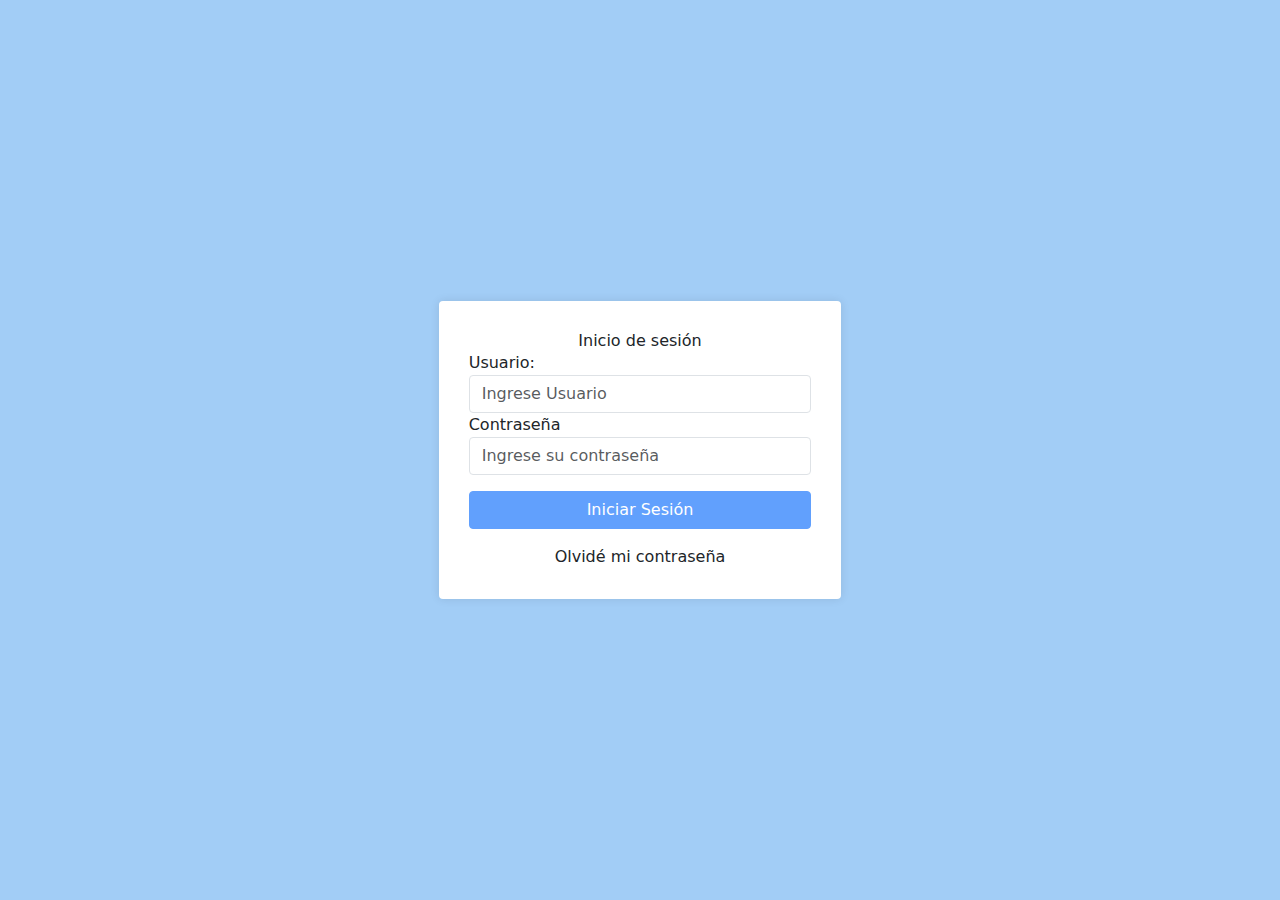
<file: index.html>
<!doctype html>
<html lang="es" data-critters-container>
<head><link rel="preconnect" href="https://fonts.gstatic.com" crossorigin>
  <meta charset="utf-8">
  <title>Gestión de Votos</title>
  <base href="/">
  <meta name="viewport" content="width=device-width, initial-scale=1">
  <link href="https://cdn.jsdelivr.net/npm/bootstrap@5.3.3/dist/css/bootstrap.min.css" rel="stylesheet" integrity="sha384-QWTKZyjpPEjISv5WaRU9OFeRpok6YctnYmDr5pNlyT2bRjXh0JMhjY6hW+ALEwIH" crossorigin="anonymous">
  <link rel="icon" type="image/x-icon" href="favicon.ico">
  <!-- <link rel="preconnect" href="https://fonts.gstatic.com">
  <link href="https://fonts.googleapis.com/css2?family=Roboto:wght@300;400;500&display=swap" rel="stylesheet"> -->
  <style type="text/css">@font-face{font-family:'Material Icons';font-style:normal;font-weight:400;src:url(https://fonts.gstatic.com/s/materialicons/v143/flUhRq6tzZclQEJ-Vdg-IuiaDsNcIhQ8tQ.woff2) format('woff2');}.material-icons{font-family:'Material Icons';font-weight:normal;font-style:normal;font-size:24px;line-height:1;letter-spacing:normal;text-transform:none;display:inline-block;white-space:nowrap;word-wrap:normal;direction:ltr;-webkit-font-feature-settings:'liga';-webkit-font-smoothing:antialiased;}</style>
<style>html{--mat-option-selected-state-label-text-color:#3f51b5;--mat-option-label-text-color:rgba(0, 0, 0, .87);--mat-option-hover-state-layer-color:rgba(0, 0, 0, .04);--mat-option-focus-state-layer-color:rgba(0, 0, 0, .04);--mat-option-selected-state-layer-color:rgba(0, 0, 0, .04)}html{--mat-optgroup-label-text-color:rgba(0, 0, 0, .87)}html{--mat-option-label-text-font:Roboto, sans-serif;--mat-option-label-text-line-height:24px;--mat-option-label-text-size:16px;--mat-option-label-text-tracking:.03125em;--mat-option-label-text-weight:400;--mat-optgroup-label-text-font:Roboto, sans-serif;--mat-optgroup-label-text-line-height:24px;--mat-optgroup-label-text-size:16px;--mat-optgroup-label-text-tracking:.03125em;--mat-optgroup-label-text-weight:400}html{--mdc-filled-text-field-caret-color:#3f51b5;--mdc-filled-text-field-focus-active-indicator-color:#3f51b5;--mdc-filled-text-field-focus-label-text-color:rgba(63, 81, 181, .87);--mdc-filled-text-field-container-color:whitesmoke;--mdc-filled-text-field-disabled-container-color:#fafafa;--mdc-filled-text-field-label-text-color:rgba(0, 0, 0, .6);--mdc-filled-text-field-disabled-label-text-color:rgba(0, 0, 0, .38);--mdc-filled-text-field-input-text-color:rgba(0, 0, 0, .87);--mdc-filled-text-field-disabled-input-text-color:rgba(0, 0, 0, .38);--mdc-filled-text-field-input-text-placeholder-color:rgba(0, 0, 0, .6);--mdc-filled-text-field-error-focus-label-text-color:#f44336;--mdc-filled-text-field-error-label-text-color:#f44336;--mdc-filled-text-field-error-caret-color:#f44336;--mdc-filled-text-field-active-indicator-color:rgba(0, 0, 0, .42);--mdc-filled-text-field-disabled-active-indicator-color:rgba(0, 0, 0, .06);--mdc-filled-text-field-hover-active-indicator-color:rgba(0, 0, 0, .87);--mdc-filled-text-field-error-active-indicator-color:#f44336;--mdc-filled-text-field-error-focus-active-indicator-color:#f44336;--mdc-filled-text-field-error-hover-active-indicator-color:#f44336;--mdc-outlined-text-field-caret-color:#3f51b5;--mdc-outlined-text-field-focus-outline-color:#3f51b5;--mdc-outlined-text-field-focus-label-text-color:rgba(63, 81, 181, .87);--mdc-outlined-text-field-label-text-color:rgba(0, 0, 0, .6);--mdc-outlined-text-field-disabled-label-text-color:rgba(0, 0, 0, .38);--mdc-outlined-text-field-input-text-color:rgba(0, 0, 0, .87);--mdc-outlined-text-field-disabled-input-text-color:rgba(0, 0, 0, .38);--mdc-outlined-text-field-input-text-placeholder-color:rgba(0, 0, 0, .6);--mdc-outlined-text-field-error-caret-color:#f44336;--mdc-outlined-text-field-error-focus-label-text-color:#f44336;--mdc-outlined-text-field-error-label-text-color:#f44336;--mdc-outlined-text-field-outline-color:rgba(0, 0, 0, .38);--mdc-outlined-text-field-disabled-outline-color:rgba(0, 0, 0, .06);--mdc-outlined-text-field-hover-outline-color:rgba(0, 0, 0, .87);--mdc-outlined-text-field-error-focus-outline-color:#f44336;--mdc-outlined-text-field-error-hover-outline-color:#f44336;--mdc-outlined-text-field-error-outline-color:#f44336;--mat-form-field-disabled-input-text-placeholder-color:rgba(0, 0, 0, .38)}html{--mdc-filled-text-field-label-text-font:Roboto, sans-serif;--mdc-filled-text-field-label-text-size:16px;--mdc-filled-text-field-label-text-tracking:.03125em;--mdc-filled-text-field-label-text-weight:400;--mdc-outlined-text-field-label-text-font:Roboto, sans-serif;--mdc-outlined-text-field-label-text-size:16px;--mdc-outlined-text-field-label-text-tracking:.03125em;--mdc-outlined-text-field-label-text-weight:400;--mat-form-field-container-text-font:Roboto, sans-serif;--mat-form-field-container-text-line-height:24px;--mat-form-field-container-text-size:16px;--mat-form-field-container-text-tracking:.03125em;--mat-form-field-container-text-weight:400;--mat-form-field-outlined-label-text-populated-size:16px;--mat-form-field-subscript-text-font:Roboto, sans-serif;--mat-form-field-subscript-text-line-height:20px;--mat-form-field-subscript-text-size:12px;--mat-form-field-subscript-text-tracking:.0333333333em;--mat-form-field-subscript-text-weight:400;--mat-select-panel-background-color:white;--mat-select-enabled-trigger-text-color:rgba(0, 0, 0, .87);--mat-select-disabled-trigger-text-color:rgba(0, 0, 0, .38);--mat-select-placeholder-text-color:rgba(0, 0, 0, .6);--mat-select-enabled-arrow-color:rgba(0, 0, 0, .54);--mat-select-disabled-arrow-color:rgba(0, 0, 0, .38);--mat-select-focused-arrow-color:rgba(63, 81, 181, .87);--mat-select-invalid-arrow-color:rgba(244, 67, 54, .87)}html{--mat-select-trigger-text-font:Roboto, sans-serif;--mat-select-trigger-text-line-height:24px;--mat-select-trigger-text-size:16px;--mat-select-trigger-text-tracking:.03125em;--mat-select-trigger-text-weight:400;--mat-autocomplete-background-color:white}html{--mat-menu-item-label-text-color:rgba(0, 0, 0, .87);--mat-menu-item-icon-color:rgba(0, 0, 0, .87);--mat-menu-item-hover-state-layer-color:rgba(0, 0, 0, .04);--mat-menu-item-focus-state-layer-color:rgba(0, 0, 0, .04);--mat-menu-container-color:white;--mat-menu-item-label-text-font:Roboto, sans-serif;--mat-menu-item-label-text-size:16px;--mat-menu-item-label-text-tracking:.03125em;--mat-menu-item-label-text-line-height:24px;--mat-menu-item-label-text-weight:400}html{--mat-paginator-container-text-color:rgba(0, 0, 0, .87);--mat-paginator-container-background-color:white;--mat-paginator-enabled-icon-color:rgba(0, 0, 0, .54);--mat-paginator-disabled-icon-color:rgba(0, 0, 0, .12);--mat-paginator-container-size:56px}html{--mat-paginator-container-text-font:Roboto, sans-serif;--mat-paginator-container-text-line-height:20px;--mat-paginator-container-text-size:12px;--mat-paginator-container-text-tracking:.0333333333em;--mat-paginator-container-text-weight:400;--mat-paginator-select-trigger-text-size:12px}html{--mdc-checkbox-disabled-selected-icon-color:rgba(0, 0, 0, .38);--mdc-checkbox-disabled-unselected-icon-color:rgba(0, 0, 0, .38);--mdc-checkbox-selected-checkmark-color:#fff;--mdc-checkbox-selected-focus-icon-color:#ff4081;--mdc-checkbox-selected-hover-icon-color:#ff4081;--mdc-checkbox-selected-icon-color:#ff4081;--mdc-checkbox-selected-pressed-icon-color:#ff4081;--mdc-checkbox-unselected-focus-icon-color:#212121;--mdc-checkbox-unselected-hover-icon-color:#212121;--mdc-checkbox-unselected-icon-color:rgba(0, 0, 0, .54);--mdc-checkbox-unselected-pressed-icon-color:rgba(0, 0, 0, .54);--mdc-checkbox-selected-focus-state-layer-color:#ff4081;--mdc-checkbox-selected-hover-state-layer-color:#ff4081;--mdc-checkbox-selected-pressed-state-layer-color:#ff4081;--mdc-checkbox-unselected-focus-state-layer-color:black;--mdc-checkbox-unselected-hover-state-layer-color:black;--mdc-checkbox-unselected-pressed-state-layer-color:black}html{--mdc-checkbox-state-layer-size:40px}html{--mat-table-background-color:white;--mat-table-header-headline-color:rgba(0, 0, 0, .87);--mat-table-row-item-label-text-color:rgba(0, 0, 0, .87);--mat-table-row-item-outline-color:rgba(0, 0, 0, .12);--mat-table-header-container-height:56px;--mat-table-footer-container-height:52px;--mat-table-row-item-container-height:52px;--mat-table-header-headline-font:Roboto, sans-serif;--mat-table-header-headline-line-height:22px;--mat-table-header-headline-size:14px;--mat-table-header-headline-weight:500;--mat-table-header-headline-tracking:.0071428571em;--mat-table-row-item-label-text-font:Roboto, sans-serif;--mat-table-row-item-label-text-line-height:20px;--mat-table-row-item-label-text-size:14px;--mat-table-row-item-label-text-weight:400;--mat-table-row-item-label-text-tracking:.0178571429em;--mat-table-footer-supporting-text-font:Roboto, sans-serif;--mat-table-footer-supporting-text-line-height:20px;--mat-table-footer-supporting-text-size:14px;--mat-table-footer-supporting-text-weight:400;--mat-table-footer-supporting-text-tracking:.0178571429em}html{--mat-badge-background-color:#3f51b5;--mat-badge-text-color:white;--mat-badge-disabled-state-background-color:#b9b9b9;--mat-badge-disabled-state-text-color:rgba(0, 0, 0, .38)}html{--mat-badge-text-font:Roboto, sans-serif;--mat-badge-text-size:12px;--mat-badge-text-weight:600;--mat-badge-small-size-text-size:9px;--mat-badge-large-size-text-size:24px;--mat-bottom-sheet-container-text-color:rgba(0, 0, 0, .87);--mat-bottom-sheet-container-background-color:white;--mat-bottom-sheet-container-text-font:Roboto, sans-serif;--mat-bottom-sheet-container-text-line-height:20px;--mat-bottom-sheet-container-text-size:14px;--mat-bottom-sheet-container-text-tracking:.0178571429em;--mat-bottom-sheet-container-text-weight:400;--mat-legacy-button-toggle-text-color:rgba(0, 0, 0, .38);--mat-legacy-button-toggle-state-layer-color:rgba(0, 0, 0, .12);--mat-legacy-button-toggle-selected-state-text-color:rgba(0, 0, 0, .54);--mat-legacy-button-toggle-selected-state-background-color:#e0e0e0;--mat-legacy-button-toggle-disabled-state-text-color:rgba(0, 0, 0, .26);--mat-legacy-button-toggle-disabled-state-background-color:#eeeeee;--mat-legacy-button-toggle-disabled-selected-state-background-color:#bdbdbd;--mat-standard-button-toggle-text-color:rgba(0, 0, 0, .87);--mat-standard-button-toggle-background-color:white;--mat-standard-button-toggle-state-layer-color:black;--mat-standard-button-toggle-selected-state-background-color:#e0e0e0;--mat-standard-button-toggle-selected-state-text-color:rgba(0, 0, 0, .87);--mat-standard-button-toggle-disabled-state-text-color:rgba(0, 0, 0, .26);--mat-standard-button-toggle-disabled-state-background-color:white;--mat-standard-button-toggle-disabled-selected-state-text-color:rgba(0, 0, 0, .87);--mat-standard-button-toggle-disabled-selected-state-background-color:#bdbdbd;--mat-standard-button-toggle-divider-color:#e0e0e0;--mat-standard-button-toggle-height:48px;--mat-legacy-button-toggle-text-font:Roboto, sans-serif;--mat-standard-button-toggle-text-font:Roboto, sans-serif;--mat-datepicker-calendar-date-selected-state-text-color:white;--mat-datepicker-calendar-date-selected-state-background-color:#3f51b5;--mat-datepicker-calendar-date-selected-disabled-state-background-color:rgba(63, 81, 181, .4);--mat-datepicker-calendar-date-today-selected-state-outline-color:white;--mat-datepicker-calendar-date-focus-state-background-color:rgba(63, 81, 181, .3);--mat-datepicker-calendar-date-hover-state-background-color:rgba(63, 81, 181, .3);--mat-datepicker-toggle-active-state-icon-color:#3f51b5;--mat-datepicker-calendar-date-in-range-state-background-color:rgba(63, 81, 181, .2);--mat-datepicker-calendar-date-in-comparison-range-state-background-color:rgba(249, 171, 0, .2);--mat-datepicker-calendar-date-in-overlap-range-state-background-color:#a8dab5;--mat-datepicker-calendar-date-in-overlap-range-selected-state-background-color:#46a35e;--mat-datepicker-toggle-icon-color:rgba(0, 0, 0, .54);--mat-datepicker-calendar-body-label-text-color:rgba(0, 0, 0, .54);--mat-datepicker-calendar-period-button-icon-color:rgba(0, 0, 0, .54);--mat-datepicker-calendar-navigation-button-icon-color:rgba(0, 0, 0, .54);--mat-datepicker-calendar-header-divider-color:rgba(0, 0, 0, .12);--mat-datepicker-calendar-header-text-color:rgba(0, 0, 0, .54);--mat-datepicker-calendar-date-today-outline-color:rgba(0, 0, 0, .38);--mat-datepicker-calendar-date-today-disabled-state-outline-color:rgba(0, 0, 0, .18);--mat-datepicker-calendar-date-text-color:rgba(0, 0, 0, .87);--mat-datepicker-calendar-date-outline-color:transparent;--mat-datepicker-calendar-date-disabled-state-text-color:rgba(0, 0, 0, .38);--mat-datepicker-calendar-date-preview-state-outline-color:rgba(0, 0, 0, .24);--mat-datepicker-range-input-separator-color:rgba(0, 0, 0, .87);--mat-datepicker-range-input-disabled-state-separator-color:rgba(0, 0, 0, .38);--mat-datepicker-range-input-disabled-state-text-color:rgba(0, 0, 0, .38);--mat-datepicker-calendar-container-background-color:white;--mat-datepicker-calendar-container-text-color:rgba(0, 0, 0, .87)}html{--mat-datepicker-calendar-text-font:Roboto, sans-serif;--mat-datepicker-calendar-text-size:13px;--mat-datepicker-calendar-body-label-text-size:14px;--mat-datepicker-calendar-body-label-text-weight:500;--mat-datepicker-calendar-period-button-text-size:14px;--mat-datepicker-calendar-period-button-text-weight:500;--mat-datepicker-calendar-header-text-size:11px;--mat-datepicker-calendar-header-text-weight:400;--mat-divider-color:rgba(0, 0, 0, .12);--mat-expansion-container-background-color:white;--mat-expansion-container-text-color:rgba(0, 0, 0, .87);--mat-expansion-actions-divider-color:rgba(0, 0, 0, .12);--mat-expansion-header-hover-state-layer-color:rgba(0, 0, 0, .04);--mat-expansion-header-focus-state-layer-color:rgba(0, 0, 0, .04);--mat-expansion-header-disabled-state-text-color:rgba(0, 0, 0, .26);--mat-expansion-header-text-color:rgba(0, 0, 0, .87);--mat-expansion-header-description-color:rgba(0, 0, 0, .54);--mat-expansion-header-indicator-color:rgba(0, 0, 0, .54);--mat-expansion-header-collapsed-state-height:48px;--mat-expansion-header-expanded-state-height:64px;--mat-expansion-header-text-font:Roboto, sans-serif;--mat-expansion-header-text-size:14px;--mat-expansion-header-text-weight:500;--mat-expansion-header-text-line-height:inherit;--mat-expansion-header-text-tracking:inherit;--mat-expansion-container-text-font:Roboto, sans-serif;--mat-expansion-container-text-line-height:20px;--mat-expansion-container-text-size:14px;--mat-expansion-container-text-tracking:.0178571429em;--mat-expansion-container-text-weight:400;--mat-grid-list-tile-header-primary-text-size:14px;--mat-grid-list-tile-header-secondary-text-size:12px;--mat-grid-list-tile-footer-primary-text-size:14px;--mat-grid-list-tile-footer-secondary-text-size:12px;--mat-icon-color:inherit}html{--mat-sidenav-container-divider-color:rgba(0, 0, 0, .12);--mat-sidenav-container-background-color:white;--mat-sidenav-container-text-color:rgba(0, 0, 0, .87);--mat-sidenav-content-background-color:#fafafa;--mat-sidenav-content-text-color:rgba(0, 0, 0, .87);--mat-sidenav-scrim-color:rgba(0, 0, 0, .6);--mat-stepper-header-icon-foreground-color:white;--mat-stepper-header-selected-state-icon-background-color:#3f51b5;--mat-stepper-header-selected-state-icon-foreground-color:white;--mat-stepper-header-done-state-icon-background-color:#3f51b5;--mat-stepper-header-done-state-icon-foreground-color:white;--mat-stepper-header-edit-state-icon-background-color:#3f51b5;--mat-stepper-header-edit-state-icon-foreground-color:white;--mat-stepper-container-color:white;--mat-stepper-line-color:rgba(0, 0, 0, .12);--mat-stepper-header-hover-state-layer-color:rgba(0, 0, 0, .04);--mat-stepper-header-focus-state-layer-color:rgba(0, 0, 0, .04);--mat-stepper-header-label-text-color:rgba(0, 0, 0, .54);--mat-stepper-header-optional-label-text-color:rgba(0, 0, 0, .54);--mat-stepper-header-selected-state-label-text-color:rgba(0, 0, 0, .87);--mat-stepper-header-error-state-label-text-color:#f44336;--mat-stepper-header-icon-background-color:rgba(0, 0, 0, .54);--mat-stepper-header-error-state-icon-foreground-color:#f44336;--mat-stepper-header-error-state-icon-background-color:transparent}html{--mat-stepper-header-height:72px;--mat-stepper-container-text-font:Roboto, sans-serif;--mat-stepper-header-label-text-font:Roboto, sans-serif;--mat-stepper-header-label-text-size:14px;--mat-stepper-header-label-text-weight:400;--mat-stepper-header-error-state-label-text-size:16px;--mat-stepper-header-selected-state-label-text-size:16px;--mat-stepper-header-selected-state-label-text-weight:400}html{--mat-toolbar-container-background-color:whitesmoke;--mat-toolbar-container-text-color:rgba(0, 0, 0, .87)}html{--mat-toolbar-standard-height:64px;--mat-toolbar-mobile-height:56px;--mat-toolbar-title-text-font:Roboto, sans-serif;--mat-toolbar-title-text-line-height:32px;--mat-toolbar-title-text-size:20px;--mat-toolbar-title-text-tracking:.0125em;--mat-toolbar-title-text-weight:500}@charset "UTF-8";:root{--bs-blue:#0d6efd;--bs-indigo:#6610f2;--bs-purple:#6f42c1;--bs-pink:#d63384;--bs-red:#dc3545;--bs-orange:#fd7e14;--bs-yellow:#ffc107;--bs-green:#198754;--bs-teal:#20c997;--bs-cyan:#0dcaf0;--bs-black:#000;--bs-white:#fff;--bs-gray:#6c757d;--bs-gray-dark:#343a40;--bs-gray-100:#f8f9fa;--bs-gray-200:#e9ecef;--bs-gray-300:#dee2e6;--bs-gray-400:#ced4da;--bs-gray-500:#adb5bd;--bs-gray-600:#6c757d;--bs-gray-700:#495057;--bs-gray-800:#343a40;--bs-gray-900:#212529;--bs-primary:#0d6efd;--bs-secondary:#6c757d;--bs-success:#198754;--bs-info:#0dcaf0;--bs-warning:#ffc107;--bs-danger:#dc3545;--bs-light:#f8f9fa;--bs-dark:#212529;--bs-primary-rgb:13,110,253;--bs-secondary-rgb:108,117,125;--bs-success-rgb:25,135,84;--bs-info-rgb:13,202,240;--bs-warning-rgb:255,193,7;--bs-danger-rgb:220,53,69;--bs-light-rgb:248,249,250;--bs-dark-rgb:33,37,41;--bs-primary-text-emphasis:#052c65;--bs-secondary-text-emphasis:#2b2f32;--bs-success-text-emphasis:#0a3622;--bs-info-text-emphasis:#055160;--bs-warning-text-emphasis:#664d03;--bs-danger-text-emphasis:#58151c;--bs-light-text-emphasis:#495057;--bs-dark-text-emphasis:#495057;--bs-primary-bg-subtle:#cfe2ff;--bs-secondary-bg-subtle:#e2e3e5;--bs-success-bg-subtle:#d1e7dd;--bs-info-bg-subtle:#cff4fc;--bs-warning-bg-subtle:#fff3cd;--bs-danger-bg-subtle:#f8d7da;--bs-light-bg-subtle:#fcfcfd;--bs-dark-bg-subtle:#ced4da;--bs-primary-border-subtle:#9ec5fe;--bs-secondary-border-subtle:#c4c8cb;--bs-success-border-subtle:#a3cfbb;--bs-info-border-subtle:#9eeaf9;--bs-warning-border-subtle:#ffe69c;--bs-danger-border-subtle:#f1aeb5;--bs-light-border-subtle:#e9ecef;--bs-dark-border-subtle:#adb5bd;--bs-white-rgb:255,255,255;--bs-black-rgb:0,0,0;--bs-font-sans-serif:system-ui,-apple-system,"Segoe UI",Roboto,"Helvetica Neue","Noto Sans","Liberation Sans",Arial,sans-serif,"Apple Color Emoji","Segoe UI Emoji","Segoe UI Symbol","Noto Color Emoji";--bs-font-monospace:SFMono-Regular,Menlo,Monaco,Consolas,"Liberation Mono","Courier New",monospace;--bs-gradient:linear-gradient(180deg, rgba(255, 255, 255, .15), rgba(255, 255, 255, 0));--bs-body-font-family:var(--bs-font-sans-serif);--bs-body-font-size:1rem;--bs-body-font-weight:400;--bs-body-line-height:1.5;--bs-body-color:#212529;--bs-body-color-rgb:33,37,41;--bs-body-bg:#fff;--bs-body-bg-rgb:255,255,255;--bs-emphasis-color:#000;--bs-emphasis-color-rgb:0,0,0;--bs-secondary-color:rgba(33, 37, 41, .75);--bs-secondary-color-rgb:33,37,41;--bs-secondary-bg:#e9ecef;--bs-secondary-bg-rgb:233,236,239;--bs-tertiary-color:rgba(33, 37, 41, .5);--bs-tertiary-color-rgb:33,37,41;--bs-tertiary-bg:#f8f9fa;--bs-tertiary-bg-rgb:248,249,250;--bs-heading-color:inherit;--bs-link-color:#0d6efd;--bs-link-color-rgb:13,110,253;--bs-link-decoration:underline;--bs-link-hover-color:#0a58ca;--bs-link-hover-color-rgb:10,88,202;--bs-code-color:#d63384;--bs-highlight-color:#212529;--bs-highlight-bg:#fff3cd;--bs-border-width:1px;--bs-border-style:solid;--bs-border-color:#dee2e6;--bs-border-color-translucent:rgba(0, 0, 0, .175);--bs-border-radius:.375rem;--bs-border-radius-sm:.25rem;--bs-border-radius-lg:.5rem;--bs-border-radius-xl:1rem;--bs-border-radius-xxl:2rem;--bs-border-radius-2xl:var(--bs-border-radius-xxl);--bs-border-radius-pill:50rem;--bs-box-shadow:0 .5rem 1rem rgba(0, 0, 0, .15);--bs-box-shadow-sm:0 .125rem .25rem rgba(0, 0, 0, .075);--bs-box-shadow-lg:0 1rem 3rem rgba(0, 0, 0, .175);--bs-box-shadow-inset:inset 0 1px 2px rgba(0, 0, 0, .075);--bs-focus-ring-width:.25rem;--bs-focus-ring-opacity:.25;--bs-focus-ring-color:rgba(13, 110, 253, .25);--bs-form-valid-color:#198754;--bs-form-valid-border-color:#198754;--bs-form-invalid-color:#dc3545;--bs-form-invalid-border-color:#dc3545}*,:after,:before{box-sizing:border-box}@media (prefers-reduced-motion:no-preference){:root{scroll-behavior:smooth}}body{margin:0;font-family:var(--bs-body-font-family);font-size:var(--bs-body-font-size);font-weight:var(--bs-body-font-weight);line-height:var(--bs-body-line-height);color:var(--bs-body-color);text-align:var(--bs-body-text-align);background-color:var(--bs-body-bg);-webkit-text-size-adjust:100%;-webkit-tap-highlight-color:transparent}:root{--bs-breakpoint-xs:0;--bs-breakpoint-sm:576px;--bs-breakpoint-md:768px;--bs-breakpoint-lg:992px;--bs-breakpoint-xl:1200px;--bs-breakpoint-xxl:1400px}*,:before,:after{--tw-border-spacing-x:0;--tw-border-spacing-y:0;--tw-translate-x:0;--tw-translate-y:0;--tw-rotate:0;--tw-skew-x:0;--tw-skew-y:0;--tw-scale-x:1;--tw-scale-y:1;--tw-pan-x: ;--tw-pan-y: ;--tw-pinch-zoom: ;--tw-scroll-snap-strictness:proximity;--tw-gradient-from-position: ;--tw-gradient-via-position: ;--tw-gradient-to-position: ;--tw-ordinal: ;--tw-slashed-zero: ;--tw-numeric-figure: ;--tw-numeric-spacing: ;--tw-numeric-fraction: ;--tw-ring-inset: ;--tw-ring-offset-width:0px;--tw-ring-offset-color:#fff;--tw-ring-color:rgb(59 130 246 / .5);--tw-ring-offset-shadow:0 0 #0000;--tw-ring-shadow:0 0 #0000;--tw-shadow:0 0 #0000;--tw-shadow-colored:0 0 #0000;--tw-blur: ;--tw-brightness: ;--tw-contrast: ;--tw-grayscale: ;--tw-hue-rotate: ;--tw-invert: ;--tw-saturate: ;--tw-sepia: ;--tw-drop-shadow: ;--tw-backdrop-blur: ;--tw-backdrop-brightness: ;--tw-backdrop-contrast: ;--tw-backdrop-grayscale: ;--tw-backdrop-hue-rotate: ;--tw-backdrop-invert: ;--tw-backdrop-opacity: ;--tw-backdrop-saturate: ;--tw-backdrop-sepia: ;--tw-contain-size: ;--tw-contain-layout: ;--tw-contain-paint: ;--tw-contain-style: }*,:before,:after{box-sizing:border-box;border-width:0;border-style:solid;border-color:#e5e7eb}:before,:after{--tw-content:""}html{line-height:1.5;-webkit-text-size-adjust:100%;tab-size:4;font-family:ui-sans-serif,system-ui,sans-serif,"Apple Color Emoji","Segoe UI Emoji",Segoe UI Symbol,"Noto Color Emoji";font-feature-settings:normal;font-variation-settings:normal;-webkit-tap-highlight-color:transparent}body{margin:0;line-height:inherit}:root{--color-fondo:#cfcfcf;--color-texto:#000000}html,body{margin:0;padding:0;width:100%;min-height:100vh}html{font-size:16px}</style><link rel="stylesheet" href="styles.8d5037ce0608c025.css" media="print" onload="this.media='all'"><noscript><link rel="stylesheet" href="styles.8d5037ce0608c025.css"></noscript></head>
<body> <!--class="mat-typography"-->
  <app-root></app-root>
  <script src="https://cdn.jsdelivr.net/npm/bootstrap@5.3.3/dist/js/bootstrap.bundle.min.js" integrity="sha384-YvpcrYf0tY3lHB60NNkmXc5s9fDVZLESaAA55NDzOxhy9GkcIdslK1eN7N6jIeHz" crossorigin="anonymous"></script>
<script src="runtime.ec309e2e3701a076.js" type="module"></script><script src="polyfills.df5c98f1ce59f739.js" type="module"></script><script src="main.ae0e83a782ddc762.js" type="module"></script></body>
</html>
</file>
<file: styles.8d5037ce0608c025.css>
.mat-ripple{overflow:hidden;position:relative}.mat-ripple:not(:empty){transform:translateZ(0)}.mat-ripple.mat-ripple-unbounded{overflow:visible}.mat-ripple-element{position:absolute;border-radius:50%;pointer-events:none;transition:opacity,transform 0ms cubic-bezier(0,0,.2,1);transform:scale3d(0,0,0)}.cdk-high-contrast-active .mat-ripple-element{display:none}.cdk-visually-hidden{border:0;clip:rect(0 0 0 0);height:1px;margin:-1px;overflow:hidden;padding:0;position:absolute;width:1px;white-space:nowrap;outline:0;-webkit-appearance:none;-moz-appearance:none;left:0}[dir=rtl] .cdk-visually-hidden{left:auto;right:0}.cdk-overlay-container,.cdk-global-overlay-wrapper{pointer-events:none;top:0;left:0;height:100%;width:100%}.cdk-overlay-container{position:fixed;z-index:1000}.cdk-overlay-container:empty{display:none}.cdk-global-overlay-wrapper{display:flex;position:absolute;z-index:1000}.cdk-overlay-pane{position:absolute;pointer-events:auto;box-sizing:border-box;z-index:1000;display:flex;max-width:100%;max-height:100%}.cdk-overlay-backdrop{position:absolute;inset:0;z-index:1000;pointer-events:auto;-webkit-tap-highlight-color:rgba(0,0,0,0);transition:opacity .4s cubic-bezier(.25,.8,.25,1);opacity:0}.cdk-overlay-backdrop.cdk-overlay-backdrop-showing{opacity:1}.cdk-high-contrast-active .cdk-overlay-backdrop.cdk-overlay-backdrop-showing{opacity:.6}.cdk-overlay-dark-backdrop{background:rgba(0,0,0,.32)}.cdk-overlay-transparent-backdrop{transition:visibility 1ms linear,opacity 1ms linear;visibility:hidden;opacity:1}.cdk-overlay-transparent-backdrop.cdk-overlay-backdrop-showing{opacity:0;visibility:visible}.cdk-overlay-backdrop-noop-animation{transition:none}.cdk-overlay-connected-position-bounding-box{position:absolute;z-index:1000;display:flex;flex-direction:column;min-width:1px;min-height:1px}.cdk-global-scrollblock{position:fixed;width:100%;overflow-y:scroll}textarea.cdk-textarea-autosize{resize:none}textarea.cdk-textarea-autosize-measuring{padding:2px 0!important;box-sizing:content-box!important;height:auto!important;overflow:hidden!important}textarea.cdk-textarea-autosize-measuring-firefox{padding:2px 0!important;box-sizing:content-box!important;height:0!important}@keyframes cdk-text-field-autofill-start{}@keyframes cdk-text-field-autofill-end{}.cdk-text-field-autofill-monitored:-webkit-autofill{animation:cdk-text-field-autofill-start 0s 1ms}.cdk-text-field-autofill-monitored:not(:-webkit-autofill){animation:cdk-text-field-autofill-end 0s 1ms}.mat-focus-indicator{position:relative}.mat-focus-indicator:before{inset:0;position:absolute;box-sizing:border-box;pointer-events:none;display:var(--mat-focus-indicator-display, none);border:var(--mat-focus-indicator-border-width, 3px) var(--mat-focus-indicator-border-style, solid) var(--mat-focus-indicator-border-color, transparent);border-radius:var(--mat-focus-indicator-border-radius, 4px)}.mat-focus-indicator:focus:before{content:""}.cdk-high-contrast-active{--mat-focus-indicator-display: block}.mat-mdc-focus-indicator{position:relative}.mat-mdc-focus-indicator:before{inset:0;position:absolute;box-sizing:border-box;pointer-events:none;display:var(--mat-mdc-focus-indicator-display, none);border:var(--mat-mdc-focus-indicator-border-width, 3px) var(--mat-mdc-focus-indicator-border-style, solid) var(--mat-mdc-focus-indicator-border-color, transparent);border-radius:var(--mat-mdc-focus-indicator-border-radius, 4px)}.mat-mdc-focus-indicator:focus:before{content:""}.cdk-high-contrast-active{--mat-mdc-focus-indicator-display: block}.mat-ripple-element{background-color:#0000001a}html{--mat-option-selected-state-label-text-color:#3f51b5;--mat-option-label-text-color:rgba(0, 0, 0, .87);--mat-option-hover-state-layer-color:rgba(0, 0, 0, .04);--mat-option-focus-state-layer-color:rgba(0, 0, 0, .04);--mat-option-selected-state-layer-color:rgba(0, 0, 0, .04)}.mat-accent{--mat-option-selected-state-label-text-color:#ff4081}.mat-warn{--mat-option-selected-state-label-text-color:#f44336}html{--mat-optgroup-label-text-color:rgba(0, 0, 0, .87)}.mat-pseudo-checkbox-full{color:#0000008a}.mat-pseudo-checkbox-full.mat-pseudo-checkbox-disabled{color:#b0b0b0}.mat-primary .mat-pseudo-checkbox-checked.mat-pseudo-checkbox-minimal:after,.mat-primary .mat-pseudo-checkbox-indeterminate.mat-pseudo-checkbox-minimal:after{color:#3f51b5}.mat-primary .mat-pseudo-checkbox-checked.mat-pseudo-checkbox-full,.mat-primary .mat-pseudo-checkbox-indeterminate.mat-pseudo-checkbox-full{background:#3f51b5}.mat-primary .mat-pseudo-checkbox-checked.mat-pseudo-checkbox-full:after,.mat-primary .mat-pseudo-checkbox-indeterminate.mat-pseudo-checkbox-full:after{color:#fafafa}.mat-pseudo-checkbox-checked.mat-pseudo-checkbox-minimal:after,.mat-pseudo-checkbox-indeterminate.mat-pseudo-checkbox-minimal:after{color:#ff4081}.mat-pseudo-checkbox-checked.mat-pseudo-checkbox-full,.mat-pseudo-checkbox-indeterminate.mat-pseudo-checkbox-full{background:#ff4081}.mat-pseudo-checkbox-checked.mat-pseudo-checkbox-full:after,.mat-pseudo-checkbox-indeterminate.mat-pseudo-checkbox-full:after{color:#fafafa}.mat-accent .mat-pseudo-checkbox-checked.mat-pseudo-checkbox-minimal:after,.mat-accent .mat-pseudo-checkbox-indeterminate.mat-pseudo-checkbox-minimal:after{color:#ff4081}.mat-accent .mat-pseudo-checkbox-checked.mat-pseudo-checkbox-full,.mat-accent .mat-pseudo-checkbox-indeterminate.mat-pseudo-checkbox-full{background:#ff4081}.mat-accent .mat-pseudo-checkbox-checked.mat-pseudo-checkbox-full:after,.mat-accent .mat-pseudo-checkbox-indeterminate.mat-pseudo-checkbox-full:after{color:#fafafa}.mat-warn .mat-pseudo-checkbox-checked.mat-pseudo-checkbox-minimal:after,.mat-warn .mat-pseudo-checkbox-indeterminate.mat-pseudo-checkbox-minimal:after{color:#f44336}.mat-warn .mat-pseudo-checkbox-checked.mat-pseudo-checkbox-full,.mat-warn .mat-pseudo-checkbox-indeterminate.mat-pseudo-checkbox-full{background:#f44336}.mat-warn .mat-pseudo-checkbox-checked.mat-pseudo-checkbox-full:after,.mat-warn .mat-pseudo-checkbox-indeterminate.mat-pseudo-checkbox-full:after{color:#fafafa}.mat-pseudo-checkbox-disabled.mat-pseudo-checkbox-checked.mat-pseudo-checkbox-minimal:after,.mat-pseudo-checkbox-disabled.mat-pseudo-checkbox-indeterminate.mat-pseudo-checkbox-minimal:after{color:#b0b0b0}.mat-pseudo-checkbox-disabled.mat-pseudo-checkbox-checked.mat-pseudo-checkbox-full,.mat-pseudo-checkbox-disabled.mat-pseudo-checkbox-indeterminate.mat-pseudo-checkbox-full{background:#b0b0b0}.mat-app-background{background-color:#fafafa;color:#000000de}.mat-elevation-z0,.mat-mdc-elevation-specific.mat-elevation-z0{box-shadow:0 0 #0003,0 0 #00000024,0 0 #0000001f}.mat-elevation-z1,.mat-mdc-elevation-specific.mat-elevation-z1{box-shadow:0 2px 1px -1px #0003,0 1px 1px #00000024,0 1px 3px #0000001f}.mat-elevation-z2,.mat-mdc-elevation-specific.mat-elevation-z2{box-shadow:0 3px 1px -2px #0003,0 2px 2px #00000024,0 1px 5px #0000001f}.mat-elevation-z3,.mat-mdc-elevation-specific.mat-elevation-z3{box-shadow:0 3px 3px -2px #0003,0 3px 4px #00000024,0 1px 8px #0000001f}.mat-elevation-z4,.mat-mdc-elevation-specific.mat-elevation-z4{box-shadow:0 2px 4px -1px #0003,0 4px 5px #00000024,0 1px 10px #0000001f}.mat-elevation-z5,.mat-mdc-elevation-specific.mat-elevation-z5{box-shadow:0 3px 5px -1px #0003,0 5px 8px #00000024,0 1px 14px #0000001f}.mat-elevation-z6,.mat-mdc-elevation-specific.mat-elevation-z6{box-shadow:0 3px 5px -1px #0003,0 6px 10px #00000024,0 1px 18px #0000001f}.mat-elevation-z7,.mat-mdc-elevation-specific.mat-elevation-z7{box-shadow:0 4px 5px -2px #0003,0 7px 10px 1px #00000024,0 2px 16px 1px #0000001f}.mat-elevation-z8,.mat-mdc-elevation-specific.mat-elevation-z8{box-shadow:0 5px 5px -3px #0003,0 8px 10px 1px #00000024,0 3px 14px 2px #0000001f}.mat-elevation-z9,.mat-mdc-elevation-specific.mat-elevation-z9{box-shadow:0 5px 6px -3px #0003,0 9px 12px 1px #00000024,0 3px 16px 2px #0000001f}.mat-elevation-z10,.mat-mdc-elevation-specific.mat-elevation-z10{box-shadow:0 6px 6px -3px #0003,0 10px 14px 1px #00000024,0 4px 18px 3px #0000001f}.mat-elevation-z11,.mat-mdc-elevation-specific.mat-elevation-z11{box-shadow:0 6px 7px -4px #0003,0 11px 15px 1px #00000024,0 4px 20px 3px #0000001f}.mat-elevation-z12,.mat-mdc-elevation-specific.mat-elevation-z12{box-shadow:0 7px 8px -4px #0003,0 12px 17px 2px #00000024,0 5px 22px 4px #0000001f}.mat-elevation-z13,.mat-mdc-elevation-specific.mat-elevation-z13{box-shadow:0 7px 8px -4px #0003,0 13px 19px 2px #00000024,0 5px 24px 4px #0000001f}.mat-elevation-z14,.mat-mdc-elevation-specific.mat-elevation-z14{box-shadow:0 7px 9px -4px #0003,0 14px 21px 2px #00000024,0 5px 26px 4px #0000001f}.mat-elevation-z15,.mat-mdc-elevation-specific.mat-elevation-z15{box-shadow:0 8px 9px -5px #0003,0 15px 22px 2px #00000024,0 6px 28px 5px #0000001f}.mat-elevation-z16,.mat-mdc-elevation-specific.mat-elevation-z16{box-shadow:0 8px 10px -5px #0003,0 16px 24px 2px #00000024,0 6px 30px 5px #0000001f}.mat-elevation-z17,.mat-mdc-elevation-specific.mat-elevation-z17{box-shadow:0 8px 11px -5px #0003,0 17px 26px 2px #00000024,0 6px 32px 5px #0000001f}.mat-elevation-z18,.mat-mdc-elevation-specific.mat-elevation-z18{box-shadow:0 9px 11px -5px #0003,0 18px 28px 2px #00000024,0 7px 34px 6px #0000001f}.mat-elevation-z19,.mat-mdc-elevation-specific.mat-elevation-z19{box-shadow:0 9px 12px -6px #0003,0 19px 29px 2px #00000024,0 7px 36px 6px #0000001f}.mat-elevation-z20,.mat-mdc-elevation-specific.mat-elevation-z20{box-shadow:0 10px 13px -6px #0003,0 20px 31px 3px #00000024,0 8px 38px 7px #0000001f}.mat-elevation-z21,.mat-mdc-elevation-specific.mat-elevation-z21{box-shadow:0 10px 13px -6px #0003,0 21px 33px 3px #00000024,0 8px 40px 7px #0000001f}.mat-elevation-z22,.mat-mdc-elevation-specific.mat-elevation-z22{box-shadow:0 10px 14px -6px #0003,0 22px 35px 3px #00000024,0 8px 42px 7px #0000001f}.mat-elevation-z23,.mat-mdc-elevation-specific.mat-elevation-z23{box-shadow:0 11px 14px -7px #0003,0 23px 36px 3px #00000024,0 9px 44px 8px #0000001f}.mat-elevation-z24,.mat-mdc-elevation-specific.mat-elevation-z24{box-shadow:0 11px 15px -7px #0003,0 24px 38px 3px #00000024,0 9px 46px 8px #0000001f}.mat-theme-loaded-marker{display:none}html{--mat-option-label-text-font:Roboto, sans-serif;--mat-option-label-text-line-height:24px;--mat-option-label-text-size:16px;--mat-option-label-text-tracking:.03125em;--mat-option-label-text-weight:400;--mat-optgroup-label-text-font:Roboto, sans-serif;--mat-optgroup-label-text-line-height:24px;--mat-optgroup-label-text-size:16px;--mat-optgroup-label-text-tracking:.03125em;--mat-optgroup-label-text-weight:400}.mat-mdc-card{--mdc-elevated-card-container-color:white;--mdc-elevated-card-container-elevation:0px 2px 1px -1px rgba(0, 0, 0, .2), 0px 1px 1px 0px rgba(0, 0, 0, .14), 0px 1px 3px 0px rgba(0, 0, 0, .12);--mdc-outlined-card-container-color:white;--mdc-outlined-card-outline-color:rgba(0, 0, 0, .12);--mdc-outlined-card-container-elevation:0px 0px 0px 0px rgba(0, 0, 0, .2), 0px 0px 0px 0px rgba(0, 0, 0, .14), 0px 0px 0px 0px rgba(0, 0, 0, .12);--mat-card-subtitle-text-color:rgba(0, 0, 0, .54);--mat-card-title-text-font:Roboto, sans-serif;--mat-card-title-text-line-height:32px;--mat-card-title-text-size:20px;--mat-card-title-text-tracking:.0125em;--mat-card-title-text-weight:500;--mat-card-subtitle-text-font:Roboto, sans-serif;--mat-card-subtitle-text-line-height:22px;--mat-card-subtitle-text-size:14px;--mat-card-subtitle-text-tracking:.0071428571em;--mat-card-subtitle-text-weight:500}.mat-mdc-progress-bar{--mdc-linear-progress-active-indicator-color:#3f51b5;--mdc-linear-progress-track-color:rgba(63, 81, 181, .25)}.mat-mdc-progress-bar .mdc-linear-progress__buffer-dots{background-color:#3f51b540;background-color:var(--mdc-linear-progress-track-color, rgba(63, 81, 181, .25))}@media (forced-colors: active){.mat-mdc-progress-bar .mdc-linear-progress__buffer-dots{background-color:ButtonBorder}}@media all and (-ms-high-contrast: none),(-ms-high-contrast: active){.mat-mdc-progress-bar .mdc-linear-progress__buffer-dots{background-color:#0000;background-image:url("data:image/svg+xml,%3Csvg version='1.1' xmlns='http://www.w3.org/2000/svg' xmlns:xlink='http://www.w3.org/1999/xlink' x='0px' y='0px' enable-background='new 0 0 5 2' xml:space='preserve' viewBox='0 0 5 2' preserveAspectRatio='none slice'%3E%3Ccircle cx='1' cy='1' r='1' fill='rgba(63, 81, 181, 0.25)'/%3E%3C/svg%3E")}}.mat-mdc-progress-bar .mdc-linear-progress__buffer-bar{background-color:#3f51b540;background-color:var(--mdc-linear-progress-track-color, rgba(63, 81, 181, .25))}.mat-mdc-progress-bar.mat-accent{--mdc-linear-progress-active-indicator-color:#ff4081;--mdc-linear-progress-track-color:rgba(255, 64, 129, .25)}.mat-mdc-progress-bar.mat-accent .mdc-linear-progress__buffer-dots{background-color:#ff408140;background-color:var(--mdc-linear-progress-track-color, rgba(255, 64, 129, .25))}@media (forced-colors: active){.mat-mdc-progress-bar.mat-accent .mdc-linear-progress__buffer-dots{background-color:ButtonBorder}}@media all and (-ms-high-contrast: none),(-ms-high-contrast: active){.mat-mdc-progress-bar.mat-accent .mdc-linear-progress__buffer-dots{background-color:#0000;background-image:url("data:image/svg+xml,%3Csvg version='1.1' xmlns='http://www.w3.org/2000/svg' xmlns:xlink='http://www.w3.org/1999/xlink' x='0px' y='0px' enable-background='new 0 0 5 2' xml:space='preserve' viewBox='0 0 5 2' preserveAspectRatio='none slice'%3E%3Ccircle cx='1' cy='1' r='1' fill='rgba(255, 64, 129, 0.25)'/%3E%3C/svg%3E")}}.mat-mdc-progress-bar.mat-accent .mdc-linear-progress__buffer-bar{background-color:#ff408140;background-color:var(--mdc-linear-progress-track-color, rgba(255, 64, 129, .25))}.mat-mdc-progress-bar.mat-warn{--mdc-linear-progress-active-indicator-color:#f44336;--mdc-linear-progress-track-color:rgba(244, 67, 54, .25)}@keyframes mdc-linear-progress-buffering{}.mat-mdc-progress-bar.mat-warn .mdc-linear-progress__buffer-dots{background-color:#f4433640;background-color:var(--mdc-linear-progress-track-color, rgba(244, 67, 54, .25))}@media (forced-colors: active){.mat-mdc-progress-bar.mat-warn .mdc-linear-progress__buffer-dots{background-color:ButtonBorder}}@media all and (-ms-high-contrast: none),(-ms-high-contrast: active){.mat-mdc-progress-bar.mat-warn .mdc-linear-progress__buffer-dots{background-color:#0000;background-image:url("data:image/svg+xml,%3Csvg version='1.1' xmlns='http://www.w3.org/2000/svg' xmlns:xlink='http://www.w3.org/1999/xlink' x='0px' y='0px' enable-background='new 0 0 5 2' xml:space='preserve' viewBox='0 0 5 2' preserveAspectRatio='none slice'%3E%3Ccircle cx='1' cy='1' r='1' fill='rgba(244, 67, 54, 0.25)'/%3E%3C/svg%3E")}}.mat-mdc-progress-bar.mat-warn .mdc-linear-progress__buffer-bar{background-color:#f4433640;background-color:var(--mdc-linear-progress-track-color, rgba(244, 67, 54, .25))}.mat-mdc-tooltip{--mdc-plain-tooltip-container-color:#616161;--mdc-plain-tooltip-supporting-text-color:#fff;--mdc-plain-tooltip-supporting-text-font:Roboto, sans-serif;--mdc-plain-tooltip-supporting-text-size:12px;--mdc-plain-tooltip-supporting-text-weight:400;--mdc-plain-tooltip-supporting-text-tracking:.0333333333em}html{--mdc-filled-text-field-caret-color:#3f51b5;--mdc-filled-text-field-focus-active-indicator-color:#3f51b5;--mdc-filled-text-field-focus-label-text-color:rgba(63, 81, 181, .87);--mdc-filled-text-field-container-color:whitesmoke;--mdc-filled-text-field-disabled-container-color:#fafafa;--mdc-filled-text-field-label-text-color:rgba(0, 0, 0, .6);--mdc-filled-text-field-disabled-label-text-color:rgba(0, 0, 0, .38);--mdc-filled-text-field-input-text-color:rgba(0, 0, 0, .87);--mdc-filled-text-field-disabled-input-text-color:rgba(0, 0, 0, .38);--mdc-filled-text-field-input-text-placeholder-color:rgba(0, 0, 0, .6);--mdc-filled-text-field-error-focus-label-text-color:#f44336;--mdc-filled-text-field-error-label-text-color:#f44336;--mdc-filled-text-field-error-caret-color:#f44336;--mdc-filled-text-field-active-indicator-color:rgba(0, 0, 0, .42);--mdc-filled-text-field-disabled-active-indicator-color:rgba(0, 0, 0, .06);--mdc-filled-text-field-hover-active-indicator-color:rgba(0, 0, 0, .87);--mdc-filled-text-field-error-active-indicator-color:#f44336;--mdc-filled-text-field-error-focus-active-indicator-color:#f44336;--mdc-filled-text-field-error-hover-active-indicator-color:#f44336;--mdc-outlined-text-field-caret-color:#3f51b5;--mdc-outlined-text-field-focus-outline-color:#3f51b5;--mdc-outlined-text-field-focus-label-text-color:rgba(63, 81, 181, .87);--mdc-outlined-text-field-label-text-color:rgba(0, 0, 0, .6);--mdc-outlined-text-field-disabled-label-text-color:rgba(0, 0, 0, .38);--mdc-outlined-text-field-input-text-color:rgba(0, 0, 0, .87);--mdc-outlined-text-field-disabled-input-text-color:rgba(0, 0, 0, .38);--mdc-outlined-text-field-input-text-placeholder-color:rgba(0, 0, 0, .6);--mdc-outlined-text-field-error-caret-color:#f44336;--mdc-outlined-text-field-error-focus-label-text-color:#f44336;--mdc-outlined-text-field-error-label-text-color:#f44336;--mdc-outlined-text-field-outline-color:rgba(0, 0, 0, .38);--mdc-outlined-text-field-disabled-outline-color:rgba(0, 0, 0, .06);--mdc-outlined-text-field-hover-outline-color:rgba(0, 0, 0, .87);--mdc-outlined-text-field-error-focus-outline-color:#f44336;--mdc-outlined-text-field-error-hover-outline-color:#f44336;--mdc-outlined-text-field-error-outline-color:#f44336;--mat-form-field-disabled-input-text-placeholder-color:rgba(0, 0, 0, .38)}.mat-mdc-form-field-error{color:var(--mdc-theme-error, #f44336)}.mat-mdc-form-field-subscript-wrapper,.mat-mdc-form-field-bottom-align:before{-moz-osx-font-smoothing:grayscale;-webkit-font-smoothing:antialiased;font-family:var(--mat-form-field-subscript-text-font);line-height:var(--mat-form-field-subscript-text-line-height);font-size:var(--mat-form-field-subscript-text-size);letter-spacing:var(--mat-form-field-subscript-text-tracking);font-weight:var(--mat-form-field-subscript-text-weight)}.mat-mdc-form-field-focus-overlay{background-color:#000000de}.mat-mdc-form-field:hover .mat-mdc-form-field-focus-overlay{opacity:.04}.mat-mdc-form-field.mat-focused .mat-mdc-form-field-focus-overlay{opacity:.12}.mat-mdc-form-field-type-mat-native-select .mat-mdc-form-field-infix:after{color:#0000008a}.mat-mdc-form-field-type-mat-native-select.mat-focused.mat-primary .mat-mdc-form-field-infix:after{color:#3f51b5de}.mat-mdc-form-field-type-mat-native-select.mat-focused.mat-accent .mat-mdc-form-field-infix:after{color:#ff4081de}.mat-mdc-form-field-type-mat-native-select.mat-focused.mat-warn .mat-mdc-form-field-infix:after{color:#f44336de}.mat-mdc-form-field-type-mat-native-select.mat-form-field-disabled .mat-mdc-form-field-infix:after{color:#00000061}.mat-mdc-form-field.mat-accent{--mdc-filled-text-field-caret-color:#ff4081;--mdc-filled-text-field-focus-active-indicator-color:#ff4081;--mdc-filled-text-field-focus-label-text-color:rgba(255, 64, 129, .87);--mdc-outlined-text-field-caret-color:#ff4081;--mdc-outlined-text-field-focus-outline-color:#ff4081;--mdc-outlined-text-field-focus-label-text-color:rgba(255, 64, 129, .87)}.mat-mdc-form-field.mat-warn{--mdc-filled-text-field-caret-color:#f44336;--mdc-filled-text-field-focus-active-indicator-color:#f44336;--mdc-filled-text-field-focus-label-text-color:rgba(244, 67, 54, .87);--mdc-outlined-text-field-caret-color:#f44336;--mdc-outlined-text-field-focus-outline-color:#f44336;--mdc-outlined-text-field-focus-label-text-color:rgba(244, 67, 54, .87)}.mat-mdc-form-field.mat-mdc-form-field.mat-mdc-form-field.mat-mdc-form-field.mat-mdc-form-field.mat-mdc-form-field .mdc-notched-outline__notch{border-left:1px solid rgba(0,0,0,0)}[dir=rtl] .mat-mdc-form-field.mat-mdc-form-field.mat-mdc-form-field.mat-mdc-form-field.mat-mdc-form-field.mat-mdc-form-field .mdc-notched-outline__notch{border-left:none;border-right:1px solid rgba(0,0,0,0)}.mat-mdc-form-field-infix{min-height:56px}.mat-mdc-text-field-wrapper .mat-mdc-form-field-flex .mat-mdc-floating-label{top:28px}.mat-mdc-text-field-wrapper.mdc-text-field--outlined .mdc-notched-outline--upgraded .mdc-floating-label--float-above{--mat-mdc-form-field-label-transform: translateY( -34.75px) scale(var(--mat-mdc-form-field-floating-label-scale, .75));transform:var(--mat-mdc-form-field-label-transform)}.mat-mdc-text-field-wrapper.mdc-text-field--outlined .mat-mdc-form-field-infix{padding-top:16px;padding-bottom:16px}.mat-mdc-text-field-wrapper:not(.mdc-text-field--outlined) .mat-mdc-form-field-infix{padding-top:24px;padding-bottom:8px}.mdc-text-field--no-label:not(.mdc-text-field--outlined):not(.mdc-text-field--textarea) .mat-mdc-form-field-infix{padding-top:16px;padding-bottom:16px}html{--mdc-filled-text-field-label-text-font:Roboto, sans-serif;--mdc-filled-text-field-label-text-size:16px;--mdc-filled-text-field-label-text-tracking:.03125em;--mdc-filled-text-field-label-text-weight:400;--mdc-outlined-text-field-label-text-font:Roboto, sans-serif;--mdc-outlined-text-field-label-text-size:16px;--mdc-outlined-text-field-label-text-tracking:.03125em;--mdc-outlined-text-field-label-text-weight:400;--mat-form-field-container-text-font:Roboto, sans-serif;--mat-form-field-container-text-line-height:24px;--mat-form-field-container-text-size:16px;--mat-form-field-container-text-tracking:.03125em;--mat-form-field-container-text-weight:400;--mat-form-field-outlined-label-text-populated-size:16px;--mat-form-field-subscript-text-font:Roboto, sans-serif;--mat-form-field-subscript-text-line-height:20px;--mat-form-field-subscript-text-size:12px;--mat-form-field-subscript-text-tracking:.0333333333em;--mat-form-field-subscript-text-weight:400;--mat-select-panel-background-color:white;--mat-select-enabled-trigger-text-color:rgba(0, 0, 0, .87);--mat-select-disabled-trigger-text-color:rgba(0, 0, 0, .38);--mat-select-placeholder-text-color:rgba(0, 0, 0, .6);--mat-select-enabled-arrow-color:rgba(0, 0, 0, .54);--mat-select-disabled-arrow-color:rgba(0, 0, 0, .38);--mat-select-focused-arrow-color:rgba(63, 81, 181, .87);--mat-select-invalid-arrow-color:rgba(244, 67, 54, .87)}html .mat-mdc-form-field.mat-accent{--mat-select-panel-background-color:white;--mat-select-enabled-trigger-text-color:rgba(0, 0, 0, .87);--mat-select-disabled-trigger-text-color:rgba(0, 0, 0, .38);--mat-select-placeholder-text-color:rgba(0, 0, 0, .6);--mat-select-enabled-arrow-color:rgba(0, 0, 0, .54);--mat-select-disabled-arrow-color:rgba(0, 0, 0, .38);--mat-select-focused-arrow-color:rgba(255, 64, 129, .87);--mat-select-invalid-arrow-color:rgba(244, 67, 54, .87)}html .mat-mdc-form-field.mat-warn{--mat-select-panel-background-color:white;--mat-select-enabled-trigger-text-color:rgba(0, 0, 0, .87);--mat-select-disabled-trigger-text-color:rgba(0, 0, 0, .38);--mat-select-placeholder-text-color:rgba(0, 0, 0, .6);--mat-select-enabled-arrow-color:rgba(0, 0, 0, .54);--mat-select-disabled-arrow-color:rgba(0, 0, 0, .38);--mat-select-focused-arrow-color:rgba(244, 67, 54, .87);--mat-select-invalid-arrow-color:rgba(244, 67, 54, .87)}html{--mat-select-trigger-text-font:Roboto, sans-serif;--mat-select-trigger-text-line-height:24px;--mat-select-trigger-text-size:16px;--mat-select-trigger-text-tracking:.03125em;--mat-select-trigger-text-weight:400;--mat-autocomplete-background-color:white}.mat-mdc-dialog-container{--mdc-dialog-container-color:white;--mdc-dialog-subhead-color:rgba(0, 0, 0, .87);--mdc-dialog-supporting-text-color:rgba(0, 0, 0, .6);--mdc-dialog-subhead-font:Roboto, sans-serif;--mdc-dialog-subhead-line-height:32px;--mdc-dialog-subhead-size:20px;--mdc-dialog-subhead-weight:500;--mdc-dialog-subhead-tracking:.0125em;--mdc-dialog-supporting-text-font:Roboto, sans-serif;--mdc-dialog-supporting-text-line-height:24px;--mdc-dialog-supporting-text-size:16px;--mdc-dialog-supporting-text-weight:400;--mdc-dialog-supporting-text-tracking:.03125em}.mat-mdc-standard-chip{--mdc-chip-disabled-label-text-color:#212121;--mdc-chip-elevated-container-color:#e0e0e0;--mdc-chip-elevated-disabled-container-color:#e0e0e0;--mdc-chip-focus-state-layer-color:black;--mdc-chip-focus-state-layer-opacity:.12;--mdc-chip-label-text-color:#212121;--mdc-chip-with-icon-icon-color:#212121;--mdc-chip-with-icon-disabled-icon-color:#212121;--mdc-chip-with-icon-selected-icon-color:#212121;--mdc-chip-with-trailing-icon-disabled-trailing-icon-color:#212121;--mdc-chip-with-trailing-icon-trailing-icon-color:#212121}.mat-mdc-standard-chip.mat-mdc-chip-selected.mat-primary,.mat-mdc-standard-chip.mat-mdc-chip-highlighted.mat-primary{--mdc-chip-disabled-label-text-color:white;--mdc-chip-elevated-container-color:#3f51b5;--mdc-chip-elevated-disabled-container-color:#3f51b5;--mdc-chip-focus-state-layer-color:black;--mdc-chip-focus-state-layer-opacity:.12;--mdc-chip-label-text-color:white;--mdc-chip-with-icon-icon-color:white;--mdc-chip-with-icon-disabled-icon-color:white;--mdc-chip-with-icon-selected-icon-color:white;--mdc-chip-with-trailing-icon-disabled-trailing-icon-color:white;--mdc-chip-with-trailing-icon-trailing-icon-color:white}.mat-mdc-standard-chip.mat-mdc-chip-selected.mat-accent,.mat-mdc-standard-chip.mat-mdc-chip-highlighted.mat-accent{--mdc-chip-disabled-label-text-color:white;--mdc-chip-elevated-container-color:#ff4081;--mdc-chip-elevated-disabled-container-color:#ff4081;--mdc-chip-focus-state-layer-color:black;--mdc-chip-focus-state-layer-opacity:.12;--mdc-chip-label-text-color:white;--mdc-chip-with-icon-icon-color:white;--mdc-chip-with-icon-disabled-icon-color:white;--mdc-chip-with-icon-selected-icon-color:white;--mdc-chip-with-trailing-icon-disabled-trailing-icon-color:white;--mdc-chip-with-trailing-icon-trailing-icon-color:white}.mat-mdc-standard-chip.mat-mdc-chip-selected.mat-warn,.mat-mdc-standard-chip.mat-mdc-chip-highlighted.mat-warn{--mdc-chip-disabled-label-text-color:white;--mdc-chip-elevated-container-color:#f44336;--mdc-chip-elevated-disabled-container-color:#f44336;--mdc-chip-focus-state-layer-color:black;--mdc-chip-focus-state-layer-opacity:.12;--mdc-chip-label-text-color:white;--mdc-chip-with-icon-icon-color:white;--mdc-chip-with-icon-disabled-icon-color:white;--mdc-chip-with-icon-selected-icon-color:white;--mdc-chip-with-trailing-icon-disabled-trailing-icon-color:white;--mdc-chip-with-trailing-icon-trailing-icon-color:white}.mat-mdc-chip.mat-mdc-standard-chip{--mdc-chip-container-height:32px}.mat-mdc-standard-chip{--mdc-chip-label-text-font:Roboto, sans-serif;--mdc-chip-label-text-line-height:20px;--mdc-chip-label-text-size:14px;--mdc-chip-label-text-tracking:.0178571429em;--mdc-chip-label-text-weight:400}.mat-mdc-slide-toggle{--mdc-switch-selected-focus-state-layer-color:#3949ab;--mdc-switch-selected-handle-color:#3949ab;--mdc-switch-selected-hover-state-layer-color:#3949ab;--mdc-switch-selected-pressed-state-layer-color:#3949ab;--mdc-switch-selected-focus-handle-color:#1a237e;--mdc-switch-selected-hover-handle-color:#1a237e;--mdc-switch-selected-pressed-handle-color:#1a237e;--mdc-switch-selected-focus-track-color:#7986cb;--mdc-switch-selected-hover-track-color:#7986cb;--mdc-switch-selected-pressed-track-color:#7986cb;--mdc-switch-selected-track-color:#7986cb;--mdc-switch-disabled-selected-handle-color:#424242;--mdc-switch-disabled-selected-icon-color:#fff;--mdc-switch-disabled-selected-track-color:#424242;--mdc-switch-disabled-unselected-handle-color:#424242;--mdc-switch-disabled-unselected-icon-color:#fff;--mdc-switch-disabled-unselected-track-color:#424242;--mdc-switch-handle-surface-color:var(--mdc-theme-surface, #fff);--mdc-switch-handle-elevation-shadow:0px 2px 1px -1px rgba(0, 0, 0, .2), 0px 1px 1px 0px rgba(0, 0, 0, .14), 0px 1px 3px 0px rgba(0, 0, 0, .12);--mdc-switch-handle-shadow-color:black;--mdc-switch-disabled-handle-elevation-shadow:0px 0px 0px 0px rgba(0, 0, 0, .2), 0px 0px 0px 0px rgba(0, 0, 0, .14), 0px 0px 0px 0px rgba(0, 0, 0, .12);--mdc-switch-selected-icon-color:#fff;--mdc-switch-unselected-focus-handle-color:#212121;--mdc-switch-unselected-focus-state-layer-color:#424242;--mdc-switch-unselected-focus-track-color:#e0e0e0;--mdc-switch-unselected-handle-color:#616161;--mdc-switch-unselected-hover-handle-color:#212121;--mdc-switch-unselected-hover-state-layer-color:#424242;--mdc-switch-unselected-hover-track-color:#e0e0e0;--mdc-switch-unselected-icon-color:#fff;--mdc-switch-unselected-pressed-handle-color:#212121;--mdc-switch-unselected-pressed-state-layer-color:#424242;--mdc-switch-unselected-pressed-track-color:#e0e0e0;--mdc-switch-unselected-track-color:#e0e0e0}.mat-mdc-slide-toggle .mdc-form-field{color:var(--mdc-theme-text-primary-on-background, rgba(0, 0, 0, .87))}.mat-mdc-slide-toggle .mdc-switch--disabled+label{color:#00000061}.mat-mdc-slide-toggle.mat-accent{--mdc-switch-selected-focus-state-layer-color:#d81b60;--mdc-switch-selected-handle-color:#d81b60;--mdc-switch-selected-hover-state-layer-color:#d81b60;--mdc-switch-selected-pressed-state-layer-color:#d81b60;--mdc-switch-selected-focus-handle-color:#880e4f;--mdc-switch-selected-hover-handle-color:#880e4f;--mdc-switch-selected-pressed-handle-color:#880e4f;--mdc-switch-selected-focus-track-color:#f06292;--mdc-switch-selected-hover-track-color:#f06292;--mdc-switch-selected-pressed-track-color:#f06292;--mdc-switch-selected-track-color:#f06292}.mat-mdc-slide-toggle.mat-warn{--mdc-switch-selected-focus-state-layer-color:#e53935;--mdc-switch-selected-handle-color:#e53935;--mdc-switch-selected-hover-state-layer-color:#e53935;--mdc-switch-selected-pressed-state-layer-color:#e53935;--mdc-switch-selected-focus-handle-color:#b71c1c;--mdc-switch-selected-hover-handle-color:#b71c1c;--mdc-switch-selected-pressed-handle-color:#b71c1c;--mdc-switch-selected-focus-track-color:#e57373;--mdc-switch-selected-hover-track-color:#e57373;--mdc-switch-selected-pressed-track-color:#e57373;--mdc-switch-selected-track-color:#e57373}.mat-mdc-slide-toggle{--mdc-switch-state-layer-size:48px;--mat-slide-toggle-label-text-font:Roboto, sans-serif;--mat-slide-toggle-label-text-size:14px;--mat-slide-toggle-label-text-tracking:.0178571429em;--mat-slide-toggle-label-text-line-height:20px;--mat-slide-toggle-label-text-weight:400}.mat-mdc-slide-toggle .mdc-form-field{-moz-osx-font-smoothing:grayscale;-webkit-font-smoothing:antialiased;font-family:Roboto,sans-serif;font-family:var(--mdc-typography-body2-font-family, var(--mdc-typography-font-family, Roboto, sans-serif));font-size:.875rem;font-size:var(--mdc-typography-body2-font-size, .875rem);line-height:1.25rem;line-height:var(--mdc-typography-body2-line-height, 1.25rem);font-weight:400;font-weight:var(--mdc-typography-body2-font-weight, 400);letter-spacing:.0178571429em;letter-spacing:var(--mdc-typography-body2-letter-spacing, .0178571429em);text-decoration:inherit;-webkit-text-decoration:var(--mdc-typography-body2-text-decoration, inherit);text-decoration:var(--mdc-typography-body2-text-decoration, inherit);text-transform:inherit;text-transform:var(--mdc-typography-body2-text-transform, inherit)}.mat-mdc-radio-button .mdc-form-field{color:var(--mdc-theme-text-primary-on-background, rgba(0, 0, 0, .87))}.mat-mdc-radio-button.mat-primary{--mdc-radio-disabled-selected-icon-color:#000;--mdc-radio-disabled-unselected-icon-color:#000;--mdc-radio-unselected-hover-icon-color:#212121;--mdc-radio-unselected-icon-color:rgba(0, 0, 0, .54);--mdc-radio-unselected-pressed-icon-color:rgba(0, 0, 0, .54);--mdc-radio-selected-focus-icon-color:#3f51b5;--mdc-radio-selected-hover-icon-color:#3f51b5;--mdc-radio-selected-icon-color:#3f51b5;--mdc-radio-selected-pressed-icon-color:#3f51b5;--mat-radio-ripple-color:#000;--mat-radio-checked-ripple-color:#3f51b5;--mat-radio-disabled-label-color:rgba(0, 0, 0, .38)}.mat-mdc-radio-button.mat-accent{--mdc-radio-disabled-selected-icon-color:#000;--mdc-radio-disabled-unselected-icon-color:#000;--mdc-radio-unselected-hover-icon-color:#212121;--mdc-radio-unselected-icon-color:rgba(0, 0, 0, .54);--mdc-radio-unselected-pressed-icon-color:rgba(0, 0, 0, .54);--mdc-radio-selected-focus-icon-color:#ff4081;--mdc-radio-selected-hover-icon-color:#ff4081;--mdc-radio-selected-icon-color:#ff4081;--mdc-radio-selected-pressed-icon-color:#ff4081;--mat-radio-ripple-color:#000;--mat-radio-checked-ripple-color:#ff4081;--mat-radio-disabled-label-color:rgba(0, 0, 0, .38)}.mat-mdc-radio-button.mat-warn{--mdc-radio-disabled-selected-icon-color:#000;--mdc-radio-disabled-unselected-icon-color:#000;--mdc-radio-unselected-hover-icon-color:#212121;--mdc-radio-unselected-icon-color:rgba(0, 0, 0, .54);--mdc-radio-unselected-pressed-icon-color:rgba(0, 0, 0, .54);--mdc-radio-selected-focus-icon-color:#f44336;--mdc-radio-selected-hover-icon-color:#f44336;--mdc-radio-selected-icon-color:#f44336;--mdc-radio-selected-pressed-icon-color:#f44336;--mat-radio-ripple-color:#000;--mat-radio-checked-ripple-color:#f44336;--mat-radio-disabled-label-color:rgba(0, 0, 0, .38)}.mat-mdc-radio-button .mdc-radio{--mdc-radio-state-layer-size:40px}.mat-mdc-radio-button .mdc-form-field{-moz-osx-font-smoothing:grayscale;-webkit-font-smoothing:antialiased;font-family:var(--mdc-typography-body2-font-family, var(--mdc-typography-font-family, Roboto, sans-serif));font-size:var(--mdc-typography-body2-font-size, 14px);line-height:var(--mdc-typography-body2-line-height, 20px);font-weight:var(--mdc-typography-body2-font-weight, 400);letter-spacing:var(--mdc-typography-body2-letter-spacing, .0178571429em);-webkit-text-decoration:var(--mdc-typography-body2-text-decoration, inherit);text-decoration:var(--mdc-typography-body2-text-decoration, inherit);text-transform:var(--mdc-typography-body2-text-transform, none)}.mat-mdc-slider{--mdc-slider-label-container-color:black;--mdc-slider-label-label-text-color:white;--mdc-slider-disabled-handle-color:#000;--mdc-slider-disabled-active-track-color:#000;--mdc-slider-disabled-inactive-track-color:#000;--mdc-slider-with-tick-marks-disabled-container-color:#000;--mat-mdc-slider-value-indicator-opacity: .6}.mat-mdc-slider.mat-primary{--mdc-slider-handle-color:#3f51b5;--mdc-slider-focus-handle-color:#3f51b5;--mdc-slider-hover-handle-color:#3f51b5;--mdc-slider-active-track-color:#3f51b5;--mdc-slider-inactive-track-color:#3f51b5;--mdc-slider-with-tick-marks-active-container-color:#fff;--mdc-slider-with-tick-marks-inactive-container-color:#3f51b5;--mat-mdc-slider-ripple-color: #3f51b5;--mat-mdc-slider-hover-ripple-color: rgba(63, 81, 181, .05);--mat-mdc-slider-focus-ripple-color: rgba(63, 81, 181, .2)}.mat-mdc-slider.mat-accent{--mdc-slider-handle-color:#ff4081;--mdc-slider-focus-handle-color:#ff4081;--mdc-slider-hover-handle-color:#ff4081;--mdc-slider-active-track-color:#ff4081;--mdc-slider-inactive-track-color:#ff4081;--mdc-slider-with-tick-marks-active-container-color:#fff;--mdc-slider-with-tick-marks-inactive-container-color:#ff4081;--mat-mdc-slider-ripple-color: #ff4081;--mat-mdc-slider-hover-ripple-color: rgba(255, 64, 129, .05);--mat-mdc-slider-focus-ripple-color: rgba(255, 64, 129, .2)}.mat-mdc-slider.mat-warn{--mdc-slider-handle-color:#f44336;--mdc-slider-focus-handle-color:#f44336;--mdc-slider-hover-handle-color:#f44336;--mdc-slider-active-track-color:#f44336;--mdc-slider-inactive-track-color:#f44336;--mdc-slider-with-tick-marks-active-container-color:#fff;--mdc-slider-with-tick-marks-inactive-container-color:#f44336;--mat-mdc-slider-ripple-color: #f44336;--mat-mdc-slider-hover-ripple-color: rgba(244, 67, 54, .05);--mat-mdc-slider-focus-ripple-color: rgba(244, 67, 54, .2)}.mat-mdc-slider{--mdc-slider-label-label-text-font:Roboto, sans-serif;--mdc-slider-label-label-text-size:14px;--mdc-slider-label-label-text-line-height:22px;--mdc-slider-label-label-text-tracking:.0071428571em;--mdc-slider-label-label-text-weight:500}html{--mat-menu-item-label-text-color:rgba(0, 0, 0, .87);--mat-menu-item-icon-color:rgba(0, 0, 0, .87);--mat-menu-item-hover-state-layer-color:rgba(0, 0, 0, .04);--mat-menu-item-focus-state-layer-color:rgba(0, 0, 0, .04);--mat-menu-container-color:white;--mat-menu-item-label-text-font:Roboto, sans-serif;--mat-menu-item-label-text-size:16px;--mat-menu-item-label-text-tracking:.03125em;--mat-menu-item-label-text-line-height:24px;--mat-menu-item-label-text-weight:400}.mat-mdc-list-base{--mdc-list-list-item-label-text-color:rgba(0, 0, 0, .87);--mdc-list-list-item-supporting-text-color:rgba(0, 0, 0, .54);--mdc-list-list-item-leading-icon-color:rgba(0, 0, 0, .38);--mdc-list-list-item-trailing-supporting-text-color:rgba(0, 0, 0, .38);--mdc-list-list-item-trailing-icon-color:rgba(0, 0, 0, .38);--mdc-list-list-item-selected-trailing-icon-color:rgba(0, 0, 0, .38);--mdc-list-list-item-disabled-label-text-color:black;--mdc-list-list-item-disabled-leading-icon-color:black;--mdc-list-list-item-disabled-trailing-icon-color:black;--mdc-list-list-item-hover-label-text-color:rgba(0, 0, 0, .87);--mdc-list-list-item-hover-leading-icon-color:rgba(0, 0, 0, .38);--mdc-list-list-item-hover-trailing-icon-color:rgba(0, 0, 0, .38);--mdc-list-list-item-focus-label-text-color:rgba(0, 0, 0, .87);--mdc-list-list-item-hover-state-layer-color:black;--mdc-list-list-item-hover-state-layer-opacity:.04;--mdc-list-list-item-focus-state-layer-color:black;--mdc-list-list-item-focus-state-layer-opacity:.12}.mdc-list-item__start,.mdc-list-item__end{--mdc-radio-disabled-selected-icon-color:#000;--mdc-radio-disabled-unselected-icon-color:#000;--mdc-radio-unselected-hover-icon-color:#212121;--mdc-radio-unselected-icon-color:rgba(0, 0, 0, .54);--mdc-radio-unselected-pressed-icon-color:rgba(0, 0, 0, .54);--mdc-radio-selected-focus-icon-color:#3f51b5;--mdc-radio-selected-hover-icon-color:#3f51b5;--mdc-radio-selected-icon-color:#3f51b5;--mdc-radio-selected-pressed-icon-color:#3f51b5}.mat-accent .mdc-list-item__start,.mat-accent .mdc-list-item__end{--mdc-radio-disabled-selected-icon-color:#000;--mdc-radio-disabled-unselected-icon-color:#000;--mdc-radio-unselected-hover-icon-color:#212121;--mdc-radio-unselected-icon-color:rgba(0, 0, 0, .54);--mdc-radio-unselected-pressed-icon-color:rgba(0, 0, 0, .54);--mdc-radio-selected-focus-icon-color:#ff4081;--mdc-radio-selected-hover-icon-color:#ff4081;--mdc-radio-selected-icon-color:#ff4081;--mdc-radio-selected-pressed-icon-color:#ff4081}.mat-warn .mdc-list-item__start,.mat-warn .mdc-list-item__end{--mdc-radio-disabled-selected-icon-color:#000;--mdc-radio-disabled-unselected-icon-color:#000;--mdc-radio-unselected-hover-icon-color:#212121;--mdc-radio-unselected-icon-color:rgba(0, 0, 0, .54);--mdc-radio-unselected-pressed-icon-color:rgba(0, 0, 0, .54);--mdc-radio-selected-focus-icon-color:#f44336;--mdc-radio-selected-hover-icon-color:#f44336;--mdc-radio-selected-icon-color:#f44336;--mdc-radio-selected-pressed-icon-color:#f44336}.mat-mdc-list-option{--mdc-checkbox-disabled-selected-icon-color:rgba(0, 0, 0, .38);--mdc-checkbox-disabled-unselected-icon-color:rgba(0, 0, 0, .38);--mdc-checkbox-selected-checkmark-color:#fff;--mdc-checkbox-selected-focus-icon-color:#3f51b5;--mdc-checkbox-selected-hover-icon-color:#3f51b5;--mdc-checkbox-selected-icon-color:#3f51b5;--mdc-checkbox-selected-pressed-icon-color:#3f51b5;--mdc-checkbox-unselected-focus-icon-color:#212121;--mdc-checkbox-unselected-hover-icon-color:#212121;--mdc-checkbox-unselected-icon-color:rgba(0, 0, 0, .54);--mdc-checkbox-unselected-pressed-icon-color:rgba(0, 0, 0, .54);--mdc-checkbox-selected-focus-state-layer-color:#3f51b5;--mdc-checkbox-selected-hover-state-layer-color:#3f51b5;--mdc-checkbox-selected-pressed-state-layer-color:#3f51b5;--mdc-checkbox-unselected-focus-state-layer-color:black;--mdc-checkbox-unselected-hover-state-layer-color:black;--mdc-checkbox-unselected-pressed-state-layer-color:black}.mat-mdc-list-option.mat-accent{--mdc-checkbox-disabled-selected-icon-color:rgba(0, 0, 0, .38);--mdc-checkbox-disabled-unselected-icon-color:rgba(0, 0, 0, .38);--mdc-checkbox-selected-checkmark-color:#fff;--mdc-checkbox-selected-focus-icon-color:#ff4081;--mdc-checkbox-selected-hover-icon-color:#ff4081;--mdc-checkbox-selected-icon-color:#ff4081;--mdc-checkbox-selected-pressed-icon-color:#ff4081;--mdc-checkbox-unselected-focus-icon-color:#212121;--mdc-checkbox-unselected-hover-icon-color:#212121;--mdc-checkbox-unselected-icon-color:rgba(0, 0, 0, .54);--mdc-checkbox-unselected-pressed-icon-color:rgba(0, 0, 0, .54);--mdc-checkbox-selected-focus-state-layer-color:#ff4081;--mdc-checkbox-selected-hover-state-layer-color:#ff4081;--mdc-checkbox-selected-pressed-state-layer-color:#ff4081;--mdc-checkbox-unselected-focus-state-layer-color:black;--mdc-checkbox-unselected-hover-state-layer-color:black;--mdc-checkbox-unselected-pressed-state-layer-color:black}.mat-mdc-list-option.mat-warn{--mdc-checkbox-disabled-selected-icon-color:rgba(0, 0, 0, .38);--mdc-checkbox-disabled-unselected-icon-color:rgba(0, 0, 0, .38);--mdc-checkbox-selected-checkmark-color:#fff;--mdc-checkbox-selected-focus-icon-color:#f44336;--mdc-checkbox-selected-hover-icon-color:#f44336;--mdc-checkbox-selected-icon-color:#f44336;--mdc-checkbox-selected-pressed-icon-color:#f44336;--mdc-checkbox-unselected-focus-icon-color:#212121;--mdc-checkbox-unselected-hover-icon-color:#212121;--mdc-checkbox-unselected-icon-color:rgba(0, 0, 0, .54);--mdc-checkbox-unselected-pressed-icon-color:rgba(0, 0, 0, .54);--mdc-checkbox-selected-focus-state-layer-color:#f44336;--mdc-checkbox-selected-hover-state-layer-color:#f44336;--mdc-checkbox-selected-pressed-state-layer-color:#f44336;--mdc-checkbox-unselected-focus-state-layer-color:black;--mdc-checkbox-unselected-hover-state-layer-color:black;--mdc-checkbox-unselected-pressed-state-layer-color:black}.mat-mdc-list-base.mat-mdc-list-base .mdc-list-item--selected .mdc-list-item__primary-text,.mat-mdc-list-base.mat-mdc-list-base .mdc-list-item--activated .mdc-list-item__primary-text,.mat-mdc-list-base.mat-mdc-list-base .mdc-list-item--selected.mdc-list-item--with-leading-icon .mdc-list-item__start,.mat-mdc-list-base.mat-mdc-list-base .mdc-list-item--activated.mdc-list-item--with-leading-icon .mdc-list-item__start{color:#3f51b5}.mat-mdc-list-base .mdc-list-item--disabled .mdc-list-item__start,.mat-mdc-list-base .mdc-list-item--disabled .mdc-list-item__content,.mat-mdc-list-base .mdc-list-item--disabled .mdc-list-item__end{opacity:1}.mat-mdc-list-base{--mdc-list-list-item-one-line-container-height:48px;--mdc-list-list-item-two-line-container-height:64px;--mdc-list-list-item-three-line-container-height:88px}.mat-mdc-list-item.mdc-list-item--with-leading-avatar.mdc-list-item--with-one-line,.mat-mdc-list-item.mdc-list-item--with-leading-checkbox.mdc-list-item--with-one-line,.mat-mdc-list-item.mdc-list-item--with-leading-icon.mdc-list-item--with-one-line{height:56px}.mat-mdc-list-item.mdc-list-item--with-leading-avatar.mdc-list-item--with-two-lines,.mat-mdc-list-item.mdc-list-item--with-leading-checkbox.mdc-list-item--with-two-lines,.mat-mdc-list-item.mdc-list-item--with-leading-icon.mdc-list-item--with-two-lines{height:72px}.mat-mdc-list-base{--mdc-list-list-item-label-text-font:Roboto, sans-serif;--mdc-list-list-item-label-text-line-height:24px;--mdc-list-list-item-label-text-size:16px;--mdc-list-list-item-label-text-tracking:.03125em;--mdc-list-list-item-label-text-weight:400;--mdc-list-list-item-supporting-text-font:Roboto, sans-serif;--mdc-list-list-item-supporting-text-line-height:20px;--mdc-list-list-item-supporting-text-size:14px;--mdc-list-list-item-supporting-text-tracking:.0178571429em;--mdc-list-list-item-supporting-text-weight:400;--mdc-list-list-item-trailing-supporting-text-font:Roboto, sans-serif;--mdc-list-list-item-trailing-supporting-text-line-height:20px;--mdc-list-list-item-trailing-supporting-text-size:12px;--mdc-list-list-item-trailing-supporting-text-tracking:.0333333333em;--mdc-list-list-item-trailing-supporting-text-weight:400}.mdc-list-group__subheader{font-size:16px;font-weight:400;line-height:28px;font-family:Roboto,sans-serif;letter-spacing:.009375em}html{--mat-paginator-container-text-color:rgba(0, 0, 0, .87);--mat-paginator-container-background-color:white;--mat-paginator-enabled-icon-color:rgba(0, 0, 0, .54);--mat-paginator-disabled-icon-color:rgba(0, 0, 0, .12);--mat-paginator-container-size:56px}.mat-mdc-paginator .mat-mdc-form-field-infix{min-height:40px}.mat-mdc-paginator .mat-mdc-text-field-wrapper .mat-mdc-form-field-flex .mat-mdc-floating-label{top:20px}.mat-mdc-paginator .mat-mdc-text-field-wrapper.mdc-text-field--outlined .mdc-notched-outline--upgraded .mdc-floating-label--float-above{--mat-mdc-form-field-label-transform: translateY( -26.75px) scale(var(--mat-mdc-form-field-floating-label-scale, .75));transform:var(--mat-mdc-form-field-label-transform)}.mat-mdc-paginator .mat-mdc-text-field-wrapper.mdc-text-field--outlined .mat-mdc-form-field-infix{padding-top:8px;padding-bottom:8px}.mat-mdc-paginator .mat-mdc-text-field-wrapper:not(.mdc-text-field--outlined) .mat-mdc-form-field-infix{padding-top:8px;padding-bottom:8px}.mat-mdc-paginator .mdc-text-field--no-label:not(.mdc-text-field--outlined):not(.mdc-text-field--textarea) .mat-mdc-form-field-infix{padding-top:8px;padding-bottom:8px}.mat-mdc-paginator .mat-mdc-text-field-wrapper:not(.mdc-text-field--outlined) .mat-mdc-floating-label{display:none}html{--mat-paginator-container-text-font:Roboto, sans-serif;--mat-paginator-container-text-line-height:20px;--mat-paginator-container-text-size:12px;--mat-paginator-container-text-tracking:.0333333333em;--mat-paginator-container-text-weight:400;--mat-paginator-select-trigger-text-size:12px}.mat-mdc-tab-group,.mat-mdc-tab-nav-bar{--mdc-tab-indicator-active-indicator-color:#3f51b5;--mat-tab-header-disabled-ripple-color:rgba(0, 0, 0, .38);--mat-tab-header-pagination-icon-color:#000;--mat-tab-header-inactive-label-text-color:rgba(0, 0, 0, .6);--mat-tab-header-active-label-text-color:#3f51b5;--mat-tab-header-active-ripple-color:#3f51b5;--mat-tab-header-inactive-ripple-color:#3f51b5;--mat-tab-header-inactive-focus-label-text-color:rgba(0, 0, 0, .6);--mat-tab-header-inactive-hover-label-text-color:rgba(0, 0, 0, .6);--mat-tab-header-active-focus-label-text-color:#3f51b5;--mat-tab-header-active-hover-label-text-color:#3f51b5;--mat-tab-header-active-focus-indicator-color:#3f51b5;--mat-tab-header-active-hover-indicator-color:#3f51b5}.mat-mdc-tab-group.mat-accent,.mat-mdc-tab-nav-bar.mat-accent{--mdc-tab-indicator-active-indicator-color:#ff4081;--mat-tab-header-disabled-ripple-color:rgba(0, 0, 0, .38);--mat-tab-header-pagination-icon-color:#000;--mat-tab-header-inactive-label-text-color:rgba(0, 0, 0, .6);--mat-tab-header-active-label-text-color:#ff4081;--mat-tab-header-active-ripple-color:#ff4081;--mat-tab-header-inactive-ripple-color:#ff4081;--mat-tab-header-inactive-focus-label-text-color:rgba(0, 0, 0, .6);--mat-tab-header-inactive-hover-label-text-color:rgba(0, 0, 0, .6);--mat-tab-header-active-focus-label-text-color:#ff4081;--mat-tab-header-active-hover-label-text-color:#ff4081;--mat-tab-header-active-focus-indicator-color:#ff4081;--mat-tab-header-active-hover-indicator-color:#ff4081}.mat-mdc-tab-group.mat-warn,.mat-mdc-tab-nav-bar.mat-warn{--mdc-tab-indicator-active-indicator-color:#f44336;--mat-tab-header-disabled-ripple-color:rgba(0, 0, 0, .38);--mat-tab-header-pagination-icon-color:#000;--mat-tab-header-inactive-label-text-color:rgba(0, 0, 0, .6);--mat-tab-header-active-label-text-color:#f44336;--mat-tab-header-active-ripple-color:#f44336;--mat-tab-header-inactive-ripple-color:#f44336;--mat-tab-header-inactive-focus-label-text-color:rgba(0, 0, 0, .6);--mat-tab-header-inactive-hover-label-text-color:rgba(0, 0, 0, .6);--mat-tab-header-active-focus-label-text-color:#f44336;--mat-tab-header-active-hover-label-text-color:#f44336;--mat-tab-header-active-focus-indicator-color:#f44336;--mat-tab-header-active-hover-indicator-color:#f44336}.mat-mdc-tab-group.mat-background-primary,.mat-mdc-tab-nav-bar.mat-background-primary{--mat-tab-header-with-background-background-color:#3f51b5;--mat-tab-header-with-background-foreground-color:white}.mat-mdc-tab-group.mat-background-accent,.mat-mdc-tab-nav-bar.mat-background-accent{--mat-tab-header-with-background-background-color:#ff4081;--mat-tab-header-with-background-foreground-color:white}.mat-mdc-tab-group.mat-background-warn,.mat-mdc-tab-nav-bar.mat-background-warn{--mat-tab-header-with-background-background-color:#f44336;--mat-tab-header-with-background-foreground-color:white}.mat-mdc-tab-header{--mdc-secondary-navigation-tab-container-height:48px;--mat-tab-header-label-text-font:Roboto, sans-serif;--mat-tab-header-label-text-size:14px;--mat-tab-header-label-text-tracking:.0892857143em;--mat-tab-header-label-text-line-height:36px;--mat-tab-header-label-text-weight:500}html{--mdc-checkbox-disabled-selected-icon-color:rgba(0, 0, 0, .38);--mdc-checkbox-disabled-unselected-icon-color:rgba(0, 0, 0, .38);--mdc-checkbox-selected-checkmark-color:#fff;--mdc-checkbox-selected-focus-icon-color:#ff4081;--mdc-checkbox-selected-hover-icon-color:#ff4081;--mdc-checkbox-selected-icon-color:#ff4081;--mdc-checkbox-selected-pressed-icon-color:#ff4081;--mdc-checkbox-unselected-focus-icon-color:#212121;--mdc-checkbox-unselected-hover-icon-color:#212121;--mdc-checkbox-unselected-icon-color:rgba(0, 0, 0, .54);--mdc-checkbox-unselected-pressed-icon-color:rgba(0, 0, 0, .54);--mdc-checkbox-selected-focus-state-layer-color:#ff4081;--mdc-checkbox-selected-hover-state-layer-color:#ff4081;--mdc-checkbox-selected-pressed-state-layer-color:#ff4081;--mdc-checkbox-unselected-focus-state-layer-color:black;--mdc-checkbox-unselected-hover-state-layer-color:black;--mdc-checkbox-unselected-pressed-state-layer-color:black}.mat-mdc-checkbox.mat-primary{--mdc-checkbox-disabled-selected-icon-color:rgba(0, 0, 0, .38);--mdc-checkbox-disabled-unselected-icon-color:rgba(0, 0, 0, .38);--mdc-checkbox-selected-checkmark-color:#fff;--mdc-checkbox-selected-focus-icon-color:#3f51b5;--mdc-checkbox-selected-hover-icon-color:#3f51b5;--mdc-checkbox-selected-icon-color:#3f51b5;--mdc-checkbox-selected-pressed-icon-color:#3f51b5;--mdc-checkbox-unselected-focus-icon-color:#212121;--mdc-checkbox-unselected-hover-icon-color:#212121;--mdc-checkbox-unselected-icon-color:rgba(0, 0, 0, .54);--mdc-checkbox-unselected-pressed-icon-color:rgba(0, 0, 0, .54);--mdc-checkbox-selected-focus-state-layer-color:#3f51b5;--mdc-checkbox-selected-hover-state-layer-color:#3f51b5;--mdc-checkbox-selected-pressed-state-layer-color:#3f51b5;--mdc-checkbox-unselected-focus-state-layer-color:black;--mdc-checkbox-unselected-hover-state-layer-color:black;--mdc-checkbox-unselected-pressed-state-layer-color:black}.mat-mdc-checkbox.mat-warn{--mdc-checkbox-disabled-selected-icon-color:rgba(0, 0, 0, .38);--mdc-checkbox-disabled-unselected-icon-color:rgba(0, 0, 0, .38);--mdc-checkbox-selected-checkmark-color:#fff;--mdc-checkbox-selected-focus-icon-color:#f44336;--mdc-checkbox-selected-hover-icon-color:#f44336;--mdc-checkbox-selected-icon-color:#f44336;--mdc-checkbox-selected-pressed-icon-color:#f44336;--mdc-checkbox-unselected-focus-icon-color:#212121;--mdc-checkbox-unselected-hover-icon-color:#212121;--mdc-checkbox-unselected-icon-color:rgba(0, 0, 0, .54);--mdc-checkbox-unselected-pressed-icon-color:rgba(0, 0, 0, .54);--mdc-checkbox-selected-focus-state-layer-color:#f44336;--mdc-checkbox-selected-hover-state-layer-color:#f44336;--mdc-checkbox-selected-pressed-state-layer-color:#f44336;--mdc-checkbox-unselected-focus-state-layer-color:black;--mdc-checkbox-unselected-hover-state-layer-color:black;--mdc-checkbox-unselected-pressed-state-layer-color:black}.mat-mdc-checkbox .mdc-form-field{color:var(--mdc-theme-text-primary-on-background, rgba(0, 0, 0, .87))}.mat-mdc-checkbox.mat-mdc-checkbox-disabled label{color:#00000061}html{--mdc-checkbox-state-layer-size:40px}.mat-mdc-checkbox .mdc-form-field{-moz-osx-font-smoothing:grayscale;-webkit-font-smoothing:antialiased;font-family:var(--mdc-typography-body2-font-family, var(--mdc-typography-font-family, Roboto, sans-serif));font-size:var(--mdc-typography-body2-font-size, 14px);line-height:var(--mdc-typography-body2-line-height, 20px);font-weight:var(--mdc-typography-body2-font-weight, 400);letter-spacing:var(--mdc-typography-body2-letter-spacing, .0178571429em);-webkit-text-decoration:var(--mdc-typography-body2-text-decoration, inherit);text-decoration:var(--mdc-typography-body2-text-decoration, inherit);text-transform:var(--mdc-typography-body2-text-transform, none)}.mat-mdc-button.mat-unthemed{--mdc-text-button-label-text-color:#000}.mat-mdc-button.mat-primary{--mdc-text-button-label-text-color:#3f51b5}.mat-mdc-button.mat-accent{--mdc-text-button-label-text-color:#ff4081}.mat-mdc-button.mat-warn{--mdc-text-button-label-text-color:#f44336}.mat-mdc-button[disabled][disabled]{--mdc-text-button-disabled-label-text-color:rgba(0, 0, 0, .38);--mdc-text-button-label-text-color:rgba(0, 0, 0, .38)}.mat-mdc-unelevated-button.mat-unthemed{--mdc-filled-button-container-color:#fff;--mdc-filled-button-label-text-color:#000}.mat-mdc-unelevated-button.mat-primary{--mdc-filled-button-container-color:#3f51b5;--mdc-filled-button-label-text-color:#fff}.mat-mdc-unelevated-button.mat-accent{--mdc-filled-button-container-color:#ff4081;--mdc-filled-button-label-text-color:#fff}.mat-mdc-unelevated-button.mat-warn{--mdc-filled-button-container-color:#f44336;--mdc-filled-button-label-text-color:#fff}.mat-mdc-unelevated-button[disabled][disabled]{--mdc-filled-button-disabled-container-color:rgba(0, 0, 0, .12);--mdc-filled-button-disabled-label-text-color:rgba(0, 0, 0, .38);--mdc-filled-button-container-color:rgba(0, 0, 0, .12);--mdc-filled-button-label-text-color:rgba(0, 0, 0, .38)}.mat-mdc-raised-button.mat-unthemed{--mdc-protected-button-container-color:#fff;--mdc-protected-button-label-text-color:#000}.mat-mdc-raised-button.mat-primary{--mdc-protected-button-container-color:#3f51b5;--mdc-protected-button-label-text-color:#fff}.mat-mdc-raised-button.mat-accent{--mdc-protected-button-container-color:#ff4081;--mdc-protected-button-label-text-color:#fff}.mat-mdc-raised-button.mat-warn{--mdc-protected-button-container-color:#f44336;--mdc-protected-button-label-text-color:#fff}.mat-mdc-raised-button[disabled][disabled]{--mdc-protected-button-disabled-container-color:rgba(0, 0, 0, .12);--mdc-protected-button-disabled-label-text-color:rgba(0, 0, 0, .38);--mdc-protected-button-container-color:rgba(0, 0, 0, .12);--mdc-protected-button-label-text-color:rgba(0, 0, 0, .38);--mdc-protected-button-container-elevation:0}.mat-mdc-outlined-button{--mdc-outlined-button-outline-color:rgba(0, 0, 0, .12)}.mat-mdc-outlined-button.mat-unthemed{--mdc-outlined-button-label-text-color:#000}.mat-mdc-outlined-button.mat-primary{--mdc-outlined-button-label-text-color:#3f51b5}.mat-mdc-outlined-button.mat-accent{--mdc-outlined-button-label-text-color:#ff4081}.mat-mdc-outlined-button.mat-warn{--mdc-outlined-button-label-text-color:#f44336}.mat-mdc-outlined-button[disabled][disabled]{--mdc-outlined-button-label-text-color:rgba(0, 0, 0, .38);--mdc-outlined-button-disabled-label-text-color:rgba(0, 0, 0, .38);--mdc-outlined-button-outline-color:rgba(0, 0, 0, .12);--mdc-outlined-button-disabled-outline-color:rgba(0, 0, 0, .12)}.mat-mdc-button,.mat-mdc-outlined-button{--mat-mdc-button-persistent-ripple-color: #000;--mat-mdc-button-ripple-color: rgba(0, 0, 0, .1)}.mat-mdc-button:hover .mat-mdc-button-persistent-ripple:before,.mat-mdc-outlined-button:hover .mat-mdc-button-persistent-ripple:before{opacity:.04}.mat-mdc-button.cdk-program-focused .mat-mdc-button-persistent-ripple:before,.mat-mdc-button.cdk-keyboard-focused .mat-mdc-button-persistent-ripple:before,.mat-mdc-outlined-button.cdk-program-focused .mat-mdc-button-persistent-ripple:before,.mat-mdc-outlined-button.cdk-keyboard-focused .mat-mdc-button-persistent-ripple:before{opacity:.12}.mat-mdc-button:active .mat-mdc-button-persistent-ripple:before,.mat-mdc-outlined-button:active .mat-mdc-button-persistent-ripple:before{opacity:.12}.mat-mdc-button.mat-primary,.mat-mdc-outlined-button.mat-primary{--mat-mdc-button-persistent-ripple-color: #3f51b5;--mat-mdc-button-ripple-color: rgba(63, 81, 181, .1)}.mat-mdc-button.mat-accent,.mat-mdc-outlined-button.mat-accent{--mat-mdc-button-persistent-ripple-color: #ff4081;--mat-mdc-button-ripple-color: rgba(255, 64, 129, .1)}.mat-mdc-button.mat-warn,.mat-mdc-outlined-button.mat-warn{--mat-mdc-button-persistent-ripple-color: #f44336;--mat-mdc-button-ripple-color: rgba(244, 67, 54, .1)}.mat-mdc-raised-button,.mat-mdc-unelevated-button{--mat-mdc-button-persistent-ripple-color: #000;--mat-mdc-button-ripple-color: rgba(0, 0, 0, .1)}.mat-mdc-raised-button:hover .mat-mdc-button-persistent-ripple:before,.mat-mdc-unelevated-button:hover .mat-mdc-button-persistent-ripple:before{opacity:.04}.mat-mdc-raised-button.cdk-program-focused .mat-mdc-button-persistent-ripple:before,.mat-mdc-raised-button.cdk-keyboard-focused .mat-mdc-button-persistent-ripple:before,.mat-mdc-unelevated-button.cdk-program-focused .mat-mdc-button-persistent-ripple:before,.mat-mdc-unelevated-button.cdk-keyboard-focused .mat-mdc-button-persistent-ripple:before{opacity:.12}.mat-mdc-raised-button:active .mat-mdc-button-persistent-ripple:before,.mat-mdc-unelevated-button:active .mat-mdc-button-persistent-ripple:before{opacity:.12}.mat-mdc-raised-button.mat-primary,.mat-mdc-unelevated-button.mat-primary,.mat-mdc-raised-button.mat-accent,.mat-mdc-unelevated-button.mat-accent,.mat-mdc-raised-button.mat-warn,.mat-mdc-unelevated-button.mat-warn{--mat-mdc-button-persistent-ripple-color: #fff;--mat-mdc-button-ripple-color: rgba(255, 255, 255, .1)}.mat-mdc-button.mat-mdc-button-base,.mat-mdc-raised-button.mat-mdc-button-base,.mat-mdc-unelevated-button.mat-mdc-button-base,.mat-mdc-outlined-button.mat-mdc-button-base{height:36px}.mdc-button{-moz-osx-font-smoothing:grayscale;-webkit-font-smoothing:antialiased;font-family:var(--mdc-typography-button-font-family, var(--mdc-typography-font-family, Roboto, sans-serif));font-size:var(--mdc-typography-button-font-size, 14px);line-height:var(--mdc-typography-button-line-height, 36px);font-weight:var(--mdc-typography-button-font-weight, 500);letter-spacing:var(--mdc-typography-button-letter-spacing, .0892857143em);-webkit-text-decoration:var(--mdc-typography-button-text-decoration, none);text-decoration:var(--mdc-typography-button-text-decoration, none);text-transform:var(--mdc-typography-button-text-transform, none)}.mat-mdc-icon-button{--mdc-icon-button-icon-color:inherit;--mat-mdc-button-persistent-ripple-color: #000;--mat-mdc-button-ripple-color: rgba(0, 0, 0, .1)}.mat-mdc-icon-button:hover .mat-mdc-button-persistent-ripple:before{opacity:.04}.mat-mdc-icon-button.cdk-program-focused .mat-mdc-button-persistent-ripple:before,.mat-mdc-icon-button.cdk-keyboard-focused .mat-mdc-button-persistent-ripple:before{opacity:.12}.mat-mdc-icon-button:active .mat-mdc-button-persistent-ripple:before{opacity:.12}.mat-mdc-icon-button.mat-primary{--mat-mdc-button-persistent-ripple-color: #6200ee;--mat-mdc-button-ripple-color: rgba(98, 0, 238, .1)}.mat-mdc-icon-button.mat-accent{--mat-mdc-button-persistent-ripple-color: #018786;--mat-mdc-button-ripple-color: rgba(1, 135, 134, .1)}.mat-mdc-icon-button.mat-warn{--mat-mdc-button-persistent-ripple-color: #b00020;--mat-mdc-button-ripple-color: rgba(176, 0, 32, .1)}.mat-mdc-icon-button.mat-primary{--mdc-icon-button-icon-color:#3f51b5;--mat-mdc-button-persistent-ripple-color: #3f51b5;--mat-mdc-button-ripple-color: rgba(63, 81, 181, .1)}.mat-mdc-icon-button.mat-accent{--mdc-icon-button-icon-color:#ff4081;--mat-mdc-button-persistent-ripple-color: #ff4081;--mat-mdc-button-ripple-color: rgba(255, 64, 129, .1)}.mat-mdc-icon-button.mat-warn{--mdc-icon-button-icon-color:#f44336;--mat-mdc-button-persistent-ripple-color: #f44336;--mat-mdc-button-ripple-color: rgba(244, 67, 54, .1)}.mat-mdc-icon-button[disabled][disabled]{--mdc-icon-button-icon-color:rgba(0, 0, 0, .38);--mdc-icon-button-disabled-icon-color:rgba(0, 0, 0, .38)}.mat-mdc-icon-button.mat-mdc-button-base{--mdc-icon-button-state-layer-size:48px;width:var(--mdc-icon-button-state-layer-size);height:var(--mdc-icon-button-state-layer-size);padding:12px}.mat-mdc-fab,.mat-mdc-mini-fab{--mat-mdc-button-persistent-ripple-color: #000;--mat-mdc-button-ripple-color: rgba(0, 0, 0, .1)}.mat-mdc-fab:hover .mat-mdc-button-persistent-ripple:before,.mat-mdc-mini-fab:hover .mat-mdc-button-persistent-ripple:before{opacity:.04}.mat-mdc-fab.cdk-program-focused .mat-mdc-button-persistent-ripple:before,.mat-mdc-fab.cdk-keyboard-focused .mat-mdc-button-persistent-ripple:before,.mat-mdc-mini-fab.cdk-program-focused .mat-mdc-button-persistent-ripple:before,.mat-mdc-mini-fab.cdk-keyboard-focused .mat-mdc-button-persistent-ripple:before{opacity:.12}.mat-mdc-fab:active .mat-mdc-button-persistent-ripple:before,.mat-mdc-mini-fab:active .mat-mdc-button-persistent-ripple:before{opacity:.12}.mat-mdc-fab.mat-primary,.mat-mdc-mini-fab.mat-primary,.mat-mdc-fab.mat-accent,.mat-mdc-mini-fab.mat-accent,.mat-mdc-fab.mat-warn,.mat-mdc-mini-fab.mat-warn{--mat-mdc-button-persistent-ripple-color: #fff;--mat-mdc-button-ripple-color: rgba(255, 255, 255, .1)}.mat-mdc-fab[disabled][disabled],.mat-mdc-mini-fab[disabled][disabled]{--mdc-fab-container-color:rgba(0, 0, 0, .12);--mdc-fab-icon-color:rgba(0, 0, 0, .38);--mat-mdc-fab-color: rgba(0, 0, 0, .38)}.mat-mdc-fab.mat-unthemed,.mat-mdc-mini-fab.mat-unthemed{--mdc-fab-container-color:white;--mdc-fab-icon-color:black;--mat-mdc-fab-color: #000}.mat-mdc-fab.mat-primary,.mat-mdc-mini-fab.mat-primary{--mdc-fab-container-color:#3f51b5;--mdc-fab-icon-color:white;--mat-mdc-fab-color: #fff}.mat-mdc-fab.mat-accent,.mat-mdc-mini-fab.mat-accent{--mdc-fab-container-color:#ff4081;--mdc-fab-icon-color:white;--mat-mdc-fab-color: #fff}.mat-mdc-fab.mat-warn,.mat-mdc-mini-fab.mat-warn{--mdc-fab-container-color:#f44336;--mdc-fab-icon-color:white;--mat-mdc-fab-color: #fff}.mdc-fab--extended{-moz-osx-font-smoothing:grayscale;-webkit-font-smoothing:antialiased;font-family:var(--mdc-typography-button-font-family, var(--mdc-typography-font-family, Roboto, sans-serif));font-size:var(--mdc-typography-button-font-size, 14px);line-height:var(--mdc-typography-button-line-height, 36px);font-weight:var(--mdc-typography-button-font-weight, 500);letter-spacing:var(--mdc-typography-button-letter-spacing, .0892857143em);-webkit-text-decoration:var(--mdc-typography-button-text-decoration, none);text-decoration:var(--mdc-typography-button-text-decoration, none);text-transform:var(--mdc-typography-button-text-transform, none)}.mat-mdc-extended-fab{--mdc-extended-fab-label-text-font:Roboto, sans-serif;--mdc-extended-fab-label-text-size:14px;--mdc-extended-fab-label-text-tracking:.0892857143em;--mdc-extended-fab-label-text-weight:500}.mat-mdc-snack-bar-container{--mdc-snackbar-container-color:#333333;--mdc-snackbar-supporting-text-color:rgba(255, 255, 255, .87);--mat-snack-bar-button-color:#ff4081;--mdc-snackbar-supporting-text-font:Roboto, sans-serif;--mdc-snackbar-supporting-text-line-height:20px;--mdc-snackbar-supporting-text-size:14px;--mdc-snackbar-supporting-text-weight:400}html{--mat-table-background-color:white;--mat-table-header-headline-color:rgba(0, 0, 0, .87);--mat-table-row-item-label-text-color:rgba(0, 0, 0, .87);--mat-table-row-item-outline-color:rgba(0, 0, 0, .12);--mat-table-header-container-height:56px;--mat-table-footer-container-height:52px;--mat-table-row-item-container-height:52px;--mat-table-header-headline-font:Roboto, sans-serif;--mat-table-header-headline-line-height:22px;--mat-table-header-headline-size:14px;--mat-table-header-headline-weight:500;--mat-table-header-headline-tracking:.0071428571em;--mat-table-row-item-label-text-font:Roboto, sans-serif;--mat-table-row-item-label-text-line-height:20px;--mat-table-row-item-label-text-size:14px;--mat-table-row-item-label-text-weight:400;--mat-table-row-item-label-text-tracking:.0178571429em;--mat-table-footer-supporting-text-font:Roboto, sans-serif;--mat-table-footer-supporting-text-line-height:20px;--mat-table-footer-supporting-text-size:14px;--mat-table-footer-supporting-text-weight:400;--mat-table-footer-supporting-text-tracking:.0178571429em}.mat-mdc-progress-spinner{--mdc-circular-progress-active-indicator-color:#3f51b5}.mat-mdc-progress-spinner.mat-accent{--mdc-circular-progress-active-indicator-color:#ff4081}.mat-mdc-progress-spinner.mat-warn{--mdc-circular-progress-active-indicator-color:#f44336}.mat-badge{position:relative}.mat-badge.mat-badge{overflow:visible}.mat-badge-content{position:absolute;text-align:center;display:inline-block;border-radius:50%;transition:transform .2s ease-in-out;transform:scale(.6);overflow:hidden;white-space:nowrap;text-overflow:ellipsis;pointer-events:none;background-color:var(--mat-badge-background-color);color:var(--mat-badge-text-color);font-family:Roboto,sans-serif;font-family:var(--mat-badge-text-font, Roboto, sans-serif);font-size:12px;font-size:var(--mat-badge-text-size, 12px);font-weight:600;font-weight:var(--mat-badge-text-weight, 600)}.cdk-high-contrast-active .mat-badge-content{outline:solid 1px;border-radius:0}.mat-badge-disabled .mat-badge-content{background-color:var(--mat-badge-disabled-state-background-color);color:var(--mat-badge-disabled-state-text-color)}.mat-badge-hidden .mat-badge-content{display:none}.ng-animate-disabled .mat-badge-content,.mat-badge-content._mat-animation-noopable{transition:none}.mat-badge-content.mat-badge-active{transform:none}.mat-badge-small .mat-badge-content{width:16px;height:16px;line-height:16px;font-size:9px;font-size:var(--mat-badge-small-size-text-size, 9px)}.mat-badge-small.mat-badge-above .mat-badge-content{top:-8px}.mat-badge-small.mat-badge-below .mat-badge-content{bottom:-8px}.mat-badge-small.mat-badge-before .mat-badge-content{left:-16px}[dir=rtl] .mat-badge-small.mat-badge-before .mat-badge-content{left:auto;right:-16px}.mat-badge-small.mat-badge-after .mat-badge-content{right:-16px}[dir=rtl] .mat-badge-small.mat-badge-after .mat-badge-content{right:auto;left:-16px}.mat-badge-small.mat-badge-overlap.mat-badge-before .mat-badge-content{left:-8px}[dir=rtl] .mat-badge-small.mat-badge-overlap.mat-badge-before .mat-badge-content{left:auto;right:-8px}.mat-badge-small.mat-badge-overlap.mat-badge-after .mat-badge-content{right:-8px}[dir=rtl] .mat-badge-small.mat-badge-overlap.mat-badge-after .mat-badge-content{right:auto;left:-8px}.mat-badge-medium .mat-badge-content{width:22px;height:22px;line-height:22px}.mat-badge-medium.mat-badge-above .mat-badge-content{top:-11px}.mat-badge-medium.mat-badge-below .mat-badge-content{bottom:-11px}.mat-badge-medium.mat-badge-before .mat-badge-content{left:-22px}[dir=rtl] .mat-badge-medium.mat-badge-before .mat-badge-content{left:auto;right:-22px}.mat-badge-medium.mat-badge-after .mat-badge-content{right:-22px}[dir=rtl] .mat-badge-medium.mat-badge-after .mat-badge-content{right:auto;left:-22px}.mat-badge-medium.mat-badge-overlap.mat-badge-before .mat-badge-content{left:-11px}[dir=rtl] .mat-badge-medium.mat-badge-overlap.mat-badge-before .mat-badge-content{left:auto;right:-11px}.mat-badge-medium.mat-badge-overlap.mat-badge-after .mat-badge-content{right:-11px}[dir=rtl] .mat-badge-medium.mat-badge-overlap.mat-badge-after .mat-badge-content{right:auto;left:-11px}.mat-badge-large .mat-badge-content{width:28px;height:28px;line-height:28px;font-size:24px;font-size:var(--mat-badge-large-size-text-size, 24px)}.mat-badge-large.mat-badge-above .mat-badge-content{top:-14px}.mat-badge-large.mat-badge-below .mat-badge-content{bottom:-14px}.mat-badge-large.mat-badge-before .mat-badge-content{left:-28px}[dir=rtl] .mat-badge-large.mat-badge-before .mat-badge-content{left:auto;right:-28px}.mat-badge-large.mat-badge-after .mat-badge-content{right:-28px}[dir=rtl] .mat-badge-large.mat-badge-after .mat-badge-content{right:auto;left:-28px}.mat-badge-large.mat-badge-overlap.mat-badge-before .mat-badge-content{left:-14px}[dir=rtl] .mat-badge-large.mat-badge-overlap.mat-badge-before .mat-badge-content{left:auto;right:-14px}.mat-badge-large.mat-badge-overlap.mat-badge-after .mat-badge-content{right:-14px}[dir=rtl] .mat-badge-large.mat-badge-overlap.mat-badge-after .mat-badge-content{right:auto;left:-14px}html{--mat-badge-background-color:#3f51b5;--mat-badge-text-color:white;--mat-badge-disabled-state-background-color:#b9b9b9;--mat-badge-disabled-state-text-color:rgba(0, 0, 0, .38)}.mat-badge-accent{--mat-badge-background-color:#ff4081;--mat-badge-text-color:white}.mat-badge-warn{--mat-badge-background-color:#f44336;--mat-badge-text-color:white}html{--mat-badge-text-font:Roboto, sans-serif;--mat-badge-text-size:12px;--mat-badge-text-weight:600;--mat-badge-small-size-text-size:9px;--mat-badge-large-size-text-size:24px;--mat-bottom-sheet-container-text-color:rgba(0, 0, 0, .87);--mat-bottom-sheet-container-background-color:white;--mat-bottom-sheet-container-text-font:Roboto, sans-serif;--mat-bottom-sheet-container-text-line-height:20px;--mat-bottom-sheet-container-text-size:14px;--mat-bottom-sheet-container-text-tracking:.0178571429em;--mat-bottom-sheet-container-text-weight:400;--mat-legacy-button-toggle-text-color:rgba(0, 0, 0, .38);--mat-legacy-button-toggle-state-layer-color:rgba(0, 0, 0, .12);--mat-legacy-button-toggle-selected-state-text-color:rgba(0, 0, 0, .54);--mat-legacy-button-toggle-selected-state-background-color:#e0e0e0;--mat-legacy-button-toggle-disabled-state-text-color:rgba(0, 0, 0, .26);--mat-legacy-button-toggle-disabled-state-background-color:#eeeeee;--mat-legacy-button-toggle-disabled-selected-state-background-color:#bdbdbd;--mat-standard-button-toggle-text-color:rgba(0, 0, 0, .87);--mat-standard-button-toggle-background-color:white;--mat-standard-button-toggle-state-layer-color:black;--mat-standard-button-toggle-selected-state-background-color:#e0e0e0;--mat-standard-button-toggle-selected-state-text-color:rgba(0, 0, 0, .87);--mat-standard-button-toggle-disabled-state-text-color:rgba(0, 0, 0, .26);--mat-standard-button-toggle-disabled-state-background-color:white;--mat-standard-button-toggle-disabled-selected-state-text-color:rgba(0, 0, 0, .87);--mat-standard-button-toggle-disabled-selected-state-background-color:#bdbdbd;--mat-standard-button-toggle-divider-color:#e0e0e0;--mat-standard-button-toggle-height:48px;--mat-legacy-button-toggle-text-font:Roboto, sans-serif;--mat-standard-button-toggle-text-font:Roboto, sans-serif;--mat-datepicker-calendar-date-selected-state-text-color:white;--mat-datepicker-calendar-date-selected-state-background-color:#3f51b5;--mat-datepicker-calendar-date-selected-disabled-state-background-color:rgba(63, 81, 181, .4);--mat-datepicker-calendar-date-today-selected-state-outline-color:white;--mat-datepicker-calendar-date-focus-state-background-color:rgba(63, 81, 181, .3);--mat-datepicker-calendar-date-hover-state-background-color:rgba(63, 81, 181, .3);--mat-datepicker-toggle-active-state-icon-color:#3f51b5;--mat-datepicker-calendar-date-in-range-state-background-color:rgba(63, 81, 181, .2);--mat-datepicker-calendar-date-in-comparison-range-state-background-color:rgba(249, 171, 0, .2);--mat-datepicker-calendar-date-in-overlap-range-state-background-color:#a8dab5;--mat-datepicker-calendar-date-in-overlap-range-selected-state-background-color:#46a35e;--mat-datepicker-toggle-icon-color:rgba(0, 0, 0, .54);--mat-datepicker-calendar-body-label-text-color:rgba(0, 0, 0, .54);--mat-datepicker-calendar-period-button-icon-color:rgba(0, 0, 0, .54);--mat-datepicker-calendar-navigation-button-icon-color:rgba(0, 0, 0, .54);--mat-datepicker-calendar-header-divider-color:rgba(0, 0, 0, .12);--mat-datepicker-calendar-header-text-color:rgba(0, 0, 0, .54);--mat-datepicker-calendar-date-today-outline-color:rgba(0, 0, 0, .38);--mat-datepicker-calendar-date-today-disabled-state-outline-color:rgba(0, 0, 0, .18);--mat-datepicker-calendar-date-text-color:rgba(0, 0, 0, .87);--mat-datepicker-calendar-date-outline-color:transparent;--mat-datepicker-calendar-date-disabled-state-text-color:rgba(0, 0, 0, .38);--mat-datepicker-calendar-date-preview-state-outline-color:rgba(0, 0, 0, .24);--mat-datepicker-range-input-separator-color:rgba(0, 0, 0, .87);--mat-datepicker-range-input-disabled-state-separator-color:rgba(0, 0, 0, .38);--mat-datepicker-range-input-disabled-state-text-color:rgba(0, 0, 0, .38);--mat-datepicker-calendar-container-background-color:white;--mat-datepicker-calendar-container-text-color:rgba(0, 0, 0, .87)}.mat-datepicker-content.mat-accent{--mat-datepicker-calendar-date-selected-state-text-color:white;--mat-datepicker-calendar-date-selected-state-background-color:#ff4081;--mat-datepicker-calendar-date-selected-disabled-state-background-color:rgba(255, 64, 129, .4);--mat-datepicker-calendar-date-today-selected-state-outline-color:white;--mat-datepicker-calendar-date-focus-state-background-color:rgba(255, 64, 129, .3);--mat-datepicker-calendar-date-hover-state-background-color:rgba(255, 64, 129, .3);--mat-datepicker-calendar-date-in-range-state-background-color:rgba(255, 64, 129, .2);--mat-datepicker-calendar-date-in-comparison-range-state-background-color:rgba(249, 171, 0, .2);--mat-datepicker-calendar-date-in-overlap-range-state-background-color:#a8dab5;--mat-datepicker-calendar-date-in-overlap-range-selected-state-background-color:#46a35e}.mat-datepicker-content.mat-warn{--mat-datepicker-calendar-date-selected-state-text-color:white;--mat-datepicker-calendar-date-selected-state-background-color:#f44336;--mat-datepicker-calendar-date-selected-disabled-state-background-color:rgba(244, 67, 54, .4);--mat-datepicker-calendar-date-today-selected-state-outline-color:white;--mat-datepicker-calendar-date-focus-state-background-color:rgba(244, 67, 54, .3);--mat-datepicker-calendar-date-hover-state-background-color:rgba(244, 67, 54, .3);--mat-datepicker-calendar-date-in-range-state-background-color:rgba(244, 67, 54, .2);--mat-datepicker-calendar-date-in-comparison-range-state-background-color:rgba(249, 171, 0, .2);--mat-datepicker-calendar-date-in-overlap-range-state-background-color:#a8dab5;--mat-datepicker-calendar-date-in-overlap-range-selected-state-background-color:#46a35e}.mat-datepicker-toggle-active.mat-accent{--mat-datepicker-toggle-active-state-icon-color:#ff4081}.mat-datepicker-toggle-active.mat-warn{--mat-datepicker-toggle-active-state-icon-color:#f44336}.mat-calendar-controls .mat-mdc-icon-button.mat-mdc-button-base{--mdc-icon-button-state-layer-size:40px;width:var(--mdc-icon-button-state-layer-size);height:var(--mdc-icon-button-state-layer-size);padding:8px}.mat-calendar-controls .mat-mdc-icon-button.mat-mdc-button-base .mat-mdc-button-touch-target{display:none}html{--mat-datepicker-calendar-text-font:Roboto, sans-serif;--mat-datepicker-calendar-text-size:13px;--mat-datepicker-calendar-body-label-text-size:14px;--mat-datepicker-calendar-body-label-text-weight:500;--mat-datepicker-calendar-period-button-text-size:14px;--mat-datepicker-calendar-period-button-text-weight:500;--mat-datepicker-calendar-header-text-size:11px;--mat-datepicker-calendar-header-text-weight:400;--mat-divider-color:rgba(0, 0, 0, .12);--mat-expansion-container-background-color:white;--mat-expansion-container-text-color:rgba(0, 0, 0, .87);--mat-expansion-actions-divider-color:rgba(0, 0, 0, .12);--mat-expansion-header-hover-state-layer-color:rgba(0, 0, 0, .04);--mat-expansion-header-focus-state-layer-color:rgba(0, 0, 0, .04);--mat-expansion-header-disabled-state-text-color:rgba(0, 0, 0, .26);--mat-expansion-header-text-color:rgba(0, 0, 0, .87);--mat-expansion-header-description-color:rgba(0, 0, 0, .54);--mat-expansion-header-indicator-color:rgba(0, 0, 0, .54);--mat-expansion-header-collapsed-state-height:48px;--mat-expansion-header-expanded-state-height:64px;--mat-expansion-header-text-font:Roboto, sans-serif;--mat-expansion-header-text-size:14px;--mat-expansion-header-text-weight:500;--mat-expansion-header-text-line-height:inherit;--mat-expansion-header-text-tracking:inherit;--mat-expansion-container-text-font:Roboto, sans-serif;--mat-expansion-container-text-line-height:20px;--mat-expansion-container-text-size:14px;--mat-expansion-container-text-tracking:.0178571429em;--mat-expansion-container-text-weight:400;--mat-grid-list-tile-header-primary-text-size:14px;--mat-grid-list-tile-header-secondary-text-size:12px;--mat-grid-list-tile-footer-primary-text-size:14px;--mat-grid-list-tile-footer-secondary-text-size:12px;--mat-icon-color:inherit}.mat-icon.mat-primary{--mat-icon-color:#3f51b5}.mat-icon.mat-accent{--mat-icon-color:#ff4081}.mat-icon.mat-warn{--mat-icon-color:#f44336}html{--mat-sidenav-container-divider-color:rgba(0, 0, 0, .12);--mat-sidenav-container-background-color:white;--mat-sidenav-container-text-color:rgba(0, 0, 0, .87);--mat-sidenav-content-background-color:#fafafa;--mat-sidenav-content-text-color:rgba(0, 0, 0, .87);--mat-sidenav-scrim-color:rgba(0, 0, 0, .6);--mat-stepper-header-icon-foreground-color:white;--mat-stepper-header-selected-state-icon-background-color:#3f51b5;--mat-stepper-header-selected-state-icon-foreground-color:white;--mat-stepper-header-done-state-icon-background-color:#3f51b5;--mat-stepper-header-done-state-icon-foreground-color:white;--mat-stepper-header-edit-state-icon-background-color:#3f51b5;--mat-stepper-header-edit-state-icon-foreground-color:white;--mat-stepper-container-color:white;--mat-stepper-line-color:rgba(0, 0, 0, .12);--mat-stepper-header-hover-state-layer-color:rgba(0, 0, 0, .04);--mat-stepper-header-focus-state-layer-color:rgba(0, 0, 0, .04);--mat-stepper-header-label-text-color:rgba(0, 0, 0, .54);--mat-stepper-header-optional-label-text-color:rgba(0, 0, 0, .54);--mat-stepper-header-selected-state-label-text-color:rgba(0, 0, 0, .87);--mat-stepper-header-error-state-label-text-color:#f44336;--mat-stepper-header-icon-background-color:rgba(0, 0, 0, .54);--mat-stepper-header-error-state-icon-foreground-color:#f44336;--mat-stepper-header-error-state-icon-background-color:transparent}html .mat-step-header.mat-accent{--mat-stepper-header-icon-foreground-color:white;--mat-stepper-header-selected-state-icon-background-color:#ff4081;--mat-stepper-header-selected-state-icon-foreground-color:white;--mat-stepper-header-done-state-icon-background-color:#ff4081;--mat-stepper-header-done-state-icon-foreground-color:white;--mat-stepper-header-edit-state-icon-background-color:#ff4081;--mat-stepper-header-edit-state-icon-foreground-color:white}html .mat-step-header.mat-warn{--mat-stepper-header-icon-foreground-color:white;--mat-stepper-header-selected-state-icon-background-color:#f44336;--mat-stepper-header-selected-state-icon-foreground-color:white;--mat-stepper-header-done-state-icon-background-color:#f44336;--mat-stepper-header-done-state-icon-foreground-color:white;--mat-stepper-header-edit-state-icon-background-color:#f44336;--mat-stepper-header-edit-state-icon-foreground-color:white}html{--mat-stepper-header-height:72px;--mat-stepper-container-text-font:Roboto, sans-serif;--mat-stepper-header-label-text-font:Roboto, sans-serif;--mat-stepper-header-label-text-size:14px;--mat-stepper-header-label-text-weight:400;--mat-stepper-header-error-state-label-text-size:16px;--mat-stepper-header-selected-state-label-text-size:16px;--mat-stepper-header-selected-state-label-text-weight:400}.mat-sort-header-arrow{color:#757575}html{--mat-toolbar-container-background-color:whitesmoke;--mat-toolbar-container-text-color:rgba(0, 0, 0, .87)}.mat-toolbar.mat-primary{--mat-toolbar-container-background-color:#3f51b5;--mat-toolbar-container-text-color:white}.mat-toolbar.mat-accent{--mat-toolbar-container-background-color:#ff4081;--mat-toolbar-container-text-color:white}.mat-toolbar.mat-warn{--mat-toolbar-container-background-color:#f44336;--mat-toolbar-container-text-color:white}html{--mat-toolbar-standard-height:64px;--mat-toolbar-mobile-height:56px;--mat-toolbar-title-text-font:Roboto, sans-serif;--mat-toolbar-title-text-line-height:32px;--mat-toolbar-title-text-size:20px;--mat-toolbar-title-text-tracking:.0125em;--mat-toolbar-title-text-weight:500}.mat-tree{background:#fff}.mat-tree-node,.mat-nested-tree-node{color:#000000de}.mat-tree-node{min-height:48px}.mat-tree{font-family:Roboto,sans-serif}.mat-tree-node,.mat-nested-tree-node{font-weight:400;font-size:14px}.mat-h1,.mat-headline-5,.mat-typography .mat-h1,.mat-typography .mat-headline-5,.mat-typography h1{font-size:24px;font-weight:400;line-height:32px;font-family:Roboto,sans-serif;letter-spacing:normal;margin:0 0 16px}.mat-h2,.mat-headline-6,.mat-typography .mat-h2,.mat-typography .mat-headline-6,.mat-typography h2{font-size:20px;font-weight:500;line-height:32px;font-family:Roboto,sans-serif;letter-spacing:.0125em;margin:0 0 16px}.mat-h3,.mat-subtitle-1,.mat-typography .mat-h3,.mat-typography .mat-subtitle-1,.mat-typography h3{font-size:16px;font-weight:400;line-height:28px;font-family:Roboto,sans-serif;letter-spacing:.009375em;margin:0 0 16px}.mat-h4,.mat-body-1,.mat-typography .mat-h4,.mat-typography .mat-body-1,.mat-typography h4{font-size:16px;font-weight:400;line-height:24px;font-family:Roboto,sans-serif;letter-spacing:.03125em;margin:0 0 16px}.mat-h5,.mat-typography .mat-h5,.mat-typography h5{font:400 11.62px/20px Roboto,sans-serif;margin:0 0 12px}.mat-h6,.mat-typography .mat-h6,.mat-typography h6{font:400 9.38px/20px Roboto,sans-serif;margin:0 0 12px}.mat-body-strong,.mat-subtitle-2,.mat-typography .mat-body-strong,.mat-typography .mat-subtitle-2{font-size:14px;font-weight:500;line-height:22px;font-family:Roboto,sans-serif;letter-spacing:.0071428571em}.mat-body,.mat-body-2,.mat-typography .mat-body,.mat-typography .mat-body-2,.mat-typography{font-size:14px;font-weight:400;line-height:20px;font-family:Roboto,sans-serif;letter-spacing:.0178571429em}.mat-body p,.mat-body-2 p,.mat-typography .mat-body p,.mat-typography .mat-body-2 p,.mat-typography p{margin:0 0 12px}.mat-small,.mat-caption,.mat-typography .mat-small,.mat-typography .mat-caption{font-size:12px;font-weight:400;line-height:20px;font-family:Roboto,sans-serif;letter-spacing:.0333333333em}.mat-headline-1,.mat-typography .mat-headline-1{font-size:96px;font-weight:300;line-height:96px;font-family:Roboto,sans-serif;letter-spacing:-.015625em;margin:0 0 56px}.mat-headline-2,.mat-typography .mat-headline-2{font-size:60px;font-weight:300;line-height:60px;font-family:Roboto,sans-serif;letter-spacing:-.0083333333em;margin:0 0 64px}.mat-headline-3,.mat-typography .mat-headline-3{font-size:48px;font-weight:400;line-height:50px;font-family:Roboto,sans-serif;letter-spacing:normal;margin:0 0 64px}.mat-headline-4,.mat-typography .mat-headline-4{font-size:34px;font-weight:400;line-height:40px;font-family:Roboto,sans-serif;letter-spacing:.0073529412em;margin:0 0 64px}@charset "UTF-8";/*!
* Bootstrap  v5.3.3 (https://getbootstrap.com/)
* Copyright 2011-2024 The Bootstrap Authors
* Licensed under MIT (https://github.com/twbs/bootstrap/blob/main/LICENSE)
*/:root,[data-bs-theme=light]{--bs-blue:#0d6efd;--bs-indigo:#6610f2;--bs-purple:#6f42c1;--bs-pink:#d63384;--bs-red:#dc3545;--bs-orange:#fd7e14;--bs-yellow:#ffc107;--bs-green:#198754;--bs-teal:#20c997;--bs-cyan:#0dcaf0;--bs-black:#000;--bs-white:#fff;--bs-gray:#6c757d;--bs-gray-dark:#343a40;--bs-gray-100:#f8f9fa;--bs-gray-200:#e9ecef;--bs-gray-300:#dee2e6;--bs-gray-400:#ced4da;--bs-gray-500:#adb5bd;--bs-gray-600:#6c757d;--bs-gray-700:#495057;--bs-gray-800:#343a40;--bs-gray-900:#212529;--bs-primary:#0d6efd;--bs-secondary:#6c757d;--bs-success:#198754;--bs-info:#0dcaf0;--bs-warning:#ffc107;--bs-danger:#dc3545;--bs-light:#f8f9fa;--bs-dark:#212529;--bs-primary-rgb:13,110,253;--bs-secondary-rgb:108,117,125;--bs-success-rgb:25,135,84;--bs-info-rgb:13,202,240;--bs-warning-rgb:255,193,7;--bs-danger-rgb:220,53,69;--bs-light-rgb:248,249,250;--bs-dark-rgb:33,37,41;--bs-primary-text-emphasis:#052c65;--bs-secondary-text-emphasis:#2b2f32;--bs-success-text-emphasis:#0a3622;--bs-info-text-emphasis:#055160;--bs-warning-text-emphasis:#664d03;--bs-danger-text-emphasis:#58151c;--bs-light-text-emphasis:#495057;--bs-dark-text-emphasis:#495057;--bs-primary-bg-subtle:#cfe2ff;--bs-secondary-bg-subtle:#e2e3e5;--bs-success-bg-subtle:#d1e7dd;--bs-info-bg-subtle:#cff4fc;--bs-warning-bg-subtle:#fff3cd;--bs-danger-bg-subtle:#f8d7da;--bs-light-bg-subtle:#fcfcfd;--bs-dark-bg-subtle:#ced4da;--bs-primary-border-subtle:#9ec5fe;--bs-secondary-border-subtle:#c4c8cb;--bs-success-border-subtle:#a3cfbb;--bs-info-border-subtle:#9eeaf9;--bs-warning-border-subtle:#ffe69c;--bs-danger-border-subtle:#f1aeb5;--bs-light-border-subtle:#e9ecef;--bs-dark-border-subtle:#adb5bd;--bs-white-rgb:255,255,255;--bs-black-rgb:0,0,0;--bs-font-sans-serif:system-ui,-apple-system,"Segoe UI",Roboto,"Helvetica Neue","Noto Sans","Liberation Sans",Arial,sans-serif,"Apple Color Emoji","Segoe UI Emoji","Segoe UI Symbol","Noto Color Emoji";--bs-font-monospace:SFMono-Regular,Menlo,Monaco,Consolas,"Liberation Mono","Courier New",monospace;--bs-gradient:linear-gradient(180deg, rgba(255, 255, 255, .15), rgba(255, 255, 255, 0));--bs-body-font-family:var(--bs-font-sans-serif);--bs-body-font-size:1rem;--bs-body-font-weight:400;--bs-body-line-height:1.5;--bs-body-color:#212529;--bs-body-color-rgb:33,37,41;--bs-body-bg:#fff;--bs-body-bg-rgb:255,255,255;--bs-emphasis-color:#000;--bs-emphasis-color-rgb:0,0,0;--bs-secondary-color:rgba(33, 37, 41, .75);--bs-secondary-color-rgb:33,37,41;--bs-secondary-bg:#e9ecef;--bs-secondary-bg-rgb:233,236,239;--bs-tertiary-color:rgba(33, 37, 41, .5);--bs-tertiary-color-rgb:33,37,41;--bs-tertiary-bg:#f8f9fa;--bs-tertiary-bg-rgb:248,249,250;--bs-heading-color:inherit;--bs-link-color:#0d6efd;--bs-link-color-rgb:13,110,253;--bs-link-decoration:underline;--bs-link-hover-color:#0a58ca;--bs-link-hover-color-rgb:10,88,202;--bs-code-color:#d63384;--bs-highlight-color:#212529;--bs-highlight-bg:#fff3cd;--bs-border-width:1px;--bs-border-style:solid;--bs-border-color:#dee2e6;--bs-border-color-translucent:rgba(0, 0, 0, .175);--bs-border-radius:.375rem;--bs-border-radius-sm:.25rem;--bs-border-radius-lg:.5rem;--bs-border-radius-xl:1rem;--bs-border-radius-xxl:2rem;--bs-border-radius-2xl:var(--bs-border-radius-xxl);--bs-border-radius-pill:50rem;--bs-box-shadow:0 .5rem 1rem rgba(0, 0, 0, .15);--bs-box-shadow-sm:0 .125rem .25rem rgba(0, 0, 0, .075);--bs-box-shadow-lg:0 1rem 3rem rgba(0, 0, 0, .175);--bs-box-shadow-inset:inset 0 1px 2px rgba(0, 0, 0, .075);--bs-focus-ring-width:.25rem;--bs-focus-ring-opacity:.25;--bs-focus-ring-color:rgba(13, 110, 253, .25);--bs-form-valid-color:#198754;--bs-form-valid-border-color:#198754;--bs-form-invalid-color:#dc3545;--bs-form-invalid-border-color:#dc3545}[data-bs-theme=dark]{color-scheme:dark;--bs-body-color:#dee2e6;--bs-body-color-rgb:222,226,230;--bs-body-bg:#212529;--bs-body-bg-rgb:33,37,41;--bs-emphasis-color:#fff;--bs-emphasis-color-rgb:255,255,255;--bs-secondary-color:rgba(222, 226, 230, .75);--bs-secondary-color-rgb:222,226,230;--bs-secondary-bg:#343a40;--bs-secondary-bg-rgb:52,58,64;--bs-tertiary-color:rgba(222, 226, 230, .5);--bs-tertiary-color-rgb:222,226,230;--bs-tertiary-bg:#2b3035;--bs-tertiary-bg-rgb:43,48,53;--bs-primary-text-emphasis:#6ea8fe;--bs-secondary-text-emphasis:#a7acb1;--bs-success-text-emphasis:#75b798;--bs-info-text-emphasis:#6edff6;--bs-warning-text-emphasis:#ffda6a;--bs-danger-text-emphasis:#ea868f;--bs-light-text-emphasis:#f8f9fa;--bs-dark-text-emphasis:#dee2e6;--bs-primary-bg-subtle:#031633;--bs-secondary-bg-subtle:#161719;--bs-success-bg-subtle:#051b11;--bs-info-bg-subtle:#032830;--bs-warning-bg-subtle:#332701;--bs-danger-bg-subtle:#2c0b0e;--bs-light-bg-subtle:#343a40;--bs-dark-bg-subtle:#1a1d20;--bs-primary-border-subtle:#084298;--bs-secondary-border-subtle:#41464b;--bs-success-border-subtle:#0f5132;--bs-info-border-subtle:#087990;--bs-warning-border-subtle:#997404;--bs-danger-border-subtle:#842029;--bs-light-border-subtle:#495057;--bs-dark-border-subtle:#343a40;--bs-heading-color:inherit;--bs-link-color:#6ea8fe;--bs-link-hover-color:#8bb9fe;--bs-link-color-rgb:110,168,254;--bs-link-hover-color-rgb:139,185,254;--bs-code-color:#e685b5;--bs-highlight-color:#dee2e6;--bs-highlight-bg:#664d03;--bs-border-color:#495057;--bs-border-color-translucent:rgba(255, 255, 255, .15);--bs-form-valid-color:#75b798;--bs-form-valid-border-color:#75b798;--bs-form-invalid-color:#ea868f;--bs-form-invalid-border-color:#ea868f}*,:after,:before{box-sizing:border-box}@media (prefers-reduced-motion:no-preference){:root{scroll-behavior:smooth}}body{margin:0;font-family:var(--bs-body-font-family);font-size:var(--bs-body-font-size);font-weight:var(--bs-body-font-weight);line-height:var(--bs-body-line-height);color:var(--bs-body-color);text-align:var(--bs-body-text-align);background-color:var(--bs-body-bg);-webkit-text-size-adjust:100%;-webkit-tap-highlight-color:transparent}hr{margin:1rem 0;color:inherit;border:0;border-top:var(--bs-border-width) solid;opacity:.25}.h1,.h2,.h3,.h4,.h5,.h6,h1,h2,h3,h4,h5,h6{margin-top:0;margin-bottom:.5rem;font-weight:500;line-height:1.2;color:var(--bs-heading-color)}.h1,h1{font-size:calc(1.375rem + 1.5vw)}@media (min-width:1200px){.h1,h1{font-size:2.5rem}}.h2,h2{font-size:calc(1.325rem + .9vw)}@media (min-width:1200px){.h2,h2{font-size:2rem}}.h3,h3{font-size:calc(1.3rem + .6vw)}@media (min-width:1200px){.h3,h3{font-size:1.75rem}}.h4,h4{font-size:calc(1.275rem + .3vw)}@media (min-width:1200px){.h4,h4{font-size:1.5rem}}.h5,h5{font-size:1.25rem}.h6,h6{font-size:1rem}p{margin-top:0;margin-bottom:1rem}abbr[title]{-webkit-text-decoration:underline dotted;text-decoration:underline dotted;cursor:help;-webkit-text-decoration-skip-ink:none;text-decoration-skip-ink:none}address{margin-bottom:1rem;font-style:normal;line-height:inherit}ol,ul{padding-left:2rem}dl,ol,ul{margin-top:0;margin-bottom:1rem}ol ol,ol ul,ul ol,ul ul{margin-bottom:0}dt{font-weight:700}dd{margin-bottom:.5rem;margin-left:0}blockquote{margin:0 0 1rem}.small,small{font-size:.875em}.mark,mark{padding:.1875em;color:var(--bs-highlight-color);background-color:var(--bs-highlight-bg)}sub,sup{position:relative;font-size:.75em;line-height:0;vertical-align:baseline}a{color:rgba(var(--bs-link-color-rgb),var(--bs-link-opacity,1));text-decoration:underline}a:hover{--bs-link-color-rgb:var(--bs-link-hover-color-rgb)}a:not([href]):not([class]),a:not([href]):not([class]):hover{color:inherit;text-decoration:none}code,kbd,pre,samp{font-family:var(--bs-font-monospace);font-size:1em}pre{display:block;margin-top:0;margin-bottom:1rem;overflow:auto;font-size:.875em}pre code{font-size:inherit;color:inherit;word-break:normal}code{font-size:.875em;color:var(--bs-code-color);word-wrap:break-word}a>code{color:inherit}kbd{padding:.1875rem .375rem;font-size:.875em;color:var(--bs-body-bg);background-color:var(--bs-body-color);border-radius:.25rem}kbd kbd{padding:0;font-size:1em}figure{margin:0 0 1rem}img,svg{vertical-align:middle}table{caption-side:bottom;border-collapse:collapse}caption{padding-top:.5rem;padding-bottom:.5rem;color:var(--bs-secondary-color);text-align:left}th{text-align:inherit;text-align:-webkit-match-parent}tbody,td,tfoot,th,thead,tr{border-color:inherit;border-style:solid;border-width:0}label{display:inline-block}button{border-radius:0}button:focus:not(:focus-visible){outline:0}button,input,optgroup,select,textarea{margin:0;font-family:inherit;font-size:inherit;line-height:inherit}[role=button]{cursor:pointer}select{word-wrap:normal}select:disabled{opacity:1}[list]:not([type=date]):not([type=datetime-local]):not([type=month]):not([type=week]):not([type=time])::-webkit-calendar-picker-indicator{display:none!important}[type=button],[type=reset],[type=submit],button{-webkit-appearance:button}[type=button]:not(:disabled),[type=reset]:not(:disabled),[type=submit]:not(:disabled),button:not(:disabled){cursor:pointer}::-moz-focus-inner{padding:0;border-style:none}fieldset{min-width:0;padding:0;margin:0;border:0}legend{float:left;width:100%;padding:0;margin-bottom:.5rem;font-size:calc(1.275rem + .3vw);line-height:inherit}@media (min-width:1200px){legend{font-size:1.5rem}}legend+*{clear:left}::-webkit-datetime-edit-day-field,::-webkit-datetime-edit-fields-wrapper,::-webkit-datetime-edit-hour-field,::-webkit-datetime-edit-minute,::-webkit-datetime-edit-month-field,::-webkit-datetime-edit-text,::-webkit-datetime-edit-year-field{padding:0}::-webkit-inner-spin-button{height:auto}::-webkit-color-swatch-wrapper{padding:0}::file-selector-button{font:inherit;-webkit-appearance:button}output{display:inline-block}iframe{border:0}summary{display:list-item;cursor:pointer}[hidden]{display:none!important}.lead{font-size:1.25rem;font-weight:300}.display-1{font-size:calc(1.625rem + 4.5vw);font-weight:300;line-height:1.2}@media (min-width:1200px){.display-1{font-size:5rem}}.display-2{font-size:calc(1.575rem + 3.9vw);font-weight:300;line-height:1.2}@media (min-width:1200px){.display-2{font-size:4.5rem}}.display-3{font-size:calc(1.525rem + 3.3vw);font-weight:300;line-height:1.2}@media (min-width:1200px){.display-3{font-size:4rem}}.display-4{font-size:calc(1.475rem + 2.7vw);font-weight:300;line-height:1.2}@media (min-width:1200px){.display-4{font-size:3.5rem}}.display-5{font-size:calc(1.425rem + 2.1vw);font-weight:300;line-height:1.2}@media (min-width:1200px){.display-5{font-size:3rem}}.display-6{font-size:calc(1.375rem + 1.5vw);font-weight:300;line-height:1.2}@media (min-width:1200px){.display-6{font-size:2.5rem}}.list-unstyled,.list-inline{padding-left:0;list-style:none}.list-inline-item{display:inline-block}.list-inline-item:not(:last-child){margin-right:.5rem}.initialism{font-size:.875em;text-transform:uppercase}.blockquote{margin-bottom:1rem;font-size:1.25rem}.blockquote>:last-child{margin-bottom:0}.blockquote-footer{margin-top:-1rem;margin-bottom:1rem;font-size:.875em;color:#6c757d}.blockquote-footer:before{content:"\2014\a0"}.img-fluid{max-width:100%;height:auto}.img-thumbnail{padding:.25rem;background-color:var(--bs-body-bg);border:var(--bs-border-width) solid var(--bs-border-color);border-radius:var(--bs-border-radius);max-width:100%;height:auto}.figure{display:inline-block}.figure-img{margin-bottom:.5rem;line-height:1}.figure-caption{font-size:.875em;color:var(--bs-secondary-color)}.container,.container-fluid,.container-lg,.container-md,.container-sm,.container-xl,.container-xxl{--bs-gutter-x:1.5rem;--bs-gutter-y:0;width:100%;padding-right:calc(var(--bs-gutter-x) * .5);padding-left:calc(var(--bs-gutter-x) * .5);margin-right:auto;margin-left:auto}@media (min-width:576px){.container,.container-sm{max-width:540px}}@media (min-width:768px){.container,.container-md,.container-sm{max-width:720px}}@media (min-width:992px){.container,.container-lg,.container-md,.container-sm{max-width:960px}}@media (min-width:1200px){.container,.container-lg,.container-md,.container-sm,.container-xl{max-width:1140px}}@media (min-width:1400px){.container,.container-lg,.container-md,.container-sm,.container-xl,.container-xxl{max-width:1320px}}:root{--bs-breakpoint-xs:0;--bs-breakpoint-sm:576px;--bs-breakpoint-md:768px;--bs-breakpoint-lg:992px;--bs-breakpoint-xl:1200px;--bs-breakpoint-xxl:1400px}.row{--bs-gutter-x:1.5rem;--bs-gutter-y:0;display:flex;flex-wrap:wrap;margin-top:calc(-1 * var(--bs-gutter-y));margin-right:calc(-.5 * var(--bs-gutter-x));margin-left:calc(-.5 * var(--bs-gutter-x))}.row>*{flex-shrink:0;width:100%;max-width:100%;padding-right:calc(var(--bs-gutter-x) * .5);padding-left:calc(var(--bs-gutter-x) * .5);margin-top:var(--bs-gutter-y)}.col{flex:1 0 0%}.row-cols-auto>*{flex:0 0 auto;width:auto}.row-cols-1>*{flex:0 0 auto;width:100%}.row-cols-2>*{flex:0 0 auto;width:50%}.row-cols-3>*{flex:0 0 auto;width:33.33333333%}.row-cols-4>*{flex:0 0 auto;width:25%}.row-cols-5>*{flex:0 0 auto;width:20%}.row-cols-6>*{flex:0 0 auto;width:16.66666667%}.col-auto{flex:0 0 auto;width:auto}.col-1{flex:0 0 auto;width:8.33333333%}.col-2{flex:0 0 auto;width:16.66666667%}.col-3{flex:0 0 auto;width:25%}.col-4{flex:0 0 auto;width:33.33333333%}.col-5{flex:0 0 auto;width:41.66666667%}.col-6{flex:0 0 auto;width:50%}.col-7{flex:0 0 auto;width:58.33333333%}.col-8{flex:0 0 auto;width:66.66666667%}.col-9{flex:0 0 auto;width:75%}.col-10{flex:0 0 auto;width:83.33333333%}.col-11{flex:0 0 auto;width:91.66666667%}.col-12{flex:0 0 auto;width:100%}.offset-1{margin-left:8.33333333%}.offset-2{margin-left:16.66666667%}.offset-3{margin-left:25%}.offset-4{margin-left:33.33333333%}.offset-5{margin-left:41.66666667%}.offset-6{margin-left:50%}.offset-7{margin-left:58.33333333%}.offset-8{margin-left:66.66666667%}.offset-9{margin-left:75%}.offset-10{margin-left:83.33333333%}.offset-11{margin-left:91.66666667%}.g-0,.gx-0{--bs-gutter-x:0}.g-0,.gy-0{--bs-gutter-y:0}.g-1,.gx-1{--bs-gutter-x:.25rem}.g-1,.gy-1{--bs-gutter-y:.25rem}.g-2,.gx-2{--bs-gutter-x:.5rem}.g-2,.gy-2{--bs-gutter-y:.5rem}.g-3,.gx-3{--bs-gutter-x:1rem}.g-3,.gy-3{--bs-gutter-y:1rem}.g-4,.gx-4{--bs-gutter-x:1.5rem}.g-4,.gy-4{--bs-gutter-y:1.5rem}.g-5,.gx-5{--bs-gutter-x:3rem}.g-5,.gy-5{--bs-gutter-y:3rem}@media (min-width:576px){.col-sm{flex:1 0 0%}.row-cols-sm-auto>*{flex:0 0 auto;width:auto}.row-cols-sm-1>*{flex:0 0 auto;width:100%}.row-cols-sm-2>*{flex:0 0 auto;width:50%}.row-cols-sm-3>*{flex:0 0 auto;width:33.33333333%}.row-cols-sm-4>*{flex:0 0 auto;width:25%}.row-cols-sm-5>*{flex:0 0 auto;width:20%}.row-cols-sm-6>*{flex:0 0 auto;width:16.66666667%}.col-sm-auto{flex:0 0 auto;width:auto}.col-sm-1{flex:0 0 auto;width:8.33333333%}.col-sm-2{flex:0 0 auto;width:16.66666667%}.col-sm-3{flex:0 0 auto;width:25%}.col-sm-4{flex:0 0 auto;width:33.33333333%}.col-sm-5{flex:0 0 auto;width:41.66666667%}.col-sm-6{flex:0 0 auto;width:50%}.col-sm-7{flex:0 0 auto;width:58.33333333%}.col-sm-8{flex:0 0 auto;width:66.66666667%}.col-sm-9{flex:0 0 auto;width:75%}.col-sm-10{flex:0 0 auto;width:83.33333333%}.col-sm-11{flex:0 0 auto;width:91.66666667%}.col-sm-12{flex:0 0 auto;width:100%}.offset-sm-0{margin-left:0}.offset-sm-1{margin-left:8.33333333%}.offset-sm-2{margin-left:16.66666667%}.offset-sm-3{margin-left:25%}.offset-sm-4{margin-left:33.33333333%}.offset-sm-5{margin-left:41.66666667%}.offset-sm-6{margin-left:50%}.offset-sm-7{margin-left:58.33333333%}.offset-sm-8{margin-left:66.66666667%}.offset-sm-9{margin-left:75%}.offset-sm-10{margin-left:83.33333333%}.offset-sm-11{margin-left:91.66666667%}.g-sm-0,.gx-sm-0{--bs-gutter-x:0}.g-sm-0,.gy-sm-0{--bs-gutter-y:0}.g-sm-1,.gx-sm-1{--bs-gutter-x:.25rem}.g-sm-1,.gy-sm-1{--bs-gutter-y:.25rem}.g-sm-2,.gx-sm-2{--bs-gutter-x:.5rem}.g-sm-2,.gy-sm-2{--bs-gutter-y:.5rem}.g-sm-3,.gx-sm-3{--bs-gutter-x:1rem}.g-sm-3,.gy-sm-3{--bs-gutter-y:1rem}.g-sm-4,.gx-sm-4{--bs-gutter-x:1.5rem}.g-sm-4,.gy-sm-4{--bs-gutter-y:1.5rem}.g-sm-5,.gx-sm-5{--bs-gutter-x:3rem}.g-sm-5,.gy-sm-5{--bs-gutter-y:3rem}}@media (min-width:768px){.col-md{flex:1 0 0%}.row-cols-md-auto>*{flex:0 0 auto;width:auto}.row-cols-md-1>*{flex:0 0 auto;width:100%}.row-cols-md-2>*{flex:0 0 auto;width:50%}.row-cols-md-3>*{flex:0 0 auto;width:33.33333333%}.row-cols-md-4>*{flex:0 0 auto;width:25%}.row-cols-md-5>*{flex:0 0 auto;width:20%}.row-cols-md-6>*{flex:0 0 auto;width:16.66666667%}.col-md-auto{flex:0 0 auto;width:auto}.col-md-1{flex:0 0 auto;width:8.33333333%}.col-md-2{flex:0 0 auto;width:16.66666667%}.col-md-3{flex:0 0 auto;width:25%}.col-md-4{flex:0 0 auto;width:33.33333333%}.col-md-5{flex:0 0 auto;width:41.66666667%}.col-md-6{flex:0 0 auto;width:50%}.col-md-7{flex:0 0 auto;width:58.33333333%}.col-md-8{flex:0 0 auto;width:66.66666667%}.col-md-9{flex:0 0 auto;width:75%}.col-md-10{flex:0 0 auto;width:83.33333333%}.col-md-11{flex:0 0 auto;width:91.66666667%}.col-md-12{flex:0 0 auto;width:100%}.offset-md-0{margin-left:0}.offset-md-1{margin-left:8.33333333%}.offset-md-2{margin-left:16.66666667%}.offset-md-3{margin-left:25%}.offset-md-4{margin-left:33.33333333%}.offset-md-5{margin-left:41.66666667%}.offset-md-6{margin-left:50%}.offset-md-7{margin-left:58.33333333%}.offset-md-8{margin-left:66.66666667%}.offset-md-9{margin-left:75%}.offset-md-10{margin-left:83.33333333%}.offset-md-11{margin-left:91.66666667%}.g-md-0,.gx-md-0{--bs-gutter-x:0}.g-md-0,.gy-md-0{--bs-gutter-y:0}.g-md-1,.gx-md-1{--bs-gutter-x:.25rem}.g-md-1,.gy-md-1{--bs-gutter-y:.25rem}.g-md-2,.gx-md-2{--bs-gutter-x:.5rem}.g-md-2,.gy-md-2{--bs-gutter-y:.5rem}.g-md-3,.gx-md-3{--bs-gutter-x:1rem}.g-md-3,.gy-md-3{--bs-gutter-y:1rem}.g-md-4,.gx-md-4{--bs-gutter-x:1.5rem}.g-md-4,.gy-md-4{--bs-gutter-y:1.5rem}.g-md-5,.gx-md-5{--bs-gutter-x:3rem}.g-md-5,.gy-md-5{--bs-gutter-y:3rem}}@media (min-width:992px){.col-lg{flex:1 0 0%}.row-cols-lg-auto>*{flex:0 0 auto;width:auto}.row-cols-lg-1>*{flex:0 0 auto;width:100%}.row-cols-lg-2>*{flex:0 0 auto;width:50%}.row-cols-lg-3>*{flex:0 0 auto;width:33.33333333%}.row-cols-lg-4>*{flex:0 0 auto;width:25%}.row-cols-lg-5>*{flex:0 0 auto;width:20%}.row-cols-lg-6>*{flex:0 0 auto;width:16.66666667%}.col-lg-auto{flex:0 0 auto;width:auto}.col-lg-1{flex:0 0 auto;width:8.33333333%}.col-lg-2{flex:0 0 auto;width:16.66666667%}.col-lg-3{flex:0 0 auto;width:25%}.col-lg-4{flex:0 0 auto;width:33.33333333%}.col-lg-5{flex:0 0 auto;width:41.66666667%}.col-lg-6{flex:0 0 auto;width:50%}.col-lg-7{flex:0 0 auto;width:58.33333333%}.col-lg-8{flex:0 0 auto;width:66.66666667%}.col-lg-9{flex:0 0 auto;width:75%}.col-lg-10{flex:0 0 auto;width:83.33333333%}.col-lg-11{flex:0 0 auto;width:91.66666667%}.col-lg-12{flex:0 0 auto;width:100%}.offset-lg-0{margin-left:0}.offset-lg-1{margin-left:8.33333333%}.offset-lg-2{margin-left:16.66666667%}.offset-lg-3{margin-left:25%}.offset-lg-4{margin-left:33.33333333%}.offset-lg-5{margin-left:41.66666667%}.offset-lg-6{margin-left:50%}.offset-lg-7{margin-left:58.33333333%}.offset-lg-8{margin-left:66.66666667%}.offset-lg-9{margin-left:75%}.offset-lg-10{margin-left:83.33333333%}.offset-lg-11{margin-left:91.66666667%}.g-lg-0,.gx-lg-0{--bs-gutter-x:0}.g-lg-0,.gy-lg-0{--bs-gutter-y:0}.g-lg-1,.gx-lg-1{--bs-gutter-x:.25rem}.g-lg-1,.gy-lg-1{--bs-gutter-y:.25rem}.g-lg-2,.gx-lg-2{--bs-gutter-x:.5rem}.g-lg-2,.gy-lg-2{--bs-gutter-y:.5rem}.g-lg-3,.gx-lg-3{--bs-gutter-x:1rem}.g-lg-3,.gy-lg-3{--bs-gutter-y:1rem}.g-lg-4,.gx-lg-4{--bs-gutter-x:1.5rem}.g-lg-4,.gy-lg-4{--bs-gutter-y:1.5rem}.g-lg-5,.gx-lg-5{--bs-gutter-x:3rem}.g-lg-5,.gy-lg-5{--bs-gutter-y:3rem}}@media (min-width:1200px){.col-xl{flex:1 0 0%}.row-cols-xl-auto>*{flex:0 0 auto;width:auto}.row-cols-xl-1>*{flex:0 0 auto;width:100%}.row-cols-xl-2>*{flex:0 0 auto;width:50%}.row-cols-xl-3>*{flex:0 0 auto;width:33.33333333%}.row-cols-xl-4>*{flex:0 0 auto;width:25%}.row-cols-xl-5>*{flex:0 0 auto;width:20%}.row-cols-xl-6>*{flex:0 0 auto;width:16.66666667%}.col-xl-auto{flex:0 0 auto;width:auto}.col-xl-1{flex:0 0 auto;width:8.33333333%}.col-xl-2{flex:0 0 auto;width:16.66666667%}.col-xl-3{flex:0 0 auto;width:25%}.col-xl-4{flex:0 0 auto;width:33.33333333%}.col-xl-5{flex:0 0 auto;width:41.66666667%}.col-xl-6{flex:0 0 auto;width:50%}.col-xl-7{flex:0 0 auto;width:58.33333333%}.col-xl-8{flex:0 0 auto;width:66.66666667%}.col-xl-9{flex:0 0 auto;width:75%}.col-xl-10{flex:0 0 auto;width:83.33333333%}.col-xl-11{flex:0 0 auto;width:91.66666667%}.col-xl-12{flex:0 0 auto;width:100%}.offset-xl-0{margin-left:0}.offset-xl-1{margin-left:8.33333333%}.offset-xl-2{margin-left:16.66666667%}.offset-xl-3{margin-left:25%}.offset-xl-4{margin-left:33.33333333%}.offset-xl-5{margin-left:41.66666667%}.offset-xl-6{margin-left:50%}.offset-xl-7{margin-left:58.33333333%}.offset-xl-8{margin-left:66.66666667%}.offset-xl-9{margin-left:75%}.offset-xl-10{margin-left:83.33333333%}.offset-xl-11{margin-left:91.66666667%}.g-xl-0,.gx-xl-0{--bs-gutter-x:0}.g-xl-0,.gy-xl-0{--bs-gutter-y:0}.g-xl-1,.gx-xl-1{--bs-gutter-x:.25rem}.g-xl-1,.gy-xl-1{--bs-gutter-y:.25rem}.g-xl-2,.gx-xl-2{--bs-gutter-x:.5rem}.g-xl-2,.gy-xl-2{--bs-gutter-y:.5rem}.g-xl-3,.gx-xl-3{--bs-gutter-x:1rem}.g-xl-3,.gy-xl-3{--bs-gutter-y:1rem}.g-xl-4,.gx-xl-4{--bs-gutter-x:1.5rem}.g-xl-4,.gy-xl-4{--bs-gutter-y:1.5rem}.g-xl-5,.gx-xl-5{--bs-gutter-x:3rem}.g-xl-5,.gy-xl-5{--bs-gutter-y:3rem}}@media (min-width:1400px){.col-xxl{flex:1 0 0%}.row-cols-xxl-auto>*{flex:0 0 auto;width:auto}.row-cols-xxl-1>*{flex:0 0 auto;width:100%}.row-cols-xxl-2>*{flex:0 0 auto;width:50%}.row-cols-xxl-3>*{flex:0 0 auto;width:33.33333333%}.row-cols-xxl-4>*{flex:0 0 auto;width:25%}.row-cols-xxl-5>*{flex:0 0 auto;width:20%}.row-cols-xxl-6>*{flex:0 0 auto;width:16.66666667%}.col-xxl-auto{flex:0 0 auto;width:auto}.col-xxl-1{flex:0 0 auto;width:8.33333333%}.col-xxl-2{flex:0 0 auto;width:16.66666667%}.col-xxl-3{flex:0 0 auto;width:25%}.col-xxl-4{flex:0 0 auto;width:33.33333333%}.col-xxl-5{flex:0 0 auto;width:41.66666667%}.col-xxl-6{flex:0 0 auto;width:50%}.col-xxl-7{flex:0 0 auto;width:58.33333333%}.col-xxl-8{flex:0 0 auto;width:66.66666667%}.col-xxl-9{flex:0 0 auto;width:75%}.col-xxl-10{flex:0 0 auto;width:83.33333333%}.col-xxl-11{flex:0 0 auto;width:91.66666667%}.col-xxl-12{flex:0 0 auto;width:100%}.offset-xxl-0{margin-left:0}.offset-xxl-1{margin-left:8.33333333%}.offset-xxl-2{margin-left:16.66666667%}.offset-xxl-3{margin-left:25%}.offset-xxl-4{margin-left:33.33333333%}.offset-xxl-5{margin-left:41.66666667%}.offset-xxl-6{margin-left:50%}.offset-xxl-7{margin-left:58.33333333%}.offset-xxl-8{margin-left:66.66666667%}.offset-xxl-9{margin-left:75%}.offset-xxl-10{margin-left:83.33333333%}.offset-xxl-11{margin-left:91.66666667%}.g-xxl-0,.gx-xxl-0{--bs-gutter-x:0}.g-xxl-0,.gy-xxl-0{--bs-gutter-y:0}.g-xxl-1,.gx-xxl-1{--bs-gutter-x:.25rem}.g-xxl-1,.gy-xxl-1{--bs-gutter-y:.25rem}.g-xxl-2,.gx-xxl-2{--bs-gutter-x:.5rem}.g-xxl-2,.gy-xxl-2{--bs-gutter-y:.5rem}.g-xxl-3,.gx-xxl-3{--bs-gutter-x:1rem}.g-xxl-3,.gy-xxl-3{--bs-gutter-y:1rem}.g-xxl-4,.gx-xxl-4{--bs-gutter-x:1.5rem}.g-xxl-4,.gy-xxl-4{--bs-gutter-y:1.5rem}.g-xxl-5,.gx-xxl-5{--bs-gutter-x:3rem}.g-xxl-5,.gy-xxl-5{--bs-gutter-y:3rem}}.table{--bs-table-color-type:initial;--bs-table-bg-type:initial;--bs-table-color-state:initial;--bs-table-bg-state:initial;--bs-table-color:var(--bs-emphasis-color);--bs-table-bg:var(--bs-body-bg);--bs-table-border-color:var(--bs-border-color);--bs-table-accent-bg:transparent;--bs-table-striped-color:var(--bs-emphasis-color);--bs-table-striped-bg:rgba(var(--bs-emphasis-color-rgb), .05);--bs-table-active-color:var(--bs-emphasis-color);--bs-table-active-bg:rgba(var(--bs-emphasis-color-rgb), .1);--bs-table-hover-color:var(--bs-emphasis-color);--bs-table-hover-bg:rgba(var(--bs-emphasis-color-rgb), .075);width:100%;margin-bottom:1rem;vertical-align:top;border-color:var(--bs-table-border-color)}.table>:not(caption)>*>*{padding:.5rem;color:var(--bs-table-color-state,var(--bs-table-color-type,var(--bs-table-color)));background-color:var(--bs-table-bg);border-bottom-width:var(--bs-border-width);box-shadow:inset 0 0 0 9999px var(--bs-table-bg-state,var(--bs-table-bg-type,var(--bs-table-accent-bg)))}.table>tbody{vertical-align:inherit}.table>thead{vertical-align:bottom}.table-group-divider{border-top:calc(var(--bs-border-width) * 2) solid currentcolor}.caption-top{caption-side:top}.table-sm>:not(caption)>*>*{padding:.25rem}.table-bordered>:not(caption)>*{border-width:var(--bs-border-width) 0}.table-bordered>:not(caption)>*>*{border-width:0 var(--bs-border-width)}.table-borderless>:not(caption)>*>*{border-bottom-width:0}.table-borderless>:not(:first-child){border-top-width:0}.table-striped>tbody>tr:nth-of-type(odd)>*{--bs-table-color-type:var(--bs-table-striped-color);--bs-table-bg-type:var(--bs-table-striped-bg)}.table-striped-columns>:not(caption)>tr>:nth-child(2n){--bs-table-color-type:var(--bs-table-striped-color);--bs-table-bg-type:var(--bs-table-striped-bg)}.table-active{--bs-table-color-state:var(--bs-table-active-color);--bs-table-bg-state:var(--bs-table-active-bg)}.table-hover>tbody>tr:hover>*{--bs-table-color-state:var(--bs-table-hover-color);--bs-table-bg-state:var(--bs-table-hover-bg)}.table-primary{--bs-table-color:#000;--bs-table-bg:#cfe2ff;--bs-table-border-color:#a6b5cc;--bs-table-striped-bg:#c5d7f2;--bs-table-striped-color:#000;--bs-table-active-bg:#bacbe6;--bs-table-active-color:#000;--bs-table-hover-bg:#bfd1ec;--bs-table-hover-color:#000;color:var(--bs-table-color);border-color:var(--bs-table-border-color)}.table-secondary{--bs-table-color:#000;--bs-table-bg:#e2e3e5;--bs-table-border-color:#b5b6b7;--bs-table-striped-bg:#d7d8da;--bs-table-striped-color:#000;--bs-table-active-bg:#cbccce;--bs-table-active-color:#000;--bs-table-hover-bg:#d1d2d4;--bs-table-hover-color:#000;color:var(--bs-table-color);border-color:var(--bs-table-border-color)}.table-success{--bs-table-color:#000;--bs-table-bg:#d1e7dd;--bs-table-border-color:#a7b9b1;--bs-table-striped-bg:#c7dbd2;--bs-table-striped-color:#000;--bs-table-active-bg:#bcd0c7;--bs-table-active-color:#000;--bs-table-hover-bg:#c1d6cc;--bs-table-hover-color:#000;color:var(--bs-table-color);border-color:var(--bs-table-border-color)}.table-info{--bs-table-color:#000;--bs-table-bg:#cff4fc;--bs-table-border-color:#a6c3ca;--bs-table-striped-bg:#c5e8ef;--bs-table-striped-color:#000;--bs-table-active-bg:#badce3;--bs-table-active-color:#000;--bs-table-hover-bg:#bfe2e9;--bs-table-hover-color:#000;color:var(--bs-table-color);border-color:var(--bs-table-border-color)}.table-warning{--bs-table-color:#000;--bs-table-bg:#fff3cd;--bs-table-border-color:#ccc2a4;--bs-table-striped-bg:#f2e7c3;--bs-table-striped-color:#000;--bs-table-active-bg:#e6dbb9;--bs-table-active-color:#000;--bs-table-hover-bg:#ece1be;--bs-table-hover-color:#000;color:var(--bs-table-color);border-color:var(--bs-table-border-color)}.table-danger{--bs-table-color:#000;--bs-table-bg:#f8d7da;--bs-table-border-color:#c6acae;--bs-table-striped-bg:#eccccf;--bs-table-striped-color:#000;--bs-table-active-bg:#dfc2c4;--bs-table-active-color:#000;--bs-table-hover-bg:#e5c7ca;--bs-table-hover-color:#000;color:var(--bs-table-color);border-color:var(--bs-table-border-color)}.table-light{--bs-table-color:#000;--bs-table-bg:#f8f9fa;--bs-table-border-color:#c6c7c8;--bs-table-striped-bg:#ecedee;--bs-table-striped-color:#000;--bs-table-active-bg:#dfe0e1;--bs-table-active-color:#000;--bs-table-hover-bg:#e5e6e7;--bs-table-hover-color:#000;color:var(--bs-table-color);border-color:var(--bs-table-border-color)}.table-dark{--bs-table-color:#fff;--bs-table-bg:#212529;--bs-table-border-color:#4d5154;--bs-table-striped-bg:#2c3034;--bs-table-striped-color:#fff;--bs-table-active-bg:#373b3e;--bs-table-active-color:#fff;--bs-table-hover-bg:#323539;--bs-table-hover-color:#fff;color:var(--bs-table-color);border-color:var(--bs-table-border-color)}.table-responsive{overflow-x:auto;-webkit-overflow-scrolling:touch}@media (max-width:575.98px){.table-responsive-sm{overflow-x:auto;-webkit-overflow-scrolling:touch}}@media (max-width:767.98px){.table-responsive-md{overflow-x:auto;-webkit-overflow-scrolling:touch}}@media (max-width:991.98px){.table-responsive-lg{overflow-x:auto;-webkit-overflow-scrolling:touch}}@media (max-width:1199.98px){.table-responsive-xl{overflow-x:auto;-webkit-overflow-scrolling:touch}}@media (max-width:1399.98px){.table-responsive-xxl{overflow-x:auto;-webkit-overflow-scrolling:touch}}.form-label{margin-bottom:.5rem}.col-form-label{padding-top:calc(.375rem + var(--bs-border-width));padding-bottom:calc(.375rem + var(--bs-border-width));margin-bottom:0;font-size:inherit;line-height:1.5}.col-form-label-lg{padding-top:calc(.5rem + var(--bs-border-width));padding-bottom:calc(.5rem + var(--bs-border-width));font-size:1.25rem}.col-form-label-sm{padding-top:calc(.25rem + var(--bs-border-width));padding-bottom:calc(.25rem + var(--bs-border-width));font-size:.875rem}.form-text{margin-top:.25rem;font-size:.875em;color:var(--bs-secondary-color)}.form-control{display:block;width:100%;padding:.375rem .75rem;font-size:1rem;font-weight:400;line-height:1.5;color:var(--bs-body-color);appearance:none;background-color:var(--bs-body-bg);background-clip:padding-box;border:var(--bs-border-width) solid var(--bs-border-color);border-radius:var(--bs-border-radius);transition:border-color .15s ease-in-out,box-shadow .15s ease-in-out}@media (prefers-reduced-motion:reduce){.form-control{transition:none}}.form-control[type=file]{overflow:hidden}.form-control[type=file]:not(:disabled):not([readonly]){cursor:pointer}.form-control:focus{color:var(--bs-body-color);background-color:var(--bs-body-bg);border-color:#86b7fe;outline:0;box-shadow:0 0 0 .25rem #0d6efd40}.form-control::-webkit-date-and-time-value{min-width:85px;height:1.5em;margin:0}.form-control::-webkit-datetime-edit{display:block;padding:0}.form-control::placeholder{color:var(--bs-secondary-color);opacity:1}.form-control:disabled{background-color:var(--bs-secondary-bg);opacity:1}.form-control::file-selector-button{padding:.375rem .75rem;margin:-.375rem -.75rem;margin-inline-end:.75rem;color:var(--bs-body-color);background-color:var(--bs-tertiary-bg);pointer-events:none;border-color:inherit;border-style:solid;border-width:0;border-inline-end-width:var(--bs-border-width);border-radius:0;transition:color .15s ease-in-out,background-color .15s ease-in-out,border-color .15s ease-in-out,box-shadow .15s ease-in-out}@media (prefers-reduced-motion:reduce){.form-control::file-selector-button{transition:none}}.form-control:hover:not(:disabled):not([readonly])::file-selector-button{background-color:var(--bs-secondary-bg)}.form-control-plaintext{display:block;width:100%;padding:.375rem 0;margin-bottom:0;line-height:1.5;color:var(--bs-body-color);background-color:transparent;border:solid transparent;border-width:var(--bs-border-width) 0}.form-control-plaintext:focus{outline:0}.form-control-plaintext.form-control-lg,.form-control-plaintext.form-control-sm{padding-right:0;padding-left:0}.form-control-sm{min-height:calc(1.5em + .5rem + calc(var(--bs-border-width) * 2));padding:.25rem .5rem;font-size:.875rem;border-radius:var(--bs-border-radius-sm)}.form-control-sm::file-selector-button{padding:.25rem .5rem;margin:-.25rem -.5rem;margin-inline-end:.5rem}.form-control-lg{min-height:calc(1.5em + 1rem + calc(var(--bs-border-width) * 2));padding:.5rem 1rem;font-size:1.25rem;border-radius:var(--bs-border-radius-lg)}.form-control-lg::file-selector-button{padding:.5rem 1rem;margin:-.5rem -1rem;margin-inline-end:1rem}textarea.form-control{min-height:calc(1.5em + .75rem + calc(var(--bs-border-width) * 2))}textarea.form-control-sm{min-height:calc(1.5em + .5rem + calc(var(--bs-border-width) * 2))}textarea.form-control-lg{min-height:calc(1.5em + 1rem + calc(var(--bs-border-width) * 2))}.form-control-color{width:3rem;height:calc(1.5em + .75rem + calc(var(--bs-border-width) * 2));padding:.375rem}.form-control-color:not(:disabled):not([readonly]){cursor:pointer}.form-control-color::-moz-color-swatch{border:0!important;border-radius:var(--bs-border-radius)}.form-control-color::-webkit-color-swatch{border:0!important;border-radius:var(--bs-border-radius)}.form-control-color.form-control-sm{height:calc(1.5em + .5rem + calc(var(--bs-border-width) * 2))}.form-control-color.form-control-lg{height:calc(1.5em + 1rem + calc(var(--bs-border-width) * 2))}.form-select{--bs-form-select-bg-img:url("data:image/svg+xml,%3csvg xmlns='http://www.w3.org/2000/svg' viewBox='0 0 16 16'%3e%3cpath fill='none' stroke='%23343a40' stroke-linecap='round' stroke-linejoin='round' stroke-width='2' d='m2 5 6 6 6-6'/%3e%3c/svg%3e");display:block;width:100%;padding:.375rem 2.25rem .375rem .75rem;font-size:1rem;font-weight:400;line-height:1.5;color:var(--bs-body-color);appearance:none;background-color:var(--bs-body-bg);background-image:var(--bs-form-select-bg-img),var(--bs-form-select-bg-icon,none);background-repeat:no-repeat;background-position:right .75rem center;background-size:16px 12px;border:var(--bs-border-width) solid var(--bs-border-color);border-radius:var(--bs-border-radius);transition:border-color .15s ease-in-out,box-shadow .15s ease-in-out}@media (prefers-reduced-motion:reduce){.form-select{transition:none}}.form-select:focus{border-color:#86b7fe;outline:0;box-shadow:0 0 0 .25rem #0d6efd40}.form-select[multiple],.form-select[size]:not([size="1"]){padding-right:.75rem;background-image:none}.form-select:disabled{background-color:var(--bs-secondary-bg)}.form-select:-moz-focusring{color:transparent;text-shadow:0 0 0 var(--bs-body-color)}.form-select-sm{padding-top:.25rem;padding-bottom:.25rem;padding-left:.5rem;font-size:.875rem;border-radius:var(--bs-border-radius-sm)}.form-select-lg{padding-top:.5rem;padding-bottom:.5rem;padding-left:1rem;font-size:1.25rem;border-radius:var(--bs-border-radius-lg)}[data-bs-theme=dark] .form-select{--bs-form-select-bg-img:url("data:image/svg+xml,%3csvg xmlns='http://www.w3.org/2000/svg' viewBox='0 0 16 16'%3e%3cpath fill='none' stroke='%23dee2e6' stroke-linecap='round' stroke-linejoin='round' stroke-width='2' d='m2 5 6 6 6-6'/%3e%3c/svg%3e")}.form-check{display:block;min-height:1.5rem;padding-left:1.5em;margin-bottom:.125rem}.form-check .form-check-input{float:left;margin-left:-1.5em}.form-check-reverse{padding-right:1.5em;padding-left:0;text-align:right}.form-check-reverse .form-check-input{float:right;margin-right:-1.5em;margin-left:0}.form-check-input{--bs-form-check-bg:var(--bs-body-bg);flex-shrink:0;width:1em;height:1em;margin-top:.25em;vertical-align:top;appearance:none;background-color:var(--bs-form-check-bg);background-image:var(--bs-form-check-bg-image);background-repeat:no-repeat;background-position:center;background-size:contain;border:var(--bs-border-width) solid var(--bs-border-color);-webkit-print-color-adjust:exact;print-color-adjust:exact}.form-check-input[type=checkbox]{border-radius:.25em}.form-check-input[type=radio]{border-radius:50%}.form-check-input:active{filter:brightness(90%)}.form-check-input:focus{border-color:#86b7fe;outline:0;box-shadow:0 0 0 .25rem #0d6efd40}.form-check-input:checked{background-color:#0d6efd;border-color:#0d6efd}.form-check-input:checked[type=checkbox]{--bs-form-check-bg-image:url("data:image/svg+xml,%3csvg xmlns='http://www.w3.org/2000/svg' viewBox='0 0 20 20'%3e%3cpath fill='none' stroke='%23fff' stroke-linecap='round' stroke-linejoin='round' stroke-width='3' d='m6 10 3 3 6-6'/%3e%3c/svg%3e")}.form-check-input:checked[type=radio]{--bs-form-check-bg-image:url("data:image/svg+xml,%3csvg xmlns='http://www.w3.org/2000/svg' viewBox='-4 -4 8 8'%3e%3ccircle r='2' fill='%23fff'/%3e%3c/svg%3e")}.form-check-input[type=checkbox]:indeterminate{background-color:#0d6efd;border-color:#0d6efd;--bs-form-check-bg-image:url("data:image/svg+xml,%3csvg xmlns='http://www.w3.org/2000/svg' viewBox='0 0 20 20'%3e%3cpath fill='none' stroke='%23fff' stroke-linecap='round' stroke-linejoin='round' stroke-width='3' d='M6 10h8'/%3e%3c/svg%3e")}.form-check-input:disabled{pointer-events:none;filter:none;opacity:.5}.form-check-input:disabled~.form-check-label,.form-check-input[disabled]~.form-check-label{cursor:default;opacity:.5}.form-switch{padding-left:2.5em}.form-switch .form-check-input{--bs-form-switch-bg:url("data:image/svg+xml,%3csvg xmlns='http://www.w3.org/2000/svg' viewBox='-4 -4 8 8'%3e%3ccircle r='3' fill='rgba%280, 0, 0, 0.25%29'/%3e%3c/svg%3e");width:2em;margin-left:-2.5em;background-image:var(--bs-form-switch-bg);background-position:left center;border-radius:2em;transition:background-position .15s ease-in-out}@media (prefers-reduced-motion:reduce){.form-switch .form-check-input{transition:none}}.form-switch .form-check-input:focus{--bs-form-switch-bg:url("data:image/svg+xml,%3csvg xmlns='http://www.w3.org/2000/svg' viewBox='-4 -4 8 8'%3e%3ccircle r='3' fill='%2386b7fe'/%3e%3c/svg%3e")}.form-switch .form-check-input:checked{background-position:right center;--bs-form-switch-bg:url("data:image/svg+xml,%3csvg xmlns='http://www.w3.org/2000/svg' viewBox='-4 -4 8 8'%3e%3ccircle r='3' fill='%23fff'/%3e%3c/svg%3e")}.form-switch.form-check-reverse{padding-right:2.5em;padding-left:0}.form-switch.form-check-reverse .form-check-input{margin-right:-2.5em;margin-left:0}.form-check-inline{display:inline-block;margin-right:1rem}.btn-check{position:absolute;clip:rect(0,0,0,0);pointer-events:none}.btn-check:disabled+.btn,.btn-check[disabled]+.btn{pointer-events:none;filter:none;opacity:.65}[data-bs-theme=dark] .form-switch .form-check-input:not(:checked):not(:focus){--bs-form-switch-bg:url("data:image/svg+xml,%3csvg xmlns='http://www.w3.org/2000/svg' viewBox='-4 -4 8 8'%3e%3ccircle r='3' fill='rgba%28255, 255, 255, 0.25%29'/%3e%3c/svg%3e")}.form-range{width:100%;height:1.5rem;padding:0;appearance:none;background-color:transparent}.form-range:focus{outline:0}.form-range:focus::-webkit-slider-thumb{box-shadow:0 0 0 1px #fff,0 0 0 .25rem #0d6efd40}.form-range:focus::-moz-range-thumb{box-shadow:0 0 0 1px #fff,0 0 0 .25rem #0d6efd40}.form-range::-moz-focus-outer{border:0}.form-range::-webkit-slider-thumb{width:1rem;height:1rem;margin-top:-.25rem;appearance:none;background-color:#0d6efd;border:0;border-radius:1rem;-webkit-transition:background-color .15s ease-in-out,border-color .15s ease-in-out,box-shadow .15s ease-in-out;transition:background-color .15s ease-in-out,border-color .15s ease-in-out,box-shadow .15s ease-in-out}@media (prefers-reduced-motion:reduce){.form-range::-webkit-slider-thumb{-webkit-transition:none;transition:none}}.form-range::-webkit-slider-thumb:active{background-color:#b6d4fe}.form-range::-webkit-slider-runnable-track{width:100%;height:.5rem;color:transparent;cursor:pointer;background-color:var(--bs-secondary-bg);border-color:transparent;border-radius:1rem}.form-range::-moz-range-thumb{width:1rem;height:1rem;appearance:none;background-color:#0d6efd;border:0;border-radius:1rem;-moz-transition:background-color .15s ease-in-out,border-color .15s ease-in-out,box-shadow .15s ease-in-out;transition:background-color .15s ease-in-out,border-color .15s ease-in-out,box-shadow .15s ease-in-out}@media (prefers-reduced-motion:reduce){.form-range::-moz-range-thumb{-moz-transition:none;transition:none}}.form-range::-moz-range-thumb:active{background-color:#b6d4fe}.form-range::-moz-range-track{width:100%;height:.5rem;color:transparent;cursor:pointer;background-color:var(--bs-secondary-bg);border-color:transparent;border-radius:1rem}.form-range:disabled{pointer-events:none}.form-range:disabled::-webkit-slider-thumb{background-color:var(--bs-secondary-color)}.form-range:disabled::-moz-range-thumb{background-color:var(--bs-secondary-color)}.form-floating{position:relative}.form-floating>.form-control,.form-floating>.form-control-plaintext,.form-floating>.form-select{height:calc(3.5rem + calc(var(--bs-border-width) * 2));min-height:calc(3.5rem + calc(var(--bs-border-width) * 2));line-height:1.25}.form-floating>label{position:absolute;top:0;left:0;z-index:2;height:100%;padding:1rem .75rem;overflow:hidden;text-align:start;text-overflow:ellipsis;white-space:nowrap;pointer-events:none;border:var(--bs-border-width) solid transparent;transform-origin:0 0;transition:opacity .1s ease-in-out,transform .1s ease-in-out}@media (prefers-reduced-motion:reduce){.form-floating>label{transition:none}}.form-floating>.form-control,.form-floating>.form-control-plaintext{padding:1rem .75rem}.form-floating>.form-control-plaintext::placeholder,.form-floating>.form-control::placeholder{color:transparent}.form-floating>.form-control-plaintext:focus,.form-floating>.form-control-plaintext:not(:placeholder-shown),.form-floating>.form-control:focus,.form-floating>.form-control:not(:placeholder-shown){padding-top:1.625rem;padding-bottom:.625rem}.form-floating>.form-control-plaintext:-webkit-autofill,.form-floating>.form-control:-webkit-autofill{padding-top:1.625rem;padding-bottom:.625rem}.form-floating>.form-select{padding-top:1.625rem;padding-bottom:.625rem}.form-floating>.form-control-plaintext~label,.form-floating>.form-control:focus~label,.form-floating>.form-control:not(:placeholder-shown)~label,.form-floating>.form-select~label{color:rgba(var(--bs-body-color-rgb),.65);transform:scale(.85) translateY(-.5rem) translate(.15rem)}.form-floating>.form-control-plaintext~label:after,.form-floating>.form-control:focus~label:after,.form-floating>.form-control:not(:placeholder-shown)~label:after,.form-floating>.form-select~label:after{position:absolute;inset:1rem .375rem;z-index:-1;height:1.5em;content:"";background-color:var(--bs-body-bg);border-radius:var(--bs-border-radius)}.form-floating>.form-control:-webkit-autofill~label{color:rgba(var(--bs-body-color-rgb),.65);transform:scale(.85) translateY(-.5rem) translate(.15rem)}.form-floating>.form-control-plaintext~label{border-width:var(--bs-border-width) 0}.form-floating>.form-control:disabled~label,.form-floating>:disabled~label{color:#6c757d}.form-floating>.form-control:disabled~label:after,.form-floating>:disabled~label:after{background-color:var(--bs-secondary-bg)}.input-group{position:relative;display:flex;flex-wrap:wrap;align-items:stretch;width:100%}.input-group>.form-control,.input-group>.form-floating,.input-group>.form-select{position:relative;flex:1 1 auto;width:1%;min-width:0}.input-group>.form-control:focus,.input-group>.form-floating:focus-within,.input-group>.form-select:focus{z-index:5}.input-group .btn{position:relative;z-index:2}.input-group .btn:focus{z-index:5}.input-group-text{display:flex;align-items:center;padding:.375rem .75rem;font-size:1rem;font-weight:400;line-height:1.5;color:var(--bs-body-color);text-align:center;white-space:nowrap;background-color:var(--bs-tertiary-bg);border:var(--bs-border-width) solid var(--bs-border-color);border-radius:var(--bs-border-radius)}.input-group-lg>.btn,.input-group-lg>.form-control,.input-group-lg>.form-select,.input-group-lg>.input-group-text{padding:.5rem 1rem;font-size:1.25rem;border-radius:var(--bs-border-radius-lg)}.input-group-sm>.btn,.input-group-sm>.form-control,.input-group-sm>.form-select,.input-group-sm>.input-group-text{padding:.25rem .5rem;font-size:.875rem;border-radius:var(--bs-border-radius-sm)}.input-group-lg>.form-select,.input-group-sm>.form-select{padding-right:3rem}.input-group:not(.has-validation)>.dropdown-toggle:nth-last-child(n+3),.input-group:not(.has-validation)>.form-floating:not(:last-child)>.form-control,.input-group:not(.has-validation)>.form-floating:not(:last-child)>.form-select,.input-group:not(.has-validation)>:not(:last-child):not(.dropdown-toggle):not(.dropdown-menu):not(.form-floating){border-top-right-radius:0;border-bottom-right-radius:0}.input-group.has-validation>.dropdown-toggle:nth-last-child(n+4),.input-group.has-validation>.form-floating:nth-last-child(n+3)>.form-control,.input-group.has-validation>.form-floating:nth-last-child(n+3)>.form-select,.input-group.has-validation>:nth-last-child(n+3):not(.dropdown-toggle):not(.dropdown-menu):not(.form-floating){border-top-right-radius:0;border-bottom-right-radius:0}.input-group>:not(:first-child):not(.dropdown-menu):not(.valid-tooltip):not(.valid-feedback):not(.invalid-tooltip):not(.invalid-feedback){margin-left:calc(var(--bs-border-width) * -1);border-top-left-radius:0;border-bottom-left-radius:0}.input-group>.form-floating:not(:first-child)>.form-control,.input-group>.form-floating:not(:first-child)>.form-select{border-top-left-radius:0;border-bottom-left-radius:0}.valid-feedback{display:none;width:100%;margin-top:.25rem;font-size:.875em;color:var(--bs-form-valid-color)}.valid-tooltip{position:absolute;top:100%;z-index:5;display:none;max-width:100%;padding:.25rem .5rem;margin-top:.1rem;font-size:.875rem;color:#fff;background-color:var(--bs-success);border-radius:var(--bs-border-radius)}.is-valid~.valid-feedback,.is-valid~.valid-tooltip,.was-validated :valid~.valid-feedback,.was-validated :valid~.valid-tooltip{display:block}.form-control.is-valid,.was-validated .form-control:valid{border-color:var(--bs-form-valid-border-color);padding-right:calc(1.5em + .75rem);background-image:url("data:image/svg+xml,%3csvg xmlns='http://www.w3.org/2000/svg' viewBox='0 0 8 8'%3e%3cpath fill='%23198754' d='M2.3 6.73.6 4.53c-.4-1.04.46-1.4 1.1-.8l1.1 1.4 3.4-3.8c.6-.63 1.6-.27 1.2.7l-4 4.6c-.43.5-.8.4-1.1.1z'/%3e%3c/svg%3e");background-repeat:no-repeat;background-position:right calc(.375em + .1875rem) center;background-size:calc(.75em + .375rem) calc(.75em + .375rem)}.form-control.is-valid:focus,.was-validated .form-control:valid:focus{border-color:var(--bs-form-valid-border-color);box-shadow:0 0 0 .25rem rgba(var(--bs-success-rgb),.25)}.was-validated textarea.form-control:valid,textarea.form-control.is-valid{padding-right:calc(1.5em + .75rem);background-position:top calc(.375em + .1875rem) right calc(.375em + .1875rem)}.form-select.is-valid,.was-validated .form-select:valid{border-color:var(--bs-form-valid-border-color)}.form-select.is-valid:not([multiple]):not([size]),.form-select.is-valid:not([multiple])[size="1"],.was-validated .form-select:valid:not([multiple]):not([size]),.was-validated .form-select:valid:not([multiple])[size="1"]{--bs-form-select-bg-icon:url("data:image/svg+xml,%3csvg xmlns='http://www.w3.org/2000/svg' viewBox='0 0 8 8'%3e%3cpath fill='%23198754' d='M2.3 6.73.6 4.53c-.4-1.04.46-1.4 1.1-.8l1.1 1.4 3.4-3.8c.6-.63 1.6-.27 1.2.7l-4 4.6c-.43.5-.8.4-1.1.1z'/%3e%3c/svg%3e");padding-right:4.125rem;background-position:right .75rem center,center right 2.25rem;background-size:16px 12px,calc(.75em + .375rem) calc(.75em + .375rem)}.form-select.is-valid:focus,.was-validated .form-select:valid:focus{border-color:var(--bs-form-valid-border-color);box-shadow:0 0 0 .25rem rgba(var(--bs-success-rgb),.25)}.form-control-color.is-valid,.was-validated .form-control-color:valid{width:calc(3.75rem + 1.5em)}.form-check-input.is-valid,.was-validated .form-check-input:valid{border-color:var(--bs-form-valid-border-color)}.form-check-input.is-valid:checked,.was-validated .form-check-input:valid:checked{background-color:var(--bs-form-valid-color)}.form-check-input.is-valid:focus,.was-validated .form-check-input:valid:focus{box-shadow:0 0 0 .25rem rgba(var(--bs-success-rgb),.25)}.form-check-input.is-valid~.form-check-label,.was-validated .form-check-input:valid~.form-check-label{color:var(--bs-form-valid-color)}.form-check-inline .form-check-input~.valid-feedback{margin-left:.5em}.input-group>.form-control:not(:focus).is-valid,.input-group>.form-floating:not(:focus-within).is-valid,.input-group>.form-select:not(:focus).is-valid,.was-validated .input-group>.form-control:not(:focus):valid,.was-validated .input-group>.form-floating:not(:focus-within):valid,.was-validated .input-group>.form-select:not(:focus):valid{z-index:3}.invalid-feedback{display:none;width:100%;margin-top:.25rem;font-size:.875em;color:var(--bs-form-invalid-color)}.invalid-tooltip{position:absolute;top:100%;z-index:5;display:none;max-width:100%;padding:.25rem .5rem;margin-top:.1rem;font-size:.875rem;color:#fff;background-color:var(--bs-danger);border-radius:var(--bs-border-radius)}.is-invalid~.invalid-feedback,.is-invalid~.invalid-tooltip,.was-validated :invalid~.invalid-feedback,.was-validated :invalid~.invalid-tooltip{display:block}.form-control.is-invalid,.was-validated .form-control:invalid{border-color:var(--bs-form-invalid-border-color);padding-right:calc(1.5em + .75rem);background-image:url("data:image/svg+xml,%3csvg xmlns='http://www.w3.org/2000/svg' viewBox='0 0 12 12' width='12' height='12' fill='none' stroke='%23dc3545'%3e%3ccircle cx='6' cy='6' r='4.5'/%3e%3cpath stroke-linejoin='round' d='M5.8 3.6h.4L6 6.5z'/%3e%3ccircle cx='6' cy='8.2' r='.6' fill='%23dc3545' stroke='none'/%3e%3c/svg%3e");background-repeat:no-repeat;background-position:right calc(.375em + .1875rem) center;background-size:calc(.75em + .375rem) calc(.75em + .375rem)}.form-control.is-invalid:focus,.was-validated .form-control:invalid:focus{border-color:var(--bs-form-invalid-border-color);box-shadow:0 0 0 .25rem rgba(var(--bs-danger-rgb),.25)}.was-validated textarea.form-control:invalid,textarea.form-control.is-invalid{padding-right:calc(1.5em + .75rem);background-position:top calc(.375em + .1875rem) right calc(.375em + .1875rem)}.form-select.is-invalid,.was-validated .form-select:invalid{border-color:var(--bs-form-invalid-border-color)}.form-select.is-invalid:not([multiple]):not([size]),.form-select.is-invalid:not([multiple])[size="1"],.was-validated .form-select:invalid:not([multiple]):not([size]),.was-validated .form-select:invalid:not([multiple])[size="1"]{--bs-form-select-bg-icon:url("data:image/svg+xml,%3csvg xmlns='http://www.w3.org/2000/svg' viewBox='0 0 12 12' width='12' height='12' fill='none' stroke='%23dc3545'%3e%3ccircle cx='6' cy='6' r='4.5'/%3e%3cpath stroke-linejoin='round' d='M5.8 3.6h.4L6 6.5z'/%3e%3ccircle cx='6' cy='8.2' r='.6' fill='%23dc3545' stroke='none'/%3e%3c/svg%3e");padding-right:4.125rem;background-position:right .75rem center,center right 2.25rem;background-size:16px 12px,calc(.75em + .375rem) calc(.75em + .375rem)}.form-select.is-invalid:focus,.was-validated .form-select:invalid:focus{border-color:var(--bs-form-invalid-border-color);box-shadow:0 0 0 .25rem rgba(var(--bs-danger-rgb),.25)}.form-control-color.is-invalid,.was-validated .form-control-color:invalid{width:calc(3.75rem + 1.5em)}.form-check-input.is-invalid,.was-validated .form-check-input:invalid{border-color:var(--bs-form-invalid-border-color)}.form-check-input.is-invalid:checked,.was-validated .form-check-input:invalid:checked{background-color:var(--bs-form-invalid-color)}.form-check-input.is-invalid:focus,.was-validated .form-check-input:invalid:focus{box-shadow:0 0 0 .25rem rgba(var(--bs-danger-rgb),.25)}.form-check-input.is-invalid~.form-check-label,.was-validated .form-check-input:invalid~.form-check-label{color:var(--bs-form-invalid-color)}.form-check-inline .form-check-input~.invalid-feedback{margin-left:.5em}.input-group>.form-control:not(:focus).is-invalid,.input-group>.form-floating:not(:focus-within).is-invalid,.input-group>.form-select:not(:focus).is-invalid,.was-validated .input-group>.form-control:not(:focus):invalid,.was-validated .input-group>.form-floating:not(:focus-within):invalid,.was-validated .input-group>.form-select:not(:focus):invalid{z-index:4}.btn{--bs-btn-padding-x:.75rem;--bs-btn-padding-y:.375rem;--bs-btn-font-family: ;--bs-btn-font-size:1rem;--bs-btn-font-weight:400;--bs-btn-line-height:1.5;--bs-btn-color:var(--bs-body-color);--bs-btn-bg:transparent;--bs-btn-border-width:var(--bs-border-width);--bs-btn-border-color:transparent;--bs-btn-border-radius:var(--bs-border-radius);--bs-btn-hover-border-color:transparent;--bs-btn-box-shadow:inset 0 1px 0 rgba(255, 255, 255, .15),0 1px 1px rgba(0, 0, 0, .075);--bs-btn-disabled-opacity:.65;--bs-btn-focus-box-shadow:0 0 0 .25rem rgba(var(--bs-btn-focus-shadow-rgb), .5);display:inline-block;padding:var(--bs-btn-padding-y) var(--bs-btn-padding-x);font-family:var(--bs-btn-font-family);font-size:var(--bs-btn-font-size);font-weight:var(--bs-btn-font-weight);line-height:var(--bs-btn-line-height);color:var(--bs-btn-color);text-align:center;text-decoration:none;vertical-align:middle;cursor:pointer;-webkit-user-select:none;user-select:none;border:var(--bs-btn-border-width) solid var(--bs-btn-border-color);border-radius:var(--bs-btn-border-radius);background-color:var(--bs-btn-bg);transition:color .15s ease-in-out,background-color .15s ease-in-out,border-color .15s ease-in-out,box-shadow .15s ease-in-out}@media (prefers-reduced-motion:reduce){.btn{transition:none}}.btn:hover{color:var(--bs-btn-hover-color);background-color:var(--bs-btn-hover-bg);border-color:var(--bs-btn-hover-border-color)}.btn-check+.btn:hover{color:var(--bs-btn-color);background-color:var(--bs-btn-bg);border-color:var(--bs-btn-border-color)}.btn:focus-visible{color:var(--bs-btn-hover-color);background-color:var(--bs-btn-hover-bg);border-color:var(--bs-btn-hover-border-color);outline:0;box-shadow:var(--bs-btn-focus-box-shadow)}.btn-check:focus-visible+.btn{border-color:var(--bs-btn-hover-border-color);outline:0;box-shadow:var(--bs-btn-focus-box-shadow)}.btn-check:checked+.btn,.btn.active,.btn.show,.btn:first-child:active,:not(.btn-check)+.btn:active{color:var(--bs-btn-active-color);background-color:var(--bs-btn-active-bg);border-color:var(--bs-btn-active-border-color)}.btn-check:checked+.btn:focus-visible,.btn.active:focus-visible,.btn.show:focus-visible,.btn:first-child:active:focus-visible,:not(.btn-check)+.btn:active:focus-visible{box-shadow:var(--bs-btn-focus-box-shadow)}.btn-check:checked:focus-visible+.btn{box-shadow:var(--bs-btn-focus-box-shadow)}.btn.disabled,.btn:disabled,fieldset:disabled .btn{color:var(--bs-btn-disabled-color);pointer-events:none;background-color:var(--bs-btn-disabled-bg);border-color:var(--bs-btn-disabled-border-color);opacity:var(--bs-btn-disabled-opacity)}.btn-primary{--bs-btn-color:#fff;--bs-btn-bg:#0d6efd;--bs-btn-border-color:#0d6efd;--bs-btn-hover-color:#fff;--bs-btn-hover-bg:#0b5ed7;--bs-btn-hover-border-color:#0a58ca;--bs-btn-focus-shadow-rgb:49,132,253;--bs-btn-active-color:#fff;--bs-btn-active-bg:#0a58ca;--bs-btn-active-border-color:#0a53be;--bs-btn-active-shadow:inset 0 3px 5px rgba(0, 0, 0, .125);--bs-btn-disabled-color:#fff;--bs-btn-disabled-bg:#0d6efd;--bs-btn-disabled-border-color:#0d6efd}.btn-secondary{--bs-btn-color:#fff;--bs-btn-bg:#6c757d;--bs-btn-border-color:#6c757d;--bs-btn-hover-color:#fff;--bs-btn-hover-bg:#5c636a;--bs-btn-hover-border-color:#565e64;--bs-btn-focus-shadow-rgb:130,138,145;--bs-btn-active-color:#fff;--bs-btn-active-bg:#565e64;--bs-btn-active-border-color:#51585e;--bs-btn-active-shadow:inset 0 3px 5px rgba(0, 0, 0, .125);--bs-btn-disabled-color:#fff;--bs-btn-disabled-bg:#6c757d;--bs-btn-disabled-border-color:#6c757d}.btn-success{--bs-btn-color:#fff;--bs-btn-bg:#198754;--bs-btn-border-color:#198754;--bs-btn-hover-color:#fff;--bs-btn-hover-bg:#157347;--bs-btn-hover-border-color:#146c43;--bs-btn-focus-shadow-rgb:60,153,110;--bs-btn-active-color:#fff;--bs-btn-active-bg:#146c43;--bs-btn-active-border-color:#13653f;--bs-btn-active-shadow:inset 0 3px 5px rgba(0, 0, 0, .125);--bs-btn-disabled-color:#fff;--bs-btn-disabled-bg:#198754;--bs-btn-disabled-border-color:#198754}.btn-info{--bs-btn-color:#000;--bs-btn-bg:#0dcaf0;--bs-btn-border-color:#0dcaf0;--bs-btn-hover-color:#000;--bs-btn-hover-bg:#31d2f2;--bs-btn-hover-border-color:#25cff2;--bs-btn-focus-shadow-rgb:11,172,204;--bs-btn-active-color:#000;--bs-btn-active-bg:#3dd5f3;--bs-btn-active-border-color:#25cff2;--bs-btn-active-shadow:inset 0 3px 5px rgba(0, 0, 0, .125);--bs-btn-disabled-color:#000;--bs-btn-disabled-bg:#0dcaf0;--bs-btn-disabled-border-color:#0dcaf0}.btn-warning{--bs-btn-color:#000;--bs-btn-bg:#ffc107;--bs-btn-border-color:#ffc107;--bs-btn-hover-color:#000;--bs-btn-hover-bg:#ffca2c;--bs-btn-hover-border-color:#ffc720;--bs-btn-focus-shadow-rgb:217,164,6;--bs-btn-active-color:#000;--bs-btn-active-bg:#ffcd39;--bs-btn-active-border-color:#ffc720;--bs-btn-active-shadow:inset 0 3px 5px rgba(0, 0, 0, .125);--bs-btn-disabled-color:#000;--bs-btn-disabled-bg:#ffc107;--bs-btn-disabled-border-color:#ffc107}.btn-danger{--bs-btn-color:#fff;--bs-btn-bg:#dc3545;--bs-btn-border-color:#dc3545;--bs-btn-hover-color:#fff;--bs-btn-hover-bg:#bb2d3b;--bs-btn-hover-border-color:#b02a37;--bs-btn-focus-shadow-rgb:225,83,97;--bs-btn-active-color:#fff;--bs-btn-active-bg:#b02a37;--bs-btn-active-border-color:#a52834;--bs-btn-active-shadow:inset 0 3px 5px rgba(0, 0, 0, .125);--bs-btn-disabled-color:#fff;--bs-btn-disabled-bg:#dc3545;--bs-btn-disabled-border-color:#dc3545}.btn-light{--bs-btn-color:#000;--bs-btn-bg:#f8f9fa;--bs-btn-border-color:#f8f9fa;--bs-btn-hover-color:#000;--bs-btn-hover-bg:#d3d4d5;--bs-btn-hover-border-color:#c6c7c8;--bs-btn-focus-shadow-rgb:211,212,213;--bs-btn-active-color:#000;--bs-btn-active-bg:#c6c7c8;--bs-btn-active-border-color:#babbbc;--bs-btn-active-shadow:inset 0 3px 5px rgba(0, 0, 0, .125);--bs-btn-disabled-color:#000;--bs-btn-disabled-bg:#f8f9fa;--bs-btn-disabled-border-color:#f8f9fa}.btn-dark{--bs-btn-color:#fff;--bs-btn-bg:#212529;--bs-btn-border-color:#212529;--bs-btn-hover-color:#fff;--bs-btn-hover-bg:#424649;--bs-btn-hover-border-color:#373b3e;--bs-btn-focus-shadow-rgb:66,70,73;--bs-btn-active-color:#fff;--bs-btn-active-bg:#4d5154;--bs-btn-active-border-color:#373b3e;--bs-btn-active-shadow:inset 0 3px 5px rgba(0, 0, 0, .125);--bs-btn-disabled-color:#fff;--bs-btn-disabled-bg:#212529;--bs-btn-disabled-border-color:#212529}.btn-outline-primary{--bs-btn-color:#0d6efd;--bs-btn-border-color:#0d6efd;--bs-btn-hover-color:#fff;--bs-btn-hover-bg:#0d6efd;--bs-btn-hover-border-color:#0d6efd;--bs-btn-focus-shadow-rgb:13,110,253;--bs-btn-active-color:#fff;--bs-btn-active-bg:#0d6efd;--bs-btn-active-border-color:#0d6efd;--bs-btn-active-shadow:inset 0 3px 5px rgba(0, 0, 0, .125);--bs-btn-disabled-color:#0d6efd;--bs-btn-disabled-bg:transparent;--bs-btn-disabled-border-color:#0d6efd;--bs-gradient:none}.btn-outline-secondary{--bs-btn-color:#6c757d;--bs-btn-border-color:#6c757d;--bs-btn-hover-color:#fff;--bs-btn-hover-bg:#6c757d;--bs-btn-hover-border-color:#6c757d;--bs-btn-focus-shadow-rgb:108,117,125;--bs-btn-active-color:#fff;--bs-btn-active-bg:#6c757d;--bs-btn-active-border-color:#6c757d;--bs-btn-active-shadow:inset 0 3px 5px rgba(0, 0, 0, .125);--bs-btn-disabled-color:#6c757d;--bs-btn-disabled-bg:transparent;--bs-btn-disabled-border-color:#6c757d;--bs-gradient:none}.btn-outline-success{--bs-btn-color:#198754;--bs-btn-border-color:#198754;--bs-btn-hover-color:#fff;--bs-btn-hover-bg:#198754;--bs-btn-hover-border-color:#198754;--bs-btn-focus-shadow-rgb:25,135,84;--bs-btn-active-color:#fff;--bs-btn-active-bg:#198754;--bs-btn-active-border-color:#198754;--bs-btn-active-shadow:inset 0 3px 5px rgba(0, 0, 0, .125);--bs-btn-disabled-color:#198754;--bs-btn-disabled-bg:transparent;--bs-btn-disabled-border-color:#198754;--bs-gradient:none}.btn-outline-info{--bs-btn-color:#0dcaf0;--bs-btn-border-color:#0dcaf0;--bs-btn-hover-color:#000;--bs-btn-hover-bg:#0dcaf0;--bs-btn-hover-border-color:#0dcaf0;--bs-btn-focus-shadow-rgb:13,202,240;--bs-btn-active-color:#000;--bs-btn-active-bg:#0dcaf0;--bs-btn-active-border-color:#0dcaf0;--bs-btn-active-shadow:inset 0 3px 5px rgba(0, 0, 0, .125);--bs-btn-disabled-color:#0dcaf0;--bs-btn-disabled-bg:transparent;--bs-btn-disabled-border-color:#0dcaf0;--bs-gradient:none}.btn-outline-warning{--bs-btn-color:#ffc107;--bs-btn-border-color:#ffc107;--bs-btn-hover-color:#000;--bs-btn-hover-bg:#ffc107;--bs-btn-hover-border-color:#ffc107;--bs-btn-focus-shadow-rgb:255,193,7;--bs-btn-active-color:#000;--bs-btn-active-bg:#ffc107;--bs-btn-active-border-color:#ffc107;--bs-btn-active-shadow:inset 0 3px 5px rgba(0, 0, 0, .125);--bs-btn-disabled-color:#ffc107;--bs-btn-disabled-bg:transparent;--bs-btn-disabled-border-color:#ffc107;--bs-gradient:none}.btn-outline-danger{--bs-btn-color:#dc3545;--bs-btn-border-color:#dc3545;--bs-btn-hover-color:#fff;--bs-btn-hover-bg:#dc3545;--bs-btn-hover-border-color:#dc3545;--bs-btn-focus-shadow-rgb:220,53,69;--bs-btn-active-color:#fff;--bs-btn-active-bg:#dc3545;--bs-btn-active-border-color:#dc3545;--bs-btn-active-shadow:inset 0 3px 5px rgba(0, 0, 0, .125);--bs-btn-disabled-color:#dc3545;--bs-btn-disabled-bg:transparent;--bs-btn-disabled-border-color:#dc3545;--bs-gradient:none}.btn-outline-light{--bs-btn-color:#f8f9fa;--bs-btn-border-color:#f8f9fa;--bs-btn-hover-color:#000;--bs-btn-hover-bg:#f8f9fa;--bs-btn-hover-border-color:#f8f9fa;--bs-btn-focus-shadow-rgb:248,249,250;--bs-btn-active-color:#000;--bs-btn-active-bg:#f8f9fa;--bs-btn-active-border-color:#f8f9fa;--bs-btn-active-shadow:inset 0 3px 5px rgba(0, 0, 0, .125);--bs-btn-disabled-color:#f8f9fa;--bs-btn-disabled-bg:transparent;--bs-btn-disabled-border-color:#f8f9fa;--bs-gradient:none}.btn-outline-dark{--bs-btn-color:#212529;--bs-btn-border-color:#212529;--bs-btn-hover-color:#fff;--bs-btn-hover-bg:#212529;--bs-btn-hover-border-color:#212529;--bs-btn-focus-shadow-rgb:33,37,41;--bs-btn-active-color:#fff;--bs-btn-active-bg:#212529;--bs-btn-active-border-color:#212529;--bs-btn-active-shadow:inset 0 3px 5px rgba(0, 0, 0, .125);--bs-btn-disabled-color:#212529;--bs-btn-disabled-bg:transparent;--bs-btn-disabled-border-color:#212529;--bs-gradient:none}.btn-link{--bs-btn-font-weight:400;--bs-btn-color:var(--bs-link-color);--bs-btn-bg:transparent;--bs-btn-border-color:transparent;--bs-btn-hover-color:var(--bs-link-hover-color);--bs-btn-hover-border-color:transparent;--bs-btn-active-color:var(--bs-link-hover-color);--bs-btn-active-border-color:transparent;--bs-btn-disabled-color:#6c757d;--bs-btn-disabled-border-color:transparent;--bs-btn-box-shadow:0 0 0 #000;--bs-btn-focus-shadow-rgb:49,132,253;text-decoration:underline}.btn-link:focus-visible{color:var(--bs-btn-color)}.btn-link:hover{color:var(--bs-btn-hover-color)}.btn-group-lg>.btn,.btn-lg{--bs-btn-padding-y:.5rem;--bs-btn-padding-x:1rem;--bs-btn-font-size:1.25rem;--bs-btn-border-radius:var(--bs-border-radius-lg)}.btn-group-sm>.btn,.btn-sm{--bs-btn-padding-y:.25rem;--bs-btn-padding-x:.5rem;--bs-btn-font-size:.875rem;--bs-btn-border-radius:var(--bs-border-radius-sm)}.fade{transition:opacity .15s linear}@media (prefers-reduced-motion:reduce){.fade{transition:none}}.fade:not(.show){opacity:0}.collapse:not(.show){display:none}.collapsing{height:0;overflow:hidden;transition:height .35s ease}@media (prefers-reduced-motion:reduce){.collapsing{transition:none}}.collapsing.collapse-horizontal{width:0;height:auto;transition:width .35s ease}@media (prefers-reduced-motion:reduce){.collapsing.collapse-horizontal{transition:none}}.dropdown,.dropdown-center,.dropend,.dropstart,.dropup,.dropup-center{position:relative}.dropdown-toggle{white-space:nowrap}.dropdown-toggle:after{display:inline-block;margin-left:.255em;vertical-align:.255em;content:"";border-top:.3em solid;border-right:.3em solid transparent;border-bottom:0;border-left:.3em solid transparent}.dropdown-toggle:empty:after{margin-left:0}.dropdown-menu{--bs-dropdown-zindex:1000;--bs-dropdown-min-width:10rem;--bs-dropdown-padding-x:0;--bs-dropdown-padding-y:.5rem;--bs-dropdown-spacer:.125rem;--bs-dropdown-font-size:1rem;--bs-dropdown-color:var(--bs-body-color);--bs-dropdown-bg:var(--bs-body-bg);--bs-dropdown-border-color:var(--bs-border-color-translucent);--bs-dropdown-border-radius:var(--bs-border-radius);--bs-dropdown-border-width:var(--bs-border-width);--bs-dropdown-inner-border-radius:calc(var(--bs-border-radius) - var(--bs-border-width));--bs-dropdown-divider-bg:var(--bs-border-color-translucent);--bs-dropdown-divider-margin-y:.5rem;--bs-dropdown-box-shadow:var(--bs-box-shadow);--bs-dropdown-link-color:var(--bs-body-color);--bs-dropdown-link-hover-color:var(--bs-body-color);--bs-dropdown-link-hover-bg:var(--bs-tertiary-bg);--bs-dropdown-link-active-color:#fff;--bs-dropdown-link-active-bg:#0d6efd;--bs-dropdown-link-disabled-color:var(--bs-tertiary-color);--bs-dropdown-item-padding-x:1rem;--bs-dropdown-item-padding-y:.25rem;--bs-dropdown-header-color:#6c757d;--bs-dropdown-header-padding-x:1rem;--bs-dropdown-header-padding-y:.5rem;position:absolute;z-index:var(--bs-dropdown-zindex);display:none;min-width:var(--bs-dropdown-min-width);padding:var(--bs-dropdown-padding-y) var(--bs-dropdown-padding-x);margin:0;font-size:var(--bs-dropdown-font-size);color:var(--bs-dropdown-color);text-align:left;list-style:none;background-color:var(--bs-dropdown-bg);background-clip:padding-box;border:var(--bs-dropdown-border-width) solid var(--bs-dropdown-border-color);border-radius:var(--bs-dropdown-border-radius)}.dropdown-menu[data-bs-popper]{top:100%;left:0;margin-top:var(--bs-dropdown-spacer)}.dropdown-menu-start{--bs-position:start}.dropdown-menu-start[data-bs-popper]{right:auto;left:0}.dropdown-menu-end{--bs-position:end}.dropdown-menu-end[data-bs-popper]{right:0;left:auto}@media (min-width:576px){.dropdown-menu-sm-start{--bs-position:start}.dropdown-menu-sm-start[data-bs-popper]{right:auto;left:0}.dropdown-menu-sm-end{--bs-position:end}.dropdown-menu-sm-end[data-bs-popper]{right:0;left:auto}}@media (min-width:768px){.dropdown-menu-md-start{--bs-position:start}.dropdown-menu-md-start[data-bs-popper]{right:auto;left:0}.dropdown-menu-md-end{--bs-position:end}.dropdown-menu-md-end[data-bs-popper]{right:0;left:auto}}@media (min-width:992px){.dropdown-menu-lg-start{--bs-position:start}.dropdown-menu-lg-start[data-bs-popper]{right:auto;left:0}.dropdown-menu-lg-end{--bs-position:end}.dropdown-menu-lg-end[data-bs-popper]{right:0;left:auto}}@media (min-width:1200px){.dropdown-menu-xl-start{--bs-position:start}.dropdown-menu-xl-start[data-bs-popper]{right:auto;left:0}.dropdown-menu-xl-end{--bs-position:end}.dropdown-menu-xl-end[data-bs-popper]{right:0;left:auto}}@media (min-width:1400px){.dropdown-menu-xxl-start{--bs-position:start}.dropdown-menu-xxl-start[data-bs-popper]{right:auto;left:0}.dropdown-menu-xxl-end{--bs-position:end}.dropdown-menu-xxl-end[data-bs-popper]{right:0;left:auto}}.dropup .dropdown-menu[data-bs-popper]{top:auto;bottom:100%;margin-top:0;margin-bottom:var(--bs-dropdown-spacer)}.dropup .dropdown-toggle:after{display:inline-block;margin-left:.255em;vertical-align:.255em;content:"";border-top:0;border-right:.3em solid transparent;border-bottom:.3em solid;border-left:.3em solid transparent}.dropup .dropdown-toggle:empty:after{margin-left:0}.dropend .dropdown-menu[data-bs-popper]{top:0;right:auto;left:100%;margin-top:0;margin-left:var(--bs-dropdown-spacer)}.dropend .dropdown-toggle:after{display:inline-block;margin-left:.255em;vertical-align:.255em;content:"";border-top:.3em solid transparent;border-right:0;border-bottom:.3em solid transparent;border-left:.3em solid}.dropend .dropdown-toggle:empty:after{margin-left:0}.dropend .dropdown-toggle:after{vertical-align:0}.dropstart .dropdown-menu[data-bs-popper]{top:0;right:100%;left:auto;margin-top:0;margin-right:var(--bs-dropdown-spacer)}.dropstart .dropdown-toggle:after{display:inline-block;margin-left:.255em;vertical-align:.255em;content:"";display:none}.dropstart .dropdown-toggle:before{display:inline-block;margin-right:.255em;vertical-align:.255em;content:"";border-top:.3em solid transparent;border-right:.3em solid;border-bottom:.3em solid transparent}.dropstart .dropdown-toggle:empty:after{margin-left:0}.dropstart .dropdown-toggle:before{vertical-align:0}.dropdown-divider{height:0;margin:var(--bs-dropdown-divider-margin-y) 0;overflow:hidden;border-top:1px solid var(--bs-dropdown-divider-bg);opacity:1}.dropdown-item{display:block;width:100%;padding:var(--bs-dropdown-item-padding-y) var(--bs-dropdown-item-padding-x);clear:both;font-weight:400;color:var(--bs-dropdown-link-color);text-align:inherit;text-decoration:none;white-space:nowrap;background-color:transparent;border:0;border-radius:var(--bs-dropdown-item-border-radius,0)}.dropdown-item:focus,.dropdown-item:hover{color:var(--bs-dropdown-link-hover-color);background-color:var(--bs-dropdown-link-hover-bg)}.dropdown-item.active,.dropdown-item:active{color:var(--bs-dropdown-link-active-color);text-decoration:none;background-color:var(--bs-dropdown-link-active-bg)}.dropdown-item.disabled,.dropdown-item:disabled{color:var(--bs-dropdown-link-disabled-color);pointer-events:none;background-color:transparent}.dropdown-menu.show{display:block}.dropdown-header{display:block;padding:var(--bs-dropdown-header-padding-y) var(--bs-dropdown-header-padding-x);margin-bottom:0;font-size:.875rem;color:var(--bs-dropdown-header-color);white-space:nowrap}.dropdown-item-text{display:block;padding:var(--bs-dropdown-item-padding-y) var(--bs-dropdown-item-padding-x);color:var(--bs-dropdown-link-color)}.dropdown-menu-dark{--bs-dropdown-color:#dee2e6;--bs-dropdown-bg:#343a40;--bs-dropdown-border-color:var(--bs-border-color-translucent);--bs-dropdown-box-shadow: ;--bs-dropdown-link-color:#dee2e6;--bs-dropdown-link-hover-color:#fff;--bs-dropdown-divider-bg:var(--bs-border-color-translucent);--bs-dropdown-link-hover-bg:rgba(255, 255, 255, .15);--bs-dropdown-link-active-color:#fff;--bs-dropdown-link-active-bg:#0d6efd;--bs-dropdown-link-disabled-color:#adb5bd;--bs-dropdown-header-color:#adb5bd}.btn-group,.btn-group-vertical{position:relative;display:inline-flex;vertical-align:middle}.btn-group-vertical>.btn,.btn-group>.btn{position:relative;flex:1 1 auto}.btn-group-vertical>.btn-check:checked+.btn,.btn-group-vertical>.btn-check:focus+.btn,.btn-group-vertical>.btn.active,.btn-group-vertical>.btn:active,.btn-group-vertical>.btn:focus,.btn-group-vertical>.btn:hover,.btn-group>.btn-check:checked+.btn,.btn-group>.btn-check:focus+.btn,.btn-group>.btn.active,.btn-group>.btn:active,.btn-group>.btn:focus,.btn-group>.btn:hover{z-index:1}.btn-toolbar{display:flex;flex-wrap:wrap;justify-content:flex-start}.btn-toolbar .input-group{width:auto}.btn-group{border-radius:var(--bs-border-radius)}.btn-group>.btn-group:not(:first-child),.btn-group>:not(.btn-check:first-child)+.btn{margin-left:calc(var(--bs-border-width) * -1)}.btn-group>.btn-group:not(:last-child)>.btn,.btn-group>.btn.dropdown-toggle-split:first-child,.btn-group>.btn:not(:last-child):not(.dropdown-toggle){border-top-right-radius:0;border-bottom-right-radius:0}.btn-group>.btn-group:not(:first-child)>.btn,.btn-group>.btn:nth-child(n+3),.btn-group>:not(.btn-check)+.btn{border-top-left-radius:0;border-bottom-left-radius:0}.dropdown-toggle-split{padding-right:.5625rem;padding-left:.5625rem}.dropdown-toggle-split:after,.dropend .dropdown-toggle-split:after,.dropup .dropdown-toggle-split:after{margin-left:0}.dropstart .dropdown-toggle-split:before{margin-right:0}.btn-group-sm>.btn+.dropdown-toggle-split,.btn-sm+.dropdown-toggle-split{padding-right:.375rem;padding-left:.375rem}.btn-group-lg>.btn+.dropdown-toggle-split,.btn-lg+.dropdown-toggle-split{padding-right:.75rem;padding-left:.75rem}.btn-group-vertical{flex-direction:column;align-items:flex-start;justify-content:center}.btn-group-vertical>.btn,.btn-group-vertical>.btn-group{width:100%}.btn-group-vertical>.btn-group:not(:first-child),.btn-group-vertical>.btn:not(:first-child){margin-top:calc(var(--bs-border-width) * -1)}.btn-group-vertical>.btn-group:not(:last-child)>.btn,.btn-group-vertical>.btn:not(:last-child):not(.dropdown-toggle){border-bottom-right-radius:0;border-bottom-left-radius:0}.btn-group-vertical>.btn-group:not(:first-child)>.btn,.btn-group-vertical>.btn~.btn{border-top-left-radius:0;border-top-right-radius:0}.nav{--bs-nav-link-padding-x:1rem;--bs-nav-link-padding-y:.5rem;--bs-nav-link-font-weight: ;--bs-nav-link-color:var(--bs-link-color);--bs-nav-link-hover-color:var(--bs-link-hover-color);--bs-nav-link-disabled-color:var(--bs-secondary-color);display:flex;flex-wrap:wrap;padding-left:0;margin-bottom:0;list-style:none}.nav-link{display:block;padding:var(--bs-nav-link-padding-y) var(--bs-nav-link-padding-x);font-size:var(--bs-nav-link-font-size);font-weight:var(--bs-nav-link-font-weight);color:var(--bs-nav-link-color);text-decoration:none;background:0 0;border:0;transition:color .15s ease-in-out,background-color .15s ease-in-out,border-color .15s ease-in-out}@media (prefers-reduced-motion:reduce){.nav-link{transition:none}}.nav-link:focus,.nav-link:hover{color:var(--bs-nav-link-hover-color)}.nav-link:focus-visible{outline:0;box-shadow:0 0 0 .25rem #0d6efd40}.nav-link.disabled,.nav-link:disabled{color:var(--bs-nav-link-disabled-color);pointer-events:none;cursor:default}.nav-tabs{--bs-nav-tabs-border-width:var(--bs-border-width);--bs-nav-tabs-border-color:var(--bs-border-color);--bs-nav-tabs-border-radius:var(--bs-border-radius);--bs-nav-tabs-link-hover-border-color:var(--bs-secondary-bg) var(--bs-secondary-bg) var(--bs-border-color);--bs-nav-tabs-link-active-color:var(--bs-emphasis-color);--bs-nav-tabs-link-active-bg:var(--bs-body-bg);--bs-nav-tabs-link-active-border-color:var(--bs-border-color) var(--bs-border-color) var(--bs-body-bg);border-bottom:var(--bs-nav-tabs-border-width) solid var(--bs-nav-tabs-border-color)}.nav-tabs .nav-link{margin-bottom:calc(-1 * var(--bs-nav-tabs-border-width));border:var(--bs-nav-tabs-border-width) solid transparent;border-top-left-radius:var(--bs-nav-tabs-border-radius);border-top-right-radius:var(--bs-nav-tabs-border-radius)}.nav-tabs .nav-link:focus,.nav-tabs .nav-link:hover{isolation:isolate;border-color:var(--bs-nav-tabs-link-hover-border-color)}.nav-tabs .nav-item.show .nav-link,.nav-tabs .nav-link.active{color:var(--bs-nav-tabs-link-active-color);background-color:var(--bs-nav-tabs-link-active-bg);border-color:var(--bs-nav-tabs-link-active-border-color)}.nav-tabs .dropdown-menu{margin-top:calc(-1 * var(--bs-nav-tabs-border-width));border-top-left-radius:0;border-top-right-radius:0}.nav-pills{--bs-nav-pills-border-radius:var(--bs-border-radius);--bs-nav-pills-link-active-color:#fff;--bs-nav-pills-link-active-bg:#0d6efd}.nav-pills .nav-link{border-radius:var(--bs-nav-pills-border-radius)}.nav-pills .nav-link.active,.nav-pills .show>.nav-link{color:var(--bs-nav-pills-link-active-color);background-color:var(--bs-nav-pills-link-active-bg)}.nav-underline{--bs-nav-underline-gap:1rem;--bs-nav-underline-border-width:.125rem;--bs-nav-underline-link-active-color:var(--bs-emphasis-color);gap:var(--bs-nav-underline-gap)}.nav-underline .nav-link{padding-right:0;padding-left:0;border-bottom:var(--bs-nav-underline-border-width) solid transparent}.nav-underline .nav-link:focus,.nav-underline .nav-link:hover{border-bottom-color:currentcolor}.nav-underline .nav-link.active,.nav-underline .show>.nav-link{font-weight:700;color:var(--bs-nav-underline-link-active-color);border-bottom-color:currentcolor}.nav-fill .nav-item,.nav-fill>.nav-link{flex:1 1 auto;text-align:center}.nav-justified .nav-item,.nav-justified>.nav-link{flex-basis:0;flex-grow:1;text-align:center}.nav-fill .nav-item .nav-link,.nav-justified .nav-item .nav-link{width:100%}.tab-content>.tab-pane{display:none}.tab-content>.active{display:block}.navbar{--bs-navbar-padding-x:0;--bs-navbar-padding-y:.5rem;--bs-navbar-color:rgba(var(--bs-emphasis-color-rgb), .65);--bs-navbar-hover-color:rgba(var(--bs-emphasis-color-rgb), .8);--bs-navbar-disabled-color:rgba(var(--bs-emphasis-color-rgb), .3);--bs-navbar-active-color:rgba(var(--bs-emphasis-color-rgb), 1);--bs-navbar-brand-padding-y:.3125rem;--bs-navbar-brand-margin-end:1rem;--bs-navbar-brand-font-size:1.25rem;--bs-navbar-brand-color:rgba(var(--bs-emphasis-color-rgb), 1);--bs-navbar-brand-hover-color:rgba(var(--bs-emphasis-color-rgb), 1);--bs-navbar-nav-link-padding-x:.5rem;--bs-navbar-toggler-padding-y:.25rem;--bs-navbar-toggler-padding-x:.75rem;--bs-navbar-toggler-font-size:1.25rem;--bs-navbar-toggler-icon-bg:url("data:image/svg+xml,%3csvg xmlns='http://www.w3.org/2000/svg' viewBox='0 0 30 30'%3e%3cpath stroke='rgba%2833, 37, 41, 0.75%29' stroke-linecap='round' stroke-miterlimit='10' stroke-width='2' d='M4 7h22M4 15h22M4 23h22'/%3e%3c/svg%3e");--bs-navbar-toggler-border-color:rgba(var(--bs-emphasis-color-rgb), .15);--bs-navbar-toggler-border-radius:var(--bs-border-radius);--bs-navbar-toggler-focus-width:.25rem;--bs-navbar-toggler-transition:box-shadow .15s ease-in-out;position:relative;display:flex;flex-wrap:wrap;align-items:center;justify-content:space-between;padding:var(--bs-navbar-padding-y) var(--bs-navbar-padding-x)}.navbar>.container,.navbar>.container-fluid,.navbar>.container-lg,.navbar>.container-md,.navbar>.container-sm,.navbar>.container-xl,.navbar>.container-xxl{display:flex;flex-wrap:inherit;align-items:center;justify-content:space-between}.navbar-brand{padding-top:var(--bs-navbar-brand-padding-y);padding-bottom:var(--bs-navbar-brand-padding-y);margin-right:var(--bs-navbar-brand-margin-end);font-size:var(--bs-navbar-brand-font-size);color:var(--bs-navbar-brand-color);text-decoration:none;white-space:nowrap}.navbar-brand:focus,.navbar-brand:hover{color:var(--bs-navbar-brand-hover-color)}.navbar-nav{--bs-nav-link-padding-x:0;--bs-nav-link-padding-y:.5rem;--bs-nav-link-font-weight: ;--bs-nav-link-color:var(--bs-navbar-color);--bs-nav-link-hover-color:var(--bs-navbar-hover-color);--bs-nav-link-disabled-color:var(--bs-navbar-disabled-color);display:flex;flex-direction:column;padding-left:0;margin-bottom:0;list-style:none}.navbar-nav .nav-link.active,.navbar-nav .nav-link.show{color:var(--bs-navbar-active-color)}.navbar-nav .dropdown-menu{position:static}.navbar-text{padding-top:.5rem;padding-bottom:.5rem;color:var(--bs-navbar-color)}.navbar-text a,.navbar-text a:focus,.navbar-text a:hover{color:var(--bs-navbar-active-color)}.navbar-collapse{flex-basis:100%;flex-grow:1;align-items:center}.navbar-toggler{padding:var(--bs-navbar-toggler-padding-y) var(--bs-navbar-toggler-padding-x);font-size:var(--bs-navbar-toggler-font-size);line-height:1;color:var(--bs-navbar-color);background-color:transparent;border:var(--bs-border-width) solid var(--bs-navbar-toggler-border-color);border-radius:var(--bs-navbar-toggler-border-radius);transition:var(--bs-navbar-toggler-transition)}@media (prefers-reduced-motion:reduce){.navbar-toggler{transition:none}}.navbar-toggler:hover{text-decoration:none}.navbar-toggler:focus{text-decoration:none;outline:0;box-shadow:0 0 0 var(--bs-navbar-toggler-focus-width)}.navbar-toggler-icon{display:inline-block;width:1.5em;height:1.5em;vertical-align:middle;background-image:var(--bs-navbar-toggler-icon-bg);background-repeat:no-repeat;background-position:center;background-size:100%}.navbar-nav-scroll{max-height:var(--bs-scroll-height,75vh);overflow-y:auto}@media (min-width:576px){.navbar-expand-sm{flex-wrap:nowrap;justify-content:flex-start}.navbar-expand-sm .navbar-nav{flex-direction:row}.navbar-expand-sm .navbar-nav .dropdown-menu{position:absolute}.navbar-expand-sm .navbar-nav .nav-link{padding-right:var(--bs-navbar-nav-link-padding-x);padding-left:var(--bs-navbar-nav-link-padding-x)}.navbar-expand-sm .navbar-nav-scroll{overflow:visible}.navbar-expand-sm .navbar-collapse{display:flex!important;flex-basis:auto}.navbar-expand-sm .navbar-toggler{display:none}.navbar-expand-sm .offcanvas{position:static;z-index:auto;flex-grow:1;width:auto!important;height:auto!important;visibility:visible!important;background-color:transparent!important;border:0!important;transform:none!important;transition:none}.navbar-expand-sm .offcanvas .offcanvas-header{display:none}.navbar-expand-sm .offcanvas .offcanvas-body{display:flex;flex-grow:0;padding:0;overflow-y:visible}}@media (min-width:768px){.navbar-expand-md{flex-wrap:nowrap;justify-content:flex-start}.navbar-expand-md .navbar-nav{flex-direction:row}.navbar-expand-md .navbar-nav .dropdown-menu{position:absolute}.navbar-expand-md .navbar-nav .nav-link{padding-right:var(--bs-navbar-nav-link-padding-x);padding-left:var(--bs-navbar-nav-link-padding-x)}.navbar-expand-md .navbar-nav-scroll{overflow:visible}.navbar-expand-md .navbar-collapse{display:flex!important;flex-basis:auto}.navbar-expand-md .navbar-toggler{display:none}.navbar-expand-md .offcanvas{position:static;z-index:auto;flex-grow:1;width:auto!important;height:auto!important;visibility:visible!important;background-color:transparent!important;border:0!important;transform:none!important;transition:none}.navbar-expand-md .offcanvas .offcanvas-header{display:none}.navbar-expand-md .offcanvas .offcanvas-body{display:flex;flex-grow:0;padding:0;overflow-y:visible}}@media (min-width:992px){.navbar-expand-lg{flex-wrap:nowrap;justify-content:flex-start}.navbar-expand-lg .navbar-nav{flex-direction:row}.navbar-expand-lg .navbar-nav .dropdown-menu{position:absolute}.navbar-expand-lg .navbar-nav .nav-link{padding-right:var(--bs-navbar-nav-link-padding-x);padding-left:var(--bs-navbar-nav-link-padding-x)}.navbar-expand-lg .navbar-nav-scroll{overflow:visible}.navbar-expand-lg .navbar-collapse{display:flex!important;flex-basis:auto}.navbar-expand-lg .navbar-toggler{display:none}.navbar-expand-lg .offcanvas{position:static;z-index:auto;flex-grow:1;width:auto!important;height:auto!important;visibility:visible!important;background-color:transparent!important;border:0!important;transform:none!important;transition:none}.navbar-expand-lg .offcanvas .offcanvas-header{display:none}.navbar-expand-lg .offcanvas .offcanvas-body{display:flex;flex-grow:0;padding:0;overflow-y:visible}}@media (min-width:1200px){.navbar-expand-xl{flex-wrap:nowrap;justify-content:flex-start}.navbar-expand-xl .navbar-nav{flex-direction:row}.navbar-expand-xl .navbar-nav .dropdown-menu{position:absolute}.navbar-expand-xl .navbar-nav .nav-link{padding-right:var(--bs-navbar-nav-link-padding-x);padding-left:var(--bs-navbar-nav-link-padding-x)}.navbar-expand-xl .navbar-nav-scroll{overflow:visible}.navbar-expand-xl .navbar-collapse{display:flex!important;flex-basis:auto}.navbar-expand-xl .navbar-toggler{display:none}.navbar-expand-xl .offcanvas{position:static;z-index:auto;flex-grow:1;width:auto!important;height:auto!important;visibility:visible!important;background-color:transparent!important;border:0!important;transform:none!important;transition:none}.navbar-expand-xl .offcanvas .offcanvas-header{display:none}.navbar-expand-xl .offcanvas .offcanvas-body{display:flex;flex-grow:0;padding:0;overflow-y:visible}}@media (min-width:1400px){.navbar-expand-xxl{flex-wrap:nowrap;justify-content:flex-start}.navbar-expand-xxl .navbar-nav{flex-direction:row}.navbar-expand-xxl .navbar-nav .dropdown-menu{position:absolute}.navbar-expand-xxl .navbar-nav .nav-link{padding-right:var(--bs-navbar-nav-link-padding-x);padding-left:var(--bs-navbar-nav-link-padding-x)}.navbar-expand-xxl .navbar-nav-scroll{overflow:visible}.navbar-expand-xxl .navbar-collapse{display:flex!important;flex-basis:auto}.navbar-expand-xxl .navbar-toggler{display:none}.navbar-expand-xxl .offcanvas{position:static;z-index:auto;flex-grow:1;width:auto!important;height:auto!important;visibility:visible!important;background-color:transparent!important;border:0!important;transform:none!important;transition:none}.navbar-expand-xxl .offcanvas .offcanvas-header{display:none}.navbar-expand-xxl .offcanvas .offcanvas-body{display:flex;flex-grow:0;padding:0;overflow-y:visible}}.navbar-expand{flex-wrap:nowrap;justify-content:flex-start}.navbar-expand .navbar-nav{flex-direction:row}.navbar-expand .navbar-nav .dropdown-menu{position:absolute}.navbar-expand .navbar-nav .nav-link{padding-right:var(--bs-navbar-nav-link-padding-x);padding-left:var(--bs-navbar-nav-link-padding-x)}.navbar-expand .navbar-nav-scroll{overflow:visible}.navbar-expand .navbar-collapse{display:flex!important;flex-basis:auto}.navbar-expand .navbar-toggler{display:none}.navbar-expand .offcanvas{position:static;z-index:auto;flex-grow:1;width:auto!important;height:auto!important;visibility:visible!important;background-color:transparent!important;border:0!important;transform:none!important;transition:none}.navbar-expand .offcanvas .offcanvas-header{display:none}.navbar-expand .offcanvas .offcanvas-body{display:flex;flex-grow:0;padding:0;overflow-y:visible}.navbar-dark,.navbar[data-bs-theme=dark]{--bs-navbar-color:rgba(255, 255, 255, .55);--bs-navbar-hover-color:rgba(255, 255, 255, .75);--bs-navbar-disabled-color:rgba(255, 255, 255, .25);--bs-navbar-active-color:#fff;--bs-navbar-brand-color:#fff;--bs-navbar-brand-hover-color:#fff;--bs-navbar-toggler-border-color:rgba(255, 255, 255, .1);--bs-navbar-toggler-icon-bg:url("data:image/svg+xml,%3csvg xmlns='http://www.w3.org/2000/svg' viewBox='0 0 30 30'%3e%3cpath stroke='rgba%28255, 255, 255, 0.55%29' stroke-linecap='round' stroke-miterlimit='10' stroke-width='2' d='M4 7h22M4 15h22M4 23h22'/%3e%3c/svg%3e")}[data-bs-theme=dark] .navbar-toggler-icon{--bs-navbar-toggler-icon-bg:url("data:image/svg+xml,%3csvg xmlns='http://www.w3.org/2000/svg' viewBox='0 0 30 30'%3e%3cpath stroke='rgba%28255, 255, 255, 0.55%29' stroke-linecap='round' stroke-miterlimit='10' stroke-width='2' d='M4 7h22M4 15h22M4 23h22'/%3e%3c/svg%3e")}.card{--bs-card-spacer-y:1rem;--bs-card-spacer-x:1rem;--bs-card-title-spacer-y:.5rem;--bs-card-title-color: ;--bs-card-subtitle-color: ;--bs-card-border-width:var(--bs-border-width);--bs-card-border-color:var(--bs-border-color-translucent);--bs-card-border-radius:var(--bs-border-radius);--bs-card-box-shadow: ;--bs-card-inner-border-radius:calc(var(--bs-border-radius) - (var(--bs-border-width)));--bs-card-cap-padding-y:.5rem;--bs-card-cap-padding-x:1rem;--bs-card-cap-bg:rgba(var(--bs-body-color-rgb), .03);--bs-card-cap-color: ;--bs-card-height: ;--bs-card-color: ;--bs-card-bg:var(--bs-body-bg);--bs-card-img-overlay-padding:1rem;--bs-card-group-margin:.75rem;position:relative;display:flex;flex-direction:column;min-width:0;height:var(--bs-card-height);color:var(--bs-body-color);word-wrap:break-word;background-color:var(--bs-card-bg);background-clip:border-box;border:var(--bs-card-border-width) solid var(--bs-card-border-color);border-radius:var(--bs-card-border-radius)}.card>hr{margin-right:0;margin-left:0}.card>.list-group{border-top:inherit;border-bottom:inherit}.card>.list-group:first-child{border-top-width:0;border-top-left-radius:var(--bs-card-inner-border-radius);border-top-right-radius:var(--bs-card-inner-border-radius)}.card>.list-group:last-child{border-bottom-width:0;border-bottom-right-radius:var(--bs-card-inner-border-radius);border-bottom-left-radius:var(--bs-card-inner-border-radius)}.card>.card-header+.list-group,.card>.list-group+.card-footer{border-top:0}.card-body{flex:1 1 auto;padding:var(--bs-card-spacer-y) var(--bs-card-spacer-x);color:var(--bs-card-color)}.card-title{margin-bottom:var(--bs-card-title-spacer-y);color:var(--bs-card-title-color)}.card-subtitle{margin-top:calc(-.5 * var(--bs-card-title-spacer-y));margin-bottom:0;color:var(--bs-card-subtitle-color)}.card-text:last-child{margin-bottom:0}.card-link+.card-link{margin-left:var(--bs-card-spacer-x)}.card-header{padding:var(--bs-card-cap-padding-y) var(--bs-card-cap-padding-x);margin-bottom:0;color:var(--bs-card-cap-color);background-color:var(--bs-card-cap-bg);border-bottom:var(--bs-card-border-width) solid var(--bs-card-border-color)}.card-header:first-child{border-radius:var(--bs-card-inner-border-radius) var(--bs-card-inner-border-radius) 0 0}.card-footer{padding:var(--bs-card-cap-padding-y) var(--bs-card-cap-padding-x);color:var(--bs-card-cap-color);background-color:var(--bs-card-cap-bg);border-top:var(--bs-card-border-width) solid var(--bs-card-border-color)}.card-footer:last-child{border-radius:0 0 var(--bs-card-inner-border-radius) var(--bs-card-inner-border-radius)}.card-header-tabs{margin-right:calc(-.5 * var(--bs-card-cap-padding-x));margin-bottom:calc(-1 * var(--bs-card-cap-padding-y));margin-left:calc(-.5 * var(--bs-card-cap-padding-x));border-bottom:0}.card-header-tabs .nav-link.active{background-color:var(--bs-card-bg);border-bottom-color:var(--bs-card-bg)}.card-header-pills{margin-right:calc(-.5 * var(--bs-card-cap-padding-x));margin-left:calc(-.5 * var(--bs-card-cap-padding-x))}.card-img-overlay{position:absolute;inset:0;padding:var(--bs-card-img-overlay-padding);border-radius:var(--bs-card-inner-border-radius)}.card-img,.card-img-bottom,.card-img-top{width:100%}.card-img,.card-img-top{border-top-left-radius:var(--bs-card-inner-border-radius);border-top-right-radius:var(--bs-card-inner-border-radius)}.card-img,.card-img-bottom{border-bottom-right-radius:var(--bs-card-inner-border-radius);border-bottom-left-radius:var(--bs-card-inner-border-radius)}.card-group>.card{margin-bottom:var(--bs-card-group-margin)}@media (min-width:576px){.card-group{display:flex;flex-flow:row wrap}.card-group>.card{flex:1 0 0%;margin-bottom:0}.card-group>.card+.card{margin-left:0;border-left:0}.card-group>.card:not(:last-child){border-top-right-radius:0;border-bottom-right-radius:0}.card-group>.card:not(:last-child) .card-header,.card-group>.card:not(:last-child) .card-img-top{border-top-right-radius:0}.card-group>.card:not(:last-child) .card-footer,.card-group>.card:not(:last-child) .card-img-bottom{border-bottom-right-radius:0}.card-group>.card:not(:first-child){border-top-left-radius:0;border-bottom-left-radius:0}.card-group>.card:not(:first-child) .card-header,.card-group>.card:not(:first-child) .card-img-top{border-top-left-radius:0}.card-group>.card:not(:first-child) .card-footer,.card-group>.card:not(:first-child) .card-img-bottom{border-bottom-left-radius:0}}.accordion{--bs-accordion-color:var(--bs-body-color);--bs-accordion-bg:var(--bs-body-bg);--bs-accordion-transition:color .15s ease-in-out,background-color .15s ease-in-out,border-color .15s ease-in-out,box-shadow .15s ease-in-out,border-radius .15s ease;--bs-accordion-border-color:var(--bs-border-color);--bs-accordion-border-width:var(--bs-border-width);--bs-accordion-border-radius:var(--bs-border-radius);--bs-accordion-inner-border-radius:calc(var(--bs-border-radius) - (var(--bs-border-width)));--bs-accordion-btn-padding-x:1.25rem;--bs-accordion-btn-padding-y:1rem;--bs-accordion-btn-color:var(--bs-body-color);--bs-accordion-btn-bg:var(--bs-accordion-bg);--bs-accordion-btn-icon:url("data:image/svg+xml,%3csvg xmlns='http://www.w3.org/2000/svg' viewBox='0 0 16 16' fill='none' stroke='%23212529' stroke-linecap='round' stroke-linejoin='round'%3e%3cpath d='M2 5L8 11L14 5'/%3e%3c/svg%3e");--bs-accordion-btn-icon-width:1.25rem;--bs-accordion-btn-icon-transform:rotate(-180deg);--bs-accordion-btn-icon-transition:transform .2s ease-in-out;--bs-accordion-btn-active-icon:url("data:image/svg+xml,%3csvg xmlns='http://www.w3.org/2000/svg' viewBox='0 0 16 16' fill='none' stroke='%23052c65' stroke-linecap='round' stroke-linejoin='round'%3e%3cpath d='M2 5L8 11L14 5'/%3e%3c/svg%3e");--bs-accordion-btn-focus-box-shadow:0 0 0 .25rem rgba(13, 110, 253, .25);--bs-accordion-body-padding-x:1.25rem;--bs-accordion-body-padding-y:1rem;--bs-accordion-active-color:var(--bs-primary-text-emphasis);--bs-accordion-active-bg:var(--bs-primary-bg-subtle)}.accordion-button{position:relative;display:flex;align-items:center;width:100%;padding:var(--bs-accordion-btn-padding-y) var(--bs-accordion-btn-padding-x);font-size:1rem;color:var(--bs-accordion-btn-color);text-align:left;background-color:var(--bs-accordion-btn-bg);border:0;border-radius:0;overflow-anchor:none;transition:var(--bs-accordion-transition)}@media (prefers-reduced-motion:reduce){.accordion-button{transition:none}}.accordion-button:not(.collapsed){color:var(--bs-accordion-active-color);background-color:var(--bs-accordion-active-bg);box-shadow:inset 0 calc(-1 * var(--bs-accordion-border-width)) 0 var(--bs-accordion-border-color)}.accordion-button:not(.collapsed):after{background-image:var(--bs-accordion-btn-active-icon);transform:var(--bs-accordion-btn-icon-transform)}.accordion-button:after{flex-shrink:0;width:var(--bs-accordion-btn-icon-width);height:var(--bs-accordion-btn-icon-width);margin-left:auto;content:"";background-image:var(--bs-accordion-btn-icon);background-repeat:no-repeat;background-size:var(--bs-accordion-btn-icon-width);transition:var(--bs-accordion-btn-icon-transition)}@media (prefers-reduced-motion:reduce){.accordion-button:after{transition:none}}.accordion-button:hover{z-index:2}.accordion-button:focus{z-index:3;outline:0;box-shadow:var(--bs-accordion-btn-focus-box-shadow)}.accordion-header{margin-bottom:0}.accordion-item{color:var(--bs-accordion-color);background-color:var(--bs-accordion-bg);border:var(--bs-accordion-border-width) solid var(--bs-accordion-border-color)}.accordion-item:first-of-type{border-top-left-radius:var(--bs-accordion-border-radius);border-top-right-radius:var(--bs-accordion-border-radius)}.accordion-item:first-of-type>.accordion-header .accordion-button{border-top-left-radius:var(--bs-accordion-inner-border-radius);border-top-right-radius:var(--bs-accordion-inner-border-radius)}.accordion-item:not(:first-of-type){border-top:0}.accordion-item:last-of-type{border-bottom-right-radius:var(--bs-accordion-border-radius);border-bottom-left-radius:var(--bs-accordion-border-radius)}.accordion-item:last-of-type>.accordion-header .accordion-button.collapsed{border-bottom-right-radius:var(--bs-accordion-inner-border-radius);border-bottom-left-radius:var(--bs-accordion-inner-border-radius)}.accordion-item:last-of-type>.accordion-collapse{border-bottom-right-radius:var(--bs-accordion-border-radius);border-bottom-left-radius:var(--bs-accordion-border-radius)}.accordion-body{padding:var(--bs-accordion-body-padding-y) var(--bs-accordion-body-padding-x)}.accordion-flush>.accordion-item{border-right:0;border-left:0;border-radius:0}.accordion-flush>.accordion-item:first-child{border-top:0}.accordion-flush>.accordion-item:last-child{border-bottom:0}.accordion-flush>.accordion-item>.accordion-header .accordion-button,.accordion-flush>.accordion-item>.accordion-header .accordion-button.collapsed{border-radius:0}.accordion-flush>.accordion-item>.accordion-collapse{border-radius:0}[data-bs-theme=dark] .accordion-button:after{--bs-accordion-btn-icon:url("data:image/svg+xml,%3csvg xmlns='http://www.w3.org/2000/svg' viewBox='0 0 16 16' fill='%236ea8fe'%3e%3cpath fill-rule='evenodd' d='M1.646 4.646a.5.5 0 0 1 .708 0L8 10.293l5.646-5.647a.5.5 0 0 1 .708.708l-6 6a.5.5 0 0 1-.708 0l-6-6a.5.5 0 0 1 0-.708z'/%3e%3c/svg%3e");--bs-accordion-btn-active-icon:url("data:image/svg+xml,%3csvg xmlns='http://www.w3.org/2000/svg' viewBox='0 0 16 16' fill='%236ea8fe'%3e%3cpath fill-rule='evenodd' d='M1.646 4.646a.5.5 0 0 1 .708 0L8 10.293l5.646-5.647a.5.5 0 0 1 .708.708l-6 6a.5.5 0 0 1-.708 0l-6-6a.5.5 0 0 1 0-.708z'/%3e%3c/svg%3e")}.breadcrumb{--bs-breadcrumb-padding-x:0;--bs-breadcrumb-padding-y:0;--bs-breadcrumb-margin-bottom:1rem;--bs-breadcrumb-bg: ;--bs-breadcrumb-border-radius: ;--bs-breadcrumb-divider-color:var(--bs-secondary-color);--bs-breadcrumb-item-padding-x:.5rem;--bs-breadcrumb-item-active-color:var(--bs-secondary-color);display:flex;flex-wrap:wrap;padding:var(--bs-breadcrumb-padding-y) var(--bs-breadcrumb-padding-x);margin-bottom:var(--bs-breadcrumb-margin-bottom);font-size:var(--bs-breadcrumb-font-size);list-style:none;background-color:var(--bs-breadcrumb-bg);border-radius:var(--bs-breadcrumb-border-radius)}.breadcrumb-item+.breadcrumb-item{padding-left:var(--bs-breadcrumb-item-padding-x)}.breadcrumb-item+.breadcrumb-item:before{float:left;padding-right:var(--bs-breadcrumb-item-padding-x);color:var(--bs-breadcrumb-divider-color);content:var(--bs-breadcrumb-divider, "/")}.breadcrumb-item.active{color:var(--bs-breadcrumb-item-active-color)}.pagination{--bs-pagination-padding-x:.75rem;--bs-pagination-padding-y:.375rem;--bs-pagination-font-size:1rem;--bs-pagination-color:var(--bs-link-color);--bs-pagination-bg:var(--bs-body-bg);--bs-pagination-border-width:var(--bs-border-width);--bs-pagination-border-color:var(--bs-border-color);--bs-pagination-border-radius:var(--bs-border-radius);--bs-pagination-hover-color:var(--bs-link-hover-color);--bs-pagination-hover-bg:var(--bs-tertiary-bg);--bs-pagination-hover-border-color:var(--bs-border-color);--bs-pagination-focus-color:var(--bs-link-hover-color);--bs-pagination-focus-bg:var(--bs-secondary-bg);--bs-pagination-focus-box-shadow:0 0 0 .25rem rgba(13, 110, 253, .25);--bs-pagination-active-color:#fff;--bs-pagination-active-bg:#0d6efd;--bs-pagination-active-border-color:#0d6efd;--bs-pagination-disabled-color:var(--bs-secondary-color);--bs-pagination-disabled-bg:var(--bs-secondary-bg);--bs-pagination-disabled-border-color:var(--bs-border-color);display:flex;padding-left:0;list-style:none}.page-link{position:relative;display:block;padding:var(--bs-pagination-padding-y) var(--bs-pagination-padding-x);font-size:var(--bs-pagination-font-size);color:var(--bs-pagination-color);text-decoration:none;background-color:var(--bs-pagination-bg);border:var(--bs-pagination-border-width) solid var(--bs-pagination-border-color);transition:color .15s ease-in-out,background-color .15s ease-in-out,border-color .15s ease-in-out,box-shadow .15s ease-in-out}@media (prefers-reduced-motion:reduce){.page-link{transition:none}}.page-link:hover{z-index:2;color:var(--bs-pagination-hover-color);background-color:var(--bs-pagination-hover-bg);border-color:var(--bs-pagination-hover-border-color)}.page-link:focus{z-index:3;color:var(--bs-pagination-focus-color);background-color:var(--bs-pagination-focus-bg);outline:0;box-shadow:var(--bs-pagination-focus-box-shadow)}.active>.page-link,.page-link.active{z-index:3;color:var(--bs-pagination-active-color);background-color:var(--bs-pagination-active-bg);border-color:var(--bs-pagination-active-border-color)}.disabled>.page-link,.page-link.disabled{color:var(--bs-pagination-disabled-color);pointer-events:none;background-color:var(--bs-pagination-disabled-bg);border-color:var(--bs-pagination-disabled-border-color)}.page-item:not(:first-child) .page-link{margin-left:calc(var(--bs-border-width) * -1)}.page-item:first-child .page-link{border-top-left-radius:var(--bs-pagination-border-radius);border-bottom-left-radius:var(--bs-pagination-border-radius)}.page-item:last-child .page-link{border-top-right-radius:var(--bs-pagination-border-radius);border-bottom-right-radius:var(--bs-pagination-border-radius)}.pagination-lg{--bs-pagination-padding-x:1.5rem;--bs-pagination-padding-y:.75rem;--bs-pagination-font-size:1.25rem;--bs-pagination-border-radius:var(--bs-border-radius-lg)}.pagination-sm{--bs-pagination-padding-x:.5rem;--bs-pagination-padding-y:.25rem;--bs-pagination-font-size:.875rem;--bs-pagination-border-radius:var(--bs-border-radius-sm)}.badge{--bs-badge-padding-x:.65em;--bs-badge-padding-y:.35em;--bs-badge-font-size:.75em;--bs-badge-font-weight:700;--bs-badge-color:#fff;--bs-badge-border-radius:var(--bs-border-radius);display:inline-block;padding:var(--bs-badge-padding-y) var(--bs-badge-padding-x);font-size:var(--bs-badge-font-size);font-weight:var(--bs-badge-font-weight);line-height:1;color:var(--bs-badge-color);text-align:center;white-space:nowrap;vertical-align:baseline;border-radius:var(--bs-badge-border-radius)}.badge:empty{display:none}.btn .badge{position:relative;top:-1px}.alert{--bs-alert-bg:transparent;--bs-alert-padding-x:1rem;--bs-alert-padding-y:1rem;--bs-alert-margin-bottom:1rem;--bs-alert-color:inherit;--bs-alert-border-color:transparent;--bs-alert-border:var(--bs-border-width) solid var(--bs-alert-border-color);--bs-alert-border-radius:var(--bs-border-radius);--bs-alert-link-color:inherit;position:relative;padding:var(--bs-alert-padding-y) var(--bs-alert-padding-x);margin-bottom:var(--bs-alert-margin-bottom);color:var(--bs-alert-color);background-color:var(--bs-alert-bg);border:var(--bs-alert-border);border-radius:var(--bs-alert-border-radius)}.alert-heading{color:inherit}.alert-link{font-weight:700;color:var(--bs-alert-link-color)}.alert-dismissible{padding-right:3rem}.alert-dismissible .btn-close{position:absolute;top:0;right:0;z-index:2;padding:1.25rem 1rem}.alert-primary{--bs-alert-color:var(--bs-primary-text-emphasis);--bs-alert-bg:var(--bs-primary-bg-subtle);--bs-alert-border-color:var(--bs-primary-border-subtle);--bs-alert-link-color:var(--bs-primary-text-emphasis)}.alert-secondary{--bs-alert-color:var(--bs-secondary-text-emphasis);--bs-alert-bg:var(--bs-secondary-bg-subtle);--bs-alert-border-color:var(--bs-secondary-border-subtle);--bs-alert-link-color:var(--bs-secondary-text-emphasis)}.alert-success{--bs-alert-color:var(--bs-success-text-emphasis);--bs-alert-bg:var(--bs-success-bg-subtle);--bs-alert-border-color:var(--bs-success-border-subtle);--bs-alert-link-color:var(--bs-success-text-emphasis)}.alert-info{--bs-alert-color:var(--bs-info-text-emphasis);--bs-alert-bg:var(--bs-info-bg-subtle);--bs-alert-border-color:var(--bs-info-border-subtle);--bs-alert-link-color:var(--bs-info-text-emphasis)}.alert-warning{--bs-alert-color:var(--bs-warning-text-emphasis);--bs-alert-bg:var(--bs-warning-bg-subtle);--bs-alert-border-color:var(--bs-warning-border-subtle);--bs-alert-link-color:var(--bs-warning-text-emphasis)}.alert-danger{--bs-alert-color:var(--bs-danger-text-emphasis);--bs-alert-bg:var(--bs-danger-bg-subtle);--bs-alert-border-color:var(--bs-danger-border-subtle);--bs-alert-link-color:var(--bs-danger-text-emphasis)}.alert-light{--bs-alert-color:var(--bs-light-text-emphasis);--bs-alert-bg:var(--bs-light-bg-subtle);--bs-alert-border-color:var(--bs-light-border-subtle);--bs-alert-link-color:var(--bs-light-text-emphasis)}.alert-dark{--bs-alert-color:var(--bs-dark-text-emphasis);--bs-alert-bg:var(--bs-dark-bg-subtle);--bs-alert-border-color:var(--bs-dark-border-subtle);--bs-alert-link-color:var(--bs-dark-text-emphasis)}@keyframes progress-bar-stripes{0%{background-position-x:1rem}}.progress,.progress-stacked{--bs-progress-height:1rem;--bs-progress-font-size:.75rem;--bs-progress-bg:var(--bs-secondary-bg);--bs-progress-border-radius:var(--bs-border-radius);--bs-progress-box-shadow:var(--bs-box-shadow-inset);--bs-progress-bar-color:#fff;--bs-progress-bar-bg:#0d6efd;--bs-progress-bar-transition:width .6s ease;display:flex;height:var(--bs-progress-height);overflow:hidden;font-size:var(--bs-progress-font-size);background-color:var(--bs-progress-bg);border-radius:var(--bs-progress-border-radius)}.progress-bar{display:flex;flex-direction:column;justify-content:center;overflow:hidden;color:var(--bs-progress-bar-color);text-align:center;white-space:nowrap;background-color:var(--bs-progress-bar-bg);transition:var(--bs-progress-bar-transition)}@media (prefers-reduced-motion:reduce){.progress-bar{transition:none}}.progress-bar-striped{background-image:linear-gradient(45deg,rgba(255,255,255,.15) 25%,transparent 25%,transparent 50%,rgba(255,255,255,.15) 50%,rgba(255,255,255,.15) 75%,transparent 75%,transparent);background-size:var(--bs-progress-height) var(--bs-progress-height)}.progress-stacked>.progress{overflow:visible}.progress-stacked>.progress>.progress-bar{width:100%}.progress-bar-animated{animation:1s linear infinite progress-bar-stripes}@media (prefers-reduced-motion:reduce){.progress-bar-animated{animation:none}}.list-group{--bs-list-group-color:var(--bs-body-color);--bs-list-group-bg:var(--bs-body-bg);--bs-list-group-border-color:var(--bs-border-color);--bs-list-group-border-width:var(--bs-border-width);--bs-list-group-border-radius:var(--bs-border-radius);--bs-list-group-item-padding-x:1rem;--bs-list-group-item-padding-y:.5rem;--bs-list-group-action-color:var(--bs-secondary-color);--bs-list-group-action-hover-color:var(--bs-emphasis-color);--bs-list-group-action-hover-bg:var(--bs-tertiary-bg);--bs-list-group-action-active-color:var(--bs-body-color);--bs-list-group-action-active-bg:var(--bs-secondary-bg);--bs-list-group-disabled-color:var(--bs-secondary-color);--bs-list-group-disabled-bg:var(--bs-body-bg);--bs-list-group-active-color:#fff;--bs-list-group-active-bg:#0d6efd;--bs-list-group-active-border-color:#0d6efd;display:flex;flex-direction:column;padding-left:0;margin-bottom:0;border-radius:var(--bs-list-group-border-radius)}.list-group-numbered{list-style-type:none;counter-reset:section}.list-group-numbered>.list-group-item:before{content:counters(section,".") ". ";counter-increment:section}.list-group-item-action{width:100%;color:var(--bs-list-group-action-color);text-align:inherit}.list-group-item-action:focus,.list-group-item-action:hover{z-index:1;color:var(--bs-list-group-action-hover-color);text-decoration:none;background-color:var(--bs-list-group-action-hover-bg)}.list-group-item-action:active{color:var(--bs-list-group-action-active-color);background-color:var(--bs-list-group-action-active-bg)}.list-group-item{position:relative;display:block;padding:var(--bs-list-group-item-padding-y) var(--bs-list-group-item-padding-x);color:var(--bs-list-group-color);text-decoration:none;background-color:var(--bs-list-group-bg);border:var(--bs-list-group-border-width) solid var(--bs-list-group-border-color)}.list-group-item:first-child{border-top-left-radius:inherit;border-top-right-radius:inherit}.list-group-item:last-child{border-bottom-right-radius:inherit;border-bottom-left-radius:inherit}.list-group-item.disabled,.list-group-item:disabled{color:var(--bs-list-group-disabled-color);pointer-events:none;background-color:var(--bs-list-group-disabled-bg)}.list-group-item.active{z-index:2;color:var(--bs-list-group-active-color);background-color:var(--bs-list-group-active-bg);border-color:var(--bs-list-group-active-border-color)}.list-group-item+.list-group-item{border-top-width:0}.list-group-item+.list-group-item.active{margin-top:calc(-1 * var(--bs-list-group-border-width));border-top-width:var(--bs-list-group-border-width)}.list-group-horizontal{flex-direction:row}.list-group-horizontal>.list-group-item:first-child:not(:last-child){border-bottom-left-radius:var(--bs-list-group-border-radius);border-top-right-radius:0}.list-group-horizontal>.list-group-item:last-child:not(:first-child){border-top-right-radius:var(--bs-list-group-border-radius);border-bottom-left-radius:0}.list-group-horizontal>.list-group-item.active{margin-top:0}.list-group-horizontal>.list-group-item+.list-group-item{border-top-width:var(--bs-list-group-border-width);border-left-width:0}.list-group-horizontal>.list-group-item+.list-group-item.active{margin-left:calc(-1 * var(--bs-list-group-border-width));border-left-width:var(--bs-list-group-border-width)}@media (min-width:576px){.list-group-horizontal-sm{flex-direction:row}.list-group-horizontal-sm>.list-group-item:first-child:not(:last-child){border-bottom-left-radius:var(--bs-list-group-border-radius);border-top-right-radius:0}.list-group-horizontal-sm>.list-group-item:last-child:not(:first-child){border-top-right-radius:var(--bs-list-group-border-radius);border-bottom-left-radius:0}.list-group-horizontal-sm>.list-group-item.active{margin-top:0}.list-group-horizontal-sm>.list-group-item+.list-group-item{border-top-width:var(--bs-list-group-border-width);border-left-width:0}.list-group-horizontal-sm>.list-group-item+.list-group-item.active{margin-left:calc(-1 * var(--bs-list-group-border-width));border-left-width:var(--bs-list-group-border-width)}}@media (min-width:768px){.list-group-horizontal-md{flex-direction:row}.list-group-horizontal-md>.list-group-item:first-child:not(:last-child){border-bottom-left-radius:var(--bs-list-group-border-radius);border-top-right-radius:0}.list-group-horizontal-md>.list-group-item:last-child:not(:first-child){border-top-right-radius:var(--bs-list-group-border-radius);border-bottom-left-radius:0}.list-group-horizontal-md>.list-group-item.active{margin-top:0}.list-group-horizontal-md>.list-group-item+.list-group-item{border-top-width:var(--bs-list-group-border-width);border-left-width:0}.list-group-horizontal-md>.list-group-item+.list-group-item.active{margin-left:calc(-1 * var(--bs-list-group-border-width));border-left-width:var(--bs-list-group-border-width)}}@media (min-width:992px){.list-group-horizontal-lg{flex-direction:row}.list-group-horizontal-lg>.list-group-item:first-child:not(:last-child){border-bottom-left-radius:var(--bs-list-group-border-radius);border-top-right-radius:0}.list-group-horizontal-lg>.list-group-item:last-child:not(:first-child){border-top-right-radius:var(--bs-list-group-border-radius);border-bottom-left-radius:0}.list-group-horizontal-lg>.list-group-item.active{margin-top:0}.list-group-horizontal-lg>.list-group-item+.list-group-item{border-top-width:var(--bs-list-group-border-width);border-left-width:0}.list-group-horizontal-lg>.list-group-item+.list-group-item.active{margin-left:calc(-1 * var(--bs-list-group-border-width));border-left-width:var(--bs-list-group-border-width)}}@media (min-width:1200px){.list-group-horizontal-xl{flex-direction:row}.list-group-horizontal-xl>.list-group-item:first-child:not(:last-child){border-bottom-left-radius:var(--bs-list-group-border-radius);border-top-right-radius:0}.list-group-horizontal-xl>.list-group-item:last-child:not(:first-child){border-top-right-radius:var(--bs-list-group-border-radius);border-bottom-left-radius:0}.list-group-horizontal-xl>.list-group-item.active{margin-top:0}.list-group-horizontal-xl>.list-group-item+.list-group-item{border-top-width:var(--bs-list-group-border-width);border-left-width:0}.list-group-horizontal-xl>.list-group-item+.list-group-item.active{margin-left:calc(-1 * var(--bs-list-group-border-width));border-left-width:var(--bs-list-group-border-width)}}@media (min-width:1400px){.list-group-horizontal-xxl{flex-direction:row}.list-group-horizontal-xxl>.list-group-item:first-child:not(:last-child){border-bottom-left-radius:var(--bs-list-group-border-radius);border-top-right-radius:0}.list-group-horizontal-xxl>.list-group-item:last-child:not(:first-child){border-top-right-radius:var(--bs-list-group-border-radius);border-bottom-left-radius:0}.list-group-horizontal-xxl>.list-group-item.active{margin-top:0}.list-group-horizontal-xxl>.list-group-item+.list-group-item{border-top-width:var(--bs-list-group-border-width);border-left-width:0}.list-group-horizontal-xxl>.list-group-item+.list-group-item.active{margin-left:calc(-1 * var(--bs-list-group-border-width));border-left-width:var(--bs-list-group-border-width)}}.list-group-flush{border-radius:0}.list-group-flush>.list-group-item{border-width:0 0 var(--bs-list-group-border-width)}.list-group-flush>.list-group-item:last-child{border-bottom-width:0}.list-group-item-primary{--bs-list-group-color:var(--bs-primary-text-emphasis);--bs-list-group-bg:var(--bs-primary-bg-subtle);--bs-list-group-border-color:var(--bs-primary-border-subtle);--bs-list-group-action-hover-color:var(--bs-emphasis-color);--bs-list-group-action-hover-bg:var(--bs-primary-border-subtle);--bs-list-group-action-active-color:var(--bs-emphasis-color);--bs-list-group-action-active-bg:var(--bs-primary-border-subtle);--bs-list-group-active-color:var(--bs-primary-bg-subtle);--bs-list-group-active-bg:var(--bs-primary-text-emphasis);--bs-list-group-active-border-color:var(--bs-primary-text-emphasis)}.list-group-item-secondary{--bs-list-group-color:var(--bs-secondary-text-emphasis);--bs-list-group-bg:var(--bs-secondary-bg-subtle);--bs-list-group-border-color:var(--bs-secondary-border-subtle);--bs-list-group-action-hover-color:var(--bs-emphasis-color);--bs-list-group-action-hover-bg:var(--bs-secondary-border-subtle);--bs-list-group-action-active-color:var(--bs-emphasis-color);--bs-list-group-action-active-bg:var(--bs-secondary-border-subtle);--bs-list-group-active-color:var(--bs-secondary-bg-subtle);--bs-list-group-active-bg:var(--bs-secondary-text-emphasis);--bs-list-group-active-border-color:var(--bs-secondary-text-emphasis)}.list-group-item-success{--bs-list-group-color:var(--bs-success-text-emphasis);--bs-list-group-bg:var(--bs-success-bg-subtle);--bs-list-group-border-color:var(--bs-success-border-subtle);--bs-list-group-action-hover-color:var(--bs-emphasis-color);--bs-list-group-action-hover-bg:var(--bs-success-border-subtle);--bs-list-group-action-active-color:var(--bs-emphasis-color);--bs-list-group-action-active-bg:var(--bs-success-border-subtle);--bs-list-group-active-color:var(--bs-success-bg-subtle);--bs-list-group-active-bg:var(--bs-success-text-emphasis);--bs-list-group-active-border-color:var(--bs-success-text-emphasis)}.list-group-item-info{--bs-list-group-color:var(--bs-info-text-emphasis);--bs-list-group-bg:var(--bs-info-bg-subtle);--bs-list-group-border-color:var(--bs-info-border-subtle);--bs-list-group-action-hover-color:var(--bs-emphasis-color);--bs-list-group-action-hover-bg:var(--bs-info-border-subtle);--bs-list-group-action-active-color:var(--bs-emphasis-color);--bs-list-group-action-active-bg:var(--bs-info-border-subtle);--bs-list-group-active-color:var(--bs-info-bg-subtle);--bs-list-group-active-bg:var(--bs-info-text-emphasis);--bs-list-group-active-border-color:var(--bs-info-text-emphasis)}.list-group-item-warning{--bs-list-group-color:var(--bs-warning-text-emphasis);--bs-list-group-bg:var(--bs-warning-bg-subtle);--bs-list-group-border-color:var(--bs-warning-border-subtle);--bs-list-group-action-hover-color:var(--bs-emphasis-color);--bs-list-group-action-hover-bg:var(--bs-warning-border-subtle);--bs-list-group-action-active-color:var(--bs-emphasis-color);--bs-list-group-action-active-bg:var(--bs-warning-border-subtle);--bs-list-group-active-color:var(--bs-warning-bg-subtle);--bs-list-group-active-bg:var(--bs-warning-text-emphasis);--bs-list-group-active-border-color:var(--bs-warning-text-emphasis)}.list-group-item-danger{--bs-list-group-color:var(--bs-danger-text-emphasis);--bs-list-group-bg:var(--bs-danger-bg-subtle);--bs-list-group-border-color:var(--bs-danger-border-subtle);--bs-list-group-action-hover-color:var(--bs-emphasis-color);--bs-list-group-action-hover-bg:var(--bs-danger-border-subtle);--bs-list-group-action-active-color:var(--bs-emphasis-color);--bs-list-group-action-active-bg:var(--bs-danger-border-subtle);--bs-list-group-active-color:var(--bs-danger-bg-subtle);--bs-list-group-active-bg:var(--bs-danger-text-emphasis);--bs-list-group-active-border-color:var(--bs-danger-text-emphasis)}.list-group-item-light{--bs-list-group-color:var(--bs-light-text-emphasis);--bs-list-group-bg:var(--bs-light-bg-subtle);--bs-list-group-border-color:var(--bs-light-border-subtle);--bs-list-group-action-hover-color:var(--bs-emphasis-color);--bs-list-group-action-hover-bg:var(--bs-light-border-subtle);--bs-list-group-action-active-color:var(--bs-emphasis-color);--bs-list-group-action-active-bg:var(--bs-light-border-subtle);--bs-list-group-active-color:var(--bs-light-bg-subtle);--bs-list-group-active-bg:var(--bs-light-text-emphasis);--bs-list-group-active-border-color:var(--bs-light-text-emphasis)}.list-group-item-dark{--bs-list-group-color:var(--bs-dark-text-emphasis);--bs-list-group-bg:var(--bs-dark-bg-subtle);--bs-list-group-border-color:var(--bs-dark-border-subtle);--bs-list-group-action-hover-color:var(--bs-emphasis-color);--bs-list-group-action-hover-bg:var(--bs-dark-border-subtle);--bs-list-group-action-active-color:var(--bs-emphasis-color);--bs-list-group-action-active-bg:var(--bs-dark-border-subtle);--bs-list-group-active-color:var(--bs-dark-bg-subtle);--bs-list-group-active-bg:var(--bs-dark-text-emphasis);--bs-list-group-active-border-color:var(--bs-dark-text-emphasis)}.btn-close{--bs-btn-close-color:#000;--bs-btn-close-bg:url("data:image/svg+xml,%3csvg xmlns='http://www.w3.org/2000/svg' viewBox='0 0 16 16' fill='%23000'%3e%3cpath d='M.293.293a1 1 0 0 1 1.414 0L8 6.586 14.293.293a1 1 0 1 1 1.414 1.414L9.414 8l6.293 6.293a1 1 0 0 1-1.414 1.414L8 9.414l-6.293 6.293a1 1 0 0 1-1.414-1.414L6.586 8 .293 1.707a1 1 0 0 1 0-1.414z'/%3e%3c/svg%3e");--bs-btn-close-opacity:.5;--bs-btn-close-hover-opacity:.75;--bs-btn-close-focus-shadow:0 0 0 .25rem rgba(13, 110, 253, .25);--bs-btn-close-focus-opacity:1;--bs-btn-close-disabled-opacity:.25;--bs-btn-close-white-filter:invert(1) grayscale(100%) brightness(200%);box-sizing:content-box;width:1em;height:1em;padding:.25em;color:var(--bs-btn-close-color);background:transparent var(--bs-btn-close-bg) center/1em auto no-repeat;border:0;border-radius:.375rem;opacity:var(--bs-btn-close-opacity)}.btn-close:hover{color:var(--bs-btn-close-color);text-decoration:none;opacity:var(--bs-btn-close-hover-opacity)}.btn-close:focus{outline:0;box-shadow:var(--bs-btn-close-focus-shadow);opacity:var(--bs-btn-close-focus-opacity)}.btn-close.disabled,.btn-close:disabled{pointer-events:none;-webkit-user-select:none;user-select:none;opacity:var(--bs-btn-close-disabled-opacity)}.btn-close-white,[data-bs-theme=dark] .btn-close{filter:var(--bs-btn-close-white-filter)}.toast{--bs-toast-zindex:1090;--bs-toast-padding-x:.75rem;--bs-toast-padding-y:.5rem;--bs-toast-spacing:1.5rem;--bs-toast-max-width:350px;--bs-toast-font-size:.875rem;--bs-toast-color: ;--bs-toast-bg:rgba(var(--bs-body-bg-rgb), .85);--bs-toast-border-width:var(--bs-border-width);--bs-toast-border-color:var(--bs-border-color-translucent);--bs-toast-border-radius:var(--bs-border-radius);--bs-toast-box-shadow:var(--bs-box-shadow);--bs-toast-header-color:var(--bs-secondary-color);--bs-toast-header-bg:rgba(var(--bs-body-bg-rgb), .85);--bs-toast-header-border-color:var(--bs-border-color-translucent);width:var(--bs-toast-max-width);max-width:100%;font-size:var(--bs-toast-font-size);color:var(--bs-toast-color);pointer-events:auto;background-color:var(--bs-toast-bg);background-clip:padding-box;border:var(--bs-toast-border-width) solid var(--bs-toast-border-color);box-shadow:var(--bs-toast-box-shadow);border-radius:var(--bs-toast-border-radius)}.toast.showing{opacity:0}.toast:not(.show){display:none}.toast-container{--bs-toast-zindex:1090;position:absolute;z-index:var(--bs-toast-zindex);width:max-content;max-width:100%;pointer-events:none}.toast-container>:not(:last-child){margin-bottom:var(--bs-toast-spacing)}.toast-header{display:flex;align-items:center;padding:var(--bs-toast-padding-y) var(--bs-toast-padding-x);color:var(--bs-toast-header-color);background-color:var(--bs-toast-header-bg);background-clip:padding-box;border-bottom:var(--bs-toast-border-width) solid var(--bs-toast-header-border-color);border-top-left-radius:calc(var(--bs-toast-border-radius) - var(--bs-toast-border-width));border-top-right-radius:calc(var(--bs-toast-border-radius) - var(--bs-toast-border-width))}.toast-header .btn-close{margin-right:calc(-.5 * var(--bs-toast-padding-x));margin-left:var(--bs-toast-padding-x)}.toast-body{padding:var(--bs-toast-padding-x);word-wrap:break-word}.modal{--bs-modal-zindex:1055;--bs-modal-width:500px;--bs-modal-padding:1rem;--bs-modal-margin:.5rem;--bs-modal-color: ;--bs-modal-bg:var(--bs-body-bg);--bs-modal-border-color:var(--bs-border-color-translucent);--bs-modal-border-width:var(--bs-border-width);--bs-modal-border-radius:var(--bs-border-radius-lg);--bs-modal-box-shadow:var(--bs-box-shadow-sm);--bs-modal-inner-border-radius:calc(var(--bs-border-radius-lg) - (var(--bs-border-width)));--bs-modal-header-padding-x:1rem;--bs-modal-header-padding-y:1rem;--bs-modal-header-padding:1rem 1rem;--bs-modal-header-border-color:var(--bs-border-color);--bs-modal-header-border-width:var(--bs-border-width);--bs-modal-title-line-height:1.5;--bs-modal-footer-gap:.5rem;--bs-modal-footer-bg: ;--bs-modal-footer-border-color:var(--bs-border-color);--bs-modal-footer-border-width:var(--bs-border-width);position:fixed;top:0;left:0;z-index:var(--bs-modal-zindex);display:none;width:100%;height:100%;overflow-x:hidden;overflow-y:auto;outline:0}.modal-dialog{position:relative;width:auto;margin:var(--bs-modal-margin);pointer-events:none}.modal.fade .modal-dialog{transition:transform .3s ease-out;transform:translateY(-50px)}@media (prefers-reduced-motion:reduce){.modal.fade .modal-dialog{transition:none}}.modal.show .modal-dialog{transform:none}.modal.modal-static .modal-dialog{transform:scale(1.02)}.modal-dialog-scrollable{height:calc(100% - var(--bs-modal-margin) * 2)}.modal-dialog-scrollable .modal-content{max-height:100%;overflow:hidden}.modal-dialog-scrollable .modal-body{overflow-y:auto}.modal-dialog-centered{display:flex;align-items:center;min-height:calc(100% - var(--bs-modal-margin) * 2)}.modal-content{position:relative;display:flex;flex-direction:column;width:100%;color:var(--bs-modal-color);pointer-events:auto;background-color:var(--bs-modal-bg);background-clip:padding-box;border:var(--bs-modal-border-width) solid var(--bs-modal-border-color);border-radius:var(--bs-modal-border-radius);outline:0}.modal-backdrop{--bs-backdrop-zindex:1050;--bs-backdrop-bg:#000;--bs-backdrop-opacity:.5;position:fixed;top:0;left:0;z-index:var(--bs-backdrop-zindex);width:100vw;height:100vh;background-color:var(--bs-backdrop-bg)}.modal-backdrop.fade{opacity:0}.modal-backdrop.show{opacity:var(--bs-backdrop-opacity)}.modal-header{display:flex;flex-shrink:0;align-items:center;padding:var(--bs-modal-header-padding);border-bottom:var(--bs-modal-header-border-width) solid var(--bs-modal-header-border-color);border-top-left-radius:var(--bs-modal-inner-border-radius);border-top-right-radius:var(--bs-modal-inner-border-radius)}.modal-header .btn-close{padding:calc(var(--bs-modal-header-padding-y) * .5) calc(var(--bs-modal-header-padding-x) * .5);margin:calc(-.5 * var(--bs-modal-header-padding-y)) calc(-.5 * var(--bs-modal-header-padding-x)) calc(-.5 * var(--bs-modal-header-padding-y)) auto}.modal-title{margin-bottom:0;line-height:var(--bs-modal-title-line-height)}.modal-body{position:relative;flex:1 1 auto;padding:var(--bs-modal-padding)}.modal-footer{display:flex;flex-shrink:0;flex-wrap:wrap;align-items:center;justify-content:flex-end;padding:calc(var(--bs-modal-padding) - var(--bs-modal-footer-gap) * .5);background-color:var(--bs-modal-footer-bg);border-top:var(--bs-modal-footer-border-width) solid var(--bs-modal-footer-border-color);border-bottom-right-radius:var(--bs-modal-inner-border-radius);border-bottom-left-radius:var(--bs-modal-inner-border-radius)}.modal-footer>*{margin:calc(var(--bs-modal-footer-gap) * .5)}@media (min-width:576px){.modal{--bs-modal-margin:1.75rem;--bs-modal-box-shadow:var(--bs-box-shadow)}.modal-dialog{max-width:var(--bs-modal-width);margin-right:auto;margin-left:auto}.modal-sm{--bs-modal-width:300px}}@media (min-width:992px){.modal-lg,.modal-xl{--bs-modal-width:800px}}@media (min-width:1200px){.modal-xl{--bs-modal-width:1140px}}.modal-fullscreen{width:100vw;max-width:none;height:100%;margin:0}.modal-fullscreen .modal-content{height:100%;border:0;border-radius:0}.modal-fullscreen .modal-footer,.modal-fullscreen .modal-header{border-radius:0}.modal-fullscreen .modal-body{overflow-y:auto}@media (max-width:575.98px){.modal-fullscreen-sm-down{width:100vw;max-width:none;height:100%;margin:0}.modal-fullscreen-sm-down .modal-content{height:100%;border:0;border-radius:0}.modal-fullscreen-sm-down .modal-footer,.modal-fullscreen-sm-down .modal-header{border-radius:0}.modal-fullscreen-sm-down .modal-body{overflow-y:auto}}@media (max-width:767.98px){.modal-fullscreen-md-down{width:100vw;max-width:none;height:100%;margin:0}.modal-fullscreen-md-down .modal-content{height:100%;border:0;border-radius:0}.modal-fullscreen-md-down .modal-footer,.modal-fullscreen-md-down .modal-header{border-radius:0}.modal-fullscreen-md-down .modal-body{overflow-y:auto}}@media (max-width:991.98px){.modal-fullscreen-lg-down{width:100vw;max-width:none;height:100%;margin:0}.modal-fullscreen-lg-down .modal-content{height:100%;border:0;border-radius:0}.modal-fullscreen-lg-down .modal-footer,.modal-fullscreen-lg-down .modal-header{border-radius:0}.modal-fullscreen-lg-down .modal-body{overflow-y:auto}}@media (max-width:1199.98px){.modal-fullscreen-xl-down{width:100vw;max-width:none;height:100%;margin:0}.modal-fullscreen-xl-down .modal-content{height:100%;border:0;border-radius:0}.modal-fullscreen-xl-down .modal-footer,.modal-fullscreen-xl-down .modal-header{border-radius:0}.modal-fullscreen-xl-down .modal-body{overflow-y:auto}}@media (max-width:1399.98px){.modal-fullscreen-xxl-down{width:100vw;max-width:none;height:100%;margin:0}.modal-fullscreen-xxl-down .modal-content{height:100%;border:0;border-radius:0}.modal-fullscreen-xxl-down .modal-footer,.modal-fullscreen-xxl-down .modal-header{border-radius:0}.modal-fullscreen-xxl-down .modal-body{overflow-y:auto}}.tooltip{--bs-tooltip-zindex:1080;--bs-tooltip-max-width:200px;--bs-tooltip-padding-x:.5rem;--bs-tooltip-padding-y:.25rem;--bs-tooltip-margin: ;--bs-tooltip-font-size:.875rem;--bs-tooltip-color:var(--bs-body-bg);--bs-tooltip-bg:var(--bs-emphasis-color);--bs-tooltip-border-radius:var(--bs-border-radius);--bs-tooltip-opacity:.9;--bs-tooltip-arrow-width:.8rem;--bs-tooltip-arrow-height:.4rem;z-index:var(--bs-tooltip-zindex);display:block;margin:var(--bs-tooltip-margin);font-family:var(--bs-font-sans-serif);font-style:normal;font-weight:400;line-height:1.5;text-align:left;text-align:start;text-decoration:none;text-shadow:none;text-transform:none;letter-spacing:normal;word-break:normal;white-space:normal;word-spacing:normal;line-break:auto;font-size:var(--bs-tooltip-font-size);word-wrap:break-word;opacity:0}.tooltip.show{opacity:var(--bs-tooltip-opacity)}.tooltip .tooltip-arrow{display:block;width:var(--bs-tooltip-arrow-width);height:var(--bs-tooltip-arrow-height)}.tooltip .tooltip-arrow:before{position:absolute;content:"";border-color:transparent;border-style:solid}.bs-tooltip-auto[data-popper-placement^=top] .tooltip-arrow,.bs-tooltip-top .tooltip-arrow{bottom:calc(-1 * var(--bs-tooltip-arrow-height))}.bs-tooltip-auto[data-popper-placement^=top] .tooltip-arrow:before,.bs-tooltip-top .tooltip-arrow:before{top:-1px;border-width:var(--bs-tooltip-arrow-height) calc(var(--bs-tooltip-arrow-width) * .5) 0;border-top-color:var(--bs-tooltip-bg)}.bs-tooltip-auto[data-popper-placement^=right] .tooltip-arrow,.bs-tooltip-end .tooltip-arrow{left:calc(-1 * var(--bs-tooltip-arrow-height));width:var(--bs-tooltip-arrow-height);height:var(--bs-tooltip-arrow-width)}.bs-tooltip-auto[data-popper-placement^=right] .tooltip-arrow:before,.bs-tooltip-end .tooltip-arrow:before{right:-1px;border-width:calc(var(--bs-tooltip-arrow-width) * .5) var(--bs-tooltip-arrow-height) calc(var(--bs-tooltip-arrow-width) * .5) 0;border-right-color:var(--bs-tooltip-bg)}.bs-tooltip-auto[data-popper-placement^=bottom] .tooltip-arrow,.bs-tooltip-bottom .tooltip-arrow{top:calc(-1 * var(--bs-tooltip-arrow-height))}.bs-tooltip-auto[data-popper-placement^=bottom] .tooltip-arrow:before,.bs-tooltip-bottom .tooltip-arrow:before{bottom:-1px;border-width:0 calc(var(--bs-tooltip-arrow-width) * .5) var(--bs-tooltip-arrow-height);border-bottom-color:var(--bs-tooltip-bg)}.bs-tooltip-auto[data-popper-placement^=left] .tooltip-arrow,.bs-tooltip-start .tooltip-arrow{right:calc(-1 * var(--bs-tooltip-arrow-height));width:var(--bs-tooltip-arrow-height);height:var(--bs-tooltip-arrow-width)}.bs-tooltip-auto[data-popper-placement^=left] .tooltip-arrow:before,.bs-tooltip-start .tooltip-arrow:before{left:-1px;border-width:calc(var(--bs-tooltip-arrow-width) * .5) 0 calc(var(--bs-tooltip-arrow-width) * .5) var(--bs-tooltip-arrow-height);border-left-color:var(--bs-tooltip-bg)}.tooltip-inner{max-width:var(--bs-tooltip-max-width);padding:var(--bs-tooltip-padding-y) var(--bs-tooltip-padding-x);color:var(--bs-tooltip-color);text-align:center;background-color:var(--bs-tooltip-bg);border-radius:var(--bs-tooltip-border-radius)}.popover{--bs-popover-zindex:1070;--bs-popover-max-width:276px;--bs-popover-font-size:.875rem;--bs-popover-bg:var(--bs-body-bg);--bs-popover-border-width:var(--bs-border-width);--bs-popover-border-color:var(--bs-border-color-translucent);--bs-popover-border-radius:var(--bs-border-radius-lg);--bs-popover-inner-border-radius:calc(var(--bs-border-radius-lg) - var(--bs-border-width));--bs-popover-box-shadow:var(--bs-box-shadow);--bs-popover-header-padding-x:1rem;--bs-popover-header-padding-y:.5rem;--bs-popover-header-font-size:1rem;--bs-popover-header-color:inherit;--bs-popover-header-bg:var(--bs-secondary-bg);--bs-popover-body-padding-x:1rem;--bs-popover-body-padding-y:1rem;--bs-popover-body-color:var(--bs-body-color);--bs-popover-arrow-width:1rem;--bs-popover-arrow-height:.5rem;--bs-popover-arrow-border:var(--bs-popover-border-color);z-index:var(--bs-popover-zindex);display:block;max-width:var(--bs-popover-max-width);font-family:var(--bs-font-sans-serif);font-style:normal;font-weight:400;line-height:1.5;text-align:left;text-align:start;text-decoration:none;text-shadow:none;text-transform:none;letter-spacing:normal;word-break:normal;white-space:normal;word-spacing:normal;line-break:auto;font-size:var(--bs-popover-font-size);word-wrap:break-word;background-color:var(--bs-popover-bg);background-clip:padding-box;border:var(--bs-popover-border-width) solid var(--bs-popover-border-color);border-radius:var(--bs-popover-border-radius)}.popover .popover-arrow{display:block;width:var(--bs-popover-arrow-width);height:var(--bs-popover-arrow-height)}.popover .popover-arrow:after,.popover .popover-arrow:before{position:absolute;display:block;content:"";border-color:transparent;border-style:solid;border-width:0}.bs-popover-auto[data-popper-placement^=top]>.popover-arrow,.bs-popover-top>.popover-arrow{bottom:calc(-1 * (var(--bs-popover-arrow-height)) - var(--bs-popover-border-width))}.bs-popover-auto[data-popper-placement^=top]>.popover-arrow:after,.bs-popover-auto[data-popper-placement^=top]>.popover-arrow:before,.bs-popover-top>.popover-arrow:after,.bs-popover-top>.popover-arrow:before{border-width:var(--bs-popover-arrow-height) calc(var(--bs-popover-arrow-width) * .5) 0}.bs-popover-auto[data-popper-placement^=top]>.popover-arrow:before,.bs-popover-top>.popover-arrow:before{bottom:0;border-top-color:var(--bs-popover-arrow-border)}.bs-popover-auto[data-popper-placement^=top]>.popover-arrow:after,.bs-popover-top>.popover-arrow:after{bottom:var(--bs-popover-border-width);border-top-color:var(--bs-popover-bg)}.bs-popover-auto[data-popper-placement^=right]>.popover-arrow,.bs-popover-end>.popover-arrow{left:calc(-1 * (var(--bs-popover-arrow-height)) - var(--bs-popover-border-width));width:var(--bs-popover-arrow-height);height:var(--bs-popover-arrow-width)}.bs-popover-auto[data-popper-placement^=right]>.popover-arrow:after,.bs-popover-auto[data-popper-placement^=right]>.popover-arrow:before,.bs-popover-end>.popover-arrow:after,.bs-popover-end>.popover-arrow:before{border-width:calc(var(--bs-popover-arrow-width) * .5) var(--bs-popover-arrow-height) calc(var(--bs-popover-arrow-width) * .5) 0}.bs-popover-auto[data-popper-placement^=right]>.popover-arrow:before,.bs-popover-end>.popover-arrow:before{left:0;border-right-color:var(--bs-popover-arrow-border)}.bs-popover-auto[data-popper-placement^=right]>.popover-arrow:after,.bs-popover-end>.popover-arrow:after{left:var(--bs-popover-border-width);border-right-color:var(--bs-popover-bg)}.bs-popover-auto[data-popper-placement^=bottom]>.popover-arrow,.bs-popover-bottom>.popover-arrow{top:calc(-1 * (var(--bs-popover-arrow-height)) - var(--bs-popover-border-width))}.bs-popover-auto[data-popper-placement^=bottom]>.popover-arrow:after,.bs-popover-auto[data-popper-placement^=bottom]>.popover-arrow:before,.bs-popover-bottom>.popover-arrow:after,.bs-popover-bottom>.popover-arrow:before{border-width:0 calc(var(--bs-popover-arrow-width) * .5) var(--bs-popover-arrow-height)}.bs-popover-auto[data-popper-placement^=bottom]>.popover-arrow:before,.bs-popover-bottom>.popover-arrow:before{top:0;border-bottom-color:var(--bs-popover-arrow-border)}.bs-popover-auto[data-popper-placement^=bottom]>.popover-arrow:after,.bs-popover-bottom>.popover-arrow:after{top:var(--bs-popover-border-width);border-bottom-color:var(--bs-popover-bg)}.bs-popover-auto[data-popper-placement^=bottom] .popover-header:before,.bs-popover-bottom .popover-header:before{position:absolute;top:0;left:50%;display:block;width:var(--bs-popover-arrow-width);margin-left:calc(-.5 * var(--bs-popover-arrow-width));content:"";border-bottom:var(--bs-popover-border-width) solid var(--bs-popover-header-bg)}.bs-popover-auto[data-popper-placement^=left]>.popover-arrow,.bs-popover-start>.popover-arrow{right:calc(-1 * (var(--bs-popover-arrow-height)) - var(--bs-popover-border-width));width:var(--bs-popover-arrow-height);height:var(--bs-popover-arrow-width)}.bs-popover-auto[data-popper-placement^=left]>.popover-arrow:after,.bs-popover-auto[data-popper-placement^=left]>.popover-arrow:before,.bs-popover-start>.popover-arrow:after,.bs-popover-start>.popover-arrow:before{border-width:calc(var(--bs-popover-arrow-width) * .5) 0 calc(var(--bs-popover-arrow-width) * .5) var(--bs-popover-arrow-height)}.bs-popover-auto[data-popper-placement^=left]>.popover-arrow:before,.bs-popover-start>.popover-arrow:before{right:0;border-left-color:var(--bs-popover-arrow-border)}.bs-popover-auto[data-popper-placement^=left]>.popover-arrow:after,.bs-popover-start>.popover-arrow:after{right:var(--bs-popover-border-width);border-left-color:var(--bs-popover-bg)}.popover-header{padding:var(--bs-popover-header-padding-y) var(--bs-popover-header-padding-x);margin-bottom:0;font-size:var(--bs-popover-header-font-size);color:var(--bs-popover-header-color);background-color:var(--bs-popover-header-bg);border-bottom:var(--bs-popover-border-width) solid var(--bs-popover-border-color);border-top-left-radius:var(--bs-popover-inner-border-radius);border-top-right-radius:var(--bs-popover-inner-border-radius)}.popover-header:empty{display:none}.popover-body{padding:var(--bs-popover-body-padding-y) var(--bs-popover-body-padding-x);color:var(--bs-popover-body-color)}.carousel{position:relative}.carousel.pointer-event{touch-action:pan-y}.carousel-inner{position:relative;width:100%;overflow:hidden}.carousel-inner:after{display:block;clear:both;content:""}.carousel-item{position:relative;display:none;float:left;width:100%;margin-right:-100%;backface-visibility:hidden;transition:transform .6s ease-in-out}@media (prefers-reduced-motion:reduce){.carousel-item{transition:none}}.carousel-item-next,.carousel-item-prev,.carousel-item.active{display:block}.active.carousel-item-end,.carousel-item-next:not(.carousel-item-start){transform:translate(100%)}.active.carousel-item-start,.carousel-item-prev:not(.carousel-item-end){transform:translate(-100%)}.carousel-fade .carousel-item{opacity:0;transition-property:opacity;transform:none}.carousel-fade .carousel-item-next.carousel-item-start,.carousel-fade .carousel-item-prev.carousel-item-end,.carousel-fade .carousel-item.active{z-index:1;opacity:1}.carousel-fade .active.carousel-item-end,.carousel-fade .active.carousel-item-start{z-index:0;opacity:0;transition:opacity 0s .6s}@media (prefers-reduced-motion:reduce){.carousel-fade .active.carousel-item-end,.carousel-fade .active.carousel-item-start{transition:none}}.carousel-control-next,.carousel-control-prev{position:absolute;top:0;bottom:0;z-index:1;display:flex;align-items:center;justify-content:center;width:15%;padding:0;color:#fff;text-align:center;background:0 0;border:0;opacity:.5;transition:opacity .15s ease}@media (prefers-reduced-motion:reduce){.carousel-control-next,.carousel-control-prev{transition:none}}.carousel-control-next:focus,.carousel-control-next:hover,.carousel-control-prev:focus,.carousel-control-prev:hover{color:#fff;text-decoration:none;outline:0;opacity:.9}.carousel-control-prev{left:0}.carousel-control-next{right:0}.carousel-control-next-icon,.carousel-control-prev-icon{display:inline-block;width:2rem;height:2rem;background-repeat:no-repeat;background-position:50%;background-size:100% 100%}.carousel-control-prev-icon{background-image:url("data:image/svg+xml,%3csvg xmlns='http://www.w3.org/2000/svg' viewBox='0 0 16 16' fill='%23fff'%3e%3cpath d='M11.354 1.646a.5.5 0 0 1 0 .708L5.707 8l5.647 5.646a.5.5 0 0 1-.708.708l-6-6a.5.5 0 0 1 0-.708l6-6a.5.5 0 0 1 .708 0z'/%3e%3c/svg%3e")}.carousel-control-next-icon{background-image:url("data:image/svg+xml,%3csvg xmlns='http://www.w3.org/2000/svg' viewBox='0 0 16 16' fill='%23fff'%3e%3cpath d='M4.646 1.646a.5.5 0 0 1 .708 0l6 6a.5.5 0 0 1 0 .708l-6 6a.5.5 0 0 1-.708-.708L10.293 8 4.646 2.354a.5.5 0 0 1 0-.708z'/%3e%3c/svg%3e")}.carousel-indicators{position:absolute;right:0;bottom:0;left:0;z-index:2;display:flex;justify-content:center;padding:0;margin-right:15%;margin-bottom:1rem;margin-left:15%}.carousel-indicators [data-bs-target]{box-sizing:content-box;flex:0 1 auto;width:30px;height:3px;padding:0;margin-right:3px;margin-left:3px;text-indent:-999px;cursor:pointer;background-color:#fff;background-clip:padding-box;border:0;border-top:10px solid transparent;border-bottom:10px solid transparent;opacity:.5;transition:opacity .6s ease}@media (prefers-reduced-motion:reduce){.carousel-indicators [data-bs-target]{transition:none}}.carousel-indicators .active{opacity:1}.carousel-caption{position:absolute;right:15%;bottom:1.25rem;left:15%;padding-top:1.25rem;padding-bottom:1.25rem;color:#fff;text-align:center}.carousel-dark .carousel-control-next-icon,.carousel-dark .carousel-control-prev-icon{filter:invert(1) grayscale(100)}.carousel-dark .carousel-indicators [data-bs-target]{background-color:#000}.carousel-dark .carousel-caption{color:#000}[data-bs-theme=dark] .carousel .carousel-control-next-icon,[data-bs-theme=dark] .carousel .carousel-control-prev-icon,[data-bs-theme=dark].carousel .carousel-control-next-icon,[data-bs-theme=dark].carousel .carousel-control-prev-icon{filter:invert(1) grayscale(100)}[data-bs-theme=dark] .carousel .carousel-indicators [data-bs-target],[data-bs-theme=dark].carousel .carousel-indicators [data-bs-target]{background-color:#000}[data-bs-theme=dark] .carousel .carousel-caption,[data-bs-theme=dark].carousel .carousel-caption{color:#000}.spinner-border,.spinner-grow{display:inline-block;width:var(--bs-spinner-width);height:var(--bs-spinner-height);vertical-align:var(--bs-spinner-vertical-align);border-radius:50%;animation:var(--bs-spinner-animation-speed) linear infinite var(--bs-spinner-animation-name)}@keyframes spinner-border{to{transform:rotate(360deg)}}.spinner-border{--bs-spinner-width:2rem;--bs-spinner-height:2rem;--bs-spinner-vertical-align:-.125em;--bs-spinner-border-width:.25em;--bs-spinner-animation-speed:.75s;--bs-spinner-animation-name:spinner-border;border:var(--bs-spinner-border-width) solid currentcolor;border-right-color:transparent}.spinner-border-sm{--bs-spinner-width:1rem;--bs-spinner-height:1rem;--bs-spinner-border-width:.2em}@keyframes spinner-grow{0%{transform:scale(0)}50%{opacity:1;transform:none}}.spinner-grow{--bs-spinner-width:2rem;--bs-spinner-height:2rem;--bs-spinner-vertical-align:-.125em;--bs-spinner-animation-speed:.75s;--bs-spinner-animation-name:spinner-grow;background-color:currentcolor;opacity:0}.spinner-grow-sm{--bs-spinner-width:1rem;--bs-spinner-height:1rem}@media (prefers-reduced-motion:reduce){.spinner-border,.spinner-grow{--bs-spinner-animation-speed:1.5s}}.offcanvas,.offcanvas-lg,.offcanvas-md,.offcanvas-sm,.offcanvas-xl,.offcanvas-xxl{--bs-offcanvas-zindex:1045;--bs-offcanvas-width:400px;--bs-offcanvas-height:30vh;--bs-offcanvas-padding-x:1rem;--bs-offcanvas-padding-y:1rem;--bs-offcanvas-color:var(--bs-body-color);--bs-offcanvas-bg:var(--bs-body-bg);--bs-offcanvas-border-width:var(--bs-border-width);--bs-offcanvas-border-color:var(--bs-border-color-translucent);--bs-offcanvas-box-shadow:var(--bs-box-shadow-sm);--bs-offcanvas-transition:transform .3s ease-in-out;--bs-offcanvas-title-line-height:1.5}@media (max-width:575.98px){.offcanvas-sm{position:fixed;bottom:0;z-index:var(--bs-offcanvas-zindex);display:flex;flex-direction:column;max-width:100%;color:var(--bs-offcanvas-color);visibility:hidden;background-color:var(--bs-offcanvas-bg);background-clip:padding-box;outline:0;transition:var(--bs-offcanvas-transition)}}@media (max-width:575.98px) and (prefers-reduced-motion:reduce){.offcanvas-sm{transition:none}}@media (max-width:575.98px){.offcanvas-sm.offcanvas-start{top:0;left:0;width:var(--bs-offcanvas-width);border-right:var(--bs-offcanvas-border-width) solid var(--bs-offcanvas-border-color);transform:translate(-100%)}.offcanvas-sm.offcanvas-end{top:0;right:0;width:var(--bs-offcanvas-width);border-left:var(--bs-offcanvas-border-width) solid var(--bs-offcanvas-border-color);transform:translate(100%)}.offcanvas-sm.offcanvas-top{top:0;right:0;left:0;height:var(--bs-offcanvas-height);max-height:100%;border-bottom:var(--bs-offcanvas-border-width) solid var(--bs-offcanvas-border-color);transform:translateY(-100%)}.offcanvas-sm.offcanvas-bottom{right:0;left:0;height:var(--bs-offcanvas-height);max-height:100%;border-top:var(--bs-offcanvas-border-width) solid var(--bs-offcanvas-border-color);transform:translateY(100%)}.offcanvas-sm.show:not(.hiding),.offcanvas-sm.showing{transform:none}.offcanvas-sm.hiding,.offcanvas-sm.show,.offcanvas-sm.showing{visibility:visible}}@media (min-width:576px){.offcanvas-sm{--bs-offcanvas-height:auto;--bs-offcanvas-border-width:0;background-color:transparent!important}.offcanvas-sm .offcanvas-header{display:none}.offcanvas-sm .offcanvas-body{display:flex;flex-grow:0;padding:0;overflow-y:visible;background-color:transparent!important}}@media (max-width:767.98px){.offcanvas-md{position:fixed;bottom:0;z-index:var(--bs-offcanvas-zindex);display:flex;flex-direction:column;max-width:100%;color:var(--bs-offcanvas-color);visibility:hidden;background-color:var(--bs-offcanvas-bg);background-clip:padding-box;outline:0;transition:var(--bs-offcanvas-transition)}}@media (max-width:767.98px) and (prefers-reduced-motion:reduce){.offcanvas-md{transition:none}}@media (max-width:767.98px){.offcanvas-md.offcanvas-start{top:0;left:0;width:var(--bs-offcanvas-width);border-right:var(--bs-offcanvas-border-width) solid var(--bs-offcanvas-border-color);transform:translate(-100%)}.offcanvas-md.offcanvas-end{top:0;right:0;width:var(--bs-offcanvas-width);border-left:var(--bs-offcanvas-border-width) solid var(--bs-offcanvas-border-color);transform:translate(100%)}.offcanvas-md.offcanvas-top{top:0;right:0;left:0;height:var(--bs-offcanvas-height);max-height:100%;border-bottom:var(--bs-offcanvas-border-width) solid var(--bs-offcanvas-border-color);transform:translateY(-100%)}.offcanvas-md.offcanvas-bottom{right:0;left:0;height:var(--bs-offcanvas-height);max-height:100%;border-top:var(--bs-offcanvas-border-width) solid var(--bs-offcanvas-border-color);transform:translateY(100%)}.offcanvas-md.show:not(.hiding),.offcanvas-md.showing{transform:none}.offcanvas-md.hiding,.offcanvas-md.show,.offcanvas-md.showing{visibility:visible}}@media (min-width:768px){.offcanvas-md{--bs-offcanvas-height:auto;--bs-offcanvas-border-width:0;background-color:transparent!important}.offcanvas-md .offcanvas-header{display:none}.offcanvas-md .offcanvas-body{display:flex;flex-grow:0;padding:0;overflow-y:visible;background-color:transparent!important}}@media (max-width:991.98px){.offcanvas-lg{position:fixed;bottom:0;z-index:var(--bs-offcanvas-zindex);display:flex;flex-direction:column;max-width:100%;color:var(--bs-offcanvas-color);visibility:hidden;background-color:var(--bs-offcanvas-bg);background-clip:padding-box;outline:0;transition:var(--bs-offcanvas-transition)}}@media (max-width:991.98px) and (prefers-reduced-motion:reduce){.offcanvas-lg{transition:none}}@media (max-width:991.98px){.offcanvas-lg.offcanvas-start{top:0;left:0;width:var(--bs-offcanvas-width);border-right:var(--bs-offcanvas-border-width) solid var(--bs-offcanvas-border-color);transform:translate(-100%)}.offcanvas-lg.offcanvas-end{top:0;right:0;width:var(--bs-offcanvas-width);border-left:var(--bs-offcanvas-border-width) solid var(--bs-offcanvas-border-color);transform:translate(100%)}.offcanvas-lg.offcanvas-top{top:0;right:0;left:0;height:var(--bs-offcanvas-height);max-height:100%;border-bottom:var(--bs-offcanvas-border-width) solid var(--bs-offcanvas-border-color);transform:translateY(-100%)}.offcanvas-lg.offcanvas-bottom{right:0;left:0;height:var(--bs-offcanvas-height);max-height:100%;border-top:var(--bs-offcanvas-border-width) solid var(--bs-offcanvas-border-color);transform:translateY(100%)}.offcanvas-lg.show:not(.hiding),.offcanvas-lg.showing{transform:none}.offcanvas-lg.hiding,.offcanvas-lg.show,.offcanvas-lg.showing{visibility:visible}}@media (min-width:992px){.offcanvas-lg{--bs-offcanvas-height:auto;--bs-offcanvas-border-width:0;background-color:transparent!important}.offcanvas-lg .offcanvas-header{display:none}.offcanvas-lg .offcanvas-body{display:flex;flex-grow:0;padding:0;overflow-y:visible;background-color:transparent!important}}@media (max-width:1199.98px){.offcanvas-xl{position:fixed;bottom:0;z-index:var(--bs-offcanvas-zindex);display:flex;flex-direction:column;max-width:100%;color:var(--bs-offcanvas-color);visibility:hidden;background-color:var(--bs-offcanvas-bg);background-clip:padding-box;outline:0;transition:var(--bs-offcanvas-transition)}}@media (max-width:1199.98px) and (prefers-reduced-motion:reduce){.offcanvas-xl{transition:none}}@media (max-width:1199.98px){.offcanvas-xl.offcanvas-start{top:0;left:0;width:var(--bs-offcanvas-width);border-right:var(--bs-offcanvas-border-width) solid var(--bs-offcanvas-border-color);transform:translate(-100%)}.offcanvas-xl.offcanvas-end{top:0;right:0;width:var(--bs-offcanvas-width);border-left:var(--bs-offcanvas-border-width) solid var(--bs-offcanvas-border-color);transform:translate(100%)}.offcanvas-xl.offcanvas-top{top:0;right:0;left:0;height:var(--bs-offcanvas-height);max-height:100%;border-bottom:var(--bs-offcanvas-border-width) solid var(--bs-offcanvas-border-color);transform:translateY(-100%)}.offcanvas-xl.offcanvas-bottom{right:0;left:0;height:var(--bs-offcanvas-height);max-height:100%;border-top:var(--bs-offcanvas-border-width) solid var(--bs-offcanvas-border-color);transform:translateY(100%)}.offcanvas-xl.show:not(.hiding),.offcanvas-xl.showing{transform:none}.offcanvas-xl.hiding,.offcanvas-xl.show,.offcanvas-xl.showing{visibility:visible}}@media (min-width:1200px){.offcanvas-xl{--bs-offcanvas-height:auto;--bs-offcanvas-border-width:0;background-color:transparent!important}.offcanvas-xl .offcanvas-header{display:none}.offcanvas-xl .offcanvas-body{display:flex;flex-grow:0;padding:0;overflow-y:visible;background-color:transparent!important}}@media (max-width:1399.98px){.offcanvas-xxl{position:fixed;bottom:0;z-index:var(--bs-offcanvas-zindex);display:flex;flex-direction:column;max-width:100%;color:var(--bs-offcanvas-color);visibility:hidden;background-color:var(--bs-offcanvas-bg);background-clip:padding-box;outline:0;transition:var(--bs-offcanvas-transition)}}@media (max-width:1399.98px) and (prefers-reduced-motion:reduce){.offcanvas-xxl{transition:none}}@media (max-width:1399.98px){.offcanvas-xxl.offcanvas-start{top:0;left:0;width:var(--bs-offcanvas-width);border-right:var(--bs-offcanvas-border-width) solid var(--bs-offcanvas-border-color);transform:translate(-100%)}.offcanvas-xxl.offcanvas-end{top:0;right:0;width:var(--bs-offcanvas-width);border-left:var(--bs-offcanvas-border-width) solid var(--bs-offcanvas-border-color);transform:translate(100%)}.offcanvas-xxl.offcanvas-top{top:0;right:0;left:0;height:var(--bs-offcanvas-height);max-height:100%;border-bottom:var(--bs-offcanvas-border-width) solid var(--bs-offcanvas-border-color);transform:translateY(-100%)}.offcanvas-xxl.offcanvas-bottom{right:0;left:0;height:var(--bs-offcanvas-height);max-height:100%;border-top:var(--bs-offcanvas-border-width) solid var(--bs-offcanvas-border-color);transform:translateY(100%)}.offcanvas-xxl.show:not(.hiding),.offcanvas-xxl.showing{transform:none}.offcanvas-xxl.hiding,.offcanvas-xxl.show,.offcanvas-xxl.showing{visibility:visible}}@media (min-width:1400px){.offcanvas-xxl{--bs-offcanvas-height:auto;--bs-offcanvas-border-width:0;background-color:transparent!important}.offcanvas-xxl .offcanvas-header{display:none}.offcanvas-xxl .offcanvas-body{display:flex;flex-grow:0;padding:0;overflow-y:visible;background-color:transparent!important}}.offcanvas{position:fixed;bottom:0;z-index:var(--bs-offcanvas-zindex);display:flex;flex-direction:column;max-width:100%;color:var(--bs-offcanvas-color);visibility:hidden;background-color:var(--bs-offcanvas-bg);background-clip:padding-box;outline:0;transition:var(--bs-offcanvas-transition)}@media (prefers-reduced-motion:reduce){.offcanvas{transition:none}}.offcanvas.offcanvas-start{top:0;left:0;width:var(--bs-offcanvas-width);border-right:var(--bs-offcanvas-border-width) solid var(--bs-offcanvas-border-color);transform:translate(-100%)}.offcanvas.offcanvas-end{top:0;right:0;width:var(--bs-offcanvas-width);border-left:var(--bs-offcanvas-border-width) solid var(--bs-offcanvas-border-color);transform:translate(100%)}.offcanvas.offcanvas-top{top:0;right:0;left:0;height:var(--bs-offcanvas-height);max-height:100%;border-bottom:var(--bs-offcanvas-border-width) solid var(--bs-offcanvas-border-color);transform:translateY(-100%)}.offcanvas.offcanvas-bottom{right:0;left:0;height:var(--bs-offcanvas-height);max-height:100%;border-top:var(--bs-offcanvas-border-width) solid var(--bs-offcanvas-border-color);transform:translateY(100%)}.offcanvas.show:not(.hiding),.offcanvas.showing{transform:none}.offcanvas.hiding,.offcanvas.show,.offcanvas.showing{visibility:visible}.offcanvas-backdrop{position:fixed;top:0;left:0;z-index:1040;width:100vw;height:100vh;background-color:#000}.offcanvas-backdrop.fade{opacity:0}.offcanvas-backdrop.show{opacity:.5}.offcanvas-header{display:flex;align-items:center;padding:var(--bs-offcanvas-padding-y) var(--bs-offcanvas-padding-x)}.offcanvas-header .btn-close{padding:calc(var(--bs-offcanvas-padding-y) * .5) calc(var(--bs-offcanvas-padding-x) * .5);margin:calc(-.5 * var(--bs-offcanvas-padding-y)) calc(-.5 * var(--bs-offcanvas-padding-x)) calc(-.5 * var(--bs-offcanvas-padding-y)) auto}.offcanvas-title{margin-bottom:0;line-height:var(--bs-offcanvas-title-line-height)}.offcanvas-body{flex-grow:1;padding:var(--bs-offcanvas-padding-y) var(--bs-offcanvas-padding-x);overflow-y:auto}.placeholder{display:inline-block;min-height:1em;vertical-align:middle;cursor:wait;background-color:currentcolor;opacity:.5}.placeholder.btn:before{display:inline-block;content:""}.placeholder-xs{min-height:.6em}.placeholder-sm{min-height:.8em}.placeholder-lg{min-height:1.2em}.placeholder-glow .placeholder{animation:placeholder-glow 2s ease-in-out infinite}@keyframes placeholder-glow{50%{opacity:.2}}.placeholder-wave{-webkit-mask-image:linear-gradient(130deg,#000 55%,rgba(0,0,0,.8) 75%,#000 95%);mask-image:linear-gradient(130deg,#000 55%,rgba(0,0,0,.8) 75%,#000 95%);-webkit-mask-size:200% 100%;mask-size:200% 100%;animation:placeholder-wave 2s linear infinite}@keyframes placeholder-wave{to{-webkit-mask-position:-200% 0%;mask-position:-200% 0%}}.clearfix:after{display:block;clear:both;content:""}.text-bg-primary{color:#fff!important;background-color:RGBA(var(--bs-primary-rgb),var(--bs-bg-opacity,1))!important}.text-bg-secondary{color:#fff!important;background-color:RGBA(var(--bs-secondary-rgb),var(--bs-bg-opacity,1))!important}.text-bg-success{color:#fff!important;background-color:RGBA(var(--bs-success-rgb),var(--bs-bg-opacity,1))!important}.text-bg-info{color:#000!important;background-color:RGBA(var(--bs-info-rgb),var(--bs-bg-opacity,1))!important}.text-bg-warning{color:#000!important;background-color:RGBA(var(--bs-warning-rgb),var(--bs-bg-opacity,1))!important}.text-bg-danger{color:#fff!important;background-color:RGBA(var(--bs-danger-rgb),var(--bs-bg-opacity,1))!important}.text-bg-light{color:#000!important;background-color:RGBA(var(--bs-light-rgb),var(--bs-bg-opacity,1))!important}.text-bg-dark{color:#fff!important;background-color:RGBA(var(--bs-dark-rgb),var(--bs-bg-opacity,1))!important}.link-primary{color:RGBA(var(--bs-primary-rgb),var(--bs-link-opacity,1))!important;text-decoration-color:RGBA(var(--bs-primary-rgb),var(--bs-link-underline-opacity,1))!important}.link-primary:focus,.link-primary:hover{color:RGBA(10,88,202,var(--bs-link-opacity,1))!important;text-decoration-color:RGBA(10,88,202,var(--bs-link-underline-opacity,1))!important}.link-secondary{color:RGBA(var(--bs-secondary-rgb),var(--bs-link-opacity,1))!important;text-decoration-color:RGBA(var(--bs-secondary-rgb),var(--bs-link-underline-opacity,1))!important}.link-secondary:focus,.link-secondary:hover{color:RGBA(86,94,100,var(--bs-link-opacity,1))!important;text-decoration-color:RGBA(86,94,100,var(--bs-link-underline-opacity,1))!important}.link-success{color:RGBA(var(--bs-success-rgb),var(--bs-link-opacity,1))!important;text-decoration-color:RGBA(var(--bs-success-rgb),var(--bs-link-underline-opacity,1))!important}.link-success:focus,.link-success:hover{color:RGBA(20,108,67,var(--bs-link-opacity,1))!important;text-decoration-color:RGBA(20,108,67,var(--bs-link-underline-opacity,1))!important}.link-info{color:RGBA(var(--bs-info-rgb),var(--bs-link-opacity,1))!important;text-decoration-color:RGBA(var(--bs-info-rgb),var(--bs-link-underline-opacity,1))!important}.link-info:focus,.link-info:hover{color:RGBA(61,213,243,var(--bs-link-opacity,1))!important;text-decoration-color:RGBA(61,213,243,var(--bs-link-underline-opacity,1))!important}.link-warning{color:RGBA(var(--bs-warning-rgb),var(--bs-link-opacity,1))!important;text-decoration-color:RGBA(var(--bs-warning-rgb),var(--bs-link-underline-opacity,1))!important}.link-warning:focus,.link-warning:hover{color:RGBA(255,205,57,var(--bs-link-opacity,1))!important;text-decoration-color:RGBA(255,205,57,var(--bs-link-underline-opacity,1))!important}.link-danger{color:RGBA(var(--bs-danger-rgb),var(--bs-link-opacity,1))!important;text-decoration-color:RGBA(var(--bs-danger-rgb),var(--bs-link-underline-opacity,1))!important}.link-danger:focus,.link-danger:hover{color:RGBA(176,42,55,var(--bs-link-opacity,1))!important;text-decoration-color:RGBA(176,42,55,var(--bs-link-underline-opacity,1))!important}.link-light{color:RGBA(var(--bs-light-rgb),var(--bs-link-opacity,1))!important;text-decoration-color:RGBA(var(--bs-light-rgb),var(--bs-link-underline-opacity,1))!important}.link-light:focus,.link-light:hover{color:RGBA(249,250,251,var(--bs-link-opacity,1))!important;text-decoration-color:RGBA(249,250,251,var(--bs-link-underline-opacity,1))!important}.link-dark{color:RGBA(var(--bs-dark-rgb),var(--bs-link-opacity,1))!important;text-decoration-color:RGBA(var(--bs-dark-rgb),var(--bs-link-underline-opacity,1))!important}.link-dark:focus,.link-dark:hover{color:RGBA(26,30,33,var(--bs-link-opacity,1))!important;text-decoration-color:RGBA(26,30,33,var(--bs-link-underline-opacity,1))!important}.link-body-emphasis{color:RGBA(var(--bs-emphasis-color-rgb),var(--bs-link-opacity,1))!important;text-decoration-color:RGBA(var(--bs-emphasis-color-rgb),var(--bs-link-underline-opacity,1))!important}.link-body-emphasis:focus,.link-body-emphasis:hover{color:RGBA(var(--bs-emphasis-color-rgb),var(--bs-link-opacity,.75))!important;text-decoration-color:RGBA(var(--bs-emphasis-color-rgb),var(--bs-link-underline-opacity,.75))!important}.focus-ring:focus{outline:0;box-shadow:var(--bs-focus-ring-x,0) var(--bs-focus-ring-y,0) var(--bs-focus-ring-blur,0) var(--bs-focus-ring-width) var(--bs-focus-ring-color)}.icon-link{display:inline-flex;gap:.375rem;align-items:center;text-decoration-color:rgba(var(--bs-link-color-rgb),var(--bs-link-opacity,.5));text-underline-offset:.25em;backface-visibility:hidden}.icon-link>.bi{flex-shrink:0;width:1em;height:1em;fill:currentcolor;transition:.2s ease-in-out transform}@media (prefers-reduced-motion:reduce){.icon-link>.bi{transition:none}}.icon-link-hover:focus-visible>.bi,.icon-link-hover:hover>.bi{transform:var(--bs-icon-link-transform,translate3d(.25em,0,0))}.ratio{position:relative;width:100%}.ratio:before{display:block;padding-top:var(--bs-aspect-ratio);content:""}.ratio>*{position:absolute;top:0;left:0;width:100%;height:100%}.ratio-1x1{--bs-aspect-ratio:100%}.ratio-4x3{--bs-aspect-ratio:75%}.ratio-16x9{--bs-aspect-ratio:56.25%}.ratio-21x9{--bs-aspect-ratio:42.8571428571%}.fixed-top{position:fixed;top:0;right:0;left:0;z-index:1030}.fixed-bottom{position:fixed;right:0;bottom:0;left:0;z-index:1030}.sticky-top{position:sticky;top:0;z-index:1020}.sticky-bottom{position:sticky;bottom:0;z-index:1020}@media (min-width:576px){.sticky-sm-top{position:sticky;top:0;z-index:1020}.sticky-sm-bottom{position:sticky;bottom:0;z-index:1020}}@media (min-width:768px){.sticky-md-top{position:sticky;top:0;z-index:1020}.sticky-md-bottom{position:sticky;bottom:0;z-index:1020}}@media (min-width:992px){.sticky-lg-top{position:sticky;top:0;z-index:1020}.sticky-lg-bottom{position:sticky;bottom:0;z-index:1020}}@media (min-width:1200px){.sticky-xl-top{position:sticky;top:0;z-index:1020}.sticky-xl-bottom{position:sticky;bottom:0;z-index:1020}}@media (min-width:1400px){.sticky-xxl-top{position:sticky;top:0;z-index:1020}.sticky-xxl-bottom{position:sticky;bottom:0;z-index:1020}}.hstack{display:flex;flex-direction:row;align-items:center;align-self:stretch}.vstack{display:flex;flex:1 1 auto;flex-direction:column;align-self:stretch}.visually-hidden,.visually-hidden-focusable:not(:focus):not(:focus-within){width:1px!important;height:1px!important;padding:0!important;margin:-1px!important;overflow:hidden!important;clip:rect(0,0,0,0)!important;white-space:nowrap!important;border:0!important}.visually-hidden-focusable:not(:focus):not(:focus-within):not(caption),.visually-hidden:not(caption){position:absolute!important}.stretched-link:after{position:absolute;inset:0;z-index:1;content:""}.text-truncate{overflow:hidden;text-overflow:ellipsis;white-space:nowrap}.vr{display:inline-block;align-self:stretch;width:var(--bs-border-width);min-height:1em;background-color:currentcolor;opacity:.25}.align-baseline{vertical-align:baseline!important}.align-top{vertical-align:top!important}.align-middle{vertical-align:middle!important}.align-bottom{vertical-align:bottom!important}.align-text-bottom{vertical-align:text-bottom!important}.align-text-top{vertical-align:text-top!important}.float-start{float:left!important}.float-end{float:right!important}.float-none{float:none!important}.object-fit-contain{object-fit:contain!important}.object-fit-cover{object-fit:cover!important}.object-fit-fill{object-fit:fill!important}.object-fit-scale{object-fit:scale-down!important}.object-fit-none{object-fit:none!important}.opacity-0{opacity:0!important}.opacity-25{opacity:.25!important}.opacity-50{opacity:.5!important}.opacity-75{opacity:.75!important}.opacity-100{opacity:1!important}.overflow-auto{overflow:auto!important}.overflow-hidden{overflow:hidden!important}.overflow-visible{overflow:visible!important}.overflow-scroll{overflow:scroll!important}.overflow-x-auto{overflow-x:auto!important}.overflow-x-hidden{overflow-x:hidden!important}.overflow-x-visible{overflow-x:visible!important}.overflow-x-scroll{overflow-x:scroll!important}.overflow-y-auto{overflow-y:auto!important}.overflow-y-hidden{overflow-y:hidden!important}.overflow-y-visible{overflow-y:visible!important}.overflow-y-scroll{overflow-y:scroll!important}.d-inline{display:inline!important}.d-inline-block{display:inline-block!important}.d-block{display:block!important}.d-grid{display:grid!important}.d-inline-grid{display:inline-grid!important}.d-table{display:table!important}.d-table-row{display:table-row!important}.d-table-cell{display:table-cell!important}.d-flex{display:flex!important}.d-inline-flex{display:inline-flex!important}.d-none{display:none!important}.shadow{box-shadow:var(--bs-box-shadow)!important}.shadow-sm{box-shadow:var(--bs-box-shadow-sm)!important}.shadow-lg{box-shadow:var(--bs-box-shadow-lg)!important}.shadow-none{box-shadow:none!important}.focus-ring-primary{--bs-focus-ring-color:rgba(var(--bs-primary-rgb), var(--bs-focus-ring-opacity))}.focus-ring-secondary{--bs-focus-ring-color:rgba(var(--bs-secondary-rgb), var(--bs-focus-ring-opacity))}.focus-ring-success{--bs-focus-ring-color:rgba(var(--bs-success-rgb), var(--bs-focus-ring-opacity))}.focus-ring-info{--bs-focus-ring-color:rgba(var(--bs-info-rgb), var(--bs-focus-ring-opacity))}.focus-ring-warning{--bs-focus-ring-color:rgba(var(--bs-warning-rgb), var(--bs-focus-ring-opacity))}.focus-ring-danger{--bs-focus-ring-color:rgba(var(--bs-danger-rgb), var(--bs-focus-ring-opacity))}.focus-ring-light{--bs-focus-ring-color:rgba(var(--bs-light-rgb), var(--bs-focus-ring-opacity))}.focus-ring-dark{--bs-focus-ring-color:rgba(var(--bs-dark-rgb), var(--bs-focus-ring-opacity))}.position-static{position:static!important}.position-relative{position:relative!important}.position-absolute{position:absolute!important}.position-fixed{position:fixed!important}.position-sticky{position:sticky!important}.top-0{top:0!important}.top-50{top:50%!important}.top-100{top:100%!important}.bottom-0{bottom:0!important}.bottom-50{bottom:50%!important}.bottom-100{bottom:100%!important}.start-0{left:0!important}.start-50{left:50%!important}.start-100{left:100%!important}.end-0{right:0!important}.end-50{right:50%!important}.end-100{right:100%!important}.translate-middle{transform:translate(-50%,-50%)!important}.translate-middle-x{transform:translate(-50%)!important}.translate-middle-y{transform:translateY(-50%)!important}.border{border:var(--bs-border-width) var(--bs-border-style) var(--bs-border-color)!important}.border-0{border:0!important}.border-top{border-top:var(--bs-border-width) var(--bs-border-style) var(--bs-border-color)!important}.border-top-0{border-top:0!important}.border-end{border-right:var(--bs-border-width) var(--bs-border-style) var(--bs-border-color)!important}.border-end-0{border-right:0!important}.border-bottom{border-bottom:var(--bs-border-width) var(--bs-border-style) var(--bs-border-color)!important}.border-bottom-0{border-bottom:0!important}.border-start{border-left:var(--bs-border-width) var(--bs-border-style) var(--bs-border-color)!important}.border-start-0{border-left:0!important}.border-primary{--bs-border-opacity:1;border-color:rgba(var(--bs-primary-rgb),var(--bs-border-opacity))!important}.border-secondary{--bs-border-opacity:1;border-color:rgba(var(--bs-secondary-rgb),var(--bs-border-opacity))!important}.border-success{--bs-border-opacity:1;border-color:rgba(var(--bs-success-rgb),var(--bs-border-opacity))!important}.border-info{--bs-border-opacity:1;border-color:rgba(var(--bs-info-rgb),var(--bs-border-opacity))!important}.border-warning{--bs-border-opacity:1;border-color:rgba(var(--bs-warning-rgb),var(--bs-border-opacity))!important}.border-danger{--bs-border-opacity:1;border-color:rgba(var(--bs-danger-rgb),var(--bs-border-opacity))!important}.border-light{--bs-border-opacity:1;border-color:rgba(var(--bs-light-rgb),var(--bs-border-opacity))!important}.border-dark{--bs-border-opacity:1;border-color:rgba(var(--bs-dark-rgb),var(--bs-border-opacity))!important}.border-black{--bs-border-opacity:1;border-color:rgba(var(--bs-black-rgb),var(--bs-border-opacity))!important}.border-white{--bs-border-opacity:1;border-color:rgba(var(--bs-white-rgb),var(--bs-border-opacity))!important}.border-primary-subtle{border-color:var(--bs-primary-border-subtle)!important}.border-secondary-subtle{border-color:var(--bs-secondary-border-subtle)!important}.border-success-subtle{border-color:var(--bs-success-border-subtle)!important}.border-info-subtle{border-color:var(--bs-info-border-subtle)!important}.border-warning-subtle{border-color:var(--bs-warning-border-subtle)!important}.border-danger-subtle{border-color:var(--bs-danger-border-subtle)!important}.border-light-subtle{border-color:var(--bs-light-border-subtle)!important}.border-dark-subtle{border-color:var(--bs-dark-border-subtle)!important}.border-1{border-width:1px!important}.border-2{border-width:2px!important}.border-3{border-width:3px!important}.border-4{border-width:4px!important}.border-5{border-width:5px!important}.border-opacity-10{--bs-border-opacity:.1}.border-opacity-25{--bs-border-opacity:.25}.border-opacity-50{--bs-border-opacity:.5}.border-opacity-75{--bs-border-opacity:.75}.border-opacity-100{--bs-border-opacity:1}.w-25{width:25%!important}.w-50{width:50%!important}.w-75{width:75%!important}.w-100{width:100%!important}.w-auto{width:auto!important}.mw-100{max-width:100%!important}.vw-100{width:100vw!important}.min-vw-100{min-width:100vw!important}.h-25{height:25%!important}.h-50{height:50%!important}.h-75{height:75%!important}.h-100{height:100%!important}.h-auto{height:auto!important}.mh-100{max-height:100%!important}.vh-100{height:100vh!important}.min-vh-100{min-height:100vh!important}.flex-fill{flex:1 1 auto!important}.flex-row{flex-direction:row!important}.flex-column{flex-direction:column!important}.flex-row-reverse{flex-direction:row-reverse!important}.flex-column-reverse{flex-direction:column-reverse!important}.flex-grow-0{flex-grow:0!important}.flex-grow-1{flex-grow:1!important}.flex-shrink-0{flex-shrink:0!important}.flex-shrink-1{flex-shrink:1!important}.flex-wrap{flex-wrap:wrap!important}.flex-nowrap{flex-wrap:nowrap!important}.flex-wrap-reverse{flex-wrap:wrap-reverse!important}.justify-content-start{justify-content:flex-start!important}.justify-content-end{justify-content:flex-end!important}.justify-content-center{justify-content:center!important}.justify-content-between{justify-content:space-between!important}.justify-content-around{justify-content:space-around!important}.justify-content-evenly{justify-content:space-evenly!important}.align-items-start{align-items:flex-start!important}.align-items-end{align-items:flex-end!important}.align-items-center{align-items:center!important}.align-items-baseline{align-items:baseline!important}.align-items-stretch{align-items:stretch!important}.align-content-start{align-content:flex-start!important}.align-content-end{align-content:flex-end!important}.align-content-center{align-content:center!important}.align-content-between{align-content:space-between!important}.align-content-around{align-content:space-around!important}.align-content-stretch{align-content:stretch!important}.align-self-auto{align-self:auto!important}.align-self-start{align-self:flex-start!important}.align-self-end{align-self:flex-end!important}.align-self-center{align-self:center!important}.align-self-baseline{align-self:baseline!important}.align-self-stretch{align-self:stretch!important}.order-first{order:-1!important}.order-0{order:0!important}.order-1{order:1!important}.order-2{order:2!important}.order-3{order:3!important}.order-4{order:4!important}.order-5{order:5!important}.order-last{order:6!important}.m-0{margin:0!important}.m-1{margin:.25rem!important}.m-2{margin:.5rem!important}.m-3{margin:1rem!important}.m-4{margin:1.5rem!important}.m-5{margin:3rem!important}.m-auto{margin:auto!important}.mx-0{margin-right:0!important;margin-left:0!important}.mx-1{margin-right:.25rem!important;margin-left:.25rem!important}.mx-2{margin-right:.5rem!important;margin-left:.5rem!important}.mx-3{margin-right:1rem!important;margin-left:1rem!important}.mx-4{margin-right:1.5rem!important;margin-left:1.5rem!important}.mx-5{margin-right:3rem!important;margin-left:3rem!important}.mx-auto{margin-right:auto!important;margin-left:auto!important}.my-0{margin-top:0!important;margin-bottom:0!important}.my-1{margin-top:.25rem!important;margin-bottom:.25rem!important}.my-2{margin-top:.5rem!important;margin-bottom:.5rem!important}.my-3{margin-top:1rem!important;margin-bottom:1rem!important}.my-4{margin-top:1.5rem!important;margin-bottom:1.5rem!important}.my-5{margin-top:3rem!important;margin-bottom:3rem!important}.my-auto{margin-top:auto!important;margin-bottom:auto!important}.mt-0{margin-top:0!important}.mt-1{margin-top:.25rem!important}.mt-2{margin-top:.5rem!important}.mt-3{margin-top:1rem!important}.mt-4{margin-top:1.5rem!important}.mt-5{margin-top:3rem!important}.mt-auto{margin-top:auto!important}.me-0{margin-right:0!important}.me-1{margin-right:.25rem!important}.me-2{margin-right:.5rem!important}.me-3{margin-right:1rem!important}.me-4{margin-right:1.5rem!important}.me-5{margin-right:3rem!important}.me-auto{margin-right:auto!important}.mb-0{margin-bottom:0!important}.mb-1{margin-bottom:.25rem!important}.mb-2{margin-bottom:.5rem!important}.mb-3{margin-bottom:1rem!important}.mb-4{margin-bottom:1.5rem!important}.mb-5{margin-bottom:3rem!important}.mb-auto{margin-bottom:auto!important}.ms-0{margin-left:0!important}.ms-1{margin-left:.25rem!important}.ms-2{margin-left:.5rem!important}.ms-3{margin-left:1rem!important}.ms-4{margin-left:1.5rem!important}.ms-5{margin-left:3rem!important}.ms-auto{margin-left:auto!important}.p-0{padding:0!important}.p-1{padding:.25rem!important}.p-2{padding:.5rem!important}.p-3{padding:1rem!important}.p-4{padding:1.5rem!important}.p-5{padding:3rem!important}.px-0{padding-right:0!important;padding-left:0!important}.px-1{padding-right:.25rem!important;padding-left:.25rem!important}.px-2{padding-right:.5rem!important;padding-left:.5rem!important}.px-3{padding-right:1rem!important;padding-left:1rem!important}.px-4{padding-right:1.5rem!important;padding-left:1.5rem!important}.px-5{padding-right:3rem!important;padding-left:3rem!important}.py-0{padding-top:0!important;padding-bottom:0!important}.py-1{padding-top:.25rem!important;padding-bottom:.25rem!important}.py-2{padding-top:.5rem!important;padding-bottom:.5rem!important}.py-3{padding-top:1rem!important;padding-bottom:1rem!important}.py-4{padding-top:1.5rem!important;padding-bottom:1.5rem!important}.py-5{padding-top:3rem!important;padding-bottom:3rem!important}.pt-0{padding-top:0!important}.pt-1{padding-top:.25rem!important}.pt-2{padding-top:.5rem!important}.pt-3{padding-top:1rem!important}.pt-4{padding-top:1.5rem!important}.pt-5{padding-top:3rem!important}.pe-0{padding-right:0!important}.pe-1{padding-right:.25rem!important}.pe-2{padding-right:.5rem!important}.pe-3{padding-right:1rem!important}.pe-4{padding-right:1.5rem!important}.pe-5{padding-right:3rem!important}.pb-0{padding-bottom:0!important}.pb-1{padding-bottom:.25rem!important}.pb-2{padding-bottom:.5rem!important}.pb-3{padding-bottom:1rem!important}.pb-4{padding-bottom:1.5rem!important}.pb-5{padding-bottom:3rem!important}.ps-0{padding-left:0!important}.ps-1{padding-left:.25rem!important}.ps-2{padding-left:.5rem!important}.ps-3{padding-left:1rem!important}.ps-4{padding-left:1.5rem!important}.ps-5{padding-left:3rem!important}.gap-0{gap:0!important}.gap-1{gap:.25rem!important}.gap-2{gap:.5rem!important}.gap-3{gap:1rem!important}.gap-4{gap:1.5rem!important}.gap-5{gap:3rem!important}.row-gap-0{row-gap:0!important}.row-gap-1{row-gap:.25rem!important}.row-gap-2{row-gap:.5rem!important}.row-gap-3{row-gap:1rem!important}.row-gap-4{row-gap:1.5rem!important}.row-gap-5{row-gap:3rem!important}.column-gap-0{column-gap:0!important}.column-gap-1{column-gap:.25rem!important}.column-gap-2{column-gap:.5rem!important}.column-gap-3{column-gap:1rem!important}.column-gap-4{column-gap:1.5rem!important}.column-gap-5{column-gap:3rem!important}.font-monospace{font-family:var(--bs-font-monospace)!important}.fs-1{font-size:calc(1.375rem + 1.5vw)!important}.fs-2{font-size:calc(1.325rem + .9vw)!important}.fs-3{font-size:calc(1.3rem + .6vw)!important}.fs-4{font-size:calc(1.275rem + .3vw)!important}.fs-5{font-size:1.25rem!important}.fs-6{font-size:1rem!important}.fst-italic{font-style:italic!important}.fst-normal{font-style:normal!important}.fw-lighter{font-weight:lighter!important}.fw-light{font-weight:300!important}.fw-normal{font-weight:400!important}.fw-medium{font-weight:500!important}.fw-semibold{font-weight:600!important}.fw-bold{font-weight:700!important}.fw-bolder{font-weight:bolder!important}.lh-1{line-height:1!important}.lh-sm{line-height:1.25!important}.lh-base{line-height:1.5!important}.lh-lg{line-height:2!important}.text-start{text-align:left!important}.text-end{text-align:right!important}.text-center{text-align:center!important}.text-decoration-none{text-decoration:none!important}.text-decoration-underline{text-decoration:underline!important}.text-decoration-line-through{text-decoration:line-through!important}.text-lowercase{text-transform:lowercase!important}.text-uppercase{text-transform:uppercase!important}.text-capitalize{text-transform:capitalize!important}.text-wrap{white-space:normal!important}.text-nowrap{white-space:nowrap!important}.text-break{word-wrap:break-word!important;word-break:break-word!important}.text-primary{--bs-text-opacity:1;color:rgba(var(--bs-primary-rgb),var(--bs-text-opacity))!important}.text-secondary{--bs-text-opacity:1;color:rgba(var(--bs-secondary-rgb),var(--bs-text-opacity))!important}.text-success{--bs-text-opacity:1;color:rgba(var(--bs-success-rgb),var(--bs-text-opacity))!important}.text-info{--bs-text-opacity:1;color:rgba(var(--bs-info-rgb),var(--bs-text-opacity))!important}.text-warning{--bs-text-opacity:1;color:rgba(var(--bs-warning-rgb),var(--bs-text-opacity))!important}.text-danger{--bs-text-opacity:1;color:rgba(var(--bs-danger-rgb),var(--bs-text-opacity))!important}.text-light{--bs-text-opacity:1;color:rgba(var(--bs-light-rgb),var(--bs-text-opacity))!important}.text-dark{--bs-text-opacity:1;color:rgba(var(--bs-dark-rgb),var(--bs-text-opacity))!important}.text-black{--bs-text-opacity:1;color:rgba(var(--bs-black-rgb),var(--bs-text-opacity))!important}.text-white{--bs-text-opacity:1;color:rgba(var(--bs-white-rgb),var(--bs-text-opacity))!important}.text-body{--bs-text-opacity:1;color:rgba(var(--bs-body-color-rgb),var(--bs-text-opacity))!important}.text-muted{--bs-text-opacity:1;color:var(--bs-secondary-color)!important}.text-black-50{--bs-text-opacity:1;color:#00000080!important}.text-white-50{--bs-text-opacity:1;color:#ffffff80!important}.text-body-secondary{--bs-text-opacity:1;color:var(--bs-secondary-color)!important}.text-body-tertiary{--bs-text-opacity:1;color:var(--bs-tertiary-color)!important}.text-body-emphasis{--bs-text-opacity:1;color:var(--bs-emphasis-color)!important}.text-reset{--bs-text-opacity:1;color:inherit!important}.text-opacity-25{--bs-text-opacity:.25}.text-opacity-50{--bs-text-opacity:.5}.text-opacity-75{--bs-text-opacity:.75}.text-opacity-100{--bs-text-opacity:1}.text-primary-emphasis{color:var(--bs-primary-text-emphasis)!important}.text-secondary-emphasis{color:var(--bs-secondary-text-emphasis)!important}.text-success-emphasis{color:var(--bs-success-text-emphasis)!important}.text-info-emphasis{color:var(--bs-info-text-emphasis)!important}.text-warning-emphasis{color:var(--bs-warning-text-emphasis)!important}.text-danger-emphasis{color:var(--bs-danger-text-emphasis)!important}.text-light-emphasis{color:var(--bs-light-text-emphasis)!important}.text-dark-emphasis{color:var(--bs-dark-text-emphasis)!important}.link-opacity-10,.link-opacity-10-hover:hover{--bs-link-opacity:.1}.link-opacity-25,.link-opacity-25-hover:hover{--bs-link-opacity:.25}.link-opacity-50,.link-opacity-50-hover:hover{--bs-link-opacity:.5}.link-opacity-75,.link-opacity-75-hover:hover{--bs-link-opacity:.75}.link-opacity-100,.link-opacity-100-hover:hover{--bs-link-opacity:1}.link-offset-1,.link-offset-1-hover:hover{text-underline-offset:.125em!important}.link-offset-2,.link-offset-2-hover:hover{text-underline-offset:.25em!important}.link-offset-3,.link-offset-3-hover:hover{text-underline-offset:.375em!important}.link-underline-primary{--bs-link-underline-opacity:1;text-decoration-color:rgba(var(--bs-primary-rgb),var(--bs-link-underline-opacity))!important}.link-underline-secondary{--bs-link-underline-opacity:1;text-decoration-color:rgba(var(--bs-secondary-rgb),var(--bs-link-underline-opacity))!important}.link-underline-success{--bs-link-underline-opacity:1;text-decoration-color:rgba(var(--bs-success-rgb),var(--bs-link-underline-opacity))!important}.link-underline-info{--bs-link-underline-opacity:1;text-decoration-color:rgba(var(--bs-info-rgb),var(--bs-link-underline-opacity))!important}.link-underline-warning{--bs-link-underline-opacity:1;text-decoration-color:rgba(var(--bs-warning-rgb),var(--bs-link-underline-opacity))!important}.link-underline-danger{--bs-link-underline-opacity:1;text-decoration-color:rgba(var(--bs-danger-rgb),var(--bs-link-underline-opacity))!important}.link-underline-light{--bs-link-underline-opacity:1;text-decoration-color:rgba(var(--bs-light-rgb),var(--bs-link-underline-opacity))!important}.link-underline-dark{--bs-link-underline-opacity:1;text-decoration-color:rgba(var(--bs-dark-rgb),var(--bs-link-underline-opacity))!important}.link-underline{--bs-link-underline-opacity:1;text-decoration-color:rgba(var(--bs-link-color-rgb),var(--bs-link-underline-opacity,1))!important}.link-underline-opacity-0,.link-underline-opacity-0-hover:hover{--bs-link-underline-opacity:0}.link-underline-opacity-10,.link-underline-opacity-10-hover:hover{--bs-link-underline-opacity:.1}.link-underline-opacity-25,.link-underline-opacity-25-hover:hover{--bs-link-underline-opacity:.25}.link-underline-opacity-50,.link-underline-opacity-50-hover:hover{--bs-link-underline-opacity:.5}.link-underline-opacity-75,.link-underline-opacity-75-hover:hover{--bs-link-underline-opacity:.75}.link-underline-opacity-100,.link-underline-opacity-100-hover:hover{--bs-link-underline-opacity:1}.bg-primary{--bs-bg-opacity:1;background-color:rgba(var(--bs-primary-rgb),var(--bs-bg-opacity))!important}.bg-secondary{--bs-bg-opacity:1;background-color:rgba(var(--bs-secondary-rgb),var(--bs-bg-opacity))!important}.bg-success{--bs-bg-opacity:1;background-color:rgba(var(--bs-success-rgb),var(--bs-bg-opacity))!important}.bg-info{--bs-bg-opacity:1;background-color:rgba(var(--bs-info-rgb),var(--bs-bg-opacity))!important}.bg-warning{--bs-bg-opacity:1;background-color:rgba(var(--bs-warning-rgb),var(--bs-bg-opacity))!important}.bg-danger{--bs-bg-opacity:1;background-color:rgba(var(--bs-danger-rgb),var(--bs-bg-opacity))!important}.bg-light{--bs-bg-opacity:1;background-color:rgba(var(--bs-light-rgb),var(--bs-bg-opacity))!important}.bg-dark{--bs-bg-opacity:1;background-color:rgba(var(--bs-dark-rgb),var(--bs-bg-opacity))!important}.bg-black{--bs-bg-opacity:1;background-color:rgba(var(--bs-black-rgb),var(--bs-bg-opacity))!important}.bg-white{--bs-bg-opacity:1;background-color:rgba(var(--bs-white-rgb),var(--bs-bg-opacity))!important}.bg-body{--bs-bg-opacity:1;background-color:rgba(var(--bs-body-bg-rgb),var(--bs-bg-opacity))!important}.bg-transparent{--bs-bg-opacity:1;background-color:transparent!important}.bg-body-secondary{--bs-bg-opacity:1;background-color:rgba(var(--bs-secondary-bg-rgb),var(--bs-bg-opacity))!important}.bg-body-tertiary{--bs-bg-opacity:1;background-color:rgba(var(--bs-tertiary-bg-rgb),var(--bs-bg-opacity))!important}.bg-opacity-10{--bs-bg-opacity:.1}.bg-opacity-25{--bs-bg-opacity:.25}.bg-opacity-50{--bs-bg-opacity:.5}.bg-opacity-75{--bs-bg-opacity:.75}.bg-opacity-100{--bs-bg-opacity:1}.bg-primary-subtle{background-color:var(--bs-primary-bg-subtle)!important}.bg-secondary-subtle{background-color:var(--bs-secondary-bg-subtle)!important}.bg-success-subtle{background-color:var(--bs-success-bg-subtle)!important}.bg-info-subtle{background-color:var(--bs-info-bg-subtle)!important}.bg-warning-subtle{background-color:var(--bs-warning-bg-subtle)!important}.bg-danger-subtle{background-color:var(--bs-danger-bg-subtle)!important}.bg-light-subtle{background-color:var(--bs-light-bg-subtle)!important}.bg-dark-subtle{background-color:var(--bs-dark-bg-subtle)!important}.bg-gradient{background-image:var(--bs-gradient)!important}.user-select-all{-webkit-user-select:all!important;user-select:all!important}.user-select-auto{-webkit-user-select:auto!important;user-select:auto!important}.user-select-none{-webkit-user-select:none!important;user-select:none!important}.pe-none{pointer-events:none!important}.pe-auto{pointer-events:auto!important}.rounded{border-radius:var(--bs-border-radius)!important}.rounded-0{border-radius:0!important}.rounded-1{border-radius:var(--bs-border-radius-sm)!important}.rounded-2{border-radius:var(--bs-border-radius)!important}.rounded-3{border-radius:var(--bs-border-radius-lg)!important}.rounded-4{border-radius:var(--bs-border-radius-xl)!important}.rounded-5{border-radius:var(--bs-border-radius-xxl)!important}.rounded-circle{border-radius:50%!important}.rounded-pill{border-radius:var(--bs-border-radius-pill)!important}.rounded-top{border-top-left-radius:var(--bs-border-radius)!important;border-top-right-radius:var(--bs-border-radius)!important}.rounded-top-0{border-top-left-radius:0!important;border-top-right-radius:0!important}.rounded-top-1{border-top-left-radius:var(--bs-border-radius-sm)!important;border-top-right-radius:var(--bs-border-radius-sm)!important}.rounded-top-2{border-top-left-radius:var(--bs-border-radius)!important;border-top-right-radius:var(--bs-border-radius)!important}.rounded-top-3{border-top-left-radius:var(--bs-border-radius-lg)!important;border-top-right-radius:var(--bs-border-radius-lg)!important}.rounded-top-4{border-top-left-radius:var(--bs-border-radius-xl)!important;border-top-right-radius:var(--bs-border-radius-xl)!important}.rounded-top-5{border-top-left-radius:var(--bs-border-radius-xxl)!important;border-top-right-radius:var(--bs-border-radius-xxl)!important}.rounded-top-circle{border-top-left-radius:50%!important;border-top-right-radius:50%!important}.rounded-top-pill{border-top-left-radius:var(--bs-border-radius-pill)!important;border-top-right-radius:var(--bs-border-radius-pill)!important}.rounded-end{border-top-right-radius:var(--bs-border-radius)!important;border-bottom-right-radius:var(--bs-border-radius)!important}.rounded-end-0{border-top-right-radius:0!important;border-bottom-right-radius:0!important}.rounded-end-1{border-top-right-radius:var(--bs-border-radius-sm)!important;border-bottom-right-radius:var(--bs-border-radius-sm)!important}.rounded-end-2{border-top-right-radius:var(--bs-border-radius)!important;border-bottom-right-radius:var(--bs-border-radius)!important}.rounded-end-3{border-top-right-radius:var(--bs-border-radius-lg)!important;border-bottom-right-radius:var(--bs-border-radius-lg)!important}.rounded-end-4{border-top-right-radius:var(--bs-border-radius-xl)!important;border-bottom-right-radius:var(--bs-border-radius-xl)!important}.rounded-end-5{border-top-right-radius:var(--bs-border-radius-xxl)!important;border-bottom-right-radius:var(--bs-border-radius-xxl)!important}.rounded-end-circle{border-top-right-radius:50%!important;border-bottom-right-radius:50%!important}.rounded-end-pill{border-top-right-radius:var(--bs-border-radius-pill)!important;border-bottom-right-radius:var(--bs-border-radius-pill)!important}.rounded-bottom{border-bottom-right-radius:var(--bs-border-radius)!important;border-bottom-left-radius:var(--bs-border-radius)!important}.rounded-bottom-0{border-bottom-right-radius:0!important;border-bottom-left-radius:0!important}.rounded-bottom-1{border-bottom-right-radius:var(--bs-border-radius-sm)!important;border-bottom-left-radius:var(--bs-border-radius-sm)!important}.rounded-bottom-2{border-bottom-right-radius:var(--bs-border-radius)!important;border-bottom-left-radius:var(--bs-border-radius)!important}.rounded-bottom-3{border-bottom-right-radius:var(--bs-border-radius-lg)!important;border-bottom-left-radius:var(--bs-border-radius-lg)!important}.rounded-bottom-4{border-bottom-right-radius:var(--bs-border-radius-xl)!important;border-bottom-left-radius:var(--bs-border-radius-xl)!important}.rounded-bottom-5{border-bottom-right-radius:var(--bs-border-radius-xxl)!important;border-bottom-left-radius:var(--bs-border-radius-xxl)!important}.rounded-bottom-circle{border-bottom-right-radius:50%!important;border-bottom-left-radius:50%!important}.rounded-bottom-pill{border-bottom-right-radius:var(--bs-border-radius-pill)!important;border-bottom-left-radius:var(--bs-border-radius-pill)!important}.rounded-start{border-bottom-left-radius:var(--bs-border-radius)!important;border-top-left-radius:var(--bs-border-radius)!important}.rounded-start-0{border-bottom-left-radius:0!important;border-top-left-radius:0!important}.rounded-start-1{border-bottom-left-radius:var(--bs-border-radius-sm)!important;border-top-left-radius:var(--bs-border-radius-sm)!important}.rounded-start-2{border-bottom-left-radius:var(--bs-border-radius)!important;border-top-left-radius:var(--bs-border-radius)!important}.rounded-start-3{border-bottom-left-radius:var(--bs-border-radius-lg)!important;border-top-left-radius:var(--bs-border-radius-lg)!important}.rounded-start-4{border-bottom-left-radius:var(--bs-border-radius-xl)!important;border-top-left-radius:var(--bs-border-radius-xl)!important}.rounded-start-5{border-bottom-left-radius:var(--bs-border-radius-xxl)!important;border-top-left-radius:var(--bs-border-radius-xxl)!important}.rounded-start-circle{border-bottom-left-radius:50%!important;border-top-left-radius:50%!important}.rounded-start-pill{border-bottom-left-radius:var(--bs-border-radius-pill)!important;border-top-left-radius:var(--bs-border-radius-pill)!important}.visible{visibility:visible!important}.invisible{visibility:hidden!important}.z-n1{z-index:-1!important}.z-0{z-index:0!important}.z-1{z-index:1!important}.z-2{z-index:2!important}.z-3{z-index:3!important}@media (min-width:576px){.float-sm-start{float:left!important}.float-sm-end{float:right!important}.float-sm-none{float:none!important}.object-fit-sm-contain{object-fit:contain!important}.object-fit-sm-cover{object-fit:cover!important}.object-fit-sm-fill{object-fit:fill!important}.object-fit-sm-scale{object-fit:scale-down!important}.object-fit-sm-none{object-fit:none!important}.d-sm-inline{display:inline!important}.d-sm-inline-block{display:inline-block!important}.d-sm-block{display:block!important}.d-sm-grid{display:grid!important}.d-sm-inline-grid{display:inline-grid!important}.d-sm-table{display:table!important}.d-sm-table-row{display:table-row!important}.d-sm-table-cell{display:table-cell!important}.d-sm-flex{display:flex!important}.d-sm-inline-flex{display:inline-flex!important}.d-sm-none{display:none!important}.flex-sm-fill{flex:1 1 auto!important}.flex-sm-row{flex-direction:row!important}.flex-sm-column{flex-direction:column!important}.flex-sm-row-reverse{flex-direction:row-reverse!important}.flex-sm-column-reverse{flex-direction:column-reverse!important}.flex-sm-grow-0{flex-grow:0!important}.flex-sm-grow-1{flex-grow:1!important}.flex-sm-shrink-0{flex-shrink:0!important}.flex-sm-shrink-1{flex-shrink:1!important}.flex-sm-wrap{flex-wrap:wrap!important}.flex-sm-nowrap{flex-wrap:nowrap!important}.flex-sm-wrap-reverse{flex-wrap:wrap-reverse!important}.justify-content-sm-start{justify-content:flex-start!important}.justify-content-sm-end{justify-content:flex-end!important}.justify-content-sm-center{justify-content:center!important}.justify-content-sm-between{justify-content:space-between!important}.justify-content-sm-around{justify-content:space-around!important}.justify-content-sm-evenly{justify-content:space-evenly!important}.align-items-sm-start{align-items:flex-start!important}.align-items-sm-end{align-items:flex-end!important}.align-items-sm-center{align-items:center!important}.align-items-sm-baseline{align-items:baseline!important}.align-items-sm-stretch{align-items:stretch!important}.align-content-sm-start{align-content:flex-start!important}.align-content-sm-end{align-content:flex-end!important}.align-content-sm-center{align-content:center!important}.align-content-sm-between{align-content:space-between!important}.align-content-sm-around{align-content:space-around!important}.align-content-sm-stretch{align-content:stretch!important}.align-self-sm-auto{align-self:auto!important}.align-self-sm-start{align-self:flex-start!important}.align-self-sm-end{align-self:flex-end!important}.align-self-sm-center{align-self:center!important}.align-self-sm-baseline{align-self:baseline!important}.align-self-sm-stretch{align-self:stretch!important}.order-sm-first{order:-1!important}.order-sm-0{order:0!important}.order-sm-1{order:1!important}.order-sm-2{order:2!important}.order-sm-3{order:3!important}.order-sm-4{order:4!important}.order-sm-5{order:5!important}.order-sm-last{order:6!important}.m-sm-0{margin:0!important}.m-sm-1{margin:.25rem!important}.m-sm-2{margin:.5rem!important}.m-sm-3{margin:1rem!important}.m-sm-4{margin:1.5rem!important}.m-sm-5{margin:3rem!important}.m-sm-auto{margin:auto!important}.mx-sm-0{margin-right:0!important;margin-left:0!important}.mx-sm-1{margin-right:.25rem!important;margin-left:.25rem!important}.mx-sm-2{margin-right:.5rem!important;margin-left:.5rem!important}.mx-sm-3{margin-right:1rem!important;margin-left:1rem!important}.mx-sm-4{margin-right:1.5rem!important;margin-left:1.5rem!important}.mx-sm-5{margin-right:3rem!important;margin-left:3rem!important}.mx-sm-auto{margin-right:auto!important;margin-left:auto!important}.my-sm-0{margin-top:0!important;margin-bottom:0!important}.my-sm-1{margin-top:.25rem!important;margin-bottom:.25rem!important}.my-sm-2{margin-top:.5rem!important;margin-bottom:.5rem!important}.my-sm-3{margin-top:1rem!important;margin-bottom:1rem!important}.my-sm-4{margin-top:1.5rem!important;margin-bottom:1.5rem!important}.my-sm-5{margin-top:3rem!important;margin-bottom:3rem!important}.my-sm-auto{margin-top:auto!important;margin-bottom:auto!important}.mt-sm-0{margin-top:0!important}.mt-sm-1{margin-top:.25rem!important}.mt-sm-2{margin-top:.5rem!important}.mt-sm-3{margin-top:1rem!important}.mt-sm-4{margin-top:1.5rem!important}.mt-sm-5{margin-top:3rem!important}.mt-sm-auto{margin-top:auto!important}.me-sm-0{margin-right:0!important}.me-sm-1{margin-right:.25rem!important}.me-sm-2{margin-right:.5rem!important}.me-sm-3{margin-right:1rem!important}.me-sm-4{margin-right:1.5rem!important}.me-sm-5{margin-right:3rem!important}.me-sm-auto{margin-right:auto!important}.mb-sm-0{margin-bottom:0!important}.mb-sm-1{margin-bottom:.25rem!important}.mb-sm-2{margin-bottom:.5rem!important}.mb-sm-3{margin-bottom:1rem!important}.mb-sm-4{margin-bottom:1.5rem!important}.mb-sm-5{margin-bottom:3rem!important}.mb-sm-auto{margin-bottom:auto!important}.ms-sm-0{margin-left:0!important}.ms-sm-1{margin-left:.25rem!important}.ms-sm-2{margin-left:.5rem!important}.ms-sm-3{margin-left:1rem!important}.ms-sm-4{margin-left:1.5rem!important}.ms-sm-5{margin-left:3rem!important}.ms-sm-auto{margin-left:auto!important}.p-sm-0{padding:0!important}.p-sm-1{padding:.25rem!important}.p-sm-2{padding:.5rem!important}.p-sm-3{padding:1rem!important}.p-sm-4{padding:1.5rem!important}.p-sm-5{padding:3rem!important}.px-sm-0{padding-right:0!important;padding-left:0!important}.px-sm-1{padding-right:.25rem!important;padding-left:.25rem!important}.px-sm-2{padding-right:.5rem!important;padding-left:.5rem!important}.px-sm-3{padding-right:1rem!important;padding-left:1rem!important}.px-sm-4{padding-right:1.5rem!important;padding-left:1.5rem!important}.px-sm-5{padding-right:3rem!important;padding-left:3rem!important}.py-sm-0{padding-top:0!important;padding-bottom:0!important}.py-sm-1{padding-top:.25rem!important;padding-bottom:.25rem!important}.py-sm-2{padding-top:.5rem!important;padding-bottom:.5rem!important}.py-sm-3{padding-top:1rem!important;padding-bottom:1rem!important}.py-sm-4{padding-top:1.5rem!important;padding-bottom:1.5rem!important}.py-sm-5{padding-top:3rem!important;padding-bottom:3rem!important}.pt-sm-0{padding-top:0!important}.pt-sm-1{padding-top:.25rem!important}.pt-sm-2{padding-top:.5rem!important}.pt-sm-3{padding-top:1rem!important}.pt-sm-4{padding-top:1.5rem!important}.pt-sm-5{padding-top:3rem!important}.pe-sm-0{padding-right:0!important}.pe-sm-1{padding-right:.25rem!important}.pe-sm-2{padding-right:.5rem!important}.pe-sm-3{padding-right:1rem!important}.pe-sm-4{padding-right:1.5rem!important}.pe-sm-5{padding-right:3rem!important}.pb-sm-0{padding-bottom:0!important}.pb-sm-1{padding-bottom:.25rem!important}.pb-sm-2{padding-bottom:.5rem!important}.pb-sm-3{padding-bottom:1rem!important}.pb-sm-4{padding-bottom:1.5rem!important}.pb-sm-5{padding-bottom:3rem!important}.ps-sm-0{padding-left:0!important}.ps-sm-1{padding-left:.25rem!important}.ps-sm-2{padding-left:.5rem!important}.ps-sm-3{padding-left:1rem!important}.ps-sm-4{padding-left:1.5rem!important}.ps-sm-5{padding-left:3rem!important}.gap-sm-0{gap:0!important}.gap-sm-1{gap:.25rem!important}.gap-sm-2{gap:.5rem!important}.gap-sm-3{gap:1rem!important}.gap-sm-4{gap:1.5rem!important}.gap-sm-5{gap:3rem!important}.row-gap-sm-0{row-gap:0!important}.row-gap-sm-1{row-gap:.25rem!important}.row-gap-sm-2{row-gap:.5rem!important}.row-gap-sm-3{row-gap:1rem!important}.row-gap-sm-4{row-gap:1.5rem!important}.row-gap-sm-5{row-gap:3rem!important}.column-gap-sm-0{column-gap:0!important}.column-gap-sm-1{column-gap:.25rem!important}.column-gap-sm-2{column-gap:.5rem!important}.column-gap-sm-3{column-gap:1rem!important}.column-gap-sm-4{column-gap:1.5rem!important}.column-gap-sm-5{column-gap:3rem!important}.text-sm-start{text-align:left!important}.text-sm-end{text-align:right!important}.text-sm-center{text-align:center!important}}@media (min-width:768px){.float-md-start{float:left!important}.float-md-end{float:right!important}.float-md-none{float:none!important}.object-fit-md-contain{object-fit:contain!important}.object-fit-md-cover{object-fit:cover!important}.object-fit-md-fill{object-fit:fill!important}.object-fit-md-scale{object-fit:scale-down!important}.object-fit-md-none{object-fit:none!important}.d-md-inline{display:inline!important}.d-md-inline-block{display:inline-block!important}.d-md-block{display:block!important}.d-md-grid{display:grid!important}.d-md-inline-grid{display:inline-grid!important}.d-md-table{display:table!important}.d-md-table-row{display:table-row!important}.d-md-table-cell{display:table-cell!important}.d-md-flex{display:flex!important}.d-md-inline-flex{display:inline-flex!important}.d-md-none{display:none!important}.flex-md-fill{flex:1 1 auto!important}.flex-md-row{flex-direction:row!important}.flex-md-column{flex-direction:column!important}.flex-md-row-reverse{flex-direction:row-reverse!important}.flex-md-column-reverse{flex-direction:column-reverse!important}.flex-md-grow-0{flex-grow:0!important}.flex-md-grow-1{flex-grow:1!important}.flex-md-shrink-0{flex-shrink:0!important}.flex-md-shrink-1{flex-shrink:1!important}.flex-md-wrap{flex-wrap:wrap!important}.flex-md-nowrap{flex-wrap:nowrap!important}.flex-md-wrap-reverse{flex-wrap:wrap-reverse!important}.justify-content-md-start{justify-content:flex-start!important}.justify-content-md-end{justify-content:flex-end!important}.justify-content-md-center{justify-content:center!important}.justify-content-md-between{justify-content:space-between!important}.justify-content-md-around{justify-content:space-around!important}.justify-content-md-evenly{justify-content:space-evenly!important}.align-items-md-start{align-items:flex-start!important}.align-items-md-end{align-items:flex-end!important}.align-items-md-center{align-items:center!important}.align-items-md-baseline{align-items:baseline!important}.align-items-md-stretch{align-items:stretch!important}.align-content-md-start{align-content:flex-start!important}.align-content-md-end{align-content:flex-end!important}.align-content-md-center{align-content:center!important}.align-content-md-between{align-content:space-between!important}.align-content-md-around{align-content:space-around!important}.align-content-md-stretch{align-content:stretch!important}.align-self-md-auto{align-self:auto!important}.align-self-md-start{align-self:flex-start!important}.align-self-md-end{align-self:flex-end!important}.align-self-md-center{align-self:center!important}.align-self-md-baseline{align-self:baseline!important}.align-self-md-stretch{align-self:stretch!important}.order-md-first{order:-1!important}.order-md-0{order:0!important}.order-md-1{order:1!important}.order-md-2{order:2!important}.order-md-3{order:3!important}.order-md-4{order:4!important}.order-md-5{order:5!important}.order-md-last{order:6!important}.m-md-0{margin:0!important}.m-md-1{margin:.25rem!important}.m-md-2{margin:.5rem!important}.m-md-3{margin:1rem!important}.m-md-4{margin:1.5rem!important}.m-md-5{margin:3rem!important}.m-md-auto{margin:auto!important}.mx-md-0{margin-right:0!important;margin-left:0!important}.mx-md-1{margin-right:.25rem!important;margin-left:.25rem!important}.mx-md-2{margin-right:.5rem!important;margin-left:.5rem!important}.mx-md-3{margin-right:1rem!important;margin-left:1rem!important}.mx-md-4{margin-right:1.5rem!important;margin-left:1.5rem!important}.mx-md-5{margin-right:3rem!important;margin-left:3rem!important}.mx-md-auto{margin-right:auto!important;margin-left:auto!important}.my-md-0{margin-top:0!important;margin-bottom:0!important}.my-md-1{margin-top:.25rem!important;margin-bottom:.25rem!important}.my-md-2{margin-top:.5rem!important;margin-bottom:.5rem!important}.my-md-3{margin-top:1rem!important;margin-bottom:1rem!important}.my-md-4{margin-top:1.5rem!important;margin-bottom:1.5rem!important}.my-md-5{margin-top:3rem!important;margin-bottom:3rem!important}.my-md-auto{margin-top:auto!important;margin-bottom:auto!important}.mt-md-0{margin-top:0!important}.mt-md-1{margin-top:.25rem!important}.mt-md-2{margin-top:.5rem!important}.mt-md-3{margin-top:1rem!important}.mt-md-4{margin-top:1.5rem!important}.mt-md-5{margin-top:3rem!important}.mt-md-auto{margin-top:auto!important}.me-md-0{margin-right:0!important}.me-md-1{margin-right:.25rem!important}.me-md-2{margin-right:.5rem!important}.me-md-3{margin-right:1rem!important}.me-md-4{margin-right:1.5rem!important}.me-md-5{margin-right:3rem!important}.me-md-auto{margin-right:auto!important}.mb-md-0{margin-bottom:0!important}.mb-md-1{margin-bottom:.25rem!important}.mb-md-2{margin-bottom:.5rem!important}.mb-md-3{margin-bottom:1rem!important}.mb-md-4{margin-bottom:1.5rem!important}.mb-md-5{margin-bottom:3rem!important}.mb-md-auto{margin-bottom:auto!important}.ms-md-0{margin-left:0!important}.ms-md-1{margin-left:.25rem!important}.ms-md-2{margin-left:.5rem!important}.ms-md-3{margin-left:1rem!important}.ms-md-4{margin-left:1.5rem!important}.ms-md-5{margin-left:3rem!important}.ms-md-auto{margin-left:auto!important}.p-md-0{padding:0!important}.p-md-1{padding:.25rem!important}.p-md-2{padding:.5rem!important}.p-md-3{padding:1rem!important}.p-md-4{padding:1.5rem!important}.p-md-5{padding:3rem!important}.px-md-0{padding-right:0!important;padding-left:0!important}.px-md-1{padding-right:.25rem!important;padding-left:.25rem!important}.px-md-2{padding-right:.5rem!important;padding-left:.5rem!important}.px-md-3{padding-right:1rem!important;padding-left:1rem!important}.px-md-4{padding-right:1.5rem!important;padding-left:1.5rem!important}.px-md-5{padding-right:3rem!important;padding-left:3rem!important}.py-md-0{padding-top:0!important;padding-bottom:0!important}.py-md-1{padding-top:.25rem!important;padding-bottom:.25rem!important}.py-md-2{padding-top:.5rem!important;padding-bottom:.5rem!important}.py-md-3{padding-top:1rem!important;padding-bottom:1rem!important}.py-md-4{padding-top:1.5rem!important;padding-bottom:1.5rem!important}.py-md-5{padding-top:3rem!important;padding-bottom:3rem!important}.pt-md-0{padding-top:0!important}.pt-md-1{padding-top:.25rem!important}.pt-md-2{padding-top:.5rem!important}.pt-md-3{padding-top:1rem!important}.pt-md-4{padding-top:1.5rem!important}.pt-md-5{padding-top:3rem!important}.pe-md-0{padding-right:0!important}.pe-md-1{padding-right:.25rem!important}.pe-md-2{padding-right:.5rem!important}.pe-md-3{padding-right:1rem!important}.pe-md-4{padding-right:1.5rem!important}.pe-md-5{padding-right:3rem!important}.pb-md-0{padding-bottom:0!important}.pb-md-1{padding-bottom:.25rem!important}.pb-md-2{padding-bottom:.5rem!important}.pb-md-3{padding-bottom:1rem!important}.pb-md-4{padding-bottom:1.5rem!important}.pb-md-5{padding-bottom:3rem!important}.ps-md-0{padding-left:0!important}.ps-md-1{padding-left:.25rem!important}.ps-md-2{padding-left:.5rem!important}.ps-md-3{padding-left:1rem!important}.ps-md-4{padding-left:1.5rem!important}.ps-md-5{padding-left:3rem!important}.gap-md-0{gap:0!important}.gap-md-1{gap:.25rem!important}.gap-md-2{gap:.5rem!important}.gap-md-3{gap:1rem!important}.gap-md-4{gap:1.5rem!important}.gap-md-5{gap:3rem!important}.row-gap-md-0{row-gap:0!important}.row-gap-md-1{row-gap:.25rem!important}.row-gap-md-2{row-gap:.5rem!important}.row-gap-md-3{row-gap:1rem!important}.row-gap-md-4{row-gap:1.5rem!important}.row-gap-md-5{row-gap:3rem!important}.column-gap-md-0{column-gap:0!important}.column-gap-md-1{column-gap:.25rem!important}.column-gap-md-2{column-gap:.5rem!important}.column-gap-md-3{column-gap:1rem!important}.column-gap-md-4{column-gap:1.5rem!important}.column-gap-md-5{column-gap:3rem!important}.text-md-start{text-align:left!important}.text-md-end{text-align:right!important}.text-md-center{text-align:center!important}}@media (min-width:992px){.float-lg-start{float:left!important}.float-lg-end{float:right!important}.float-lg-none{float:none!important}.object-fit-lg-contain{object-fit:contain!important}.object-fit-lg-cover{object-fit:cover!important}.object-fit-lg-fill{object-fit:fill!important}.object-fit-lg-scale{object-fit:scale-down!important}.object-fit-lg-none{object-fit:none!important}.d-lg-inline{display:inline!important}.d-lg-inline-block{display:inline-block!important}.d-lg-block{display:block!important}.d-lg-grid{display:grid!important}.d-lg-inline-grid{display:inline-grid!important}.d-lg-table{display:table!important}.d-lg-table-row{display:table-row!important}.d-lg-table-cell{display:table-cell!important}.d-lg-flex{display:flex!important}.d-lg-inline-flex{display:inline-flex!important}.d-lg-none{display:none!important}.flex-lg-fill{flex:1 1 auto!important}.flex-lg-row{flex-direction:row!important}.flex-lg-column{flex-direction:column!important}.flex-lg-row-reverse{flex-direction:row-reverse!important}.flex-lg-column-reverse{flex-direction:column-reverse!important}.flex-lg-grow-0{flex-grow:0!important}.flex-lg-grow-1{flex-grow:1!important}.flex-lg-shrink-0{flex-shrink:0!important}.flex-lg-shrink-1{flex-shrink:1!important}.flex-lg-wrap{flex-wrap:wrap!important}.flex-lg-nowrap{flex-wrap:nowrap!important}.flex-lg-wrap-reverse{flex-wrap:wrap-reverse!important}.justify-content-lg-start{justify-content:flex-start!important}.justify-content-lg-end{justify-content:flex-end!important}.justify-content-lg-center{justify-content:center!important}.justify-content-lg-between{justify-content:space-between!important}.justify-content-lg-around{justify-content:space-around!important}.justify-content-lg-evenly{justify-content:space-evenly!important}.align-items-lg-start{align-items:flex-start!important}.align-items-lg-end{align-items:flex-end!important}.align-items-lg-center{align-items:center!important}.align-items-lg-baseline{align-items:baseline!important}.align-items-lg-stretch{align-items:stretch!important}.align-content-lg-start{align-content:flex-start!important}.align-content-lg-end{align-content:flex-end!important}.align-content-lg-center{align-content:center!important}.align-content-lg-between{align-content:space-between!important}.align-content-lg-around{align-content:space-around!important}.align-content-lg-stretch{align-content:stretch!important}.align-self-lg-auto{align-self:auto!important}.align-self-lg-start{align-self:flex-start!important}.align-self-lg-end{align-self:flex-end!important}.align-self-lg-center{align-self:center!important}.align-self-lg-baseline{align-self:baseline!important}.align-self-lg-stretch{align-self:stretch!important}.order-lg-first{order:-1!important}.order-lg-0{order:0!important}.order-lg-1{order:1!important}.order-lg-2{order:2!important}.order-lg-3{order:3!important}.order-lg-4{order:4!important}.order-lg-5{order:5!important}.order-lg-last{order:6!important}.m-lg-0{margin:0!important}.m-lg-1{margin:.25rem!important}.m-lg-2{margin:.5rem!important}.m-lg-3{margin:1rem!important}.m-lg-4{margin:1.5rem!important}.m-lg-5{margin:3rem!important}.m-lg-auto{margin:auto!important}.mx-lg-0{margin-right:0!important;margin-left:0!important}.mx-lg-1{margin-right:.25rem!important;margin-left:.25rem!important}.mx-lg-2{margin-right:.5rem!important;margin-left:.5rem!important}.mx-lg-3{margin-right:1rem!important;margin-left:1rem!important}.mx-lg-4{margin-right:1.5rem!important;margin-left:1.5rem!important}.mx-lg-5{margin-right:3rem!important;margin-left:3rem!important}.mx-lg-auto{margin-right:auto!important;margin-left:auto!important}.my-lg-0{margin-top:0!important;margin-bottom:0!important}.my-lg-1{margin-top:.25rem!important;margin-bottom:.25rem!important}.my-lg-2{margin-top:.5rem!important;margin-bottom:.5rem!important}.my-lg-3{margin-top:1rem!important;margin-bottom:1rem!important}.my-lg-4{margin-top:1.5rem!important;margin-bottom:1.5rem!important}.my-lg-5{margin-top:3rem!important;margin-bottom:3rem!important}.my-lg-auto{margin-top:auto!important;margin-bottom:auto!important}.mt-lg-0{margin-top:0!important}.mt-lg-1{margin-top:.25rem!important}.mt-lg-2{margin-top:.5rem!important}.mt-lg-3{margin-top:1rem!important}.mt-lg-4{margin-top:1.5rem!important}.mt-lg-5{margin-top:3rem!important}.mt-lg-auto{margin-top:auto!important}.me-lg-0{margin-right:0!important}.me-lg-1{margin-right:.25rem!important}.me-lg-2{margin-right:.5rem!important}.me-lg-3{margin-right:1rem!important}.me-lg-4{margin-right:1.5rem!important}.me-lg-5{margin-right:3rem!important}.me-lg-auto{margin-right:auto!important}.mb-lg-0{margin-bottom:0!important}.mb-lg-1{margin-bottom:.25rem!important}.mb-lg-2{margin-bottom:.5rem!important}.mb-lg-3{margin-bottom:1rem!important}.mb-lg-4{margin-bottom:1.5rem!important}.mb-lg-5{margin-bottom:3rem!important}.mb-lg-auto{margin-bottom:auto!important}.ms-lg-0{margin-left:0!important}.ms-lg-1{margin-left:.25rem!important}.ms-lg-2{margin-left:.5rem!important}.ms-lg-3{margin-left:1rem!important}.ms-lg-4{margin-left:1.5rem!important}.ms-lg-5{margin-left:3rem!important}.ms-lg-auto{margin-left:auto!important}.p-lg-0{padding:0!important}.p-lg-1{padding:.25rem!important}.p-lg-2{padding:.5rem!important}.p-lg-3{padding:1rem!important}.p-lg-4{padding:1.5rem!important}.p-lg-5{padding:3rem!important}.px-lg-0{padding-right:0!important;padding-left:0!important}.px-lg-1{padding-right:.25rem!important;padding-left:.25rem!important}.px-lg-2{padding-right:.5rem!important;padding-left:.5rem!important}.px-lg-3{padding-right:1rem!important;padding-left:1rem!important}.px-lg-4{padding-right:1.5rem!important;padding-left:1.5rem!important}.px-lg-5{padding-right:3rem!important;padding-left:3rem!important}.py-lg-0{padding-top:0!important;padding-bottom:0!important}.py-lg-1{padding-top:.25rem!important;padding-bottom:.25rem!important}.py-lg-2{padding-top:.5rem!important;padding-bottom:.5rem!important}.py-lg-3{padding-top:1rem!important;padding-bottom:1rem!important}.py-lg-4{padding-top:1.5rem!important;padding-bottom:1.5rem!important}.py-lg-5{padding-top:3rem!important;padding-bottom:3rem!important}.pt-lg-0{padding-top:0!important}.pt-lg-1{padding-top:.25rem!important}.pt-lg-2{padding-top:.5rem!important}.pt-lg-3{padding-top:1rem!important}.pt-lg-4{padding-top:1.5rem!important}.pt-lg-5{padding-top:3rem!important}.pe-lg-0{padding-right:0!important}.pe-lg-1{padding-right:.25rem!important}.pe-lg-2{padding-right:.5rem!important}.pe-lg-3{padding-right:1rem!important}.pe-lg-4{padding-right:1.5rem!important}.pe-lg-5{padding-right:3rem!important}.pb-lg-0{padding-bottom:0!important}.pb-lg-1{padding-bottom:.25rem!important}.pb-lg-2{padding-bottom:.5rem!important}.pb-lg-3{padding-bottom:1rem!important}.pb-lg-4{padding-bottom:1.5rem!important}.pb-lg-5{padding-bottom:3rem!important}.ps-lg-0{padding-left:0!important}.ps-lg-1{padding-left:.25rem!important}.ps-lg-2{padding-left:.5rem!important}.ps-lg-3{padding-left:1rem!important}.ps-lg-4{padding-left:1.5rem!important}.ps-lg-5{padding-left:3rem!important}.gap-lg-0{gap:0!important}.gap-lg-1{gap:.25rem!important}.gap-lg-2{gap:.5rem!important}.gap-lg-3{gap:1rem!important}.gap-lg-4{gap:1.5rem!important}.gap-lg-5{gap:3rem!important}.row-gap-lg-0{row-gap:0!important}.row-gap-lg-1{row-gap:.25rem!important}.row-gap-lg-2{row-gap:.5rem!important}.row-gap-lg-3{row-gap:1rem!important}.row-gap-lg-4{row-gap:1.5rem!important}.row-gap-lg-5{row-gap:3rem!important}.column-gap-lg-0{column-gap:0!important}.column-gap-lg-1{column-gap:.25rem!important}.column-gap-lg-2{column-gap:.5rem!important}.column-gap-lg-3{column-gap:1rem!important}.column-gap-lg-4{column-gap:1.5rem!important}.column-gap-lg-5{column-gap:3rem!important}.text-lg-start{text-align:left!important}.text-lg-end{text-align:right!important}.text-lg-center{text-align:center!important}}@media (min-width:1200px){.float-xl-start{float:left!important}.float-xl-end{float:right!important}.float-xl-none{float:none!important}.object-fit-xl-contain{object-fit:contain!important}.object-fit-xl-cover{object-fit:cover!important}.object-fit-xl-fill{object-fit:fill!important}.object-fit-xl-scale{object-fit:scale-down!important}.object-fit-xl-none{object-fit:none!important}.d-xl-inline{display:inline!important}.d-xl-inline-block{display:inline-block!important}.d-xl-block{display:block!important}.d-xl-grid{display:grid!important}.d-xl-inline-grid{display:inline-grid!important}.d-xl-table{display:table!important}.d-xl-table-row{display:table-row!important}.d-xl-table-cell{display:table-cell!important}.d-xl-flex{display:flex!important}.d-xl-inline-flex{display:inline-flex!important}.d-xl-none{display:none!important}.flex-xl-fill{flex:1 1 auto!important}.flex-xl-row{flex-direction:row!important}.flex-xl-column{flex-direction:column!important}.flex-xl-row-reverse{flex-direction:row-reverse!important}.flex-xl-column-reverse{flex-direction:column-reverse!important}.flex-xl-grow-0{flex-grow:0!important}.flex-xl-grow-1{flex-grow:1!important}.flex-xl-shrink-0{flex-shrink:0!important}.flex-xl-shrink-1{flex-shrink:1!important}.flex-xl-wrap{flex-wrap:wrap!important}.flex-xl-nowrap{flex-wrap:nowrap!important}.flex-xl-wrap-reverse{flex-wrap:wrap-reverse!important}.justify-content-xl-start{justify-content:flex-start!important}.justify-content-xl-end{justify-content:flex-end!important}.justify-content-xl-center{justify-content:center!important}.justify-content-xl-between{justify-content:space-between!important}.justify-content-xl-around{justify-content:space-around!important}.justify-content-xl-evenly{justify-content:space-evenly!important}.align-items-xl-start{align-items:flex-start!important}.align-items-xl-end{align-items:flex-end!important}.align-items-xl-center{align-items:center!important}.align-items-xl-baseline{align-items:baseline!important}.align-items-xl-stretch{align-items:stretch!important}.align-content-xl-start{align-content:flex-start!important}.align-content-xl-end{align-content:flex-end!important}.align-content-xl-center{align-content:center!important}.align-content-xl-between{align-content:space-between!important}.align-content-xl-around{align-content:space-around!important}.align-content-xl-stretch{align-content:stretch!important}.align-self-xl-auto{align-self:auto!important}.align-self-xl-start{align-self:flex-start!important}.align-self-xl-end{align-self:flex-end!important}.align-self-xl-center{align-self:center!important}.align-self-xl-baseline{align-self:baseline!important}.align-self-xl-stretch{align-self:stretch!important}.order-xl-first{order:-1!important}.order-xl-0{order:0!important}.order-xl-1{order:1!important}.order-xl-2{order:2!important}.order-xl-3{order:3!important}.order-xl-4{order:4!important}.order-xl-5{order:5!important}.order-xl-last{order:6!important}.m-xl-0{margin:0!important}.m-xl-1{margin:.25rem!important}.m-xl-2{margin:.5rem!important}.m-xl-3{margin:1rem!important}.m-xl-4{margin:1.5rem!important}.m-xl-5{margin:3rem!important}.m-xl-auto{margin:auto!important}.mx-xl-0{margin-right:0!important;margin-left:0!important}.mx-xl-1{margin-right:.25rem!important;margin-left:.25rem!important}.mx-xl-2{margin-right:.5rem!important;margin-left:.5rem!important}.mx-xl-3{margin-right:1rem!important;margin-left:1rem!important}.mx-xl-4{margin-right:1.5rem!important;margin-left:1.5rem!important}.mx-xl-5{margin-right:3rem!important;margin-left:3rem!important}.mx-xl-auto{margin-right:auto!important;margin-left:auto!important}.my-xl-0{margin-top:0!important;margin-bottom:0!important}.my-xl-1{margin-top:.25rem!important;margin-bottom:.25rem!important}.my-xl-2{margin-top:.5rem!important;margin-bottom:.5rem!important}.my-xl-3{margin-top:1rem!important;margin-bottom:1rem!important}.my-xl-4{margin-top:1.5rem!important;margin-bottom:1.5rem!important}.my-xl-5{margin-top:3rem!important;margin-bottom:3rem!important}.my-xl-auto{margin-top:auto!important;margin-bottom:auto!important}.mt-xl-0{margin-top:0!important}.mt-xl-1{margin-top:.25rem!important}.mt-xl-2{margin-top:.5rem!important}.mt-xl-3{margin-top:1rem!important}.mt-xl-4{margin-top:1.5rem!important}.mt-xl-5{margin-top:3rem!important}.mt-xl-auto{margin-top:auto!important}.me-xl-0{margin-right:0!important}.me-xl-1{margin-right:.25rem!important}.me-xl-2{margin-right:.5rem!important}.me-xl-3{margin-right:1rem!important}.me-xl-4{margin-right:1.5rem!important}.me-xl-5{margin-right:3rem!important}.me-xl-auto{margin-right:auto!important}.mb-xl-0{margin-bottom:0!important}.mb-xl-1{margin-bottom:.25rem!important}.mb-xl-2{margin-bottom:.5rem!important}.mb-xl-3{margin-bottom:1rem!important}.mb-xl-4{margin-bottom:1.5rem!important}.mb-xl-5{margin-bottom:3rem!important}.mb-xl-auto{margin-bottom:auto!important}.ms-xl-0{margin-left:0!important}.ms-xl-1{margin-left:.25rem!important}.ms-xl-2{margin-left:.5rem!important}.ms-xl-3{margin-left:1rem!important}.ms-xl-4{margin-left:1.5rem!important}.ms-xl-5{margin-left:3rem!important}.ms-xl-auto{margin-left:auto!important}.p-xl-0{padding:0!important}.p-xl-1{padding:.25rem!important}.p-xl-2{padding:.5rem!important}.p-xl-3{padding:1rem!important}.p-xl-4{padding:1.5rem!important}.p-xl-5{padding:3rem!important}.px-xl-0{padding-right:0!important;padding-left:0!important}.px-xl-1{padding-right:.25rem!important;padding-left:.25rem!important}.px-xl-2{padding-right:.5rem!important;padding-left:.5rem!important}.px-xl-3{padding-right:1rem!important;padding-left:1rem!important}.px-xl-4{padding-right:1.5rem!important;padding-left:1.5rem!important}.px-xl-5{padding-right:3rem!important;padding-left:3rem!important}.py-xl-0{padding-top:0!important;padding-bottom:0!important}.py-xl-1{padding-top:.25rem!important;padding-bottom:.25rem!important}.py-xl-2{padding-top:.5rem!important;padding-bottom:.5rem!important}.py-xl-3{padding-top:1rem!important;padding-bottom:1rem!important}.py-xl-4{padding-top:1.5rem!important;padding-bottom:1.5rem!important}.py-xl-5{padding-top:3rem!important;padding-bottom:3rem!important}.pt-xl-0{padding-top:0!important}.pt-xl-1{padding-top:.25rem!important}.pt-xl-2{padding-top:.5rem!important}.pt-xl-3{padding-top:1rem!important}.pt-xl-4{padding-top:1.5rem!important}.pt-xl-5{padding-top:3rem!important}.pe-xl-0{padding-right:0!important}.pe-xl-1{padding-right:.25rem!important}.pe-xl-2{padding-right:.5rem!important}.pe-xl-3{padding-right:1rem!important}.pe-xl-4{padding-right:1.5rem!important}.pe-xl-5{padding-right:3rem!important}.pb-xl-0{padding-bottom:0!important}.pb-xl-1{padding-bottom:.25rem!important}.pb-xl-2{padding-bottom:.5rem!important}.pb-xl-3{padding-bottom:1rem!important}.pb-xl-4{padding-bottom:1.5rem!important}.pb-xl-5{padding-bottom:3rem!important}.ps-xl-0{padding-left:0!important}.ps-xl-1{padding-left:.25rem!important}.ps-xl-2{padding-left:.5rem!important}.ps-xl-3{padding-left:1rem!important}.ps-xl-4{padding-left:1.5rem!important}.ps-xl-5{padding-left:3rem!important}.gap-xl-0{gap:0!important}.gap-xl-1{gap:.25rem!important}.gap-xl-2{gap:.5rem!important}.gap-xl-3{gap:1rem!important}.gap-xl-4{gap:1.5rem!important}.gap-xl-5{gap:3rem!important}.row-gap-xl-0{row-gap:0!important}.row-gap-xl-1{row-gap:.25rem!important}.row-gap-xl-2{row-gap:.5rem!important}.row-gap-xl-3{row-gap:1rem!important}.row-gap-xl-4{row-gap:1.5rem!important}.row-gap-xl-5{row-gap:3rem!important}.column-gap-xl-0{column-gap:0!important}.column-gap-xl-1{column-gap:.25rem!important}.column-gap-xl-2{column-gap:.5rem!important}.column-gap-xl-3{column-gap:1rem!important}.column-gap-xl-4{column-gap:1.5rem!important}.column-gap-xl-5{column-gap:3rem!important}.text-xl-start{text-align:left!important}.text-xl-end{text-align:right!important}.text-xl-center{text-align:center!important}}@media (min-width:1400px){.float-xxl-start{float:left!important}.float-xxl-end{float:right!important}.float-xxl-none{float:none!important}.object-fit-xxl-contain{object-fit:contain!important}.object-fit-xxl-cover{object-fit:cover!important}.object-fit-xxl-fill{object-fit:fill!important}.object-fit-xxl-scale{object-fit:scale-down!important}.object-fit-xxl-none{object-fit:none!important}.d-xxl-inline{display:inline!important}.d-xxl-inline-block{display:inline-block!important}.d-xxl-block{display:block!important}.d-xxl-grid{display:grid!important}.d-xxl-inline-grid{display:inline-grid!important}.d-xxl-table{display:table!important}.d-xxl-table-row{display:table-row!important}.d-xxl-table-cell{display:table-cell!important}.d-xxl-flex{display:flex!important}.d-xxl-inline-flex{display:inline-flex!important}.d-xxl-none{display:none!important}.flex-xxl-fill{flex:1 1 auto!important}.flex-xxl-row{flex-direction:row!important}.flex-xxl-column{flex-direction:column!important}.flex-xxl-row-reverse{flex-direction:row-reverse!important}.flex-xxl-column-reverse{flex-direction:column-reverse!important}.flex-xxl-grow-0{flex-grow:0!important}.flex-xxl-grow-1{flex-grow:1!important}.flex-xxl-shrink-0{flex-shrink:0!important}.flex-xxl-shrink-1{flex-shrink:1!important}.flex-xxl-wrap{flex-wrap:wrap!important}.flex-xxl-nowrap{flex-wrap:nowrap!important}.flex-xxl-wrap-reverse{flex-wrap:wrap-reverse!important}.justify-content-xxl-start{justify-content:flex-start!important}.justify-content-xxl-end{justify-content:flex-end!important}.justify-content-xxl-center{justify-content:center!important}.justify-content-xxl-between{justify-content:space-between!important}.justify-content-xxl-around{justify-content:space-around!important}.justify-content-xxl-evenly{justify-content:space-evenly!important}.align-items-xxl-start{align-items:flex-start!important}.align-items-xxl-end{align-items:flex-end!important}.align-items-xxl-center{align-items:center!important}.align-items-xxl-baseline{align-items:baseline!important}.align-items-xxl-stretch{align-items:stretch!important}.align-content-xxl-start{align-content:flex-start!important}.align-content-xxl-end{align-content:flex-end!important}.align-content-xxl-center{align-content:center!important}.align-content-xxl-between{align-content:space-between!important}.align-content-xxl-around{align-content:space-around!important}.align-content-xxl-stretch{align-content:stretch!important}.align-self-xxl-auto{align-self:auto!important}.align-self-xxl-start{align-self:flex-start!important}.align-self-xxl-end{align-self:flex-end!important}.align-self-xxl-center{align-self:center!important}.align-self-xxl-baseline{align-self:baseline!important}.align-self-xxl-stretch{align-self:stretch!important}.order-xxl-first{order:-1!important}.order-xxl-0{order:0!important}.order-xxl-1{order:1!important}.order-xxl-2{order:2!important}.order-xxl-3{order:3!important}.order-xxl-4{order:4!important}.order-xxl-5{order:5!important}.order-xxl-last{order:6!important}.m-xxl-0{margin:0!important}.m-xxl-1{margin:.25rem!important}.m-xxl-2{margin:.5rem!important}.m-xxl-3{margin:1rem!important}.m-xxl-4{margin:1.5rem!important}.m-xxl-5{margin:3rem!important}.m-xxl-auto{margin:auto!important}.mx-xxl-0{margin-right:0!important;margin-left:0!important}.mx-xxl-1{margin-right:.25rem!important;margin-left:.25rem!important}.mx-xxl-2{margin-right:.5rem!important;margin-left:.5rem!important}.mx-xxl-3{margin-right:1rem!important;margin-left:1rem!important}.mx-xxl-4{margin-right:1.5rem!important;margin-left:1.5rem!important}.mx-xxl-5{margin-right:3rem!important;margin-left:3rem!important}.mx-xxl-auto{margin-right:auto!important;margin-left:auto!important}.my-xxl-0{margin-top:0!important;margin-bottom:0!important}.my-xxl-1{margin-top:.25rem!important;margin-bottom:.25rem!important}.my-xxl-2{margin-top:.5rem!important;margin-bottom:.5rem!important}.my-xxl-3{margin-top:1rem!important;margin-bottom:1rem!important}.my-xxl-4{margin-top:1.5rem!important;margin-bottom:1.5rem!important}.my-xxl-5{margin-top:3rem!important;margin-bottom:3rem!important}.my-xxl-auto{margin-top:auto!important;margin-bottom:auto!important}.mt-xxl-0{margin-top:0!important}.mt-xxl-1{margin-top:.25rem!important}.mt-xxl-2{margin-top:.5rem!important}.mt-xxl-3{margin-top:1rem!important}.mt-xxl-4{margin-top:1.5rem!important}.mt-xxl-5{margin-top:3rem!important}.mt-xxl-auto{margin-top:auto!important}.me-xxl-0{margin-right:0!important}.me-xxl-1{margin-right:.25rem!important}.me-xxl-2{margin-right:.5rem!important}.me-xxl-3{margin-right:1rem!important}.me-xxl-4{margin-right:1.5rem!important}.me-xxl-5{margin-right:3rem!important}.me-xxl-auto{margin-right:auto!important}.mb-xxl-0{margin-bottom:0!important}.mb-xxl-1{margin-bottom:.25rem!important}.mb-xxl-2{margin-bottom:.5rem!important}.mb-xxl-3{margin-bottom:1rem!important}.mb-xxl-4{margin-bottom:1.5rem!important}.mb-xxl-5{margin-bottom:3rem!important}.mb-xxl-auto{margin-bottom:auto!important}.ms-xxl-0{margin-left:0!important}.ms-xxl-1{margin-left:.25rem!important}.ms-xxl-2{margin-left:.5rem!important}.ms-xxl-3{margin-left:1rem!important}.ms-xxl-4{margin-left:1.5rem!important}.ms-xxl-5{margin-left:3rem!important}.ms-xxl-auto{margin-left:auto!important}.p-xxl-0{padding:0!important}.p-xxl-1{padding:.25rem!important}.p-xxl-2{padding:.5rem!important}.p-xxl-3{padding:1rem!important}.p-xxl-4{padding:1.5rem!important}.p-xxl-5{padding:3rem!important}.px-xxl-0{padding-right:0!important;padding-left:0!important}.px-xxl-1{padding-right:.25rem!important;padding-left:.25rem!important}.px-xxl-2{padding-right:.5rem!important;padding-left:.5rem!important}.px-xxl-3{padding-right:1rem!important;padding-left:1rem!important}.px-xxl-4{padding-right:1.5rem!important;padding-left:1.5rem!important}.px-xxl-5{padding-right:3rem!important;padding-left:3rem!important}.py-xxl-0{padding-top:0!important;padding-bottom:0!important}.py-xxl-1{padding-top:.25rem!important;padding-bottom:.25rem!important}.py-xxl-2{padding-top:.5rem!important;padding-bottom:.5rem!important}.py-xxl-3{padding-top:1rem!important;padding-bottom:1rem!important}.py-xxl-4{padding-top:1.5rem!important;padding-bottom:1.5rem!important}.py-xxl-5{padding-top:3rem!important;padding-bottom:3rem!important}.pt-xxl-0{padding-top:0!important}.pt-xxl-1{padding-top:.25rem!important}.pt-xxl-2{padding-top:.5rem!important}.pt-xxl-3{padding-top:1rem!important}.pt-xxl-4{padding-top:1.5rem!important}.pt-xxl-5{padding-top:3rem!important}.pe-xxl-0{padding-right:0!important}.pe-xxl-1{padding-right:.25rem!important}.pe-xxl-2{padding-right:.5rem!important}.pe-xxl-3{padding-right:1rem!important}.pe-xxl-4{padding-right:1.5rem!important}.pe-xxl-5{padding-right:3rem!important}.pb-xxl-0{padding-bottom:0!important}.pb-xxl-1{padding-bottom:.25rem!important}.pb-xxl-2{padding-bottom:.5rem!important}.pb-xxl-3{padding-bottom:1rem!important}.pb-xxl-4{padding-bottom:1.5rem!important}.pb-xxl-5{padding-bottom:3rem!important}.ps-xxl-0{padding-left:0!important}.ps-xxl-1{padding-left:.25rem!important}.ps-xxl-2{padding-left:.5rem!important}.ps-xxl-3{padding-left:1rem!important}.ps-xxl-4{padding-left:1.5rem!important}.ps-xxl-5{padding-left:3rem!important}.gap-xxl-0{gap:0!important}.gap-xxl-1{gap:.25rem!important}.gap-xxl-2{gap:.5rem!important}.gap-xxl-3{gap:1rem!important}.gap-xxl-4{gap:1.5rem!important}.gap-xxl-5{gap:3rem!important}.row-gap-xxl-0{row-gap:0!important}.row-gap-xxl-1{row-gap:.25rem!important}.row-gap-xxl-2{row-gap:.5rem!important}.row-gap-xxl-3{row-gap:1rem!important}.row-gap-xxl-4{row-gap:1.5rem!important}.row-gap-xxl-5{row-gap:3rem!important}.column-gap-xxl-0{column-gap:0!important}.column-gap-xxl-1{column-gap:.25rem!important}.column-gap-xxl-2{column-gap:.5rem!important}.column-gap-xxl-3{column-gap:1rem!important}.column-gap-xxl-4{column-gap:1.5rem!important}.column-gap-xxl-5{column-gap:3rem!important}.text-xxl-start{text-align:left!important}.text-xxl-end{text-align:right!important}.text-xxl-center{text-align:center!important}}@media (min-width:1200px){.fs-1{font-size:2.5rem!important}.fs-2{font-size:2rem!important}.fs-3{font-size:1.75rem!important}.fs-4{font-size:1.5rem!important}}@media print{.d-print-inline{display:inline!important}.d-print-inline-block{display:inline-block!important}.d-print-block{display:block!important}.d-print-grid{display:grid!important}.d-print-inline-grid{display:inline-grid!important}.d-print-table{display:table!important}.d-print-table-row{display:table-row!important}.d-print-table-cell{display:table-cell!important}.d-print-flex{display:flex!important}.d-print-inline-flex{display:inline-flex!important}.d-print-none{display:none!important}}*,:before,:after{--tw-border-spacing-x: 0;--tw-border-spacing-y: 0;--tw-translate-x: 0;--tw-translate-y: 0;--tw-rotate: 0;--tw-skew-x: 0;--tw-skew-y: 0;--tw-scale-x: 1;--tw-scale-y: 1;--tw-pan-x: ;--tw-pan-y: ;--tw-pinch-zoom: ;--tw-scroll-snap-strictness: proximity;--tw-gradient-from-position: ;--tw-gradient-via-position: ;--tw-gradient-to-position: ;--tw-ordinal: ;--tw-slashed-zero: ;--tw-numeric-figure: ;--tw-numeric-spacing: ;--tw-numeric-fraction: ;--tw-ring-inset: ;--tw-ring-offset-width: 0px;--tw-ring-offset-color: #fff;--tw-ring-color: rgb(59 130 246 / .5);--tw-ring-offset-shadow: 0 0 #0000;--tw-ring-shadow: 0 0 #0000;--tw-shadow: 0 0 #0000;--tw-shadow-colored: 0 0 #0000;--tw-blur: ;--tw-brightness: ;--tw-contrast: ;--tw-grayscale: ;--tw-hue-rotate: ;--tw-invert: ;--tw-saturate: ;--tw-sepia: ;--tw-drop-shadow: ;--tw-backdrop-blur: ;--tw-backdrop-brightness: ;--tw-backdrop-contrast: ;--tw-backdrop-grayscale: ;--tw-backdrop-hue-rotate: ;--tw-backdrop-invert: ;--tw-backdrop-opacity: ;--tw-backdrop-saturate: ;--tw-backdrop-sepia: ;--tw-contain-size: ;--tw-contain-layout: ;--tw-contain-paint: ;--tw-contain-style: }::backdrop{--tw-border-spacing-x: 0;--tw-border-spacing-y: 0;--tw-translate-x: 0;--tw-translate-y: 0;--tw-rotate: 0;--tw-skew-x: 0;--tw-skew-y: 0;--tw-scale-x: 1;--tw-scale-y: 1;--tw-pan-x: ;--tw-pan-y: ;--tw-pinch-zoom: ;--tw-scroll-snap-strictness: proximity;--tw-gradient-from-position: ;--tw-gradient-via-position: ;--tw-gradient-to-position: ;--tw-ordinal: ;--tw-slashed-zero: ;--tw-numeric-figure: ;--tw-numeric-spacing: ;--tw-numeric-fraction: ;--tw-ring-inset: ;--tw-ring-offset-width: 0px;--tw-ring-offset-color: #fff;--tw-ring-color: rgb(59 130 246 / .5);--tw-ring-offset-shadow: 0 0 #0000;--tw-ring-shadow: 0 0 #0000;--tw-shadow: 0 0 #0000;--tw-shadow-colored: 0 0 #0000;--tw-blur: ;--tw-brightness: ;--tw-contrast: ;--tw-grayscale: ;--tw-hue-rotate: ;--tw-invert: ;--tw-saturate: ;--tw-sepia: ;--tw-drop-shadow: ;--tw-backdrop-blur: ;--tw-backdrop-brightness: ;--tw-backdrop-contrast: ;--tw-backdrop-grayscale: ;--tw-backdrop-hue-rotate: ;--tw-backdrop-invert: ;--tw-backdrop-opacity: ;--tw-backdrop-saturate: ;--tw-backdrop-sepia: ;--tw-contain-size: ;--tw-contain-layout: ;--tw-contain-paint: ;--tw-contain-style: }/*! tailwindcss v3.4.17 | MIT License | https://tailwindcss.com*/*,:before,:after{box-sizing:border-box;border-width:0;border-style:solid;border-color:#e5e7eb}:before,:after{--tw-content: ""}html,:host{line-height:1.5;-webkit-text-size-adjust:100%;tab-size:4;font-family:ui-sans-serif,system-ui,sans-serif,"Apple Color Emoji","Segoe UI Emoji",Segoe UI Symbol,"Noto Color Emoji";font-feature-settings:normal;font-variation-settings:normal;-webkit-tap-highlight-color:transparent}body{margin:0;line-height:inherit}hr{height:0;color:inherit;border-top-width:1px}abbr:where([title]){-webkit-text-decoration:underline dotted;text-decoration:underline dotted}h1,h2,h3,h4,h5,h6{font-size:inherit;font-weight:inherit}a{color:inherit;text-decoration:inherit}b,strong{font-weight:bolder}code,kbd,samp,pre{font-family:ui-monospace,SFMono-Regular,Menlo,Monaco,Consolas,Liberation Mono,Courier New,monospace;font-feature-settings:normal;font-variation-settings:normal;font-size:1em}small{font-size:80%}sub,sup{font-size:75%;line-height:0;position:relative;vertical-align:baseline}sub{bottom:-.25em}sup{top:-.5em}table{text-indent:0;border-color:inherit;border-collapse:collapse}button,input,optgroup,select,textarea{font-family:inherit;font-feature-settings:inherit;font-variation-settings:inherit;font-size:100%;font-weight:inherit;line-height:inherit;letter-spacing:inherit;color:inherit;margin:0;padding:0}button,select{text-transform:none}button,input:where([type=button]),input:where([type=reset]),input:where([type=submit]){-webkit-appearance:button;background-color:transparent;background-image:none}:-moz-focusring{outline:auto}:-moz-ui-invalid{box-shadow:none}progress{vertical-align:baseline}::-webkit-inner-spin-button,::-webkit-outer-spin-button{height:auto}[type=search]{-webkit-appearance:textfield;outline-offset:-2px}::-webkit-search-decoration{-webkit-appearance:none}::-webkit-file-upload-button{-webkit-appearance:button;font:inherit}summary{display:list-item}blockquote,dl,dd,h1,h2,h3,h4,h5,h6,hr,figure,p,pre{margin:0}fieldset{margin:0;padding:0}legend{padding:0}ol,ul,menu{list-style:none;margin:0;padding:0}dialog{padding:0}textarea{resize:vertical}input::placeholder,textarea::placeholder{opacity:1;color:#9ca3af}button,[role=button]{cursor:pointer}:disabled{cursor:default}img,svg,video,canvas,audio,iframe,embed,object{display:block;vertical-align:middle}img,video{max-width:100%;height:auto}[hidden]:where(:not([hidden=until-found])){display:none}.container{width:100%}@media (min-width: 640px){.container{max-width:640px}}@media (min-width: 768px){.container{max-width:768px}}@media (min-width: 1024px){.container{max-width:1024px}}@media (min-width: 1280px){.container{max-width:1280px}}@media (min-width: 1536px){.container{max-width:1536px}}.pointer-events-none{pointer-events:none}.invisible{visibility:hidden}.collapse{visibility:collapse}.static{position:static}.fixed{position:fixed}.sticky{position:sticky}.-top-6{top:-1.5rem}.z-50{z-index:50}.col-span-1{grid-column:span 1 / span 1}.col-span-2{grid-column:span 2 / span 2}.col-span-3{grid-column:span 3 / span 3}.m-0{margin:0}.m-1{margin:.25rem}.mx-3{margin-left:.75rem;margin-right:.75rem}.mx-4{margin-left:1rem;margin-right:1rem}.mx-auto{margin-left:auto;margin-right:auto}.my-2{margin-top:.5rem;margin-bottom:.5rem}.my-4{margin-top:1rem;margin-bottom:1rem}.mb-0{margin-bottom:0}.mb-1{margin-bottom:.25rem}.mb-2{margin-bottom:.5rem}.mb-3{margin-bottom:.75rem}.mb-4{margin-bottom:1rem}.mb-6{margin-bottom:1.5rem}.me-2{margin-inline-end:.5rem}.ml-2{margin-left:.5rem}.ml-auto{margin-left:auto}.mr-1{margin-right:.25rem}.mr-2{margin-right:.5rem}.ms-auto{margin-inline-start:auto}.mt-1{margin-top:.25rem}.mt-2{margin-top:.5rem}.mt-3{margin-top:.75rem}.mt-4{margin-top:1rem}.mt-5{margin-top:1.25rem}.mt-6{margin-top:1.5rem}.block{display:block}.flex{display:flex}.inline-flex{display:inline-flex}.table{display:table}.grid{display:grid}.hidden{display:none}.h-4{height:1rem}.h-5{height:1.25rem}.h-56{height:14rem}.h-64{height:16rem}.h-full{height:100%}.w-4{width:1rem}.w-5{width:1.25rem}.w-64{width:16rem}.w-8{width:2rem}.w-full{width:100%}.min-w-full{min-width:100%}.max-w-2xl{max-width:42rem}.max-w-3xl{max-width:48rem}.max-w-5xl{max-width:64rem}.max-w-md{max-width:28rem}.max-w-xl{max-width:36rem}.flex-1{flex:1 1 0%}.flex-grow{flex-grow:1}.table-auto{table-layout:auto}.border-collapse{border-collapse:collapse}.cursor-move{cursor:move}.cursor-pointer{cursor:pointer}.select-none{-webkit-user-select:none;user-select:none}.grid-cols-3{grid-template-columns:repeat(3,minmax(0,1fr))}.grid-cols-5{grid-template-columns:repeat(5,minmax(0,1fr))}.flex-col{flex-direction:column}.flex-wrap{flex-wrap:wrap}.flex-nowrap{flex-wrap:nowrap}.items-end{align-items:flex-end}.items-center{align-items:center}.justify-end{justify-content:flex-end}.justify-center{justify-content:center}.justify-between{justify-content:space-between}.gap-1{gap:.25rem}.gap-2{gap:.5rem}.gap-3{gap:.75rem}.gap-4{gap:1rem}.gap-6{gap:1.5rem}.space-x-2>:not([hidden])~:not([hidden]){--tw-space-x-reverse: 0;margin-right:calc(.5rem * var(--tw-space-x-reverse));margin-left:calc(.5rem * calc(1 - var(--tw-space-x-reverse)))}.space-y-12>:not([hidden])~:not([hidden]){--tw-space-y-reverse: 0;margin-top:calc(3rem * calc(1 - var(--tw-space-y-reverse)));margin-bottom:calc(3rem * var(--tw-space-y-reverse))}.space-y-4>:not([hidden])~:not([hidden]){--tw-space-y-reverse: 0;margin-top:calc(1rem * calc(1 - var(--tw-space-y-reverse)));margin-bottom:calc(1rem * var(--tw-space-y-reverse))}.overflow-auto{overflow:auto}.overflow-hidden{overflow:hidden}.overflow-x-auto{overflow-x:auto}.rounded{border-radius:.25rem}.rounded-full{border-radius:9999px}.rounded-lg{border-radius:.5rem}.rounded-md{border-radius:.375rem}.rounded-t{border-top-left-radius:.25rem;border-top-right-radius:.25rem}.border{border-width:1px}.border-4{border-width:4px}.border-y{border-top-width:1px;border-bottom-width:1px}.border-b{border-bottom-width:1px}.border-l-4{border-left-width:4px}.border-r{border-right-width:1px}.border-t{border-top-width:1px}.border-dashed{border-style:dashed}.border-blue-500{--tw-border-opacity: 1;border-color:rgb(59 130 246 / var(--tw-border-opacity, 1))}.border-gray-200{--tw-border-opacity: 1;border-color:rgb(229 231 235 / var(--tw-border-opacity, 1))}.border-gray-300{--tw-border-opacity: 1;border-color:rgb(209 213 219 / var(--tw-border-opacity, 1))}.border-green-500{--tw-border-opacity: 1;border-color:rgb(34 197 94 / var(--tw-border-opacity, 1))}.border-red-500{--tw-border-opacity: 1;border-color:rgb(239 68 68 / var(--tw-border-opacity, 1))}.border-yellow-300{--tw-border-opacity: 1;border-color:rgb(253 224 71 / var(--tw-border-opacity, 1))}.border-yellow-500{--tw-border-opacity: 1;border-color:rgb(234 179 8 / var(--tw-border-opacity, 1))}.bg-blue-100{--tw-bg-opacity: 1;background-color:rgb(219 234 254 / var(--tw-bg-opacity, 1))}.bg-blue-50{--tw-bg-opacity: 1;background-color:rgb(239 246 255 / var(--tw-bg-opacity, 1))}.bg-blue-500{--tw-bg-opacity: 1;background-color:rgb(59 130 246 / var(--tw-bg-opacity, 1))}.bg-blue-600{--tw-bg-opacity: 1;background-color:rgb(37 99 235 / var(--tw-bg-opacity, 1))}.bg-gray-100{--tw-bg-opacity: 1;background-color:rgb(243 244 246 / var(--tw-bg-opacity, 1))}.bg-gray-200{--tw-bg-opacity: 1;background-color:rgb(229 231 235 / var(--tw-bg-opacity, 1))}.bg-gray-400{--tw-bg-opacity: 1;background-color:rgb(156 163 175 / var(--tw-bg-opacity, 1))}.bg-gray-50{--tw-bg-opacity: 1;background-color:rgb(249 250 251 / var(--tw-bg-opacity, 1))}.bg-gray-500{--tw-bg-opacity: 1;background-color:rgb(107 114 128 / var(--tw-bg-opacity, 1))}.bg-gray-600{--tw-bg-opacity: 1;background-color:rgb(75 85 99 / var(--tw-bg-opacity, 1))}.bg-gray-700{--tw-bg-opacity: 1;background-color:rgb(55 65 81 / var(--tw-bg-opacity, 1))}.bg-green-100{--tw-bg-opacity: 1;background-color:rgb(220 252 231 / var(--tw-bg-opacity, 1))}.bg-green-600{--tw-bg-opacity: 1;background-color:rgb(22 163 74 / var(--tw-bg-opacity, 1))}.bg-orange-100{--tw-bg-opacity: 1;background-color:rgb(255 237 213 / var(--tw-bg-opacity, 1))}.bg-orange-500{--tw-bg-opacity: 1;background-color:rgb(249 115 22 / var(--tw-bg-opacity, 1))}.bg-red-100{--tw-bg-opacity: 1;background-color:rgb(254 226 226 / var(--tw-bg-opacity, 1))}.bg-red-600{--tw-bg-opacity: 1;background-color:rgb(220 38 38 / var(--tw-bg-opacity, 1))}.bg-white{--tw-bg-opacity: 1;background-color:rgb(255 255 255 / var(--tw-bg-opacity, 1))}.bg-yellow-100{--tw-bg-opacity: 1;background-color:rgb(254 249 195 / var(--tw-bg-opacity, 1))}.bg-opacity-70{--tw-bg-opacity: .7}.p-2{padding:.5rem}.p-4{padding:1rem}.p-5{padding:1.25rem}.p-6{padding:1.5rem}.px-2{padding-left:.5rem;padding-right:.5rem}.px-3{padding-left:.75rem;padding-right:.75rem}.px-4{padding-left:1rem;padding-right:1rem}.px-5{padding-left:1.25rem;padding-right:1.25rem}.px-6{padding-left:1.5rem;padding-right:1.5rem}.py-1{padding-top:.25rem;padding-bottom:.25rem}.py-2{padding-top:.5rem;padding-bottom:.5rem}.py-3{padding-top:.75rem;padding-bottom:.75rem}.py-4{padding-top:1rem;padding-bottom:1rem}.py-5{padding-top:1.25rem;padding-bottom:1.25rem}.py-6{padding-top:1.5rem;padding-bottom:1.5rem}.pb-1{padding-bottom:.25rem}.pb-3{padding-bottom:.75rem}.pb-4{padding-bottom:1rem}.pb-5{padding-bottom:1.25rem}.pe-3{padding-inline-end:.75rem}.pl-2{padding-left:.5rem}.pt-4{padding-top:1rem}.pt-5{padding-top:1.25rem}.pt-6{padding-top:1.5rem}.text-left{text-align:left}.text-center{text-align:center}.text-end{text-align:end}.align-middle{vertical-align:middle}.align-text-top{vertical-align:text-top}.text-2xl{font-size:1.5rem;line-height:2rem}.text-3xl{font-size:1.875rem;line-height:2.25rem}.text-4xl{font-size:2.25rem;line-height:2.5rem}.text-5xl{font-size:3rem;line-height:1}.text-lg{font-size:1.125rem;line-height:1.75rem}.text-sm{font-size:.875rem;line-height:1.25rem}.text-xl{font-size:1.25rem;line-height:1.75rem}.text-xs{font-size:.75rem;line-height:1rem}.font-bold{font-weight:700}.font-medium{font-weight:500}.font-semibold{font-weight:600}.text-blue-600{--tw-text-opacity: 1;color:rgb(37 99 235 / var(--tw-text-opacity, 1))}.text-blue-700{--tw-text-opacity: 1;color:rgb(29 78 216 / var(--tw-text-opacity, 1))}.text-cyan-500{--tw-text-opacity: 1;color:rgb(6 182 212 / var(--tw-text-opacity, 1))}.text-gray-500{--tw-text-opacity: 1;color:rgb(107 114 128 / var(--tw-text-opacity, 1))}.text-gray-600{--tw-text-opacity: 1;color:rgb(75 85 99 / var(--tw-text-opacity, 1))}.text-gray-700{--tw-text-opacity: 1;color:rgb(55 65 81 / var(--tw-text-opacity, 1))}.text-gray-800{--tw-text-opacity: 1;color:rgb(31 41 55 / var(--tw-text-opacity, 1))}.text-green-600{--tw-text-opacity: 1;color:rgb(22 163 74 / var(--tw-text-opacity, 1))}.text-green-700{--tw-text-opacity: 1;color:rgb(21 128 61 / var(--tw-text-opacity, 1))}.text-green-800{--tw-text-opacity: 1;color:rgb(22 101 52 / var(--tw-text-opacity, 1))}.text-red-500{--tw-text-opacity: 1;color:rgb(239 68 68 / var(--tw-text-opacity, 1))}.text-red-600{--tw-text-opacity: 1;color:rgb(220 38 38 / var(--tw-text-opacity, 1))}.text-red-700{--tw-text-opacity: 1;color:rgb(185 28 28 / var(--tw-text-opacity, 1))}.text-sky-600{--tw-text-opacity: 1;color:rgb(2 132 199 / var(--tw-text-opacity, 1))}.text-white{--tw-text-opacity: 1;color:rgb(255 255 255 / var(--tw-text-opacity, 1))}.text-yellow-600{--tw-text-opacity: 1;color:rgb(202 138 4 / var(--tw-text-opacity, 1))}.text-yellow-700{--tw-text-opacity: 1;color:rgb(161 98 7 / var(--tw-text-opacity, 1))}.text-yellow-800{--tw-text-opacity: 1;color:rgb(133 77 14 / var(--tw-text-opacity, 1))}.opacity-40{opacity:.4}.shadow{--tw-shadow: 0 1px 3px 0 rgb(0 0 0 / .1), 0 1px 2px -1px rgb(0 0 0 / .1);--tw-shadow-colored: 0 1px 3px 0 var(--tw-shadow-color), 0 1px 2px -1px var(--tw-shadow-color);box-shadow:var(--tw-ring-offset-shadow, 0 0 #0000),var(--tw-ring-shadow, 0 0 #0000),var(--tw-shadow)}.shadow-lg{--tw-shadow: 0 10px 15px -3px rgb(0 0 0 / .1), 0 4px 6px -4px rgb(0 0 0 / .1);--tw-shadow-colored: 0 10px 15px -3px var(--tw-shadow-color), 0 4px 6px -4px var(--tw-shadow-color);box-shadow:var(--tw-ring-offset-shadow, 0 0 #0000),var(--tw-ring-shadow, 0 0 #0000),var(--tw-shadow)}.shadow-md{--tw-shadow: 0 4px 6px -1px rgb(0 0 0 / .1), 0 2px 4px -2px rgb(0 0 0 / .1);--tw-shadow-colored: 0 4px 6px -1px var(--tw-shadow-color), 0 2px 4px -2px var(--tw-shadow-color);box-shadow:var(--tw-ring-offset-shadow, 0 0 #0000),var(--tw-ring-shadow, 0 0 #0000),var(--tw-shadow)}.shadow-sm{--tw-shadow: 0 1px 2px 0 rgb(0 0 0 / .05);--tw-shadow-colored: 0 1px 2px 0 var(--tw-shadow-color);box-shadow:var(--tw-ring-offset-shadow, 0 0 #0000),var(--tw-ring-shadow, 0 0 #0000),var(--tw-shadow)}.filter{filter:var(--tw-blur) var(--tw-brightness) var(--tw-contrast) var(--tw-grayscale) var(--tw-hue-rotate) var(--tw-invert) var(--tw-saturate) var(--tw-sepia) var(--tw-drop-shadow)}.transition{transition-property:color,background-color,border-color,text-decoration-color,fill,stroke,opacity,box-shadow,transform,filter,-webkit-backdrop-filter;transition-property:color,background-color,border-color,text-decoration-color,fill,stroke,opacity,box-shadow,transform,filter,backdrop-filter;transition-property:color,background-color,border-color,text-decoration-color,fill,stroke,opacity,box-shadow,transform,filter,backdrop-filter,-webkit-backdrop-filter;transition-timing-function:cubic-bezier(.4,0,.2,1);transition-duration:.15s}.transition-colors{transition-property:color,background-color,border-color,text-decoration-color,fill,stroke;transition-timing-function:cubic-bezier(.4,0,.2,1);transition-duration:.15s}.transition-opacity{transition-property:opacity;transition-timing-function:cubic-bezier(.4,0,.2,1);transition-duration:.15s}.duration-200{transition-duration:.2s}:root{--color-fondo: #cfcfcf;--color-texto: #000000}.tema-oscuro{--color-fondo: #121212;--color-texto: #e0e0e0}html,body{margin:0;padding:0;width:100%;min-height:100vh}html{font-size:16px}html.swal2-shown.swal2-shown,body.swal2-shown.swal2-shown{min-height:100vh!important;overflow:hidden!important}html.swal2-height-auto.swal2-height-auto,body.swal2-height-auto.swal2-height-auto{min-height:100vh!important}.clickable{cursor:pointer}.clickable :hover{text-decoration:underline}.show{visibility:visible!important}.hover\:border:hover{border-width:1px}.hover\:bg-blue-200:hover{--tw-bg-opacity: 1;background-color:rgb(191 219 254 / var(--tw-bg-opacity, 1))}.hover\:bg-blue-700:hover{--tw-bg-opacity: 1;background-color:rgb(29 78 216 / var(--tw-bg-opacity, 1))}.hover\:bg-gray-100:hover{--tw-bg-opacity: 1;background-color:rgb(243 244 246 / var(--tw-bg-opacity, 1))}.hover\:bg-gray-50:hover{--tw-bg-opacity: 1;background-color:rgb(249 250 251 / var(--tw-bg-opacity, 1))}.hover\:bg-gray-700:hover{--tw-bg-opacity: 1;background-color:rgb(55 65 81 / var(--tw-bg-opacity, 1))}.hover\:bg-green-700:hover{--tw-bg-opacity: 1;background-color:rgb(21 128 61 / var(--tw-bg-opacity, 1))}.hover\:bg-red-700:hover{--tw-bg-opacity: 1;background-color:rgb(185 28 28 / var(--tw-bg-opacity, 1))}.hover\:text-blue-600:hover{--tw-text-opacity: 1;color:rgb(37 99 235 / var(--tw-text-opacity, 1))}.hover\:text-blue-800:hover{--tw-text-opacity: 1;color:rgb(30 64 175 / var(--tw-text-opacity, 1))}.hover\:text-cyan-700:hover{--tw-text-opacity: 1;color:rgb(14 116 144 / var(--tw-text-opacity, 1))}.hover\:text-green-600:hover{--tw-text-opacity: 1;color:rgb(22 163 74 / var(--tw-text-opacity, 1))}.hover\:text-green-800:hover{--tw-text-opacity: 1;color:rgb(22 101 52 / var(--tw-text-opacity, 1))}.hover\:text-purple-600:hover{--tw-text-opacity: 1;color:rgb(147 51 234 / var(--tw-text-opacity, 1))}.hover\:text-red-600:hover{--tw-text-opacity: 1;color:rgb(220 38 38 / var(--tw-text-opacity, 1))}.hover\:text-red-700:hover{--tw-text-opacity: 1;color:rgb(185 28 28 / var(--tw-text-opacity, 1))}.hover\:text-yellow-600:hover{--tw-text-opacity: 1;color:rgb(202 138 4 / var(--tw-text-opacity, 1))}.hover\:text-yellow-800:hover{--tw-text-opacity: 1;color:rgb(133 77 14 / var(--tw-text-opacity, 1))}.hover\:underline:hover{text-decoration-line:underline}.focus\:outline-none:focus{outline:2px solid transparent;outline-offset:2px}.focus\:ring:focus{--tw-ring-offset-shadow: var(--tw-ring-inset) 0 0 0 var(--tw-ring-offset-width) var(--tw-ring-offset-color);--tw-ring-shadow: var(--tw-ring-inset) 0 0 0 calc(3px + var(--tw-ring-offset-width)) var(--tw-ring-color);box-shadow:var(--tw-ring-offset-shadow),var(--tw-ring-shadow),var(--tw-shadow, 0 0 #0000)}.focus\:ring-blue-300:focus{--tw-ring-opacity: 1;--tw-ring-color: rgb(147 197 253 / var(--tw-ring-opacity, 1))}.enabled\:hover\:bg-gray-700:hover:enabled{--tw-bg-opacity: 1;background-color:rgb(55 65 81 / var(--tw-bg-opacity, 1))}.enabled\:hover\:bg-green-700:hover:enabled{--tw-bg-opacity: 1;background-color:rgb(21 128 61 / var(--tw-bg-opacity, 1))}.enabled\:hover\:bg-orange-700:hover:enabled{--tw-bg-opacity: 1;background-color:rgb(194 65 12 / var(--tw-bg-opacity, 1))}.disabled\:opacity-50:disabled{opacity:.5}@media (min-width: 640px){.sm\:mt-0{margin-top:0}.sm\:w-1\/2{width:50%}.sm\:w-1\/3{width:33.333333%}.sm\:w-auto{width:auto}.sm\:flex-row{flex-direction:row}}@media (min-width: 768px){.md\:w-1\/2{width:50%}.md\:w-1\/3{width:33.333333%}.md\:w-2\/3{width:66.666667%}.md\:w-3\/4{width:75%}}@media (min-width: 1024px){.lg\:w-1\/2{width:50%}.lg\:w-1\/4{width:25%}.lg\:w-1\/5{width:20%}.lg\:w-2\/3{width:66.666667%}.lg\:w-2\/5{width:40%}.lg\:w-3\/5{width:60%}}
</file>
